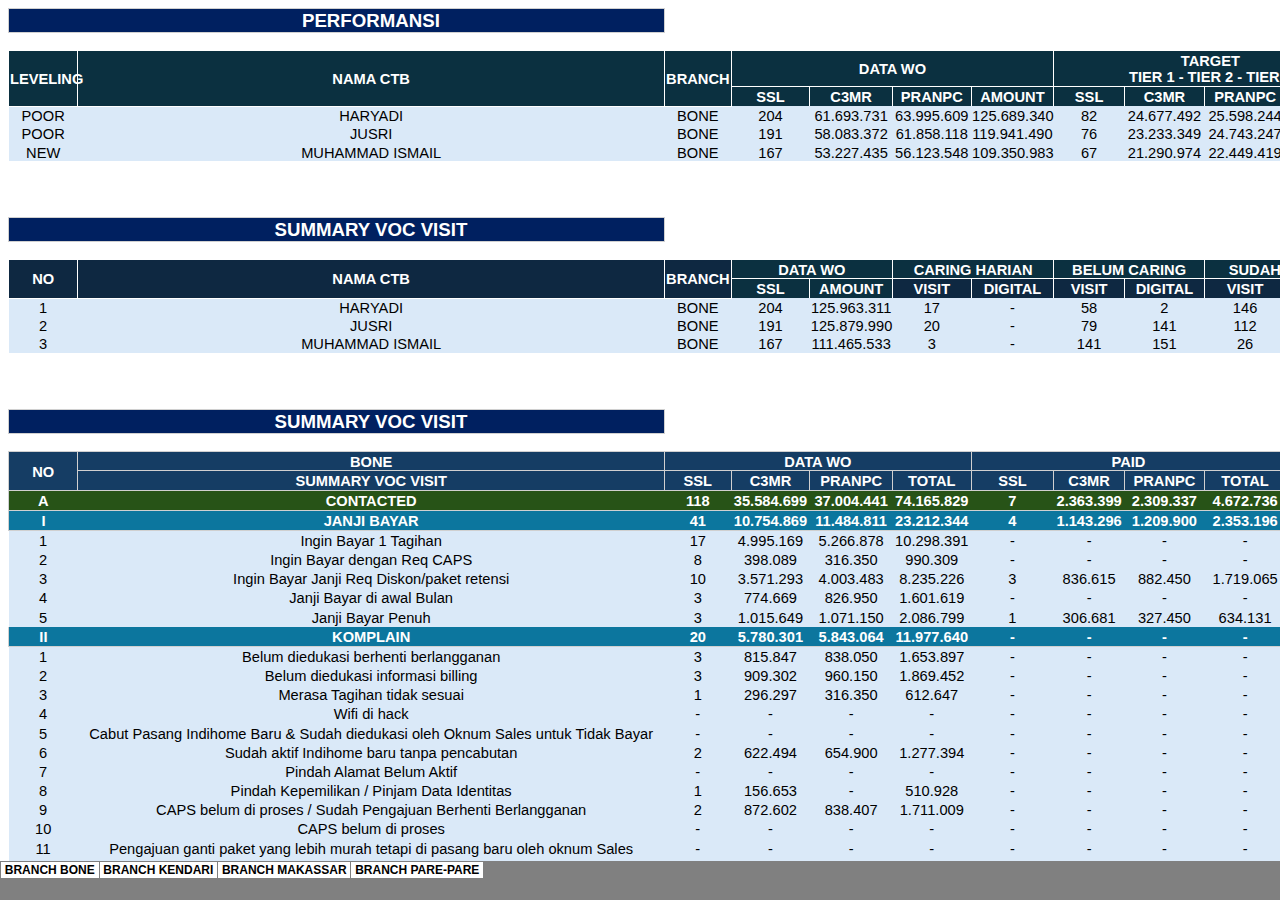
<file: index.html>
<html xmlns:v="urn:schemas-microsoft-com:vml"
xmlns:o="urn:schemas-microsoft-com:office:office"
xmlns:x="urn:schemas-microsoft-com:office:excel"
xmlns="http://www.w3.org/TR/REC-html40">

<head>
<meta name="Excel Workbook Frameset">
<meta http-equiv=Content-Type content="text/html; charset=windows-1252">
<meta name=ProgId content=Excel.Sheet>
<meta name=Generator content="Microsoft Excel 15">
<link rel=File-List href="REPORT%2520SULAWESI%25201_files/filelist.xml">
<![if !supportTabStrip]>
<link id="shLink" href="REPORT%2520SULAWESI%25201_files/sheet001.htm">
<link id="shLink" href="REPORT%2520SULAWESI%25201_files/sheet002.htm">
<link id="shLink" href="REPORT%2520SULAWESI%25201_files/sheet003.htm">
<link id="shLink" href="REPORT%2520SULAWESI%25201_files/sheet004.htm">

<link id="shLink">

<script language="JavaScript">
<!--
 var c_lTabs=4;

 var c_rgszSh=new Array(c_lTabs);
 c_rgszSh[0] = "BRANCH BONE";
 c_rgszSh[1] = "BRANCH KENDARI";
 c_rgszSh[2] = "BRANCH MAKASSAR";
 c_rgszSh[3] = "BRANCH PARE-PARE";



 var c_rgszClr=new Array(8);
 c_rgszClr[0]="window";
 c_rgszClr[1]="buttonface";
 c_rgszClr[2]="windowframe";
 c_rgszClr[3]="windowtext";
 c_rgszClr[4]="threedlightshadow";
 c_rgszClr[5]="threedhighlight";
 c_rgszClr[6]="threeddarkshadow";
 c_rgszClr[7]="threedshadow";

 var g_iShCur;
 var g_rglTabX=new Array(c_lTabs);

function fnGetIEVer()
{
 var ua=window.navigator.userAgent
 var msie=ua.indexOf("MSIE")
 if (msie>0 && window.navigator.platform=="Win32")
  return parseInt(ua.substring(msie+5,ua.indexOf(".", msie)));
 else
  return 0;
}

function fnBuildFrameset()
{
 var szHTML="<frameset rows=\"*,18\" border=0 width=0 frameborder=no framespacing=0>"+
  "<frame src=\""+document.all.item("shLink")[0].href+"\" name=\"frSheet\" noresize>"+
  "<frameset cols=\"54,*\" border=0 width=0 frameborder=no framespacing=0>"+
  "<frame src=\"\" name=\"frScroll\" marginwidth=0 marginheight=0 scrolling=no>"+
  "<frame src=\"\" name=\"frTabs\" marginwidth=0 marginheight=0 scrolling=no>"+
  "</frameset></frameset><plaintext>";

 with (document) {
  open("text/html","replace");
  write(szHTML);
  close();
 }

 fnBuildTabStrip();
}

function fnBuildTabStrip()
{
 var szHTML=
  "<html><head><style>.clScroll {font:8pt Courier New;color:"+c_rgszClr[6]+";cursor:default;line-height:10pt;}"+
  ".clScroll2 {font:10pt Arial;color:"+c_rgszClr[6]+";cursor:default;line-height:11pt;}</style></head>"+
  "<body onclick=\"event.returnValue=false;\" ondragstart=\"event.returnValue=false;\" onselectstart=\"event.returnValue=false;\" bgcolor="+c_rgszClr[4]+" topmargin=0 leftmargin=0><table cellpadding=0 cellspacing=0 width=100%>"+
  "<tr><td colspan=6 height=1 bgcolor="+c_rgszClr[2]+"></td></tr>"+
  "<tr><td style=\"font:1pt\">&nbsp;<td>"+
  "<td valign=top id=tdScroll class=\"clScroll\" onclick=\"parent.fnFastScrollTabs(0);\" onmouseover=\"parent.fnMouseOverScroll(0);\" onmouseout=\"parent.fnMouseOutScroll(0);\"><a>&#171;</a></td>"+
  "<td valign=top id=tdScroll class=\"clScroll2\" onclick=\"parent.fnScrollTabs(0);\" ondblclick=\"parent.fnScrollTabs(0);\" onmouseover=\"parent.fnMouseOverScroll(1);\" onmouseout=\"parent.fnMouseOutScroll(1);\"><a>&lt</a></td>"+
  "<td valign=top id=tdScroll class=\"clScroll2\" onclick=\"parent.fnScrollTabs(1);\" ondblclick=\"parent.fnScrollTabs(1);\" onmouseover=\"parent.fnMouseOverScroll(2);\" onmouseout=\"parent.fnMouseOutScroll(2);\"><a>&gt</a></td>"+
  "<td valign=top id=tdScroll class=\"clScroll\" onclick=\"parent.fnFastScrollTabs(1);\" onmouseover=\"parent.fnMouseOverScroll(3);\" onmouseout=\"parent.fnMouseOutScroll(3);\"><a>&#187;</a></td>"+
  "<td style=\"font:1pt\">&nbsp;<td></tr></table></body></html>";

 with (frames['frScroll'].document) {
  open("text/html","replace");
  write(szHTML);
  close();
 }

 szHTML =
  "<html><head>"+
  "<style>A:link,A:visited,A:active {text-decoration:none;"+"color:"+c_rgszClr[3]+";}"+
  ".clTab {cursor:hand;background:"+c_rgszClr[1]+";font:9pt Arial;padding-left:3px;padding-right:3px;text-align:center;}"+
  ".clBorder {background:"+c_rgszClr[2]+";font:1pt;}"+
  "</style></head><body onload=\"parent.fnInit();\" onselectstart=\"event.returnValue=false;\" ondragstart=\"event.returnValue=false;\" bgcolor="+c_rgszClr[4]+
  " topmargin=0 leftmargin=0><table id=tbTabs cellpadding=0 cellspacing=0>";

 var iCellCount=(c_lTabs+1)*2;

 var i;
 for (i=0;i<iCellCount;i+=2)
  szHTML+="<col width=1><col>";

 var iRow;
 for (iRow=0;iRow<6;iRow++) {

  szHTML+="<tr>";

  if (iRow==5)
   szHTML+="<td colspan="+iCellCount+"></td>";
  else {
   if (iRow==0) {
    for(i=0;i<iCellCount;i++)
     szHTML+="<td height=1 class=\"clBorder\"></td>";
   } else if (iRow==1) {
    for(i=0;i<c_lTabs;i++) {
     szHTML+="<td height=1 nowrap class=\"clBorder\">&nbsp;</td>";
     szHTML+=
      "<td id=tdTab height=1 nowrap class=\"clTab\" onmouseover=\"parent.fnMouseOverTab("+i+");\" onmouseout=\"parent.fnMouseOutTab("+i+");\">"+
      "<a href=\""+document.all.item("shLink")[i].href+"\" target=\"frSheet\" id=aTab>&nbsp;"+c_rgszSh[i]+"&nbsp;</a></td>";
    }
    szHTML+="<td id=tdTab height=1 nowrap class=\"clBorder\"><a id=aTab>&nbsp;</a></td><td width=100%></td>";
   } else if (iRow==2) {
    for (i=0;i<c_lTabs;i++)
     szHTML+="<td height=1></td><td height=1 class=\"clBorder\"></td>";
    szHTML+="<td height=1></td><td height=1></td>";
   } else if (iRow==3) {
    for (i=0;i<iCellCount;i++)
     szHTML+="<td height=1></td>";
   } else if (iRow==4) {
    for (i=0;i<c_lTabs;i++)
     szHTML+="<td height=1 width=1></td><td height=1></td>";
    szHTML+="<td height=1 width=1></td><td></td>";
   }
  }
  szHTML+="</tr>";
 }

 szHTML+="</table></body></html>";
 with (frames['frTabs'].document) {
  open("text/html","replace");
  charset=document.charset;
  write(szHTML);
  close();
 }
}

function fnInit()
{
 g_rglTabX[0]=0;
 var i;
 for (i=1;i<=c_lTabs;i++)
  with (frames['frTabs'].document.all.tbTabs.rows[1].cells[fnTabToCol(i-1)])
   g_rglTabX[i]=offsetLeft+offsetWidth-6;
}

function fnTabToCol(iTab)
{
 return 2*iTab+1;
}

function fnNextTab(fDir)
{
 var iNextTab=-1;
 var i;

 with (frames['frTabs'].document.body) {
  if (fDir==0) {
   if (scrollLeft>0) {
    for (i=0;i<c_lTabs&&g_rglTabX[i]<scrollLeft;i++);
    if (i<c_lTabs)
     iNextTab=i-1;
   }
  } else {
   if (g_rglTabX[c_lTabs]+6>offsetWidth+scrollLeft) {
    for (i=0;i<c_lTabs&&g_rglTabX[i]<=scrollLeft;i++);
    if (i<c_lTabs)
     iNextTab=i;
   }
  }
 }
 return iNextTab;
}

function fnScrollTabs(fDir)
{
 var iNextTab=fnNextTab(fDir);

 if (iNextTab>=0) {
  frames['frTabs'].scroll(g_rglTabX[iNextTab],0);
  return true;
 } else
  return false;
}

function fnFastScrollTabs(fDir)
{
 if (c_lTabs>16)
  frames['frTabs'].scroll(g_rglTabX[fDir?c_lTabs-1:0],0);
 else
  if (fnScrollTabs(fDir)>0) window.setTimeout("fnFastScrollTabs("+fDir+");",5);
}

function fnSetTabProps(iTab,fActive)
{
 var iCol=fnTabToCol(iTab);
 var i;

 if (iTab>=0) {
  with (frames['frTabs'].document.all) {
   with (tbTabs) {
    for (i=0;i<=4;i++) {
     with (rows[i]) {
      if (i==0)
       cells[iCol].style.background=c_rgszClr[fActive?0:2];
      else if (i>0 && i<4) {
       if (fActive) {
        cells[iCol-1].style.background=c_rgszClr[2];
        cells[iCol].style.background=c_rgszClr[0];
        cells[iCol+1].style.background=c_rgszClr[2];
       } else {
        if (i==1) {
         cells[iCol-1].style.background=c_rgszClr[2];
         cells[iCol].style.background=c_rgszClr[1];
         cells[iCol+1].style.background=c_rgszClr[2];
        } else {
         cells[iCol-1].style.background=c_rgszClr[4];
         cells[iCol].style.background=c_rgszClr[(i==2)?2:4];
         cells[iCol+1].style.background=c_rgszClr[4];
        }
       }
      } else
       cells[iCol].style.background=c_rgszClr[fActive?2:4];
     }
    }
   }
   with (aTab[iTab].style) {
    cursor=(fActive?"default":"hand");
    color=c_rgszClr[3];
   }
  }
 }
}

function fnMouseOverScroll(iCtl)
{
 frames['frScroll'].document.all.tdScroll[iCtl].style.color=c_rgszClr[7];
}

function fnMouseOutScroll(iCtl)
{
 frames['frScroll'].document.all.tdScroll[iCtl].style.color=c_rgszClr[6];
}

function fnMouseOverTab(iTab)
{
 if (iTab!=g_iShCur) {
  var iCol=fnTabToCol(iTab);
  with (frames['frTabs'].document.all) {
   tdTab[iTab].style.background=c_rgszClr[5];
  }
 }
}

function fnMouseOutTab(iTab)
{
 if (iTab>=0) {
  var elFrom=frames['frTabs'].event.srcElement;
  var elTo=frames['frTabs'].event.toElement;

  if ((!elTo) ||
   (elFrom.tagName==elTo.tagName) ||
   (elTo.tagName=="A" && elTo.parentElement!=elFrom) ||
   (elFrom.tagName=="A" && elFrom.parentElement!=elTo)) {

   if (iTab!=g_iShCur) {
    with (frames['frTabs'].document.all) {
     tdTab[iTab].style.background=c_rgszClr[1];
    }
   }
  }
 }
}

function fnSetActiveSheet(iSh)
{
 if (iSh!=g_iShCur) {
  fnSetTabProps(g_iShCur,false);
  fnSetTabProps(iSh,true);
  g_iShCur=iSh;
 }
}

 window.g_iIEVer=fnGetIEVer();
 if (window.g_iIEVer>=4)
  fnBuildFrameset();
//-->
</script>
<![endif]><!--[if gte mso 9]><xml>
 <x:ExcelWorkbook>
  <x:ExcelWorksheets>
   <x:ExcelWorksheet>
    <x:Name>BRANCH BONE</x:Name>
    <x:WorksheetSource HRef="REPORT%2520SULAWESI%25201_files/sheet001.htm"/>
   </x:ExcelWorksheet>
   <x:ExcelWorksheet>
    <x:Name>BRANCH KENDARI</x:Name>
    <x:WorksheetSource HRef="REPORT%2520SULAWESI%25201_files/sheet002.htm"/>
   </x:ExcelWorksheet>
   <x:ExcelWorksheet>
    <x:Name>BRANCH MAKASSAR</x:Name>
    <x:WorksheetSource HRef="REPORT%2520SULAWESI%25201_files/sheet003.htm"/>
   </x:ExcelWorksheet>
   <x:ExcelWorksheet>
    <x:Name>BRANCH PARE-PARE</x:Name>
    <x:WorksheetSource HRef="REPORT%2520SULAWESI%25201_files/sheet004.htm"/>
   </x:ExcelWorksheet>
  </x:ExcelWorksheets>
  <x:Stylesheet HRef="REPORT%2520SULAWESI%25201_files/stylesheet.css"/>
  <x:WindowHeight>13896</x:WindowHeight>
  <x:WindowWidth>23256</x:WindowWidth>
  <x:WindowTopX>32767</x:WindowTopX>
  <x:WindowTopY>32767</x:WindowTopY>
  <x:StartupPrompt>True</x:StartupPrompt>
  <x:ProtectStructure>False</x:ProtectStructure>
  <x:ProtectWindows>False</x:ProtectWindows>
 </x:ExcelWorkbook>
</xml><![endif]-->
</head>

<frameset rows="*,39" border=0 width=0 frameborder=no framespacing=0>
 <frame src="REPORT%2520SULAWESI%25201_files/sheet001.htm" name="frSheet">
 <frame src="REPORT%2520SULAWESI%25201_files/tabstrip.htm" name="frTabs" marginwidth=0 marginheight=0>
 <noframes>
  <body>
   <p>This page uses frames, but your browser doesn't support them.</p>
  </body>
 </noframes>
</frameset>
</html>
</file>
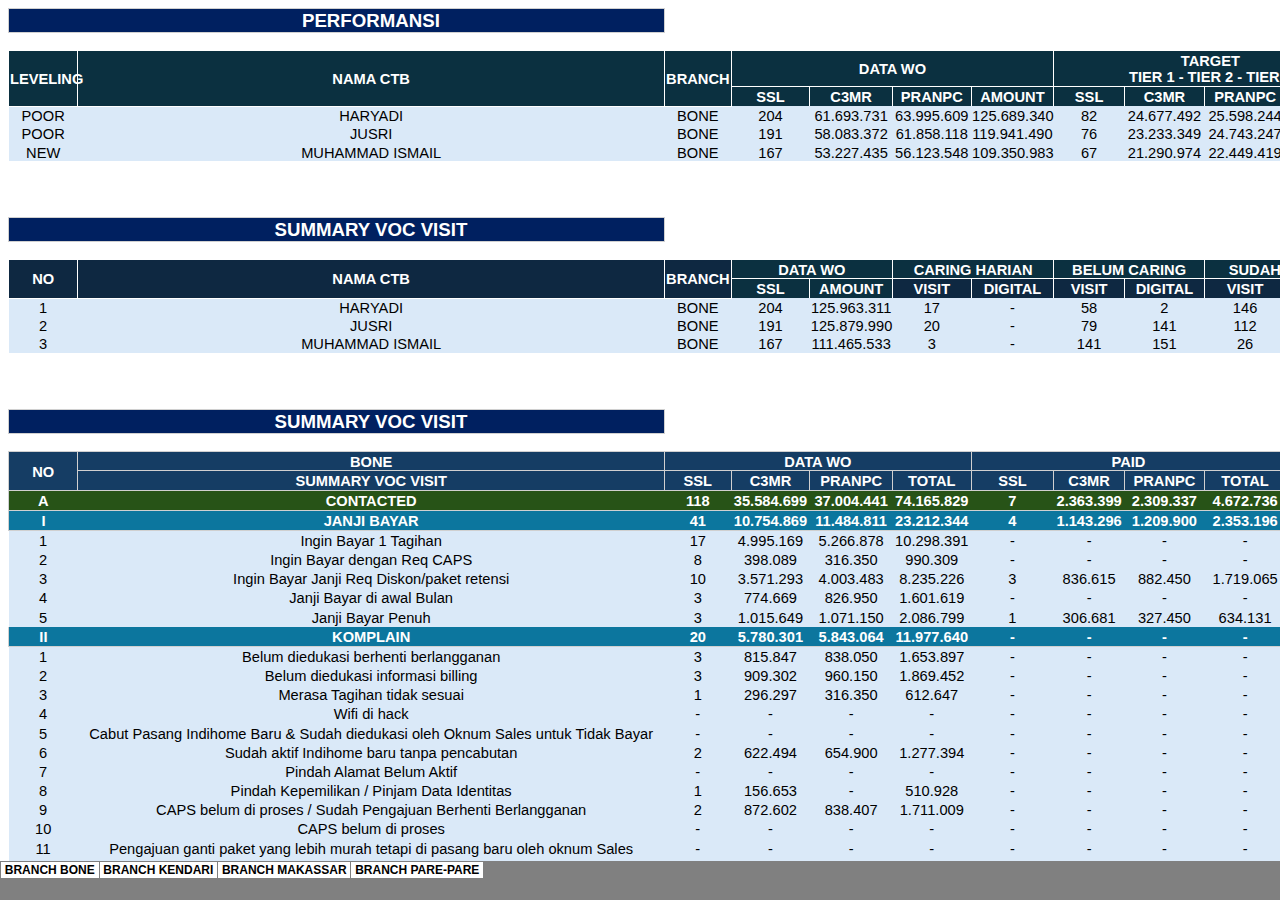
<file: REPORT%20SULAWESI%201.htm>
<html xmlns:v="urn:schemas-microsoft-com:vml"
xmlns:o="urn:schemas-microsoft-com:office:office"
xmlns:x="urn:schemas-microsoft-com:office:excel"
xmlns="http://www.w3.org/TR/REC-html40">

<head>
<meta name="Excel Workbook Frameset">
<meta http-equiv=Content-Type content="text/html; charset=windows-1252">
<meta name=ProgId content=Excel.Sheet>
<meta name=Generator content="Microsoft Excel 15">
<link rel=File-List href="REPORT%2520SULAWESI%25201_files/filelist.xml">
<![if !supportTabStrip]>
<link id="shLink" href="REPORT%2520SULAWESI%25201_files/sheet001.htm">
<link id="shLink" href="REPORT%2520SULAWESI%25201_files/sheet002.htm">
<link id="shLink" href="REPORT%2520SULAWESI%25201_files/sheet003.htm">
<link id="shLink" href="REPORT%2520SULAWESI%25201_files/sheet004.htm">

<link id="shLink">

<script language="JavaScript">
<!--
 var c_lTabs=4;

 var c_rgszSh=new Array(c_lTabs);
 c_rgszSh[0] = "BRANCH�BONE";
 c_rgszSh[1] = "BRANCH�KENDARI";
 c_rgszSh[2] = "BRANCH�MAKASSAR";
 c_rgszSh[3] = "BRANCH�PARE-PARE";



 var c_rgszClr=new Array(8);
 c_rgszClr[0]="window";
 c_rgszClr[1]="buttonface";
 c_rgszClr[2]="windowframe";
 c_rgszClr[3]="windowtext";
 c_rgszClr[4]="threedlightshadow";
 c_rgszClr[5]="threedhighlight";
 c_rgszClr[6]="threeddarkshadow";
 c_rgszClr[7]="threedshadow";

 var g_iShCur;
 var g_rglTabX=new Array(c_lTabs);

function fnGetIEVer()
{
 var ua=window.navigator.userAgent
 var msie=ua.indexOf("MSIE")
 if (msie>0 && window.navigator.platform=="Win32")
  return parseInt(ua.substring(msie+5,ua.indexOf(".", msie)));
 else
  return 0;
}

function fnBuildFrameset()
{
 var szHTML="<frameset rows=\"*,18\" border=0 width=0 frameborder=no framespacing=0>"+
  "<frame src=\""+document.all.item("shLink")[0].href+"\" name=\"frSheet\" noresize>"+
  "<frameset cols=\"54,*\" border=0 width=0 frameborder=no framespacing=0>"+
  "<frame src=\"\" name=\"frScroll\" marginwidth=0 marginheight=0 scrolling=no>"+
  "<frame src=\"\" name=\"frTabs\" marginwidth=0 marginheight=0 scrolling=no>"+
  "</frameset></frameset><plaintext>";

 with (document) {
  open("text/html","replace");
  write(szHTML);
  close();
 }

 fnBuildTabStrip();
}

function fnBuildTabStrip()
{
 var szHTML=
  "<html><head><style>.clScroll {font:8pt Courier New;color:"+c_rgszClr[6]+";cursor:default;line-height:10pt;}"+
  ".clScroll2 {font:10pt Arial;color:"+c_rgszClr[6]+";cursor:default;line-height:11pt;}</style></head>"+
  "<body onclick=\"event.returnValue=false;\" ondragstart=\"event.returnValue=false;\" onselectstart=\"event.returnValue=false;\" bgcolor="+c_rgszClr[4]+" topmargin=0 leftmargin=0><table cellpadding=0 cellspacing=0 width=100%>"+
  "<tr><td colspan=6 height=1 bgcolor="+c_rgszClr[2]+"></td></tr>"+
  "<tr><td style=\"font:1pt\">&nbsp;<td>"+
  "<td valign=top id=tdScroll class=\"clScroll\" onclick=\"parent.fnFastScrollTabs(0);\" onmouseover=\"parent.fnMouseOverScroll(0);\" onmouseout=\"parent.fnMouseOutScroll(0);\"><a>&#171;</a></td>"+
  "<td valign=top id=tdScroll class=\"clScroll2\" onclick=\"parent.fnScrollTabs(0);\" ondblclick=\"parent.fnScrollTabs(0);\" onmouseover=\"parent.fnMouseOverScroll(1);\" onmouseout=\"parent.fnMouseOutScroll(1);\"><a>&lt</a></td>"+
  "<td valign=top id=tdScroll class=\"clScroll2\" onclick=\"parent.fnScrollTabs(1);\" ondblclick=\"parent.fnScrollTabs(1);\" onmouseover=\"parent.fnMouseOverScroll(2);\" onmouseout=\"parent.fnMouseOutScroll(2);\"><a>&gt</a></td>"+
  "<td valign=top id=tdScroll class=\"clScroll\" onclick=\"parent.fnFastScrollTabs(1);\" onmouseover=\"parent.fnMouseOverScroll(3);\" onmouseout=\"parent.fnMouseOutScroll(3);\"><a>&#187;</a></td>"+
  "<td style=\"font:1pt\">&nbsp;<td></tr></table></body></html>";

 with (frames['frScroll'].document) {
  open("text/html","replace");
  write(szHTML);
  close();
 }

 szHTML =
  "<html><head>"+
  "<style>A:link,A:visited,A:active {text-decoration:none;"+"color:"+c_rgszClr[3]+";}"+
  ".clTab {cursor:hand;background:"+c_rgszClr[1]+";font:9pt Arial;padding-left:3px;padding-right:3px;text-align:center;}"+
  ".clBorder {background:"+c_rgszClr[2]+";font:1pt;}"+
  "</style></head><body onload=\"parent.fnInit();\" onselectstart=\"event.returnValue=false;\" ondragstart=\"event.returnValue=false;\" bgcolor="+c_rgszClr[4]+
  " topmargin=0 leftmargin=0><table id=tbTabs cellpadding=0 cellspacing=0>";

 var iCellCount=(c_lTabs+1)*2;

 var i;
 for (i=0;i<iCellCount;i+=2)
  szHTML+="<col width=1><col>";

 var iRow;
 for (iRow=0;iRow<6;iRow++) {

  szHTML+="<tr>";

  if (iRow==5)
   szHTML+="<td colspan="+iCellCount+"></td>";
  else {
   if (iRow==0) {
    for(i=0;i<iCellCount;i++)
     szHTML+="<td height=1 class=\"clBorder\"></td>";
   } else if (iRow==1) {
    for(i=0;i<c_lTabs;i++) {
     szHTML+="<td height=1 nowrap class=\"clBorder\">&nbsp;</td>";
     szHTML+=
      "<td id=tdTab height=1 nowrap class=\"clTab\" onmouseover=\"parent.fnMouseOverTab("+i+");\" onmouseout=\"parent.fnMouseOutTab("+i+");\">"+
      "<a href=\""+document.all.item("shLink")[i].href+"\" target=\"frSheet\" id=aTab>&nbsp;"+c_rgszSh[i]+"&nbsp;</a></td>";
    }
    szHTML+="<td id=tdTab height=1 nowrap class=\"clBorder\"><a id=aTab>&nbsp;</a></td><td width=100%></td>";
   } else if (iRow==2) {
    for (i=0;i<c_lTabs;i++)
     szHTML+="<td height=1></td><td height=1 class=\"clBorder\"></td>";
    szHTML+="<td height=1></td><td height=1></td>";
   } else if (iRow==3) {
    for (i=0;i<iCellCount;i++)
     szHTML+="<td height=1></td>";
   } else if (iRow==4) {
    for (i=0;i<c_lTabs;i++)
     szHTML+="<td height=1 width=1></td><td height=1></td>";
    szHTML+="<td height=1 width=1></td><td></td>";
   }
  }
  szHTML+="</tr>";
 }

 szHTML+="</table></body></html>";
 with (frames['frTabs'].document) {
  open("text/html","replace");
  charset=document.charset;
  write(szHTML);
  close();
 }
}

function fnInit()
{
 g_rglTabX[0]=0;
 var i;
 for (i=1;i<=c_lTabs;i++)
  with (frames['frTabs'].document.all.tbTabs.rows[1].cells[fnTabToCol(i-1)])
   g_rglTabX[i]=offsetLeft+offsetWidth-6;
}

function fnTabToCol(iTab)
{
 return 2*iTab+1;
}

function fnNextTab(fDir)
{
 var iNextTab=-1;
 var i;

 with (frames['frTabs'].document.body) {
  if (fDir==0) {
   if (scrollLeft>0) {
    for (i=0;i<c_lTabs&&g_rglTabX[i]<scrollLeft;i++);
    if (i<c_lTabs)
     iNextTab=i-1;
   }
  } else {
   if (g_rglTabX[c_lTabs]+6>offsetWidth+scrollLeft) {
    for (i=0;i<c_lTabs&&g_rglTabX[i]<=scrollLeft;i++);
    if (i<c_lTabs)
     iNextTab=i;
   }
  }
 }
 return iNextTab;
}

function fnScrollTabs(fDir)
{
 var iNextTab=fnNextTab(fDir);

 if (iNextTab>=0) {
  frames['frTabs'].scroll(g_rglTabX[iNextTab],0);
  return true;
 } else
  return false;
}

function fnFastScrollTabs(fDir)
{
 if (c_lTabs>16)
  frames['frTabs'].scroll(g_rglTabX[fDir?c_lTabs-1:0],0);
 else
  if (fnScrollTabs(fDir)>0) window.setTimeout("fnFastScrollTabs("+fDir+");",5);
}

function fnSetTabProps(iTab,fActive)
{
 var iCol=fnTabToCol(iTab);
 var i;

 if (iTab>=0) {
  with (frames['frTabs'].document.all) {
   with (tbTabs) {
    for (i=0;i<=4;i++) {
     with (rows[i]) {
      if (i==0)
       cells[iCol].style.background=c_rgszClr[fActive?0:2];
      else if (i>0 && i<4) {
       if (fActive) {
        cells[iCol-1].style.background=c_rgszClr[2];
        cells[iCol].style.background=c_rgszClr[0];
        cells[iCol+1].style.background=c_rgszClr[2];
       } else {
        if (i==1) {
         cells[iCol-1].style.background=c_rgszClr[2];
         cells[iCol].style.background=c_rgszClr[1];
         cells[iCol+1].style.background=c_rgszClr[2];
        } else {
         cells[iCol-1].style.background=c_rgszClr[4];
         cells[iCol].style.background=c_rgszClr[(i==2)?2:4];
         cells[iCol+1].style.background=c_rgszClr[4];
        }
       }
      } else
       cells[iCol].style.background=c_rgszClr[fActive?2:4];
     }
    }
   }
   with (aTab[iTab].style) {
    cursor=(fActive?"default":"hand");
    color=c_rgszClr[3];
   }
  }
 }
}

function fnMouseOverScroll(iCtl)
{
 frames['frScroll'].document.all.tdScroll[iCtl].style.color=c_rgszClr[7];
}

function fnMouseOutScroll(iCtl)
{
 frames['frScroll'].document.all.tdScroll[iCtl].style.color=c_rgszClr[6];
}

function fnMouseOverTab(iTab)
{
 if (iTab!=g_iShCur) {
  var iCol=fnTabToCol(iTab);
  with (frames['frTabs'].document.all) {
   tdTab[iTab].style.background=c_rgszClr[5];
  }
 }
}

function fnMouseOutTab(iTab)
{
 if (iTab>=0) {
  var elFrom=frames['frTabs'].event.srcElement;
  var elTo=frames['frTabs'].event.toElement;

  if ((!elTo) ||
   (elFrom.tagName==elTo.tagName) ||
   (elTo.tagName=="A" && elTo.parentElement!=elFrom) ||
   (elFrom.tagName=="A" && elFrom.parentElement!=elTo)) {

   if (iTab!=g_iShCur) {
    with (frames['frTabs'].document.all) {
     tdTab[iTab].style.background=c_rgszClr[1];
    }
   }
  }
 }
}

function fnSetActiveSheet(iSh)
{
 if (iSh!=g_iShCur) {
  fnSetTabProps(g_iShCur,false);
  fnSetTabProps(iSh,true);
  g_iShCur=iSh;
 }
}

 window.g_iIEVer=fnGetIEVer();
 if (window.g_iIEVer>=4)
  fnBuildFrameset();
//-->
</script>
<![endif]><!--[if gte mso 9]><xml>
 <x:ExcelWorkbook>
  <x:ExcelWorksheets>
   <x:ExcelWorksheet>
    <x:Name>BRANCH BONE</x:Name>
    <x:WorksheetSource HRef="REPORT%2520SULAWESI%25201_files/sheet001.htm"/>
   </x:ExcelWorksheet>
   <x:ExcelWorksheet>
    <x:Name>BRANCH KENDARI</x:Name>
    <x:WorksheetSource HRef="REPORT%2520SULAWESI%25201_files/sheet002.htm"/>
   </x:ExcelWorksheet>
   <x:ExcelWorksheet>
    <x:Name>BRANCH MAKASSAR</x:Name>
    <x:WorksheetSource HRef="REPORT%2520SULAWESI%25201_files/sheet003.htm"/>
   </x:ExcelWorksheet>
   <x:ExcelWorksheet>
    <x:Name>BRANCH PARE-PARE</x:Name>
    <x:WorksheetSource HRef="REPORT%2520SULAWESI%25201_files/sheet004.htm"/>
   </x:ExcelWorksheet>
  </x:ExcelWorksheets>
  <x:Stylesheet HRef="REPORT%2520SULAWESI%25201_files/stylesheet.css"/>
  <x:WindowHeight>13896</x:WindowHeight>
  <x:WindowWidth>23256</x:WindowWidth>
  <x:WindowTopX>32767</x:WindowTopX>
  <x:WindowTopY>32767</x:WindowTopY>
  <x:StartupPrompt>True</x:StartupPrompt>
  <x:ProtectStructure>False</x:ProtectStructure>
  <x:ProtectWindows>False</x:ProtectWindows>
 </x:ExcelWorkbook>
</xml><![endif]-->
</head>

<frameset rows="*,39" border=0 width=0 frameborder=no framespacing=0>
 <frame src="REPORT%2520SULAWESI%25201_files/sheet001.htm" name="frSheet">
 <frame src="REPORT%2520SULAWESI%25201_files/tabstrip.htm" name="frTabs" marginwidth=0 marginheight=0>
 <noframes>
  <body>
   <p>This page uses frames, but your browser doesn't support them.</p>
  </body>
 </noframes>
</frameset>
</html>
</file>
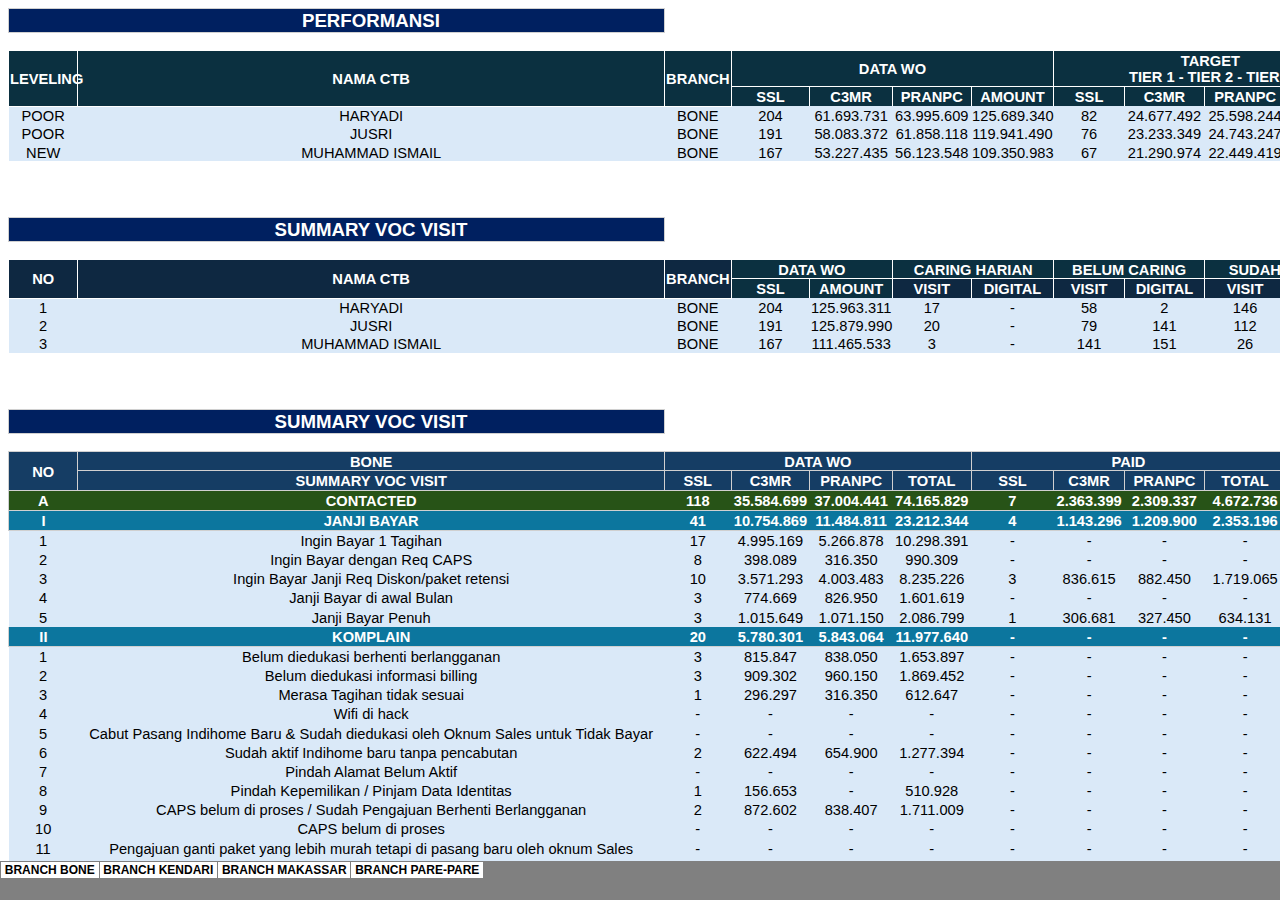
<file: REPORT%20SULAWESI%201_files/sheet001.htm>
<html xmlns:v="urn:schemas-microsoft-com:vml"
xmlns:o="urn:schemas-microsoft-com:office:office"
xmlns:x="urn:schemas-microsoft-com:office:excel"
xmlns="http://www.w3.org/TR/REC-html40">

<head>
<meta http-equiv=Content-Type content="text/html; charset=windows-1252">
<meta name=ProgId content=Excel.Sheet>
<meta name=Generator content="Microsoft Excel 15">
<link id=Main-File rel=Main-File href="../REPORT%2520SULAWESI%25201.htm">
<link rel=File-List href=filelist.xml>
<link rel=Stylesheet href=stylesheet.css>
<style>
<!--table
	{mso-displayed-decimal-separator:"\,";
	mso-displayed-thousand-separator:"\.";}
@page
	{margin:.75in .7in .75in .7in;
	mso-header-margin:.3in;
	mso-footer-margin:.3in;}
-->
</style>
<![if !supportTabStrip]><script language="JavaScript">
<!--
function fnUpdateTabs()
 {
  if (parent.window.g_iIEVer>=4) {
   if (parent.document.readyState=="complete"
    && parent.frames['frTabs'].document.readyState=="complete")
   parent.fnSetActiveSheet(0);
  else
   window.setTimeout("fnUpdateTabs();",150);
 }
}

if (window.name!="frSheet")
 window.location.replace("../REPORT%2520SULAWESI%25201.htm");
else
 fnUpdateTabs();
//-->
</script>
<![endif]>
</head>

<body link="#467886" vlink="#96607D" class=xl89>

<table border=0 cellpadding=0 cellspacing=0 width=2794 style='border-collapse:
 collapse;table-layout:fixed;width:2098pt'>
 <col class=xl89 width=70 style='mso-width-source:userset;mso-width-alt:2227;
 width:52pt'>
 <col class=xl89 width=586 style='mso-width-source:userset;mso-width-alt:18764;
 width:440pt'>
 <col class=xl89 width=66 style='mso-width-source:userset;mso-width-alt:2124;
 width:50pt'>
 <col class=xl89 width=79 style='mso-width-source:userset;mso-width-alt:2534;
 width:59pt'>
 <col class=xl89 width=82 style='mso-width-source:userset;mso-width-alt:2636;
 width:62pt'>
 <col class=xl89 width=79 style='mso-width-source:userset;mso-width-alt:2534;
 width:59pt'>
 <col class=xl89 width=82 style='mso-width-source:userset;mso-width-alt:2636;
 width:62pt'>
 <col class=xl89 width=71 style='mso-width-source:userset;mso-width-alt:2278;
 width:53pt'>
 <col class=xl89 width=80 style='mso-width-source:userset;mso-width-alt:2560;
 width:60pt'>
 <col class=xl89 width=82 style='mso-width-source:userset;mso-width-alt:2611;
 width:61pt'>
 <col class=xl89 width=81 style='mso-width-source:userset;mso-width-alt:2585;
 width:61pt'>
 <col class=xl89 width=96 span=4 style='mso-width-source:userset;mso-width-alt:
 3072;width:72pt'>
 <col class=xl89 width=79 span=3 style='mso-width-source:userset;mso-width-alt:
 2534;width:59pt'>
 <col class=xl89 width=82 style='mso-width-source:userset;mso-width-alt:2636;
 width:62pt'>
 <col class=xl89 width=32 style='mso-width-source:userset;mso-width-alt:1024;
 width:24pt'>
 <col class=xl89 width=88 style='mso-width-source:userset;mso-width-alt:2816;
 width:66pt'>
 <col class=xl89 width=86 style='mso-width-source:userset;mso-width-alt:2764;
 width:65pt'>
 <col class=xl89 width=88 style='mso-width-source:userset;mso-width-alt:2816;
 width:66pt'>
 <col class=xl89 width=47 span=2 style='mso-width-source:userset;mso-width-alt:
 1510;width:35pt'>
 <col class=xl89 width=58 style='mso-width-source:userset;mso-width-alt:1868;
 width:44pt'>
 <col class=xl89 width=62 style='mso-width-source:userset;mso-width-alt:1996;
 width:47pt'>
 <col class=xl89 width=55 style='mso-width-source:userset;mso-width-alt:1766;
 width:41pt'>
 <col class=xl89 width=50 style='mso-width-source:userset;mso-width-alt:1612;
 width:38pt'>
 <col class=xl89 width=58 style='mso-width-source:userset;mso-width-alt:1868;
 width:44pt'>
 <col class=xl89 width=62 style='mso-width-source:userset;mso-width-alt:1996;
 width:47pt'>
 <col class=xl89 width=106 style='mso-width-source:userset;mso-width-alt:3404;
 width:80pt'>
 <tr height=24 style='height:18.0pt'>
  <td height=24 class=xl88 width=70 style='height:18.0pt;width:52pt'>&nbsp;</td>
  <td class=xl87 width=586 style='width:440pt'>PERFORMANSI</td>
  <td class=xl89 width=66 style='width:50pt'></td>
  <td class=xl89 width=79 style='width:59pt'></td>
  <td class=xl89 width=82 style='width:62pt'></td>
  <td class=xl89 width=79 style='width:59pt'></td>
  <td class=xl89 width=82 style='width:62pt'></td>
  <td class=xl89 width=71 style='width:53pt'></td>
  <td class=xl89 width=80 style='width:60pt'></td>
  <td class=xl89 width=82 style='width:61pt'></td>
  <td class=xl89 width=81 style='width:61pt'></td>
  <td class=xl89 width=96 style='width:72pt'></td>
  <td class=xl89 width=96 style='width:72pt'></td>
  <td class=xl89 width=96 style='width:72pt'></td>
  <td class=xl89 width=96 style='width:72pt'></td>
  <td class=xl89 width=79 style='width:59pt'></td>
  <td class=xl89 width=79 style='width:59pt'></td>
  <td class=xl89 width=79 style='width:59pt'></td>
  <td class=xl89 width=82 style='width:62pt'></td>
  <td class=xl89 width=32 style='width:24pt'></td>
  <td class=xl89 width=88 style='width:66pt'></td>
  <td class=xl89 width=86 style='width:65pt'></td>
  <td class=xl89 width=88 style='width:66pt'></td>
  <td class=xl89 width=47 style='width:35pt'></td>
  <td class=xl89 width=47 style='width:35pt'></td>
  <td class=xl89 width=58 style='width:44pt'></td>
  <td class=xl89 width=62 style='width:47pt'></td>
  <td class=xl89 width=55 style='width:41pt'></td>
  <td class=xl89 width=50 style='width:38pt'></td>
  <td class=xl89 width=58 style='width:44pt'></td>
  <td class=xl89 width=62 style='width:47pt'></td>
 </tr>
 <tr height=18 style='height:13.8pt'>
  <td height=18 class=xl89 style='height:13.8pt'></td>
  <td class=xl89></td>
  <td class=xl89></td>
  <td class=xl89></td>
  <td class=xl89></td>
  <td class=xl89></td>
  <td class=xl89></td>
  <td class=xl89></td>
  <td class=xl89></td>
  <td class=xl89></td>
  <td class=xl89></td>
  <td class=xl89></td>
  <td class=xl89></td>
  <td class=xl89></td>
  <td class=xl89></td>
  <td class=xl89></td>
  <td class=xl89></td>
  <td class=xl89></td>
  <td class=xl89></td>
  <td class=xl89></td>
  <td class=xl89></td>
  <td class=xl89></td>
  <td class=xl89></td>
  <td class=xl89></td>
  <td class=xl89></td>
  <td class=xl89></td>
  <td class=xl89></td>
  <td class=xl89></td>
  <td class=xl89></td>
  <td class=xl89></td>
  <td class=xl89></td>
 </tr>
 <tr height=19 style='height:14.4pt'>
  <td rowspan=2 height=38 class=xl99 width=70 style='height:28.8pt;width:52pt'>LEVELING</td>
  <td rowspan=2 class=xl99 width=586 style='width:440pt'>NAMA CTB</td>
  <td rowspan=2 class=xl99 width=66 style='width:50pt'>BRANCH</td>
  <td colspan=4 class=xl101 style='border-left:none'>DATA WO</td>
  <td colspan=4 class=xl102 width=314 style='border-right:.5pt solid white;
  border-left:none;width:235pt'>TARGET<br>
    TIER 1 - TIER 2 - TIER 3</td>
  <td colspan=4 class=xl101 style='border-left:none'>COLLECTED</td>
  <td colspan=4 class=xl101 style='border-left:none'>NOT COLLECTED</td>
  <td colspan=4 class=xl102 width=294 style='border-right:.5pt solid white;
  border-left:none;width:221pt'>GAP TO TARGET<br>
    TIER 1<span style='mso-spacerun:yes'>� </span>&#10145;&#65039; TIER 2
  &#10145;&#65039; TIER 3</td>
  <td colspan=4 class=xl105 style='border-left:none'>RECOVERY RATE</td>
  <td colspan=4 class=xl93 style='border-right:.5pt solid white;border-left:
  none'>ACH TARGET</td>
 </tr>
 <tr height=19 style='height:14.4pt'>
  <td height=19 class=xl83 style='height:14.4pt;border-top:none;border-left:
  none'>SSL</td>
  <td class=xl83 style='border-top:none;border-left:none'>C3MR</td>
  <td class=xl83 style='border-top:none;border-left:none'>PRANPC</td>
  <td class=xl83 style='border-top:none;border-left:none'>AMOUNT</td>
  <td class=xl83 style='border-top:none;border-left:none'>SSL</td>
  <td class=xl83 style='border-top:none;border-left:none'>C3MR</td>
  <td class=xl83 style='border-top:none;border-left:none'>PRANPC</td>
  <td class=xl83 style='border-top:none;border-left:none'>AMOUNT</td>
  <td class=xl83 style='border-top:none;border-left:none'>SSL</td>
  <td class=xl83 style='border-top:none;border-left:none'>C3MR</td>
  <td class=xl83 style='border-top:none;border-left:none'>PRANPC</td>
  <td class=xl83 style='border-top:none;border-left:none'>AMOUNT</td>
  <td class=xl83 style='border-top:none;border-left:none'>SSL</td>
  <td class=xl83 style='border-top:none;border-left:none'>C3MR</td>
  <td class=xl83 style='border-top:none;border-left:none'>PRANPC</td>
  <td class=xl83 style='border-top:none;border-left:none'>AMOUNT</td>
  <td class=xl83 style='border-top:none;border-left:none'>SSL</td>
  <td class=xl83 style='border-top:none;border-left:none'>C3MR</td>
  <td class=xl83 style='border-top:none;border-left:none'>PRANPC</td>
  <td class=xl83 style='border-top:none;border-left:none'>AMOUNT</td>
  <td class=xl84 style='border-top:none;border-left:none'>SSL</td>
  <td class=xl83 style='border-top:none;border-left:none'>C3MR</td>
  <td class=xl84 style='border-top:none;border-left:none'>PRANPC</td>
  <td class=xl84 style='border-top:none;border-left:none'>AMOUNT</td>
  <td class=xl84 style='border-top:none;border-left:none'>SSL</td>
  <td class=xl83 style='border-top:none;border-left:none'>C3MR</td>
  <td class=xl84 style='border-top:none;border-left:none'>PRANPC</td>
  <td class=xl84 style='border-top:none;border-left:none'>AMOUNT</td>
 </tr>
 <tr height=18 style='height:13.8pt'>
  <td height=18 class=xl80 style='height:13.8pt'>POOR</td>
  <td class=xl80>HARYADI</td>
  <td class=xl80>BONE</td>
  <td class=xl85>204</td>
  <td class=xl85>61.693.731</td>
  <td class=xl85>63.995.609</td>
  <td class=xl85>125.689.340</td>
  <td class=xl85>82</td>
  <td class=xl85>24.677.492</td>
  <td class=xl85>25.598.244</td>
  <td class=xl85>50.275.736</td>
  <td class=xl85>21</td>
  <td class=xl85>6.830.821</td>
  <td class=xl85>6.959.054</td>
  <td class=xl85>12.660.146</td>
  <td class=xl85>183</td>
  <td class=xl85>55.012.546</td>
  <td class=xl85>57.036.555</td>
  <td class=xl85>112.049.101</td>
  <td class=xl85>-61</td>
  <td class=xl85>-24.677.471</td>
  <td class=xl85>-18.767.423</td>
  <td class=xl85>-43.316.682</td>
  <td class=xl86>10,29%</td>
  <td class=xl86>11,07%</td>
  <td class=xl86>10,87%</td>
  <td class=xl86>10,07%</td>
  <td class=xl86>25,74%</td>
  <td class=xl86>27,68%</td>
  <td class=xl86>27,19%</td>
  <td class=xl86>25,18%</td>
 </tr>
 <tr height=18 style='height:13.8pt'>
  <td height=18 class=xl80 style='height:13.8pt'>POOR</td>
  <td class=xl80>JUSRI</td>
  <td class=xl80>BONE</td>
  <td class=xl85>191</td>
  <td class=xl85>58.083.372</td>
  <td class=xl85>61.858.118</td>
  <td class=xl85>119.941.490</td>
  <td class=xl85>76</td>
  <td class=xl85>23.233.349</td>
  <td class=xl85>24.743.247</td>
  <td class=xl85>47.976.596</td>
  <td class=xl85>18</td>
  <td class=xl85>5.015.688</td>
  <td class=xl85>5.082.295</td>
  <td class=xl85>7.913.860</td>
  <td class=xl85>173</td>
  <td class=xl85>53.061.532</td>
  <td class=xl85>56.775.823</td>
  <td class=xl85>109.837.355</td>
  <td class=xl85>-58</td>
  <td class=xl85>-23.233.331</td>
  <td class=xl85>-19.727.559</td>
  <td class=xl85>-42.894.301</td>
  <td class=xl86>9,42%</td>
  <td class=xl86>8,64%</td>
  <td class=xl86>8,22%</td>
  <td class=xl86>6,60%</td>
  <td class=xl86>23,56%</td>
  <td class=xl86>21,59%</td>
  <td class=xl86>20,54%</td>
  <td class=xl86>16,50%</td>
 </tr>
 <tr height=18 style='height:13.8pt'>
  <td height=18 class=xl80 style='height:13.8pt'>NEW</td>
  <td class=xl80>MUHAMMAD ISMAIL</td>
  <td class=xl80>BONE</td>
  <td class=xl85>167</td>
  <td class=xl85>53.227.435</td>
  <td class=xl85>56.123.548</td>
  <td class=xl85>109.350.983</td>
  <td class=xl85>67</td>
  <td class=xl85>21.290.974</td>
  <td class=xl85>22.449.419</td>
  <td class=xl85>43.740.393</td>
  <td class=xl85>8</td>
  <td class=xl85>2.183.117</td>
  <td class=xl85>2.331.000</td>
  <td class=xl85>4.514.117</td>
  <td class=xl85>159</td>
  <td class=xl85>51.044.318</td>
  <td class=xl85>53.558.195</td>
  <td class=xl85>104.602.513</td>
  <td class=xl85>-59</td>
  <td class=xl85>-21.290.966</td>
  <td class=xl85>-20.266.302</td>
  <td class=xl85>-41.409.393</td>
  <td class=xl86>4,79%</td>
  <td class=xl86>4,10%</td>
  <td class=xl86>4,15%</td>
  <td class=xl86>4,13%</td>
  <td class=xl86>11,98%</td>
  <td class=xl86>10,25%</td>
  <td class=xl86>10,38%</td>
  <td class=xl86>10,32%</td>
 </tr>
 <tr height=18 style='height:13.8pt'>
  <td height=18 class=xl89 style='height:13.8pt'></td>
  <td class=xl89></td>
  <td class=xl89></td>
  <td class=xl89></td>
  <td class=xl89></td>
  <td class=xl89></td>
  <td class=xl89></td>
  <td class=xl89></td>
  <td class=xl89></td>
  <td class=xl89></td>
  <td class=xl89></td>
  <td class=xl89></td>
  <td class=xl89></td>
  <td class=xl89></td>
  <td class=xl89></td>
  <td class=xl89></td>
  <td class=xl89></td>
  <td class=xl89></td>
  <td class=xl89></td>
  <td class=xl89></td>
  <td class=xl89></td>
  <td class=xl89></td>
  <td class=xl89></td>
  <td class=xl89></td>
  <td class=xl89></td>
  <td class=xl89></td>
  <td class=xl89></td>
  <td class=xl89></td>
  <td class=xl89></td>
  <td class=xl89></td>
  <td class=xl89></td>
 </tr>
 <tr height=18 style='height:13.8pt'>
  <td height=18 class=xl89 style='height:13.8pt'></td>
  <td class=xl89></td>
  <td class=xl89></td>
  <td class=xl89></td>
  <td class=xl89></td>
  <td class=xl89></td>
  <td class=xl89></td>
  <td class=xl89></td>
  <td class=xl89></td>
  <td class=xl89></td>
  <td class=xl89></td>
  <td class=xl89></td>
  <td class=xl89></td>
  <td class=xl89></td>
  <td class=xl89></td>
  <td class=xl89></td>
  <td class=xl89></td>
  <td class=xl89></td>
  <td class=xl89></td>
  <td class=xl89></td>
  <td class=xl89></td>
  <td class=xl89></td>
  <td class=xl89></td>
  <td class=xl89></td>
  <td class=xl89></td>
  <td class=xl89></td>
  <td class=xl89></td>
  <td class=xl89></td>
  <td class=xl89></td>
  <td class=xl89></td>
  <td class=xl89></td>
 </tr>
 <tr height=19 style='height:14.4pt'>
  <td height=19 class=xl89 style='height:14.4pt'></td>
  <td class=xl89></td>
  <td class=xl89></td>
  <td class=xl89></td>
  <td class=xl89></td>
  <td class=xl89></td>
  <td class=xl89></td>
  <td class=xl89></td>
  <td class=xl89></td>
  <td class=xl89></td>
  <td class=xl89></td>
  <td class=xl89></td>
  <td class=xl89></td>
  <td class=xl89></td>
  <td class=xl89></td>
  <td class=xl89></td>
  <td class=xl89></td>
  <td class=xl89></td>
  <td class=xl89></td>
  <td class=xl89></td>
  <td class=xl89></td>
  <td class=xl89></td>
  <td class=xl89></td>
  <td class=xl89></td>
  <td class=xl89></td>
  <td class=xl89></td>
  <td class=xl89></td>
  <td class=xl89></td>
  <td class=xl89></td>
  <td class=xl89></td>
  <td class=xl89></td>
 </tr>
 <tr height=24 style='height:18.0pt'>
  <td height=24 class=xl88 style='height:18.0pt'>&nbsp;</td>
  <td class=xl87>SUMMARY VOC VISIT</td>
  <td class=xl89></td>
  <td class=xl89></td>
  <td class=xl89></td>
  <td class=xl89></td>
  <td class=xl89></td>
  <td class=xl89></td>
  <td class=xl89></td>
  <td class=xl89></td>
  <td class=xl89></td>
  <td class=xl89></td>
  <td class=xl89></td>
  <td class=xl89></td>
  <td class=xl89></td>
  <td class=xl89></td>
  <td class=xl89></td>
  <td class=xl89></td>
  <td class=xl89></td>
  <td class=xl89></td>
  <td class=xl89></td>
  <td class=xl89></td>
  <td class=xl89></td>
  <td class=xl89></td>
  <td class=xl89></td>
  <td class=xl89></td>
  <td class=xl89></td>
  <td class=xl89></td>
  <td class=xl89></td>
  <td class=xl89></td>
  <td class=xl89></td>
 </tr>
 <tr height=18 style='height:13.8pt'>
  <td height=18 colspan=31 style='height:13.8pt;mso-ignore:colspan'></td>
 </tr>
 <tr height=19 style='height:14.4pt'>
  <td rowspan=2 height=38 class=xl106 style='height:28.8pt'>NO</td>
  <td rowspan=2 class=xl106>NAMA CTB</td>
  <td rowspan=2 class=xl106>BRANCH</td>
  <td colspan=2 class=xl108 width=161 style='border-left:none;width:121pt'>DATA
  WO</td>
  <td colspan=2 class=xl109 width=161 style='border-left:none;width:121pt'>CARING
  HARIAN</td>
  <td colspan=2 class=xl109 width=151 style='width:113pt'>BELUM CARING</td>
  <td colspan=2 class=xl109 width=163 style='border-right:.5pt solid white;
  width:122pt'>SUDAH CARING</td>
  <td rowspan=2 class=xl114 width=96 style='border-bottom:.5pt solid black;
  width:72pt'>%CARING VISIT</td>
  <td rowspan=2 class=xl114 width=96 style='border-bottom:.5pt solid black;
  width:72pt'>%CARING DIGITAL</td>
  <td rowspan=2 class=xl114 width=96 style='border-bottom:.5pt solid black;
  width:72pt'>%CARING VIONA</td>
  <td rowspan=2 class=xl111 width=96 style='border-bottom:.5pt solid black;
  width:72pt'>DAILY PAID</td>
  <td rowspan=2 class=xl111 width=79 style='border-bottom:.5pt solid black;
  width:59pt'>KET</td>
  <td class=xl89></td>
  <td class=xl89></td>
  <td class=xl89></td>
  <td class=xl89></td>
  <td class=xl89></td>
  <td class=xl89></td>
  <td class=xl89></td>
  <td class=xl89></td>
  <td class=xl89></td>
  <td class=xl89></td>
  <td class=xl89></td>
  <td class=xl89></td>
  <td class=xl89></td>
  <td class=xl89></td>
  <td class=xl89></td>
 </tr>
 <tr height=19 style='height:14.4pt'>
  <td height=19 class=xl91 width=79 style='height:14.4pt;border-top:none;
  border-left:none;width:59pt'>SSL</td>
  <td class=xl91 width=82 style='border-top:none;border-left:none;width:62pt'>AMOUNT</td>
  <td class=xl92 width=79 style='border-top:none;border-left:none;width:59pt'>VISIT</td>
  <td class=xl92 width=82 style='border-top:none;border-left:none;width:62pt'>DIGITAL</td>
  <td class=xl92 width=71 style='border-top:none;border-left:none;width:53pt'>VISIT</td>
  <td class=xl92 width=80 style='border-top:none;border-left:none;width:60pt'>DIGITAL</td>
  <td class=xl92 width=82 style='border-top:none;border-left:none;width:61pt'>VISIT</td>
  <td class=xl92 width=81 style='border-top:none;border-left:none;width:61pt'>DIGITAL</td>
  <td class=xl89></td>
  <td class=xl89></td>
  <td class=xl89></td>
  <td class=xl89></td>
  <td class=xl89></td>
  <td class=xl89></td>
  <td class=xl89></td>
  <td class=xl89></td>
  <td class=xl89></td>
  <td class=xl89></td>
  <td class=xl89></td>
  <td class=xl89></td>
  <td class=xl89></td>
  <td class=xl89></td>
  <td class=xl89></td>
 </tr>
 <tr height=18 style='height:13.8pt'>
  <td height=18 class=xl80 style='height:13.8pt'>1</td>
  <td class=xl80>HARYADI</td>
  <td class=xl80>BONE</td>
  <td class=xl85>204</td>
  <td class=xl85>125.963.311</td>
  <td class=xl85>17</td>
  <td class=xl85>-</td>
  <td class=xl85>58</td>
  <td class=xl85>2</td>
  <td class=xl85>146</td>
  <td class=xl85>202</td>
  <td class=xl86>71,57%</td>
  <td class=xl86>99,02%</td>
  <td class=xl86>99,02%</td>
  <td class=xl85>437.000</td>
  <td class=xl85>HADIR</td>
  <td class=xl90></td>
  <td class=xl89></td>
  <td class=xl89></td>
  <td class=xl89></td>
  <td class=xl89></td>
  <td class=xl89></td>
  <td class=xl89></td>
  <td class=xl89></td>
  <td class=xl89></td>
  <td class=xl89></td>
  <td class=xl89></td>
  <td class=xl89></td>
  <td class=xl89></td>
  <td class=xl89></td>
  <td class=xl89></td>
 </tr>
 <tr height=18 style='height:13.8pt'>
  <td height=18 class=xl80 style='height:13.8pt'>2</td>
  <td class=xl80>JUSRI</td>
  <td class=xl80>BONE</td>
  <td class=xl85>191</td>
  <td class=xl85>125.879.990</td>
  <td class=xl85>20</td>
  <td class=xl85>-</td>
  <td class=xl85>79</td>
  <td class=xl85>141</td>
  <td class=xl85>112</td>
  <td class=xl85>50</td>
  <td class=xl86>58,64%</td>
  <td class=xl86>26,18%</td>
  <td class=xl86>63,87%</td>
  <td class=xl85>-</td>
  <td class=xl85>HADIR</td>
  <td class=xl90></td>
  <td class=xl89></td>
  <td class=xl89></td>
  <td class=xl89></td>
  <td class=xl89></td>
  <td class=xl89></td>
  <td class=xl89></td>
  <td class=xl89></td>
  <td class=xl89></td>
  <td class=xl89></td>
  <td class=xl89></td>
  <td class=xl89></td>
  <td class=xl89></td>
  <td class=xl89></td>
  <td class=xl89></td>
 </tr>
 <tr height=18 style='height:13.8pt'>
  <td height=18 class=xl80 style='height:13.8pt'>3</td>
  <td class=xl80>MUHAMMAD ISMAIL</td>
  <td class=xl80>BONE</td>
  <td class=xl85>167</td>
  <td class=xl85>111.465.533</td>
  <td class=xl85>3</td>
  <td class=xl85>-</td>
  <td class=xl85>141</td>
  <td class=xl85>151</td>
  <td class=xl85>26</td>
  <td class=xl85>16</td>
  <td class=xl86>15,57%</td>
  <td class=xl86>9,58%</td>
  <td class=xl86>19,76%</td>
  <td class=xl85>-</td>
  <td class=xl85>HADIR</td>
  <td class=xl90></td>
  <td class=xl89></td>
  <td class=xl89></td>
  <td class=xl89></td>
  <td class=xl89></td>
  <td class=xl89></td>
  <td class=xl89></td>
  <td class=xl89></td>
  <td class=xl89></td>
  <td class=xl89></td>
  <td class=xl89></td>
  <td class=xl89></td>
  <td class=xl89></td>
  <td class=xl89></td>
  <td class=xl89></td>
 </tr>
 <tr height=18 style='height:13.8pt'>
  <td height=18 class=xl89 style='height:13.8pt'></td>
  <td class=xl89></td>
  <td class=xl89></td>
  <td class=xl89></td>
  <td class=xl89></td>
  <td class=xl89></td>
  <td class=xl89></td>
  <td class=xl89></td>
  <td class=xl89></td>
  <td class=xl89></td>
  <td class=xl89></td>
  <td class=xl89></td>
  <td class=xl89></td>
  <td class=xl89></td>
  <td class=xl89></td>
  <td class=xl89></td>
  <td class=xl89></td>
  <td class=xl89></td>
  <td class=xl89></td>
  <td class=xl89></td>
  <td class=xl89></td>
  <td class=xl89></td>
  <td class=xl89></td>
  <td class=xl89></td>
  <td class=xl89></td>
  <td class=xl89></td>
  <td class=xl89></td>
  <td class=xl89></td>
  <td class=xl89></td>
  <td class=xl89></td>
  <td class=xl89></td>
 </tr>
 <tr height=18 style='height:13.8pt'>
  <td height=18 class=xl89 style='height:13.8pt'></td>
  <td class=xl89></td>
  <td class=xl89></td>
  <td class=xl89></td>
  <td class=xl89></td>
  <td class=xl89></td>
  <td class=xl89></td>
  <td class=xl89></td>
  <td class=xl89></td>
  <td class=xl89></td>
  <td class=xl89></td>
  <td class=xl89></td>
  <td class=xl89></td>
  <td class=xl89></td>
  <td class=xl89></td>
  <td class=xl89></td>
  <td class=xl89></td>
  <td class=xl89></td>
  <td class=xl89></td>
  <td class=xl89></td>
  <td class=xl89></td>
  <td class=xl89></td>
  <td class=xl89></td>
  <td class=xl89></td>
  <td class=xl89></td>
  <td class=xl89></td>
  <td class=xl89></td>
  <td class=xl89></td>
  <td class=xl89></td>
  <td class=xl89></td>
  <td class=xl89></td>
 </tr>
 <tr height=19 style='height:14.4pt'>
  <td height=19 class=xl89 style='height:14.4pt'></td>
  <td class=xl89></td>
  <td class=xl89></td>
  <td class=xl89></td>
  <td class=xl89></td>
  <td class=xl89></td>
  <td class=xl89></td>
  <td class=xl89></td>
  <td class=xl89></td>
  <td class=xl89></td>
  <td class=xl89></td>
  <td class=xl89></td>
  <td class=xl89></td>
  <td class=xl89></td>
  <td class=xl89></td>
  <td class=xl89></td>
  <td class=xl89></td>
  <td class=xl89></td>
  <td class=xl89></td>
  <td class=xl89></td>
  <td class=xl89></td>
  <td class=xl89></td>
  <td class=xl89></td>
  <td class=xl89></td>
  <td class=xl89></td>
  <td class=xl89></td>
  <td class=xl89></td>
  <td class=xl89></td>
  <td class=xl89></td>
  <td class=xl89></td>
  <td class=xl89></td>
 </tr>
 <tr height=24 style='height:18.0pt'>
  <td height=24 class=xl88 style='height:18.0pt'>&nbsp;</td>
  <td class=xl87>SUMMARY VOC VISIT</td>
  <td class=xl89></td>
  <td class=xl89></td>
  <td class=xl89></td>
  <td class=xl89></td>
  <td class=xl89></td>
  <td class=xl89></td>
  <td class=xl89></td>
  <td class=xl89></td>
  <td class=xl89></td>
  <td class=xl89></td>
  <td class=xl89></td>
  <td class=xl89></td>
  <td class=xl89></td>
  <td class=xl89></td>
  <td class=xl89></td>
  <td class=xl89></td>
  <td class=xl89></td>
  <td class=xl89></td>
  <td class=xl89></td>
  <td class=xl89></td>
  <td class=xl89></td>
  <td class=xl89></td>
  <td class=xl89></td>
  <td class=xl89></td>
  <td class=xl89></td>
  <td class=xl89></td>
  <td class=xl89></td>
  <td class=xl89></td>
  <td class=xl89></td>
 </tr>
 <tr height=18 style='height:13.8pt'>
  <td height=18 class=xl89 style='height:13.8pt'></td>
  <td class=xl89></td>
  <td class=xl89></td>
  <td class=xl89></td>
  <td class=xl89></td>
  <td class=xl89></td>
  <td class=xl89></td>
  <td class=xl89></td>
  <td class=xl89></td>
  <td class=xl89></td>
  <td class=xl89></td>
  <td class=xl89></td>
  <td class=xl89></td>
  <td class=xl89></td>
  <td class=xl89></td>
  <td class=xl89></td>
  <td class=xl89></td>
  <td class=xl89></td>
  <td class=xl89></td>
  <td class=xl89></td>
  <td class=xl89></td>
  <td class=xl89></td>
  <td class=xl89></td>
  <td class=xl89></td>
  <td class=xl89></td>
  <td class=xl89></td>
  <td class=xl89></td>
  <td class=xl89></td>
  <td class=xl89></td>
  <td class=xl89></td>
  <td class=xl89></td>
 </tr>
 <tr height=19 style='height:14.4pt'>
  <td rowspan=2 height=39 class=xl65 style='height:29.4pt'>NO</td>
  <td class=xl65 style='border-left:none'>BONE</td>
  <td colspan=4 class=xl96 style='border-left:none'>DATA WO</td>
  <td colspan=4 class=xl97 style='border-left:none'>PAID</td>
  <td colspan=4 class=xl97 style='border-left:none'>RECOVERY RATE</td>
  <td colspan=4 class=xl98 style='border-left:none'>UNPAID</td>
  <td class=xl89></td>
  <td class=xl89></td>
  <td class=xl89></td>
  <td class=xl89></td>
  <td class=xl89></td>
  <td class=xl89></td>
  <td class=xl89></td>
  <td class=xl89></td>
  <td class=xl89></td>
  <td class=xl89></td>
  <td class=xl89></td>
  <td class=xl89></td>
  <td class=xl89></td>
 </tr>
 <tr height=20 style='height:15.0pt'>
  <td height=20 class=xl66 style='height:15.0pt;border-top:none;border-left:
  none'>SUMMARY VOC VISIT</td>
  <td class=xl67 style='border-top:none;border-left:none'>SSL</td>
  <td class=xl67 style='border-top:none;border-left:none'>C3MR</td>
  <td class=xl67 style='border-top:none;border-left:none'>PRANPC</td>
  <td class=xl68 style='border-top:none;border-left:none'>TOTAL</td>
  <td class=xl68 style='border-top:none;border-left:none'>SSL</td>
  <td class=xl68 style='border-top:none;border-left:none'>C3MR</td>
  <td class=xl68 style='border-top:none;border-left:none'>PRANPC</td>
  <td class=xl68 style='border-top:none;border-left:none'>TOTAL</td>
  <td class=xl68 style='border-top:none;border-left:none'>SSL</td>
  <td class=xl69 style='border-top:none;border-left:none'>C3MR</td>
  <td class=xl70 style='border-top:none;border-left:none'>PRANPC</td>
  <td class=xl70 style='border-top:none;border-left:none'>TOTAL</td>
  <td class=xl70 style='border-top:none;border-left:none'>SSL</td>
  <td class=xl70 style='border-top:none;border-left:none'>C3MR</td>
  <td class=xl70 style='border-top:none;border-left:none'>PRANPC</td>
  <td class=xl70 style='border-top:none;border-left:none'>TOTAL</td>
  <td class=xl89></td>
  <td class=xl89></td>
  <td class=xl89></td>
  <td class=xl89></td>
  <td class=xl89></td>
  <td class=xl89></td>
  <td class=xl89></td>
  <td class=xl89></td>
  <td class=xl89></td>
  <td class=xl89></td>
  <td class=xl89></td>
  <td class=xl89></td>
  <td class=xl89></td>
 </tr>
 <tr height=20 style='height:15.0pt'>
  <td height=20 class=xl71 style='height:15.0pt'>A</td>
  <td class=xl72>CONTACTED</td>
  <td class=xl73>118</td>
  <td class=xl73>35.584.699</td>
  <td class=xl73>37.004.441</td>
  <td class=xl73>74.165.829</td>
  <td class=xl73>7</td>
  <td class=xl73>2.363.399</td>
  <td class=xl73>2.309.337</td>
  <td class=xl73>4.672.736</td>
  <td class=xl74>5,93%</td>
  <td class=xl74>6,64%</td>
  <td class=xl74>6,24%</td>
  <td class=xl74>6,30%</td>
  <td class=xl73>100</td>
  <td class=xl73>32.482.225</td>
  <td class=xl73>34.091.410</td>
  <td class=xl73>67.483.835</td>
  <td class=xl89></td>
  <td class=xl89></td>
  <td class=xl89></td>
  <td class=xl89></td>
  <td class=xl89></td>
  <td class=xl89></td>
  <td class=xl89></td>
  <td class=xl89></td>
  <td class=xl89></td>
  <td class=xl89></td>
  <td class=xl89></td>
  <td class=xl89></td>
  <td class=xl89></td>
 </tr>
 <tr height=20 style='height:15.0pt'>
  <td height=20 class=xl75 style='height:15.0pt'>I</td>
  <td class=xl76>JANJI BAYAR</td>
  <td class=xl77>41</td>
  <td class=xl77>10.754.869</td>
  <td class=xl77>11.484.811</td>
  <td class=xl77>23.212.344</td>
  <td class=xl77>4</td>
  <td class=xl77>1.143.296</td>
  <td class=xl77>1.209.900</td>
  <td class=xl77>2.353.196</td>
  <td class=xl78>9,76%</td>
  <td class=xl78>10,63%</td>
  <td class=xl78>10,53%</td>
  <td class=xl78>10,14%</td>
  <td class=xl77>28</td>
  <td class=xl77>9.200.126</td>
  <td class=xl77>9.967.514</td>
  <td class=xl77>19.828.090</td>
  <td class=xl89></td>
  <td class=xl89></td>
  <td class=xl89></td>
  <td class=xl89></td>
  <td class=xl89></td>
  <td class=xl89></td>
  <td class=xl89></td>
  <td class=xl89></td>
  <td class=xl89></td>
  <td class=xl89></td>
  <td class=xl89></td>
  <td class=xl89></td>
  <td class=xl89></td>
 </tr>
 <tr height=19 style='height:14.4pt'>
  <td height=19 class=xl79 style='height:14.4pt'>1</td>
  <td class=xl80>Ingin Bayar 1 Tagihan</td>
  <td class=xl81>17</td>
  <td class=xl81>4.995.169</td>
  <td class=xl81>5.266.878</td>
  <td class=xl81>10.298.391</td>
  <td class=xl81>-</td>
  <td class=xl81>-</td>
  <td class=xl81>-</td>
  <td class=xl81>-</td>
  <td class=xl82>0,00%</td>
  <td class=xl82>0,00%</td>
  <td class=xl82>0,00%</td>
  <td class=xl82>0,00%</td>
  <td class=xl81>15</td>
  <td class=xl81>4.685.514</td>
  <td class=xl81>4.959.481</td>
  <td class=xl81>9.644.995</td>
  <td class=xl89></td>
  <td class=xl89></td>
  <td class=xl89></td>
  <td class=xl89></td>
  <td class=xl89></td>
  <td class=xl89></td>
  <td class=xl89></td>
  <td class=xl89></td>
  <td class=xl89></td>
  <td class=xl89></td>
  <td class=xl89></td>
  <td class=xl89></td>
  <td class=xl89></td>
 </tr>
 <tr height=19 style='height:14.4pt'>
  <td height=19 class=xl79 style='height:14.4pt'>2</td>
  <td class=xl80>Ingin Bayar dengan Req CAPS</td>
  <td class=xl81>8</td>
  <td class=xl81>398.089</td>
  <td class=xl81>316.350</td>
  <td class=xl81>990.309</td>
  <td class=xl81>-</td>
  <td class=xl81>-</td>
  <td class=xl81>-</td>
  <td class=xl81>-</td>
  <td class=xl82>0,00%</td>
  <td class=xl82>0,00%</td>
  <td class=xl82>0,00%</td>
  <td class=xl82>0,00%</td>
  <td class=xl81>1</td>
  <td class=xl81>296.297</td>
  <td class=xl81>316.350</td>
  <td class=xl81>612.647</td>
  <td class=xl89></td>
  <td class=xl89></td>
  <td class=xl89></td>
  <td class=xl89></td>
  <td class=xl89></td>
  <td class=xl89></td>
  <td class=xl89></td>
  <td class=xl89></td>
  <td class=xl89></td>
  <td class=xl89></td>
  <td class=xl89></td>
  <td class=xl89></td>
  <td class=xl89></td>
 </tr>
 <tr height=19 style='height:14.4pt'>
  <td height=19 class=xl79 style='height:14.4pt'>3</td>
  <td class=xl80>Ingin Bayar Janji Req Diskon/paket retensi</td>
  <td class=xl81>10</td>
  <td class=xl81>3.571.293</td>
  <td class=xl81>4.003.483</td>
  <td class=xl81>8.235.226</td>
  <td class=xl81>3</td>
  <td class=xl81>836.615</td>
  <td class=xl81>882.450</td>
  <td class=xl81>1.719.065</td>
  <td class=xl82>30,00%</td>
  <td class=xl82>23,43%</td>
  <td class=xl82>22,04%</td>
  <td class=xl82>20,87%</td>
  <td class=xl81>7</td>
  <td class=xl81>2.734.678</td>
  <td class=xl81>3.121.033</td>
  <td class=xl81>6.516.161</td>
  <td class=xl89></td>
  <td class=xl89></td>
  <td class=xl89></td>
  <td class=xl89></td>
  <td class=xl89></td>
  <td class=xl89></td>
  <td class=xl89></td>
  <td class=xl89></td>
  <td class=xl89></td>
  <td class=xl89></td>
  <td class=xl89></td>
  <td class=xl89></td>
  <td class=xl89></td>
 </tr>
 <tr height=19 style='height:14.4pt'>
  <td height=19 class=xl79 style='height:14.4pt'>4</td>
  <td class=xl80>Janji Bayar di awal Bulan</td>
  <td class=xl81>3</td>
  <td class=xl81>774.669</td>
  <td class=xl81>826.950</td>
  <td class=xl81>1.601.619</td>
  <td class=xl81>-</td>
  <td class=xl81>-</td>
  <td class=xl81>-</td>
  <td class=xl81>-</td>
  <td class=xl82>0,00%</td>
  <td class=xl82>0,00%</td>
  <td class=xl82>0,00%</td>
  <td class=xl82>0,00%</td>
  <td class=xl81>3</td>
  <td class=xl81>774.669</td>
  <td class=xl81>826.950</td>
  <td class=xl81>1.601.619</td>
  <td class=xl89></td>
  <td class=xl89></td>
  <td class=xl89></td>
  <td class=xl89></td>
  <td class=xl89></td>
  <td class=xl89></td>
  <td class=xl89></td>
  <td class=xl89></td>
  <td class=xl89></td>
  <td class=xl89></td>
  <td class=xl89></td>
  <td class=xl89></td>
  <td class=xl89></td>
 </tr>
 <tr height=19 style='height:14.4pt'>
  <td height=19 class=xl79 style='height:14.4pt'>5</td>
  <td class=xl80>Janji Bayar Penuh</td>
  <td class=xl81>3</td>
  <td class=xl81>1.015.649</td>
  <td class=xl81>1.071.150</td>
  <td class=xl81>2.086.799</td>
  <td class=xl81>1</td>
  <td class=xl81>306.681</td>
  <td class=xl81>327.450</td>
  <td class=xl81>634.131</td>
  <td class=xl82>33,33%</td>
  <td class=xl82>30,20%</td>
  <td class=xl82>30,57%</td>
  <td class=xl82>30,39%</td>
  <td class=xl81>2</td>
  <td class=xl81>708.968</td>
  <td class=xl81>743.700</td>
  <td class=xl81>1.452.668</td>
  <td class=xl89></td>
  <td class=xl89></td>
  <td class=xl89></td>
  <td class=xl89></td>
  <td class=xl89></td>
  <td class=xl89></td>
  <td class=xl89></td>
  <td class=xl89></td>
  <td class=xl89></td>
  <td class=xl89></td>
  <td class=xl89></td>
  <td class=xl89></td>
  <td class=xl89></td>
 </tr>
 <tr height=20 style='height:15.0pt'>
  <td height=20 class=xl75 style='height:15.0pt'>II</td>
  <td class=xl76>KOMPLAIN</td>
  <td class=xl77>20</td>
  <td class=xl77>5.780.301</td>
  <td class=xl77>5.843.064</td>
  <td class=xl77>11.977.640</td>
  <td class=xl77>-</td>
  <td class=xl77>-</td>
  <td class=xl77>-</td>
  <td class=xl77>-</td>
  <td class=xl78>0,00%</td>
  <td class=xl78>0,00%</td>
  <td class=xl78>0,00%</td>
  <td class=xl78>0,00%</td>
  <td class=xl77>19</td>
  <td class=xl77>5.623.648</td>
  <td class=xl77>5.843.064</td>
  <td class=xl77>11.466.712</td>
  <td class=xl89></td>
  <td class=xl89></td>
  <td class=xl89></td>
  <td class=xl89></td>
  <td class=xl89></td>
  <td class=xl89></td>
  <td class=xl89></td>
  <td class=xl89></td>
  <td class=xl89></td>
  <td class=xl89></td>
  <td class=xl89></td>
  <td class=xl89></td>
  <td class=xl89></td>
 </tr>
 <tr height=19 style='height:14.4pt'>
  <td height=19 class=xl79 style='height:14.4pt'>1</td>
  <td class=xl80>Belum diedukasi berhenti berlangganan</td>
  <td class=xl81>3</td>
  <td class=xl81>815.847</td>
  <td class=xl81>838.050</td>
  <td class=xl81>1.653.897</td>
  <td class=xl81>-</td>
  <td class=xl81>-</td>
  <td class=xl81>-</td>
  <td class=xl81>-</td>
  <td class=xl82>0,00%</td>
  <td class=xl82>0,00%</td>
  <td class=xl82>0,00%</td>
  <td class=xl82>0,00%</td>
  <td class=xl81>3</td>
  <td class=xl81>815.847</td>
  <td class=xl81>838.050</td>
  <td class=xl81>1.653.897</td>
  <td class=xl89></td>
  <td class=xl89></td>
  <td class=xl89></td>
  <td class=xl89></td>
  <td class=xl89></td>
  <td class=xl89></td>
  <td class=xl89></td>
  <td class=xl89></td>
  <td class=xl89></td>
  <td class=xl89></td>
  <td class=xl89></td>
  <td class=xl89></td>
  <td class=xl89></td>
 </tr>
 <tr height=19 style='height:14.4pt'>
  <td height=19 class=xl79 style='height:14.4pt'>2</td>
  <td class=xl80>Belum diedukasi informasi billing</td>
  <td class=xl81>3</td>
  <td class=xl81>909.302</td>
  <td class=xl81>960.150</td>
  <td class=xl81>1.869.452</td>
  <td class=xl81>-</td>
  <td class=xl81>-</td>
  <td class=xl81>-</td>
  <td class=xl81>-</td>
  <td class=xl82>0,00%</td>
  <td class=xl82>0,00%</td>
  <td class=xl82>0,00%</td>
  <td class=xl82>0,00%</td>
  <td class=xl81>3</td>
  <td class=xl81>909.302</td>
  <td class=xl81>960.150</td>
  <td class=xl81>1.869.452</td>
  <td class=xl89></td>
  <td class=xl89></td>
  <td class=xl89></td>
  <td class=xl89></td>
  <td class=xl89></td>
  <td class=xl89></td>
  <td class=xl89></td>
  <td class=xl89></td>
  <td class=xl89></td>
  <td class=xl89></td>
  <td class=xl89></td>
  <td class=xl89></td>
  <td class=xl89></td>
 </tr>
 <tr height=19 style='height:14.4pt'>
  <td height=19 class=xl79 style='height:14.4pt'>3</td>
  <td class=xl80>Merasa Tagihan tidak sesuai</td>
  <td class=xl81>1</td>
  <td class=xl81>296.297</td>
  <td class=xl81>316.350</td>
  <td class=xl81>612.647</td>
  <td class=xl81>-</td>
  <td class=xl81>-</td>
  <td class=xl81>-</td>
  <td class=xl81>-</td>
  <td class=xl82>0,00%</td>
  <td class=xl82>0,00%</td>
  <td class=xl82>0,00%</td>
  <td class=xl82>0,00%</td>
  <td class=xl81>1</td>
  <td class=xl81>296.297</td>
  <td class=xl81>316.350</td>
  <td class=xl81>612.647</td>
  <td class=xl89></td>
  <td class=xl89></td>
  <td class=xl89></td>
  <td class=xl89></td>
  <td class=xl89></td>
  <td class=xl89></td>
  <td class=xl89></td>
  <td class=xl89></td>
  <td class=xl89></td>
  <td class=xl89></td>
  <td class=xl89></td>
  <td class=xl89></td>
  <td class=xl89></td>
 </tr>
 <tr height=19 style='height:14.4pt'>
  <td height=19 class=xl79 style='height:14.4pt'>4</td>
  <td class=xl80>Wifi di hack</td>
  <td class=xl81>-</td>
  <td class=xl81>-</td>
  <td class=xl81>-</td>
  <td class=xl81>-</td>
  <td class=xl81>-</td>
  <td class=xl81>-</td>
  <td class=xl81>-</td>
  <td class=xl81>-</td>
  <td class=xl82>0,00%</td>
  <td class=xl82>0,00%</td>
  <td class=xl82>0,00%</td>
  <td class=xl82>0,00%</td>
  <td class=xl81>-</td>
  <td class=xl81>-</td>
  <td class=xl81>-</td>
  <td class=xl81>-</td>
  <td class=xl89></td>
  <td class=xl89></td>
  <td class=xl89></td>
  <td class=xl89></td>
  <td class=xl89></td>
  <td class=xl89></td>
  <td class=xl89></td>
  <td class=xl89></td>
  <td class=xl89></td>
  <td class=xl89></td>
  <td class=xl89></td>
  <td class=xl89></td>
  <td class=xl89></td>
 </tr>
 <tr height=19 style='height:14.4pt'>
  <td height=19 class=xl79 style='height:14.4pt'>5</td>
  <td class=xl80>Cabut Pasang Indihome Baru &amp; Sudah diedukasi oleh Oknum
  Sales untuk Tidak Bayar</td>
  <td class=xl81>-</td>
  <td class=xl81>-</td>
  <td class=xl81>-</td>
  <td class=xl81>-</td>
  <td class=xl81>-</td>
  <td class=xl81>-</td>
  <td class=xl81>-</td>
  <td class=xl81>-</td>
  <td class=xl82>0,00%</td>
  <td class=xl82>0,00%</td>
  <td class=xl82>0,00%</td>
  <td class=xl82>0,00%</td>
  <td class=xl81>-</td>
  <td class=xl81>-</td>
  <td class=xl81>-</td>
  <td class=xl81>-</td>
  <td class=xl89></td>
  <td class=xl89></td>
  <td class=xl89></td>
  <td class=xl89></td>
  <td class=xl89></td>
  <td class=xl89></td>
  <td class=xl89></td>
  <td class=xl89></td>
  <td class=xl89></td>
  <td class=xl89></td>
  <td class=xl89></td>
  <td class=xl89></td>
  <td class=xl89></td>
 </tr>
 <tr height=19 style='height:14.4pt'>
  <td height=19 class=xl79 style='height:14.4pt'>6</td>
  <td class=xl80>Sudah aktif Indihome baru tanpa pencabutan</td>
  <td class=xl81>2</td>
  <td class=xl81>622.494</td>
  <td class=xl81>654.900</td>
  <td class=xl81>1.277.394</td>
  <td class=xl81>-</td>
  <td class=xl81>-</td>
  <td class=xl81>-</td>
  <td class=xl81>-</td>
  <td class=xl82>0,00%</td>
  <td class=xl82>0,00%</td>
  <td class=xl82>0,00%</td>
  <td class=xl82>0,00%</td>
  <td class=xl81>2</td>
  <td class=xl81>622.494</td>
  <td class=xl81>654.900</td>
  <td class=xl81>1.277.394</td>
  <td class=xl89></td>
  <td class=xl89></td>
  <td class=xl89></td>
  <td class=xl89></td>
  <td class=xl89></td>
  <td class=xl89></td>
  <td class=xl89></td>
  <td class=xl89></td>
  <td class=xl89></td>
  <td class=xl89></td>
  <td class=xl89></td>
  <td class=xl89></td>
  <td class=xl89></td>
 </tr>
 <tr height=19 style='height:14.4pt'>
  <td height=19 class=xl79 style='height:14.4pt'>7</td>
  <td class=xl80>Pindah Alamat Belum Aktif</td>
  <td class=xl81>-</td>
  <td class=xl81>-</td>
  <td class=xl81>-</td>
  <td class=xl81>-</td>
  <td class=xl81>-</td>
  <td class=xl81>-</td>
  <td class=xl81>-</td>
  <td class=xl81>-</td>
  <td class=xl82>0,00%</td>
  <td class=xl82>0,00%</td>
  <td class=xl82>0,00%</td>
  <td class=xl82>0,00%</td>
  <td class=xl81>-</td>
  <td class=xl81>-</td>
  <td class=xl81>-</td>
  <td class=xl81>-</td>
  <td class=xl89></td>
  <td class=xl89></td>
  <td class=xl89></td>
  <td class=xl89></td>
  <td class=xl89></td>
  <td class=xl89></td>
  <td class=xl89></td>
  <td class=xl89></td>
  <td class=xl89></td>
  <td class=xl89></td>
  <td class=xl89></td>
  <td class=xl89></td>
  <td class=xl89></td>
 </tr>
 <tr height=19 style='height:14.4pt'>
  <td height=19 class=xl79 style='height:14.4pt'>8</td>
  <td class=xl80>Pindah Kepemilikan / Pinjam Data Identitas</td>
  <td class=xl81>1</td>
  <td class=xl81>156.653</td>
  <td class=xl81>-</td>
  <td class=xl81>510.928</td>
  <td class=xl81>-</td>
  <td class=xl81>-</td>
  <td class=xl81>-</td>
  <td class=xl81>-</td>
  <td class=xl82>0,00%</td>
  <td class=xl82>0,00%</td>
  <td class=xl82>0,00%</td>
  <td class=xl82>0,00%</td>
  <td class=xl81>-</td>
  <td class=xl81>-</td>
  <td class=xl81>-</td>
  <td class=xl81>-</td>
  <td class=xl89></td>
  <td class=xl89></td>
  <td class=xl89></td>
  <td class=xl89></td>
  <td class=xl89></td>
  <td class=xl89></td>
  <td class=xl89></td>
  <td class=xl89></td>
  <td class=xl89></td>
  <td class=xl89></td>
  <td class=xl89></td>
  <td class=xl89></td>
  <td class=xl89></td>
 </tr>
 <tr height=19 style='height:14.4pt'>
  <td height=19 class=xl79 style='height:14.4pt'>9</td>
  <td class=xl80>CAPS belum di proses / Sudah Pengajuan Berhenti Berlangganan</td>
  <td class=xl81>2</td>
  <td class=xl81>872.602</td>
  <td class=xl81>838.407</td>
  <td class=xl81>1.711.009</td>
  <td class=xl81>-</td>
  <td class=xl81>-</td>
  <td class=xl81>-</td>
  <td class=xl81>-</td>
  <td class=xl82>0,00%</td>
  <td class=xl82>0,00%</td>
  <td class=xl82>0,00%</td>
  <td class=xl82>0,00%</td>
  <td class=xl81>2</td>
  <td class=xl81>872.602</td>
  <td class=xl81>838.407</td>
  <td class=xl81>1.711.009</td>
  <td class=xl89></td>
  <td class=xl89></td>
  <td class=xl89></td>
  <td class=xl89></td>
  <td class=xl89></td>
  <td class=xl89></td>
  <td class=xl89></td>
  <td class=xl89></td>
  <td class=xl89></td>
  <td class=xl89></td>
  <td class=xl89></td>
  <td class=xl89></td>
  <td class=xl89></td>
 </tr>
 <tr height=19 style='height:14.4pt'>
  <td height=19 class=xl79 style='height:14.4pt'>10</td>
  <td class=xl80>CAPS belum di proses</td>
  <td class=xl81>-</td>
  <td class=xl81>-</td>
  <td class=xl81>-</td>
  <td class=xl81>-</td>
  <td class=xl81>-</td>
  <td class=xl81>-</td>
  <td class=xl81>-</td>
  <td class=xl81>-</td>
  <td class=xl82>0,00%</td>
  <td class=xl82>0,00%</td>
  <td class=xl82>0,00%</td>
  <td class=xl82>0,00%</td>
  <td class=xl81>-</td>
  <td class=xl81>-</td>
  <td class=xl81>-</td>
  <td class=xl81>-</td>
  <td class=xl89></td>
  <td class=xl89></td>
  <td class=xl89></td>
  <td class=xl89></td>
  <td class=xl89></td>
  <td class=xl89></td>
  <td class=xl89></td>
  <td class=xl89></td>
  <td class=xl89></td>
  <td class=xl89></td>
  <td class=xl89></td>
  <td class=xl89></td>
  <td class=xl89></td>
 </tr>
 <tr height=19 style='height:14.4pt'>
  <td height=19 class=xl79 style='height:14.4pt'>11</td>
  <td class=xl80>Pengajuan ganti paket yang lebih murah tetapi di pasang baru
  oleh oknum Sales</td>
  <td class=xl81>-</td>
  <td class=xl81>-</td>
  <td class=xl81>-</td>
  <td class=xl81>-</td>
  <td class=xl81>-</td>
  <td class=xl81>-</td>
  <td class=xl81>-</td>
  <td class=xl81>-</td>
  <td class=xl82>0,00%</td>
  <td class=xl82>0,00%</td>
  <td class=xl82>0,00%</td>
  <td class=xl82>0,00%</td>
  <td class=xl81>-</td>
  <td class=xl81>-</td>
  <td class=xl81>-</td>
  <td class=xl81>-</td>
  <td class=xl89></td>
  <td class=xl89></td>
  <td class=xl89></td>
  <td class=xl89></td>
  <td class=xl89></td>
  <td class=xl89></td>
  <td class=xl89></td>
  <td class=xl89></td>
  <td class=xl89></td>
  <td class=xl89></td>
  <td class=xl89></td>
  <td class=xl89></td>
  <td class=xl89></td>
 </tr>
 <tr height=19 style='height:14.4pt'>
  <td height=19 class=xl79 style='height:14.4pt'>12</td>
  <td class=xl80>Sudah Lapor gangguan belum ada solusi</td>
  <td class=xl81>-</td>
  <td class=xl81>-</td>
  <td class=xl81>-</td>
  <td class=xl81>-</td>
  <td class=xl81>-</td>
  <td class=xl81>-</td>
  <td class=xl81>-</td>
  <td class=xl81>-</td>
  <td class=xl82>0,00%</td>
  <td class=xl82>0,00%</td>
  <td class=xl82>0,00%</td>
  <td class=xl82>0,00%</td>
  <td class=xl81>-</td>
  <td class=xl81>-</td>
  <td class=xl81>-</td>
  <td class=xl81>-</td>
  <td class=xl89></td>
  <td class=xl89></td>
  <td class=xl89></td>
  <td class=xl89></td>
  <td class=xl89></td>
  <td class=xl89></td>
  <td class=xl89></td>
  <td class=xl89></td>
  <td class=xl89></td>
  <td class=xl89></td>
  <td class=xl89></td>
  <td class=xl89></td>
  <td class=xl89></td>
 </tr>
 <tr height=19 style='height:14.4pt'>
  <td height=19 class=xl79 style='height:14.4pt'>13</td>
  <td class=xl80>Perangkat sudah dicabut</td>
  <td class=xl81>3</td>
  <td class=xl81>576.026</td>
  <td class=xl81>614.607</td>
  <td class=xl81>1.190.633</td>
  <td class=xl81>-</td>
  <td class=xl81>-</td>
  <td class=xl81>-</td>
  <td class=xl81>-</td>
  <td class=xl82>0,00%</td>
  <td class=xl82>0,00%</td>
  <td class=xl82>0,00%</td>
  <td class=xl82>0,00%</td>
  <td class=xl81>3</td>
  <td class=xl81>576.026</td>
  <td class=xl81>614.607</td>
  <td class=xl81>1.190.633</td>
  <td class=xl89></td>
  <td class=xl89></td>
  <td class=xl89></td>
  <td class=xl89></td>
  <td class=xl89></td>
  <td class=xl89></td>
  <td class=xl89></td>
  <td class=xl89></td>
  <td class=xl89></td>
  <td class=xl89></td>
  <td class=xl89></td>
  <td class=xl89></td>
  <td class=xl89></td>
 </tr>
 <tr height=19 style='height:14.4pt'>
  <td height=19 class=xl79 style='height:14.4pt'>14</td>
  <td class=xl80>Gangguan Jaringan</td>
  <td class=xl81>3</td>
  <td class=xl81>883.700</td>
  <td class=xl81>943.500</td>
  <td class=xl81>1.827.200</td>
  <td class=xl81>-</td>
  <td class=xl81>-</td>
  <td class=xl81>-</td>
  <td class=xl81>-</td>
  <td class=xl82>0,00%</td>
  <td class=xl82>0,00%</td>
  <td class=xl82>0,00%</td>
  <td class=xl82>0,00%</td>
  <td class=xl81>3</td>
  <td class=xl81>883.700</td>
  <td class=xl81>943.500</td>
  <td class=xl81>1.827.200</td>
  <td class=xl89></td>
  <td class=xl89></td>
  <td class=xl89></td>
  <td class=xl89></td>
  <td class=xl89></td>
  <td class=xl89></td>
  <td class=xl89></td>
  <td class=xl89></td>
  <td class=xl89></td>
  <td class=xl89></td>
  <td class=xl89></td>
  <td class=xl89></td>
  <td class=xl89></td>
 </tr>
 <tr height=19 style='height:14.4pt'>
  <td height=19 class=xl79 style='height:14.4pt'>15</td>
  <td class=xl80>Gangguan Perangkat</td>
  <td class=xl81>2</td>
  <td class=xl81>647.380</td>
  <td class=xl81>677.100</td>
  <td class=xl81>1.324.480</td>
  <td class=xl81>-</td>
  <td class=xl81>-</td>
  <td class=xl81>-</td>
  <td class=xl81>-</td>
  <td class=xl82>0,00%</td>
  <td class=xl82>0,00%</td>
  <td class=xl82>0,00%</td>
  <td class=xl82>0,00%</td>
  <td class=xl81>2</td>
  <td class=xl81>647.380</td>
  <td class=xl81>677.100</td>
  <td class=xl81>1.324.480</td>
  <td class=xl89></td>
  <td class=xl89></td>
  <td class=xl89></td>
  <td class=xl89></td>
  <td class=xl89></td>
  <td class=xl89></td>
  <td class=xl89></td>
  <td class=xl89></td>
  <td class=xl89></td>
  <td class=xl89></td>
  <td class=xl89></td>
  <td class=xl89></td>
  <td class=xl89></td>
 </tr>
 <tr height=20 style='height:15.0pt'>
  <td height=20 class=xl75 style='height:15.0pt'>III</td>
  <td class=xl76>KESULITAN KEUANGAN</td>
  <td class=xl77>44</td>
  <td class=xl77>14.900.786</td>
  <td class=xl77>15.645.052</td>
  <td class=xl77>30.795.588</td>
  <td class=xl77>1</td>
  <td class=xl77>332.641</td>
  <td class=xl77>355.200</td>
  <td class=xl77>687.841</td>
  <td class=xl78>2,27%</td>
  <td class=xl78>2,23%</td>
  <td class=xl78>2,27%</td>
  <td class=xl78>2,23%</td>
  <td class=xl77>42</td>
  <td class=xl77>14.397.170</td>
  <td class=xl77>14.993.555</td>
  <td class=xl77>29.640.475</td>
  <td class=xl89></td>
  <td class=xl89></td>
  <td class=xl89></td>
  <td class=xl89></td>
  <td class=xl89></td>
  <td class=xl89></td>
  <td class=xl89></td>
  <td class=xl89></td>
  <td class=xl89></td>
  <td class=xl89></td>
  <td class=xl89></td>
  <td class=xl89></td>
  <td class=xl89></td>
 </tr>
 <tr height=19 style='height:14.4pt'>
  <td height=19 class=xl79 style='height:14.4pt'>1</td>
  <td class=xl80>Biaya pendidikan</td>
  <td class=xl81>-</td>
  <td class=xl81>-</td>
  <td class=xl81>-</td>
  <td class=xl81>-</td>
  <td class=xl81>-</td>
  <td class=xl81>-</td>
  <td class=xl81>-</td>
  <td class=xl81>-</td>
  <td class=xl82>0,00%</td>
  <td class=xl82>0,00%</td>
  <td class=xl82>0,00%</td>
  <td class=xl82>0,00%</td>
  <td class=xl81>-</td>
  <td class=xl81>-</td>
  <td class=xl81>-</td>
  <td class=xl81>-</td>
  <td class=xl89></td>
  <td class=xl89></td>
  <td class=xl89></td>
  <td class=xl89></td>
  <td class=xl89></td>
  <td class=xl89></td>
  <td class=xl89></td>
  <td class=xl89></td>
  <td class=xl89></td>
  <td class=xl89></td>
  <td class=xl89></td>
  <td class=xl89></td>
  <td class=xl89></td>
 </tr>
 <tr height=19 style='height:14.4pt'>
  <td height=19 class=xl79 style='height:14.4pt'>2</td>
  <td class=xl80>Biaya pengobatan</td>
  <td class=xl81>-</td>
  <td class=xl81>-</td>
  <td class=xl81>-</td>
  <td class=xl81>-</td>
  <td class=xl81>-</td>
  <td class=xl81>-</td>
  <td class=xl81>-</td>
  <td class=xl81>-</td>
  <td class=xl82>0,00%</td>
  <td class=xl82>0,00%</td>
  <td class=xl82>0,00%</td>
  <td class=xl82>0,00%</td>
  <td class=xl81>-</td>
  <td class=xl81>-</td>
  <td class=xl81>-</td>
  <td class=xl81>-</td>
  <td class=xl89></td>
  <td class=xl89></td>
  <td class=xl89></td>
  <td class=xl89></td>
  <td class=xl89></td>
  <td class=xl89></td>
  <td class=xl89></td>
  <td class=xl89></td>
  <td class=xl89></td>
  <td class=xl89></td>
  <td class=xl89></td>
  <td class=xl89></td>
  <td class=xl89></td>
 </tr>
 <tr height=19 style='height:14.4pt'>
  <td height=19 class=xl79 style='height:14.4pt'>3</td>
  <td class=xl80>Kebutuhan hari besar</td>
  <td class=xl81>6</td>
  <td class=xl81>2.343.350</td>
  <td class=xl81>2.418.009</td>
  <td class=xl81>4.761.359</td>
  <td class=xl81>-</td>
  <td class=xl81>-</td>
  <td class=xl81>-</td>
  <td class=xl81>-</td>
  <td class=xl82>0,00%</td>
  <td class=xl82>0,00%</td>
  <td class=xl82>0,00%</td>
  <td class=xl82>0,00%</td>
  <td class=xl81>6</td>
  <td class=xl81>2.343.350</td>
  <td class=xl81>2.418.009</td>
  <td class=xl81>4.761.359</td>
  <td class=xl89></td>
  <td class=xl89></td>
  <td class=xl89></td>
  <td class=xl89></td>
  <td class=xl89></td>
  <td class=xl89></td>
  <td class=xl89></td>
  <td class=xl89></td>
  <td class=xl89></td>
  <td class=xl89></td>
  <td class=xl89></td>
  <td class=xl89></td>
  <td class=xl89></td>
 </tr>
 <tr height=19 style='height:14.4pt'>
  <td height=19 class=xl79 style='height:14.4pt'>4</td>
  <td class=xl80>Kebutuhan Keluarga</td>
  <td class=xl81>37</td>
  <td class=xl81>12.213.695</td>
  <td class=xl81>12.860.743</td>
  <td class=xl81>25.324.188</td>
  <td class=xl81>1</td>
  <td class=xl81>332.641</td>
  <td class=xl81>355.200</td>
  <td class=xl81>687.841</td>
  <td class=xl82>2,70%</td>
  <td class=xl82>2,72%</td>
  <td class=xl82>2,76%</td>
  <td class=xl82>2,72%</td>
  <td class=xl81>35</td>
  <td class=xl81>11.710.079</td>
  <td class=xl81>12.209.246</td>
  <td class=xl81>24.169.075</td>
  <td class=xl89></td>
  <td class=xl89></td>
  <td class=xl89></td>
  <td class=xl89></td>
  <td class=xl89></td>
  <td class=xl89></td>
  <td class=xl89></td>
  <td class=xl89></td>
  <td class=xl89></td>
  <td class=xl89></td>
  <td class=xl89></td>
  <td class=xl89></td>
  <td class=xl89></td>
 </tr>
 <tr height=19 style='height:14.4pt'>
  <td height=19 class=xl79 style='height:14.4pt'>5</td>
  <td class=xl80>Kesulitan pekerjaan/usaha</td>
  <td class=xl81>-</td>
  <td class=xl81>-</td>
  <td class=xl81>-</td>
  <td class=xl81>-</td>
  <td class=xl81>-</td>
  <td class=xl81>-</td>
  <td class=xl81>-</td>
  <td class=xl81>-</td>
  <td class=xl82>0,00%</td>
  <td class=xl82>0,00%</td>
  <td class=xl82>0,00%</td>
  <td class=xl82>0,00%</td>
  <td class=xl81>-</td>
  <td class=xl81>-</td>
  <td class=xl81>-</td>
  <td class=xl81>-</td>
  <td class=xl89></td>
  <td class=xl89></td>
  <td class=xl89></td>
  <td class=xl89></td>
  <td class=xl89></td>
  <td class=xl89></td>
  <td class=xl89></td>
  <td class=xl89></td>
  <td class=xl89></td>
  <td class=xl89></td>
  <td class=xl89></td>
  <td class=xl89></td>
  <td class=xl89></td>
 </tr>
 <tr height=19 style='height:14.4pt'>
  <td height=19 class=xl79 style='height:14.4pt'>6</td>
  <td class=xl80>Kesulitan Pekerjaan/Usaha Sepi/PHK</td>
  <td class=xl81>1</td>
  <td class=xl81>343.741</td>
  <td class=xl81>366.300</td>
  <td class=xl81>710.041</td>
  <td class=xl81>-</td>
  <td class=xl81>-</td>
  <td class=xl81>-</td>
  <td class=xl81>-</td>
  <td class=xl82>0,00%</td>
  <td class=xl82>0,00%</td>
  <td class=xl82>0,00%</td>
  <td class=xl82>0,00%</td>
  <td class=xl81>1</td>
  <td class=xl81>343.741</td>
  <td class=xl81>366.300</td>
  <td class=xl81>710.041</td>
  <td class=xl89></td>
  <td class=xl89></td>
  <td class=xl89></td>
  <td class=xl89></td>
  <td class=xl89></td>
  <td class=xl89></td>
  <td class=xl89></td>
  <td class=xl89></td>
  <td class=xl89></td>
  <td class=xl89></td>
  <td class=xl89></td>
  <td class=xl89></td>
  <td class=xl89></td>
 </tr>
 <tr height=20 style='height:15.0pt'>
  <td height=20 class=xl75 style='height:15.0pt'>IV</td>
  <td class=xl76>JARANG/TIDAK DIPAKAI</td>
  <td class=xl77>9</td>
  <td class=xl77>2.927.209</td>
  <td class=xl77>2.727.264</td>
  <td class=xl77>5.654.473</td>
  <td class=xl77>1</td>
  <td class=xl77>596.356</td>
  <td class=xl77>433.437</td>
  <td class=xl77>1.029.793</td>
  <td class=xl78>11,11%</td>
  <td class=xl78>20,37%</td>
  <td class=xl78>15,89%</td>
  <td class=xl78>18,21%</td>
  <td class=xl77>8</td>
  <td class=xl77>2.330.853</td>
  <td class=xl77>2.293.827</td>
  <td class=xl77>4.624.680</td>
  <td class=xl89></td>
  <td class=xl89></td>
  <td class=xl89></td>
  <td class=xl89></td>
  <td class=xl89></td>
  <td class=xl89></td>
  <td class=xl89></td>
  <td class=xl89></td>
  <td class=xl89></td>
  <td class=xl89></td>
  <td class=xl89></td>
  <td class=xl89></td>
  <td class=xl89></td>
 </tr>
 <tr height=19 style='height:14.4pt'>
  <td height=19 class=xl79 style='height:14.4pt'>1</td>
  <td class=xl80>Menggunakan Tethering</td>
  <td class=xl81>2</td>
  <td class=xl81>778.431</td>
  <td class=xl81>469.524</td>
  <td class=xl81>1.247.955</td>
  <td class=xl81>1</td>
  <td class=xl81>596.356</td>
  <td class=xl81>433.437</td>
  <td class=xl81>1.029.793</td>
  <td class=xl82>50,00%</td>
  <td class=xl82>76,61%</td>
  <td class=xl82>92,31%</td>
  <td class=xl82>82,52%</td>
  <td class=xl81>1</td>
  <td class=xl81>182.075</td>
  <td class=xl81>36.087</td>
  <td class=xl81>218.162</td>
  <td class=xl89></td>
  <td class=xl89></td>
  <td class=xl89></td>
  <td class=xl89></td>
  <td class=xl89></td>
  <td class=xl89></td>
  <td class=xl89></td>
  <td class=xl89></td>
  <td class=xl89></td>
  <td class=xl89></td>
  <td class=xl89></td>
  <td class=xl89></td>
  <td class=xl89></td>
 </tr>
 <tr height=19 style='height:14.4pt'>
  <td height=19 class=xl79 style='height:14.4pt'>2</td>
  <td class=xl80>Meninggal Dunia</td>
  <td class=xl81>-</td>
  <td class=xl81>-</td>
  <td class=xl81>-</td>
  <td class=xl81>-</td>
  <td class=xl81>-</td>
  <td class=xl81>-</td>
  <td class=xl81>-</td>
  <td class=xl81>-</td>
  <td class=xl82>0,00%</td>
  <td class=xl82>0,00%</td>
  <td class=xl82>0,00%</td>
  <td class=xl82>0,00%</td>
  <td class=xl81>-</td>
  <td class=xl81>-</td>
  <td class=xl81>-</td>
  <td class=xl81>-</td>
  <td class=xl89></td>
  <td class=xl89></td>
  <td class=xl89></td>
  <td class=xl89></td>
  <td class=xl89></td>
  <td class=xl89></td>
  <td class=xl89></td>
  <td class=xl89></td>
  <td class=xl89></td>
  <td class=xl89></td>
  <td class=xl89></td>
  <td class=xl89></td>
  <td class=xl89></td>
 </tr>
 <tr height=19 style='height:14.4pt'>
  <td height=19 class=xl79 style='height:14.4pt'>3</td>
  <td class=xl80>Rumah sering kosong</td>
  <td class=xl81>7</td>
  <td class=xl81>2.148.778</td>
  <td class=xl81>2.257.740</td>
  <td class=xl81>4.406.518</td>
  <td class=xl81>-</td>
  <td class=xl81>-</td>
  <td class=xl81>-</td>
  <td class=xl81>-</td>
  <td class=xl82>0,00%</td>
  <td class=xl82>0,00%</td>
  <td class=xl82>0,00%</td>
  <td class=xl82>0,00%</td>
  <td class=xl81>7</td>
  <td class=xl81>2.148.778</td>
  <td class=xl81>2.257.740</td>
  <td class=xl81>4.406.518</td>
  <td class=xl89></td>
  <td class=xl89></td>
  <td class=xl89></td>
  <td class=xl89></td>
  <td class=xl89></td>
  <td class=xl89></td>
  <td class=xl89></td>
  <td class=xl89></td>
  <td class=xl89></td>
  <td class=xl89></td>
  <td class=xl89></td>
  <td class=xl89></td>
  <td class=xl89></td>
 </tr>
 <tr height=20 style='height:15.0pt'>
  <td height=20 class=xl75 style='height:15.0pt'>V</td>
  <td class=xl76>PINDAH KOMPETITOR</td>
  <td class=xl77>4</td>
  <td class=xl77>1.221.534</td>
  <td class=xl77>1.304.250</td>
  <td class=xl77>2.525.784</td>
  <td class=xl77>1</td>
  <td class=xl77>291.106</td>
  <td class=xl77>310.800</td>
  <td class=xl77>601.906</td>
  <td class=xl78>25,00%</td>
  <td class=xl78>23,83%</td>
  <td class=xl78>23,83%</td>
  <td class=xl78>23,83%</td>
  <td class=xl77>3</td>
  <td class=xl77>930.428</td>
  <td class=xl77>993.450</td>
  <td class=xl77>1.923.878</td>
  <td class=xl89></td>
  <td class=xl89></td>
  <td class=xl89></td>
  <td class=xl89></td>
  <td class=xl89></td>
  <td class=xl89></td>
  <td class=xl89></td>
  <td class=xl89></td>
  <td class=xl89></td>
  <td class=xl89></td>
  <td class=xl89></td>
  <td class=xl89></td>
  <td class=xl89></td>
 </tr>
 <tr height=19 style='height:14.4pt'>
  <td height=19 class=xl79 style='height:14.4pt'>1</td>
  <td class=xl80>My republik</td>
  <td class=xl81>-</td>
  <td class=xl81>-</td>
  <td class=xl81>-</td>
  <td class=xl81>-</td>
  <td class=xl81>-</td>
  <td class=xl81>-</td>
  <td class=xl81>-</td>
  <td class=xl81>-</td>
  <td class=xl82>0,00%</td>
  <td class=xl82>0,00%</td>
  <td class=xl82>0,00%</td>
  <td class=xl82>0,00%</td>
  <td class=xl81>-</td>
  <td class=xl81>-</td>
  <td class=xl81>-</td>
  <td class=xl81>-</td>
  <td class=xl89></td>
  <td class=xl89></td>
  <td class=xl89></td>
  <td class=xl89></td>
  <td class=xl89></td>
  <td class=xl89></td>
  <td class=xl89></td>
  <td class=xl89></td>
  <td class=xl89></td>
  <td class=xl89></td>
  <td class=xl89></td>
  <td class=xl89></td>
  <td class=xl89></td>
 </tr>
 <tr height=19 style='height:14.4pt'>
  <td height=19 class=xl79 style='height:14.4pt'>2</td>
  <td class=xl80>Biznet</td>
  <td class=xl81>-</td>
  <td class=xl81>-</td>
  <td class=xl81>-</td>
  <td class=xl81>-</td>
  <td class=xl81>-</td>
  <td class=xl81>-</td>
  <td class=xl81>-</td>
  <td class=xl81>-</td>
  <td class=xl82>0,00%</td>
  <td class=xl82>0,00%</td>
  <td class=xl82>0,00%</td>
  <td class=xl82>0,00%</td>
  <td class=xl81>-</td>
  <td class=xl81>-</td>
  <td class=xl81>-</td>
  <td class=xl81>-</td>
  <td class=xl89></td>
  <td class=xl89></td>
  <td class=xl89></td>
  <td class=xl89></td>
  <td class=xl89></td>
  <td class=xl89></td>
  <td class=xl89></td>
  <td class=xl89></td>
  <td class=xl89></td>
  <td class=xl89></td>
  <td class=xl89></td>
  <td class=xl89></td>
  <td class=xl89></td>
 </tr>
 <tr height=19 style='height:14.4pt'>
  <td height=19 class=xl79 style='height:14.4pt'>3</td>
  <td class=xl80>XL</td>
  <td class=xl81>-</td>
  <td class=xl81>-</td>
  <td class=xl81>-</td>
  <td class=xl81>-</td>
  <td class=xl81>-</td>
  <td class=xl81>-</td>
  <td class=xl81>-</td>
  <td class=xl81>-</td>
  <td class=xl82>0,00%</td>
  <td class=xl82>0,00%</td>
  <td class=xl82>0,00%</td>
  <td class=xl82>0,00%</td>
  <td class=xl81>-</td>
  <td class=xl81>-</td>
  <td class=xl81>-</td>
  <td class=xl81>-</td>
  <td class=xl89></td>
  <td class=xl89></td>
  <td class=xl89></td>
  <td class=xl89></td>
  <td class=xl89></td>
  <td class=xl89></td>
  <td class=xl89></td>
  <td class=xl89></td>
  <td class=xl89></td>
  <td class=xl89></td>
  <td class=xl89></td>
  <td class=xl89></td>
  <td class=xl89></td>
 </tr>
 <tr height=19 style='height:14.4pt'>
  <td height=19 class=xl79 style='height:14.4pt'>4</td>
  <td class=xl80>Indibiz</td>
  <td class=xl81>-</td>
  <td class=xl81>-</td>
  <td class=xl81>-</td>
  <td class=xl81>-</td>
  <td class=xl81>-</td>
  <td class=xl81>-</td>
  <td class=xl81>-</td>
  <td class=xl81>-</td>
  <td class=xl82>0,00%</td>
  <td class=xl82>0,00%</td>
  <td class=xl82>0,00%</td>
  <td class=xl82>0,00%</td>
  <td class=xl81>-</td>
  <td class=xl81>-</td>
  <td class=xl81>-</td>
  <td class=xl81>-</td>
  <td class=xl89></td>
  <td class=xl89></td>
  <td class=xl89></td>
  <td class=xl89></td>
  <td class=xl89></td>
  <td class=xl89></td>
  <td class=xl89></td>
  <td class=xl89></td>
  <td class=xl89></td>
  <td class=xl89></td>
  <td class=xl89></td>
  <td class=xl89></td>
  <td class=xl89></td>
 </tr>
 <tr height=19 style='height:14.4pt'>
  <td height=19 class=xl79 style='height:14.4pt'>5</td>
  <td class=xl80>First&nbsp;media</td>
  <td class=xl81>-</td>
  <td class=xl81>-</td>
  <td class=xl81>-</td>
  <td class=xl81>-</td>
  <td class=xl81>-</td>
  <td class=xl81>-</td>
  <td class=xl81>-</td>
  <td class=xl81>-</td>
  <td class=xl82>0,00%</td>
  <td class=xl82>0,00%</td>
  <td class=xl82>0,00%</td>
  <td class=xl82>0,00%</td>
  <td class=xl81>-</td>
  <td class=xl81>-</td>
  <td class=xl81>-</td>
  <td class=xl81>-</td>
  <td class=xl89></td>
  <td class=xl89></td>
  <td class=xl89></td>
  <td class=xl89></td>
  <td class=xl89></td>
  <td class=xl89></td>
  <td class=xl89></td>
  <td class=xl89></td>
  <td class=xl89></td>
  <td class=xl89></td>
  <td class=xl89></td>
  <td class=xl89></td>
  <td class=xl89></td>
 </tr>
 <tr height=19 style='height:14.4pt'>
  <td height=19 class=xl79 style='height:14.4pt'>6</td>
  <td class=xl80>Mnc</td>
  <td class=xl81>-</td>
  <td class=xl81>-</td>
  <td class=xl81>-</td>
  <td class=xl81>-</td>
  <td class=xl81>-</td>
  <td class=xl81>-</td>
  <td class=xl81>-</td>
  <td class=xl81>-</td>
  <td class=xl82>0,00%</td>
  <td class=xl82>0,00%</td>
  <td class=xl82>0,00%</td>
  <td class=xl82>0,00%</td>
  <td class=xl81>-</td>
  <td class=xl81>-</td>
  <td class=xl81>-</td>
  <td class=xl81>-</td>
  <td class=xl89></td>
  <td class=xl89></td>
  <td class=xl89></td>
  <td class=xl89></td>
  <td class=xl89></td>
  <td class=xl89></td>
  <td class=xl89></td>
  <td class=xl89></td>
  <td class=xl89></td>
  <td class=xl89></td>
  <td class=xl89></td>
  <td class=xl89></td>
  <td class=xl89></td>
 </tr>
 <tr height=19 style='height:14.4pt'>
  <td height=19 class=xl79 style='height:14.4pt'>7</td>
  <td class=xl80>RT-RW</td>
  <td class=xl81>-</td>
  <td class=xl81>-</td>
  <td class=xl81>-</td>
  <td class=xl81>-</td>
  <td class=xl81>-</td>
  <td class=xl81>-</td>
  <td class=xl81>-</td>
  <td class=xl81>-</td>
  <td class=xl82>0,00%</td>
  <td class=xl82>0,00%</td>
  <td class=xl82>0,00%</td>
  <td class=xl82>0,00%</td>
  <td class=xl81>-</td>
  <td class=xl81>-</td>
  <td class=xl81>-</td>
  <td class=xl81>-</td>
  <td class=xl89></td>
  <td class=xl89></td>
  <td class=xl89></td>
  <td class=xl89></td>
  <td class=xl89></td>
  <td class=xl89></td>
  <td class=xl89></td>
  <td class=xl89></td>
  <td class=xl89></td>
  <td class=xl89></td>
  <td class=xl89></td>
  <td class=xl89></td>
  <td class=xl89></td>
 </tr>
 <tr height=19 style='height:14.4pt'>
  <td height=19 class=xl79 style='height:14.4pt'>8</td>
  <td class=xl80>Others</td>
  <td class=xl81>4</td>
  <td class=xl81>1.221.534</td>
  <td class=xl81>1.304.250</td>
  <td class=xl81>2.525.784</td>
  <td class=xl81>1</td>
  <td class=xl81>291.106</td>
  <td class=xl81>310.800</td>
  <td class=xl81>601.906</td>
  <td class=xl82>25,00%</td>
  <td class=xl82>23,83%</td>
  <td class=xl82>23,83%</td>
  <td class=xl82>23,83%</td>
  <td class=xl81>3</td>
  <td class=xl81>930.428</td>
  <td class=xl81>993.450</td>
  <td class=xl81>1.923.878</td>
  <td class=xl89></td>
  <td class=xl89></td>
  <td class=xl89></td>
  <td class=xl89></td>
  <td class=xl89></td>
  <td class=xl89></td>
  <td class=xl89></td>
  <td class=xl89></td>
  <td class=xl89></td>
  <td class=xl89></td>
  <td class=xl89></td>
  <td class=xl89></td>
  <td class=xl89></td>
 </tr>
 <tr height=20 style='height:15.0pt'>
  <td height=20 class=xl75 style='height:15.0pt'>VI</td>
  <td class=xl76>SUDAH BAYAR</td>
  <td class=xl77>-</td>
  <td class=xl77>-</td>
  <td class=xl77>-</td>
  <td class=xl77>-</td>
  <td class=xl77>-</td>
  <td class=xl77>-</td>
  <td class=xl77>-</td>
  <td class=xl77>-</td>
  <td class=xl78>0,00%</td>
  <td class=xl78>0,00%</td>
  <td class=xl78>0,00%</td>
  <td class=xl78>0,00%</td>
  <td class=xl77>-</td>
  <td class=xl77>-</td>
  <td class=xl77>-</td>
  <td class=xl77>-</td>
  <td class=xl89></td>
  <td class=xl89></td>
  <td class=xl89></td>
  <td class=xl89></td>
  <td class=xl89></td>
  <td class=xl89></td>
  <td class=xl89></td>
  <td class=xl89></td>
  <td class=xl89></td>
  <td class=xl89></td>
  <td class=xl89></td>
  <td class=xl89></td>
  <td class=xl89></td>
 </tr>
 <tr height=19 style='height:14.4pt'>
  <td height=19 class=xl79 style='height:14.4pt'>1</td>
  <td class=xl80>Sudah Bayar Full</td>
  <td class=xl81>-</td>
  <td class=xl81>-</td>
  <td class=xl81>-</td>
  <td class=xl81>-</td>
  <td class=xl81>-</td>
  <td class=xl81>-</td>
  <td class=xl81>-</td>
  <td class=xl81>-</td>
  <td class=xl82>0,00%</td>
  <td class=xl82>0,00%</td>
  <td class=xl82>0,00%</td>
  <td class=xl82>0,00%</td>
  <td class=xl81>-</td>
  <td class=xl81>-</td>
  <td class=xl81>-</td>
  <td class=xl81>-</td>
  <td class=xl89></td>
  <td class=xl89></td>
  <td class=xl89></td>
  <td class=xl89></td>
  <td class=xl89></td>
  <td class=xl89></td>
  <td class=xl89></td>
  <td class=xl89></td>
  <td class=xl89></td>
  <td class=xl89></td>
  <td class=xl89></td>
  <td class=xl89></td>
  <td class=xl89></td>
 </tr>
 <tr height=20 style='height:15.0pt'>
  <td height=20 class=xl79 style='height:15.0pt'>2</td>
  <td class=xl80>Sudah Bayar 1 Bulan</td>
  <td class=xl81>-</td>
  <td class=xl81>-</td>
  <td class=xl81>-</td>
  <td class=xl81>-</td>
  <td class=xl81>-</td>
  <td class=xl81>-</td>
  <td class=xl81>-</td>
  <td class=xl81>-</td>
  <td class=xl82>0,00%</td>
  <td class=xl82>0,00%</td>
  <td class=xl82>0,00%</td>
  <td class=xl82>0,00%</td>
  <td class=xl81>-</td>
  <td class=xl81>-</td>
  <td class=xl81>-</td>
  <td class=xl81>-</td>
  <td class=xl89></td>
  <td class=xl89></td>
  <td class=xl89></td>
  <td class=xl89></td>
  <td class=xl89></td>
  <td class=xl89></td>
  <td class=xl89></td>
  <td class=xl89></td>
  <td class=xl89></td>
  <td class=xl89></td>
  <td class=xl89></td>
  <td class=xl89></td>
  <td class=xl89></td>
 </tr>
 <tr height=20 style='height:15.0pt'>
  <td height=20 class=xl71 style='height:15.0pt'>B</td>
  <td class=xl72>NOT CONTACTED</td>
  <td class=xl73>147</td>
  <td class=xl73>45.121.291</td>
  <td class=xl73>47.792.446</td>
  <td class=xl73>97.759.426</td>
  <td class=xl73>7</td>
  <td class=xl73>1.357.955</td>
  <td class=xl73>1.420.800</td>
  <td class=xl73>2.778.755</td>
  <td class=xl74>4,76%</td>
  <td class=xl74>3,01%</td>
  <td class=xl74>2,97%</td>
  <td class=xl74>2,84%</td>
  <td class=xl73>75</td>
  <td class=xl73>23.427.508</td>
  <td class=xl73>24.769.579</td>
  <td class=xl73>50.036.158</td>
  <td class=xl89></td>
  <td class=xl89></td>
  <td class=xl89></td>
  <td class=xl89></td>
  <td class=xl89></td>
  <td class=xl89></td>
  <td class=xl89></td>
  <td class=xl89></td>
  <td class=xl89></td>
  <td class=xl89></td>
  <td class=xl89></td>
  <td class=xl89></td>
  <td class=xl89></td>
 </tr>
 <tr height=20 style='height:15.0pt'>
  <td height=20 class=xl75 style='height:15.0pt'>I</td>
  <td class=xl76>ALAMAT TIDAK DITEMUKAN/TIDAK DIKENAL</td>
  <td class=xl77>12</td>
  <td class=xl77>4.019.624</td>
  <td class=xl77>4.234.650</td>
  <td class=xl77>8.254.274</td>
  <td class=xl77>2</td>
  <td class=xl77>295.581</td>
  <td class=xl77>305.250</td>
  <td class=xl77>600.831</td>
  <td class=xl78>16,67%</td>
  <td class=xl78>7,35%</td>
  <td class=xl78>7,21%</td>
  <td class=xl78>7,28%</td>
  <td class=xl77>10</td>
  <td class=xl77>3.427.746</td>
  <td class=xl77>3.613.050</td>
  <td class=xl77>7.040.796</td>
  <td class=xl89></td>
  <td class=xl89></td>
  <td class=xl89></td>
  <td class=xl89></td>
  <td class=xl89></td>
  <td class=xl89></td>
  <td class=xl89></td>
  <td class=xl89></td>
  <td class=xl89></td>
  <td class=xl89></td>
  <td class=xl89></td>
  <td class=xl89></td>
  <td class=xl89></td>
 </tr>
 <tr height=19 style='height:14.4pt'>
  <td height=19 class=xl79 style='height:14.4pt'>1</td>
  <td class=xl80>Alamat ditemukan tetapi nama tidak dikenal</td>
  <td class=xl81>2</td>
  <td class=xl81>742.445</td>
  <td class=xl81>782.550</td>
  <td class=xl81>1.524.995</td>
  <td class=xl81>1</td>
  <td class=xl81>295.581</td>
  <td class=xl81>305.250</td>
  <td class=xl81>600.831</td>
  <td class=xl82>50,00%</td>
  <td class=xl82>39,81%</td>
  <td class=xl82>39,01%</td>
  <td class=xl82>39,40%</td>
  <td class=xl81>1</td>
  <td class=xl81>446.864</td>
  <td class=xl81>477.300</td>
  <td class=xl81>924.164</td>
  <td class=xl89></td>
  <td class=xl89></td>
  <td class=xl89></td>
  <td class=xl89></td>
  <td class=xl89></td>
  <td class=xl89></td>
  <td class=xl89></td>
  <td class=xl89></td>
  <td class=xl89></td>
  <td class=xl89></td>
  <td class=xl89></td>
  <td class=xl89></td>
  <td class=xl89></td>
 </tr>
 <tr height=19 style='height:14.4pt'>
  <td height=19 class=xl79 style='height:14.4pt'>2</td>
  <td class=xl80>Alamat tidak lengkap</td>
  <td class=xl81>3</td>
  <td class=xl81>1.019.767</td>
  <td class=xl81>1.076.700</td>
  <td class=xl81>2.096.467</td>
  <td class=xl81>-</td>
  <td class=xl81>-</td>
  <td class=xl81>-</td>
  <td class=xl81>-</td>
  <td class=xl82>0,00%</td>
  <td class=xl82>0,00%</td>
  <td class=xl82>0,00%</td>
  <td class=xl82>0,00%</td>
  <td class=xl81>3</td>
  <td class=xl81>1.019.767</td>
  <td class=xl81>1.076.700</td>
  <td class=xl81>2.096.467</td>
  <td class=xl89></td>
  <td class=xl89></td>
  <td class=xl89></td>
  <td class=xl89></td>
  <td class=xl89></td>
  <td class=xl89></td>
  <td class=xl89></td>
  <td class=xl89></td>
  <td class=xl89></td>
  <td class=xl89></td>
  <td class=xl89></td>
  <td class=xl89></td>
  <td class=xl89></td>
 </tr>
 <tr height=19 style='height:14.4pt'>
  <td height=19 class=xl79 style='height:14.4pt'>3</td>
  <td class=xl80>Alamat tidak sesuai dengan Tikor</td>
  <td class=xl81>7</td>
  <td class=xl81>2.257.412</td>
  <td class=xl81>2.375.400</td>
  <td class=xl81>4.632.812</td>
  <td class=xl81>1</td>
  <td class=xl81>-</td>
  <td class=xl81>-</td>
  <td class=xl81>-</td>
  <td class=xl82>14,29%</td>
  <td class=xl82>0,00%</td>
  <td class=xl82>0,00%</td>
  <td class=xl82>0,00%</td>
  <td class=xl81>6</td>
  <td class=xl81>1.961.115</td>
  <td class=xl81>2.059.050</td>
  <td class=xl81>4.020.165</td>
  <td class=xl89></td>
  <td class=xl89></td>
  <td class=xl89></td>
  <td class=xl89></td>
  <td class=xl89></td>
  <td class=xl89></td>
  <td class=xl89></td>
  <td class=xl89></td>
  <td class=xl89></td>
  <td class=xl89></td>
  <td class=xl89></td>
  <td class=xl89></td>
  <td class=xl89></td>
 </tr>
 <tr height=20 style='height:15.0pt'>
  <td height=20 class=xl75 style='height:15.0pt'>II</td>
  <td class=xl76>TIDAK BERTEMU YBS</td>
  <td class=xl77>135</td>
  <td class=xl77>41.101.667</td>
  <td class=xl77>43.557.796</td>
  <td class=xl77>89.505.152</td>
  <td class=xl77>5</td>
  <td class=xl77>1.062.374</td>
  <td class=xl77>1.115.550</td>
  <td class=xl77>2.177.924</td>
  <td class=xl78>3,70%</td>
  <td class=xl78>2,58%</td>
  <td class=xl78>2,56%</td>
  <td class=xl78>2,43%</td>
  <td class=xl77>127</td>
  <td class=xl77>39.258.176</td>
  <td class=xl77>41.705.206</td>
  <td class=xl77>85.433.153</td>
  <td class=xl89></td>
  <td class=xl89></td>
  <td class=xl89></td>
  <td class=xl89></td>
  <td class=xl89></td>
  <td class=xl89></td>
  <td class=xl89></td>
  <td class=xl89></td>
  <td class=xl89></td>
  <td class=xl89></td>
  <td class=xl89></td>
  <td class=xl89></td>
  <td class=xl89></td>
 </tr>
 <tr height=19 style='height:14.4pt'>
  <td height=19 class=xl79 style='height:14.4pt'>1</td>
  <td class=xl80>Rumah kosong tidak dihuni</td>
  <td class=xl81>10</td>
  <td class=xl81>3.245.847</td>
  <td class=xl81>3.407.700</td>
  <td class=xl81>6.653.547</td>
  <td class=xl81>1</td>
  <td class=xl81>233.994</td>
  <td class=xl81>249.750</td>
  <td class=xl81>483.744</td>
  <td class=xl82>10,00%</td>
  <td class=xl82>7,21%</td>
  <td class=xl82>7,33%</td>
  <td class=xl82>7,27%</td>
  <td class=xl81>9</td>
  <td class=xl81>3.011.853</td>
  <td class=xl81>3.157.950</td>
  <td class=xl81>6.169.803</td>
  <td class=xl89></td>
  <td class=xl89></td>
  <td class=xl89></td>
  <td class=xl89></td>
  <td class=xl89></td>
  <td class=xl89></td>
  <td class=xl89></td>
  <td class=xl89></td>
  <td class=xl89></td>
  <td class=xl89></td>
  <td class=xl89></td>
  <td class=xl89></td>
  <td class=xl89></td>
 </tr>
 <tr height=19 style='height:14.4pt'>
  <td height=19 class=xl79 style='height:14.4pt'>2</td>
  <td class=xl80>Pelanggan/penghuni sedang keluar rumah</td>
  <td class=xl81>63</td>
  <td class=xl81>19.064.499</td>
  <td class=xl81>20.139.769</td>
  <td class=xl81>41.231.298</td>
  <td class=xl81>4</td>
  <td class=xl81>828.380</td>
  <td class=xl81>865.800</td>
  <td class=xl81>1.694.180</td>
  <td class=xl82>6,35%</td>
  <td class=xl82>4,35%</td>
  <td class=xl82>4,30%</td>
  <td class=xl82>4,11%</td>
  <td class=xl81>58</td>
  <td class=xl81>17.894.884</td>
  <td class=xl81>18.919.879</td>
  <td class=xl81>38.653.834</td>
  <td class=xl89></td>
  <td class=xl89></td>
  <td class=xl89></td>
  <td class=xl89></td>
  <td class=xl89></td>
  <td class=xl89></td>
  <td class=xl89></td>
  <td class=xl89></td>
  <td class=xl89></td>
  <td class=xl89></td>
  <td class=xl89></td>
  <td class=xl89></td>
  <td class=xl89></td>
 </tr>
 <tr height=19 style='height:14.4pt'>
  <td height=19 class=xl79 style='height:14.4pt'>3</td>
  <td class=xl80>Titip pesan ke Orang yg ada dilokasi</td>
  <td class=xl81>54</td>
  <td class=xl81>15.927.708</td>
  <td class=xl81>16.952.277</td>
  <td class=xl81>35.698.644</td>
  <td class=xl81>-</td>
  <td class=xl81>-</td>
  <td class=xl81>-</td>
  <td class=xl81>-</td>
  <td class=xl82>0,00%</td>
  <td class=xl82>0,00%</td>
  <td class=xl82>0,00%</td>
  <td class=xl82>0,00%</td>
  <td class=xl81>52</td>
  <td class=xl81>15.487.826</td>
  <td class=xl81>16.569.327</td>
  <td class=xl81>34.687.853</td>
  <td class=xl89></td>
  <td class=xl89></td>
  <td class=xl89></td>
  <td class=xl89></td>
  <td class=xl89></td>
  <td class=xl89></td>
  <td class=xl89></td>
  <td class=xl89></td>
  <td class=xl89></td>
  <td class=xl89></td>
  <td class=xl89></td>
  <td class=xl89></td>
  <td class=xl89></td>
 </tr>
 <tr height=19 style='height:14.4pt'>
  <td height=19 class=xl79 style='height:14.4pt'>4</td>
  <td class=xl80>Pelanggan Pindah rumah/kost/kontrak</td>
  <td class=xl81>8</td>
  <td class=xl81>2.863.613</td>
  <td class=xl81>3.058.050</td>
  <td class=xl81>5.921.663</td>
  <td class=xl81>-</td>
  <td class=xl81>-</td>
  <td class=xl81>-</td>
  <td class=xl81>-</td>
  <td class=xl82>0,00%</td>
  <td class=xl82>0,00%</td>
  <td class=xl82>0,00%</td>
  <td class=xl82>0,00%</td>
  <td class=xl81>8</td>
  <td class=xl81>2.863.613</td>
  <td class=xl81>3.058.050</td>
  <td class=xl81>5.921.663</td>
  <td class=xl89></td>
  <td class=xl89></td>
  <td class=xl89></td>
  <td class=xl89></td>
  <td class=xl89></td>
  <td class=xl89></td>
  <td class=xl89></td>
  <td class=xl89></td>
  <td class=xl89></td>
  <td class=xl89></td>
  <td class=xl89></td>
  <td class=xl89></td>
  <td class=xl89></td>
 </tr>
 <![if supportMisalignedColumns]>
 <tr height=0 style='display:none'>
  <td width=70 style='width:52pt'></td>
  <td width=586 style='width:440pt'></td>
  <td width=66 style='width:50pt'></td>
  <td width=79 style='width:59pt'></td>
  <td width=82 style='width:62pt'></td>
  <td width=79 style='width:59pt'></td>
  <td width=82 style='width:62pt'></td>
  <td width=71 style='width:53pt'></td>
  <td width=80 style='width:60pt'></td>
  <td width=82 style='width:61pt'></td>
  <td width=81 style='width:61pt'></td>
  <td width=96 style='width:72pt'></td>
  <td width=96 style='width:72pt'></td>
  <td width=96 style='width:72pt'></td>
  <td width=96 style='width:72pt'></td>
  <td width=79 style='width:59pt'></td>
  <td width=79 style='width:59pt'></td>
  <td width=79 style='width:59pt'></td>
  <td width=82 style='width:62pt'></td>
  <td width=32 style='width:24pt'></td>
  <td width=88 style='width:66pt'></td>
  <td width=86 style='width:65pt'></td>
  <td width=88 style='width:66pt'></td>
  <td width=47 style='width:35pt'></td>
  <td width=47 style='width:35pt'></td>
  <td width=58 style='width:44pt'></td>
  <td width=62 style='width:47pt'></td>
  <td width=55 style='width:41pt'></td>
  <td width=50 style='width:38pt'></td>
  <td width=58 style='width:44pt'></td>
  <td width=62 style='width:47pt'></td>
 </tr>
 <![endif]>
</table>

</body>

</html>
</file>
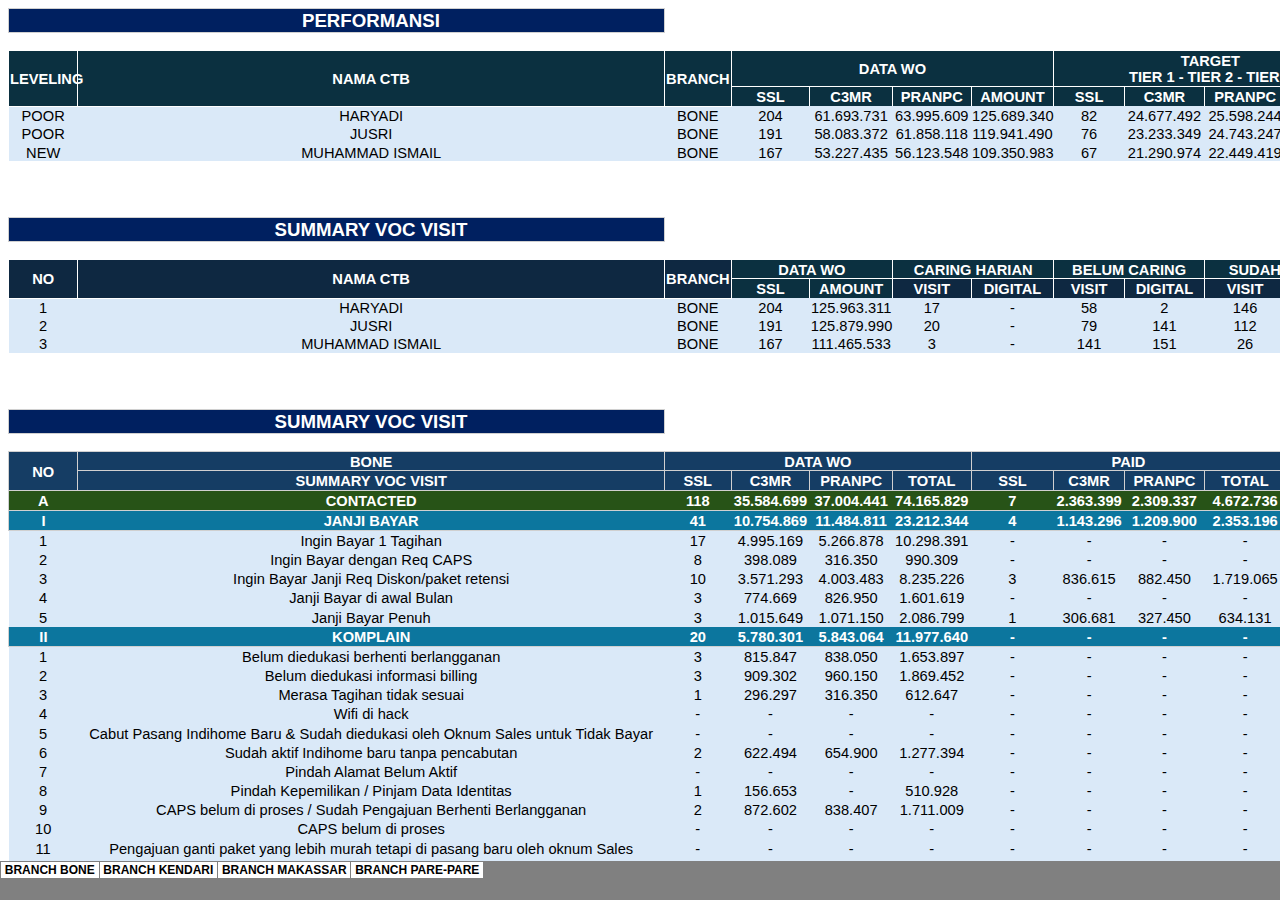
<file: REPORT%20SULAWESI%201_files/sheet002.htm>
<html xmlns:v="urn:schemas-microsoft-com:vml"
xmlns:o="urn:schemas-microsoft-com:office:office"
xmlns:x="urn:schemas-microsoft-com:office:excel"
xmlns="http://www.w3.org/TR/REC-html40">

<head>
<meta http-equiv=Content-Type content="text/html; charset=windows-1252">
<meta name=ProgId content=Excel.Sheet>
<meta name=Generator content="Microsoft Excel 15">
<link id=Main-File rel=Main-File href="../REPORT%2520SULAWESI%25201.htm">
<link rel=File-List href=filelist.xml>
<link rel=Stylesheet href=stylesheet.css>
<style>
<!--table
	{mso-displayed-decimal-separator:"\,";
	mso-displayed-thousand-separator:"\.";}
@page
	{margin:.75in .7in .75in .7in;
	mso-header-margin:.3in;
	mso-footer-margin:.3in;}
-->
</style>
<![if !supportTabStrip]><script language="JavaScript">
<!--
function fnUpdateTabs()
 {
  if (parent.window.g_iIEVer>=4) {
   if (parent.document.readyState=="complete"
    && parent.frames['frTabs'].document.readyState=="complete")
   parent.fnSetActiveSheet(1);
  else
   window.setTimeout("fnUpdateTabs();",150);
 }
}

if (window.name!="frSheet")
 window.location.replace("../REPORT%2520SULAWESI%25201.htm");
else
 fnUpdateTabs();
//-->
</script>
<![endif]>
</head>

<body link="#467886" vlink="#96607D" class=xl89>

<table border=0 cellpadding=0 cellspacing=0 width=2814 style='border-collapse:
 collapse;table-layout:fixed;width:2112pt'>
 <col class=xl89 width=70 style='mso-width-source:userset;mso-width-alt:2227;
 width:52pt'>
 <col class=xl89 width=586 style='mso-width-source:userset;mso-width-alt:18764;
 width:440pt'>
 <col class=xl89 width=66 style='mso-width-source:userset;mso-width-alt:2124;
 width:50pt'>
 <col class=xl89 width=79 style='mso-width-source:userset;mso-width-alt:2534;
 width:59pt'>
 <col class=xl89 width=87 span=2 style='mso-width-source:userset;mso-width-alt:
 2790;width:65pt'>
 <col class=xl89 width=89 style='mso-width-source:userset;mso-width-alt:2841;
 width:67pt'>
 <col class=xl89 width=71 style='mso-width-source:userset;mso-width-alt:2278;
 width:53pt'>
 <col class=xl89 width=80 style='mso-width-source:userset;mso-width-alt:2560;
 width:60pt'>
 <col class=xl89 width=82 style='mso-width-source:userset;mso-width-alt:2611;
 width:61pt'>
 <col class=xl89 width=81 style='mso-width-source:userset;mso-width-alt:2585;
 width:61pt'>
 <col class=xl89 width=96 span=4 style='mso-width-source:userset;mso-width-alt:
 3072;width:72pt'>
 <col class=xl89 width=79 span=3 style='mso-width-source:userset;mso-width-alt:
 2534;width:59pt'>
 <col class=xl89 width=82 style='mso-width-source:userset;mso-width-alt:2636;
 width:62pt'>
 <col class=xl89 width=32 style='mso-width-source:userset;mso-width-alt:1024;
 width:24pt'>
 <col class=xl89 width=88 style='mso-width-source:userset;mso-width-alt:2816;
 width:66pt'>
 <col class=xl89 width=86 style='mso-width-source:userset;mso-width-alt:2764;
 width:65pt'>
 <col class=xl89 width=88 style='mso-width-source:userset;mso-width-alt:2816;
 width:66pt'>
 <col class=xl89 width=47 span=2 style='mso-width-source:userset;mso-width-alt:
 1510;width:35pt'>
 <col class=xl89 width=58 style='mso-width-source:userset;mso-width-alt:1868;
 width:44pt'>
 <col class=xl89 width=62 style='mso-width-source:userset;mso-width-alt:1996;
 width:47pt'>
 <col class=xl89 width=55 style='mso-width-source:userset;mso-width-alt:1766;
 width:41pt'>
 <col class=xl89 width=50 style='mso-width-source:userset;mso-width-alt:1612;
 width:38pt'>
 <col class=xl89 width=58 style='mso-width-source:userset;mso-width-alt:1868;
 width:44pt'>
 <col class=xl89 width=62 style='mso-width-source:userset;mso-width-alt:1996;
 width:47pt'>
 <col class=xl89 width=106 style='mso-width-source:userset;mso-width-alt:3404;
 width:80pt'>
 <tr height=24 style='height:18.0pt'>
  <td height=24 class=xl88 width=70 style='height:18.0pt;width:52pt'>&nbsp;</td>
  <td class=xl87 width=586 style='width:440pt'>PERFORMANSI</td>
  <td class=xl89 width=66 style='width:50pt'></td>
  <td class=xl89 width=79 style='width:59pt'></td>
  <td class=xl89 width=87 style='width:65pt'></td>
  <td class=xl89 width=87 style='width:65pt'></td>
  <td class=xl89 width=89 style='width:67pt'></td>
  <td class=xl89 width=71 style='width:53pt'></td>
  <td class=xl89 width=80 style='width:60pt'></td>
  <td class=xl89 width=82 style='width:61pt'></td>
  <td class=xl89 width=81 style='width:61pt'></td>
  <td class=xl89 width=96 style='width:72pt'></td>
  <td class=xl89 width=96 style='width:72pt'></td>
  <td class=xl89 width=96 style='width:72pt'></td>
  <td class=xl89 width=96 style='width:72pt'></td>
  <td class=xl89 width=79 style='width:59pt'></td>
  <td class=xl89 width=79 style='width:59pt'></td>
  <td class=xl89 width=79 style='width:59pt'></td>
  <td class=xl89 width=82 style='width:62pt'></td>
  <td class=xl89 width=32 style='width:24pt'></td>
  <td class=xl89 width=88 style='width:66pt'></td>
  <td class=xl89 width=86 style='width:65pt'></td>
  <td class=xl89 width=88 style='width:66pt'></td>
  <td class=xl89 width=47 style='width:35pt'></td>
  <td class=xl89 width=47 style='width:35pt'></td>
  <td class=xl89 width=58 style='width:44pt'></td>
  <td class=xl89 width=62 style='width:47pt'></td>
  <td class=xl89 width=55 style='width:41pt'></td>
  <td class=xl89 width=50 style='width:38pt'></td>
  <td class=xl89 width=58 style='width:44pt'></td>
  <td class=xl89 width=62 style='width:47pt'></td>
 </tr>
 <tr height=18 style='height:13.8pt'>
  <td height=18 class=xl89 style='height:13.8pt'></td>
  <td class=xl89></td>
  <td class=xl89></td>
  <td class=xl89></td>
  <td class=xl89></td>
  <td class=xl89></td>
  <td class=xl89></td>
  <td class=xl89></td>
  <td class=xl89></td>
  <td class=xl89></td>
  <td class=xl89></td>
  <td class=xl89></td>
  <td class=xl89></td>
  <td class=xl89></td>
  <td class=xl89></td>
  <td class=xl89></td>
  <td class=xl89></td>
  <td class=xl89></td>
  <td class=xl89></td>
  <td class=xl89></td>
  <td class=xl89></td>
  <td class=xl89></td>
  <td class=xl89></td>
  <td class=xl89></td>
  <td class=xl89></td>
  <td class=xl89></td>
  <td class=xl89></td>
  <td class=xl89></td>
  <td class=xl89></td>
  <td class=xl89></td>
  <td class=xl89></td>
 </tr>
 <tr height=19 style='height:14.4pt'>
  <td rowspan=2 height=38 class=xl99 width=70 style='height:28.8pt;width:52pt'>LEVELING</td>
  <td rowspan=2 class=xl99 width=586 style='width:440pt'>NAMA CTB</td>
  <td rowspan=2 class=xl99 width=66 style='width:50pt'>BRANCH</td>
  <td colspan=4 class=xl101 style='border-left:none'>DATA WO</td>
  <td colspan=4 class=xl102 width=314 style='border-right:.5pt solid white;
  border-left:none;width:235pt'>TARGET<br>
    TIER 1 - TIER 2 - TIER 3</td>
  <td colspan=4 class=xl101 style='border-left:none'>COLLECTED</td>
  <td colspan=4 class=xl101 style='border-left:none'>NOT COLLECTED</td>
  <td colspan=4 class=xl102 width=294 style='border-right:.5pt solid white;
  border-left:none;width:221pt'>GAP TO TARGET<br>
    TIER 1<span style='mso-spacerun:yes'>� </span>&#10145;&#65039; TIER 2
  &#10145;&#65039; TIER 3</td>
  <td colspan=4 class=xl105 style='border-left:none'>RECOVERY RATE</td>
  <td colspan=4 class=xl93 style='border-right:.5pt solid white;border-left:
  none'>ACH TARGET</td>
 </tr>
 <tr height=19 style='height:14.4pt'>
  <td height=19 class=xl83 style='height:14.4pt;border-top:none;border-left:
  none'>SSL</td>
  <td class=xl83 style='border-top:none;border-left:none'>C3MR</td>
  <td class=xl83 style='border-top:none;border-left:none'>PRANPC</td>
  <td class=xl83 style='border-top:none;border-left:none'>AMOUNT</td>
  <td class=xl83 style='border-top:none;border-left:none'>SSL</td>
  <td class=xl83 style='border-top:none;border-left:none'>C3MR</td>
  <td class=xl83 style='border-top:none;border-left:none'>PRANPC</td>
  <td class=xl83 style='border-top:none;border-left:none'>AMOUNT</td>
  <td class=xl83 style='border-top:none;border-left:none'>SSL</td>
  <td class=xl83 style='border-top:none;border-left:none'>C3MR</td>
  <td class=xl83 style='border-top:none;border-left:none'>PRANPC</td>
  <td class=xl83 style='border-top:none;border-left:none'>AMOUNT</td>
  <td class=xl83 style='border-top:none;border-left:none'>SSL</td>
  <td class=xl83 style='border-top:none;border-left:none'>C3MR</td>
  <td class=xl83 style='border-top:none;border-left:none'>PRANPC</td>
  <td class=xl83 style='border-top:none;border-left:none'>AMOUNT</td>
  <td class=xl83 style='border-top:none;border-left:none'>SSL</td>
  <td class=xl83 style='border-top:none;border-left:none'>C3MR</td>
  <td class=xl83 style='border-top:none;border-left:none'>PRANPC</td>
  <td class=xl83 style='border-top:none;border-left:none'>AMOUNT</td>
  <td class=xl84 style='border-top:none;border-left:none'>SSL</td>
  <td class=xl83 style='border-top:none;border-left:none'>C3MR</td>
  <td class=xl84 style='border-top:none;border-left:none'>PRANPC</td>
  <td class=xl84 style='border-top:none;border-left:none'>AMOUNT</td>
  <td class=xl84 style='border-top:none;border-left:none'>SSL</td>
  <td class=xl83 style='border-top:none;border-left:none'>C3MR</td>
  <td class=xl84 style='border-top:none;border-left:none'>PRANPC</td>
  <td class=xl84 style='border-top:none;border-left:none'>AMOUNT</td>
 </tr>
 <tr height=18 style='height:13.8pt'>
  <td height=18 class=xl80 style='height:13.8pt'>POOR</td>
  <td class=xl80>MUH RIJAL ABDULLAH</td>
  <td class=xl80>KENDARI</td>
  <td class=xl85>194</td>
  <td class=xl85>59.393.980</td>
  <td class=xl85>62.475.214</td>
  <td class=xl85>121.869.194</td>
  <td class=xl85>78</td>
  <td class=xl85>23.757.592</td>
  <td class=xl85>24.990.086</td>
  <td class=xl85>48.747.678</td>
  <td class=xl85>16</td>
  <td class=xl85>4.576.237</td>
  <td class=xl85>4.649.366</td>
  <td class=xl85>8.329.204</td>
  <td class=xl85>178</td>
  <td class=xl85>54.845.316</td>
  <td class=xl85>57.715.386</td>
  <td class=xl85>112.560.702</td>
  <td class=xl85>-62</td>
  <td class=xl85>-23.757.576</td>
  <td class=xl85>-20.413.849</td>
  <td class=xl85>-44.098.312</td>
  <td class=xl86>8,25%</td>
  <td class=xl86>7,70%</td>
  <td class=xl86>7,44%</td>
  <td class=xl86>6,83%</td>
  <td class=xl86>20,62%</td>
  <td class=xl86>19,26%</td>
  <td class=xl86>18,60%</td>
  <td class=xl86>17,09%</td>
 </tr>
 <tr height=18 style='height:13.8pt'>
  <td height=18 class=xl80 style='height:13.8pt'>POOR</td>
  <td class=xl80>FADLY WARDANA</td>
  <td class=xl80>KENDARI</td>
  <td class=xl85>208</td>
  <td class=xl85>70.183.201</td>
  <td class=xl85>74.164.248</td>
  <td class=xl85>144.347.449</td>
  <td class=xl85>83</td>
  <td class=xl85>28.073.280</td>
  <td class=xl85>29.665.699</td>
  <td class=xl85>57.738.980</td>
  <td class=xl85>20</td>
  <td class=xl85>7.047.777</td>
  <td class=xl85>7.007.678</td>
  <td class=xl85>12.448.084</td>
  <td class=xl85>188</td>
  <td class=xl85>63.270.955</td>
  <td class=xl85>67.156.570</td>
  <td class=xl85>130.427.525</td>
  <td class=xl85>-63</td>
  <td class=xl85>-28.073.260</td>
  <td class=xl85>-22.617.922</td>
  <td class=xl85>-50.731.302</td>
  <td class=xl86>9,62%</td>
  <td class=xl86>10,04%</td>
  <td class=xl86>9,45%</td>
  <td class=xl86>8,62%</td>
  <td class=xl86>24,04%</td>
  <td class=xl86>25,10%</td>
  <td class=xl86>23,62%</td>
  <td class=xl86>21,56%</td>
 </tr>
 <tr height=18 style='height:13.8pt'>
  <td height=18 class=xl80 style='height:13.8pt'>POOR</td>
  <td class=xl80>FAHRUL AMIN</td>
  <td class=xl80>KENDARI</td>
  <td class=xl85>202</td>
  <td class=xl85>62.996.246</td>
  <td class=xl85>66.082.865</td>
  <td class=xl85>129.079.111</td>
  <td class=xl85>81</td>
  <td class=xl85>25.198.498</td>
  <td class=xl85>26.433.146</td>
  <td class=xl85>51.631.644</td>
  <td class=xl85>21</td>
  <td class=xl85>6.160.843</td>
  <td class=xl85>6.289.727</td>
  <td class=xl85>12.211.983</td>
  <td class=xl85>181</td>
  <td class=xl85>56.823.046</td>
  <td class=xl85>59.793.138</td>
  <td class=xl85>116.616.184</td>
  <td class=xl85>-60</td>
  <td class=xl85>-25.198.477</td>
  <td class=xl85>-20.272.303</td>
  <td class=xl85>-45.341.917</td>
  <td class=xl86>10,40%</td>
  <td class=xl86>9,78%</td>
  <td class=xl86>9,52%</td>
  <td class=xl86>9,46%</td>
  <td class=xl86>25,99%</td>
  <td class=xl86>24,45%</td>
  <td class=xl86>23,79%</td>
  <td class=xl86>23,65%</td>
 </tr>
 <tr height=18 style='height:13.8pt'>
  <td height=18 class=xl80 style='height:13.8pt'>POOR</td>
  <td class=xl80>MUHAMMAD KHUSNUZAN</td>
  <td class=xl80>KENDARI</td>
  <td class=xl85>203</td>
  <td class=xl85>63.009.689</td>
  <td class=xl85>66.019.011</td>
  <td class=xl85>129.028.700</td>
  <td class=xl85>81</td>
  <td class=xl85>25.203.876</td>
  <td class=xl85>26.407.604</td>
  <td class=xl85>51.611.480</td>
  <td class=xl85>17</td>
  <td class=xl85>5.213.048</td>
  <td class=xl85>5.289.685</td>
  <td class=xl85>10.502.733</td>
  <td class=xl85>186</td>
  <td class=xl85>57.796.641</td>
  <td class=xl85>60.538.299</td>
  <td class=xl85>118.334.940</td>
  <td class=xl85>-64</td>
  <td class=xl85>-25.203.859</td>
  <td class=xl85>-21.194.556</td>
  <td class=xl85>-46.321.795</td>
  <td class=xl86>8,37%</td>
  <td class=xl86>8,27%</td>
  <td class=xl86>8,01%</td>
  <td class=xl86>8,14%</td>
  <td class=xl86>20,94%</td>
  <td class=xl86>20,68%</td>
  <td class=xl86>20,03%</td>
  <td class=xl86>20,35%</td>
 </tr>
 <tr height=18 style='height:13.8pt'>
  <td height=18 class=xl80 style='height:13.8pt'>NEW</td>
  <td class=xl80>NOVALIA NURHADIANTI</td>
  <td class=xl80>KENDARI</td>
  <td class=xl85>175</td>
  <td class=xl85>54.083.149</td>
  <td class=xl85>57.092.051</td>
  <td class=xl85>111.175.200</td>
  <td class=xl85>70</td>
  <td class=xl85>21.633.260</td>
  <td class=xl85>22.836.820</td>
  <td class=xl85>44.470.080</td>
  <td class=xl85>14</td>
  <td class=xl85>3.443.855</td>
  <td class=xl85>3.796.844</td>
  <td class=xl85>6.924.349</td>
  <td class=xl85>161</td>
  <td class=xl85>50.659.347</td>
  <td class=xl85>52.979.574</td>
  <td class=xl85>103.638.921</td>
  <td class=xl85>-56</td>
  <td class=xl85>-21.633.246</td>
  <td class=xl85>-19.392.965</td>
  <td class=xl85>-40.673.236</td>
  <td class=xl86>8,00%</td>
  <td class=xl86>6,37%</td>
  <td class=xl86>6,65%</td>
  <td class=xl86>6,23%</td>
  <td class=xl86>20,00%</td>
  <td class=xl86>15,92%</td>
  <td class=xl86>16,63%</td>
  <td class=xl86>15,57%</td>
 </tr>
 <tr height=18 style='height:13.8pt'>
  <td height=18 class=xl80 style='height:13.8pt'>POOR</td>
  <td class=xl80>WIWI ARFIANI FARMAN</td>
  <td class=xl80>KENDARI</td>
  <td class=xl85>196</td>
  <td class=xl85>60.518.186</td>
  <td class=xl85>62.712.957</td>
  <td class=xl85>123.231.143</td>
  <td class=xl85>78</td>
  <td class=xl85>24.207.274</td>
  <td class=xl85>25.085.183</td>
  <td class=xl85>49.292.457</td>
  <td class=xl85>22</td>
  <td class=xl85>6.573.873</td>
  <td class=xl85>6.931.946</td>
  <td class=xl85>12.647.628</td>
  <td class=xl85>174</td>
  <td class=xl85>53.998.023</td>
  <td class=xl85>55.308.189</td>
  <td class=xl85>109.306.212</td>
  <td class=xl85>-56</td>
  <td class=xl85>-24.207.252</td>
  <td class=xl85>-18.511.310</td>
  <td class=xl85>-42.360.511</td>
  <td class=xl86>11,22%</td>
  <td class=xl86>10,86%</td>
  <td class=xl86>11,05%</td>
  <td class=xl86>10,26%</td>
  <td class=xl86>28,06%</td>
  <td class=xl86>27,16%</td>
  <td class=xl86>27,63%</td>
  <td class=xl86>25,66%</td>
 </tr>
 <tr height=18 style='height:13.8pt'>
  <td height=18 class=xl89 style='height:13.8pt'></td>
  <td class=xl89></td>
  <td class=xl89></td>
  <td class=xl89></td>
  <td class=xl89></td>
  <td class=xl89></td>
  <td class=xl89></td>
  <td class=xl89></td>
  <td class=xl89></td>
  <td class=xl89></td>
  <td class=xl89></td>
  <td class=xl89></td>
  <td class=xl89></td>
  <td class=xl89></td>
  <td class=xl89></td>
  <td class=xl89></td>
  <td class=xl89></td>
  <td class=xl89></td>
  <td class=xl89></td>
  <td class=xl89></td>
  <td class=xl89></td>
  <td class=xl89></td>
  <td class=xl89></td>
  <td class=xl89></td>
  <td class=xl89></td>
  <td class=xl89></td>
  <td class=xl89></td>
  <td class=xl89></td>
  <td class=xl89></td>
  <td class=xl89></td>
  <td class=xl89></td>
 </tr>
 <tr height=18 style='height:13.8pt'>
  <td height=18 class=xl89 style='height:13.8pt'></td>
  <td class=xl89></td>
  <td class=xl89></td>
  <td class=xl89></td>
  <td class=xl89></td>
  <td class=xl89></td>
  <td class=xl89></td>
  <td class=xl89></td>
  <td class=xl89></td>
  <td class=xl89></td>
  <td class=xl89></td>
  <td class=xl89></td>
  <td class=xl89></td>
  <td class=xl89></td>
  <td class=xl89></td>
  <td class=xl89></td>
  <td class=xl89></td>
  <td class=xl89></td>
  <td class=xl89></td>
  <td class=xl89></td>
  <td class=xl89></td>
  <td class=xl89></td>
  <td class=xl89></td>
  <td class=xl89></td>
  <td class=xl89></td>
  <td class=xl89></td>
  <td class=xl89></td>
  <td class=xl89></td>
  <td class=xl89></td>
  <td class=xl89></td>
  <td class=xl89></td>
 </tr>
 <tr height=18 style='height:13.8pt'>
  <td height=18 class=xl89 style='height:13.8pt'></td>
  <td class=xl89></td>
  <td class=xl89></td>
  <td class=xl89></td>
  <td class=xl89></td>
  <td class=xl89></td>
  <td class=xl89></td>
  <td class=xl89></td>
  <td class=xl89></td>
  <td class=xl89></td>
  <td class=xl89></td>
  <td class=xl89></td>
  <td class=xl89></td>
  <td class=xl89></td>
  <td class=xl89></td>
  <td class=xl89></td>
  <td class=xl89></td>
  <td class=xl89></td>
  <td class=xl89></td>
  <td class=xl89></td>
  <td class=xl89></td>
  <td class=xl89></td>
  <td class=xl89></td>
  <td class=xl89></td>
  <td class=xl89></td>
  <td class=xl89></td>
  <td class=xl89></td>
  <td class=xl89></td>
  <td class=xl89></td>
  <td class=xl89></td>
  <td class=xl89></td>
 </tr>
 <tr height=19 style='height:14.4pt'>
  <td height=19 class=xl89 style='height:14.4pt'></td>
  <td class=xl89></td>
  <td class=xl89></td>
  <td class=xl89></td>
  <td class=xl89></td>
  <td class=xl89></td>
  <td class=xl89></td>
  <td class=xl89></td>
  <td class=xl89></td>
  <td class=xl89></td>
  <td class=xl89></td>
  <td class=xl89></td>
  <td class=xl89></td>
  <td class=xl89></td>
  <td class=xl89></td>
  <td class=xl89></td>
  <td class=xl89></td>
  <td class=xl89></td>
  <td class=xl89></td>
  <td class=xl89></td>
  <td class=xl89></td>
  <td class=xl89></td>
  <td class=xl89></td>
  <td class=xl89></td>
  <td class=xl89></td>
  <td class=xl89></td>
  <td class=xl89></td>
  <td class=xl89></td>
  <td class=xl89></td>
  <td class=xl89></td>
  <td class=xl89></td>
 </tr>
 <tr height=24 style='height:18.0pt'>
  <td height=24 class=xl88 style='height:18.0pt'>&nbsp;</td>
  <td class=xl87>SUMMARY VOC VISIT</td>
  <td class=xl89></td>
  <td class=xl89></td>
  <td class=xl89></td>
  <td class=xl89></td>
  <td class=xl89></td>
  <td class=xl89></td>
  <td class=xl89></td>
  <td class=xl89></td>
  <td class=xl89></td>
  <td class=xl89></td>
  <td class=xl89></td>
  <td class=xl89></td>
  <td class=xl89></td>
  <td class=xl89></td>
  <td class=xl89></td>
  <td class=xl89></td>
  <td class=xl89></td>
  <td class=xl89></td>
  <td class=xl89></td>
  <td class=xl89></td>
  <td class=xl89></td>
  <td class=xl89></td>
  <td class=xl89></td>
  <td class=xl89></td>
  <td class=xl89></td>
  <td class=xl89></td>
  <td class=xl89></td>
  <td class=xl89></td>
  <td class=xl89></td>
 </tr>
 <tr height=18 style='height:13.8pt'>
  <td height=18 colspan=31 style='height:13.8pt;mso-ignore:colspan'></td>
 </tr>
 <tr height=19 style='height:14.4pt'>
  <td rowspan=2 height=38 class=xl106 style='height:28.8pt'>NO</td>
  <td rowspan=2 class=xl106>NAMA CTB</td>
  <td rowspan=2 class=xl106>BRANCH</td>
  <td colspan=2 class=xl108 width=166 style='border-left:none;width:124pt'>DATA
  WO</td>
  <td colspan=2 class=xl109 width=176 style='border-left:none;width:132pt'>CARING
  HARIAN</td>
  <td colspan=2 class=xl109 width=151 style='width:113pt'>BELUM CARING</td>
  <td colspan=2 class=xl109 width=163 style='border-right:.5pt solid white;
  width:122pt'>SUDAH CARING</td>
  <td rowspan=2 class=xl114 width=96 style='border-bottom:.5pt solid black;
  width:72pt'>%CARING VISIT</td>
  <td rowspan=2 class=xl114 width=96 style='border-bottom:.5pt solid black;
  width:72pt'>%CARING DIGITAL</td>
  <td rowspan=2 class=xl114 width=96 style='border-bottom:.5pt solid black;
  width:72pt'>%CARING VIONA</td>
  <td rowspan=2 class=xl111 width=96 style='border-bottom:.5pt solid black;
  width:72pt'>DAILY PAID</td>
  <td rowspan=2 class=xl111 width=79 style='border-bottom:.5pt solid black;
  width:59pt'>KET</td>
  <td class=xl89></td>
  <td class=xl89></td>
  <td class=xl89></td>
  <td class=xl89></td>
  <td class=xl89></td>
  <td class=xl89></td>
  <td class=xl89></td>
  <td class=xl89></td>
  <td class=xl89></td>
  <td class=xl89></td>
  <td class=xl89></td>
  <td class=xl89></td>
  <td class=xl89></td>
  <td class=xl89></td>
  <td class=xl89></td>
 </tr>
 <tr height=19 style='height:14.4pt'>
  <td height=19 class=xl91 width=79 style='height:14.4pt;border-top:none;
  border-left:none;width:59pt'>SSL</td>
  <td class=xl91 width=87 style='border-top:none;border-left:none;width:65pt'>AMOUNT</td>
  <td class=xl92 width=87 style='border-top:none;border-left:none;width:65pt'>VISIT</td>
  <td class=xl92 width=89 style='border-top:none;border-left:none;width:67pt'>DIGITAL</td>
  <td class=xl92 width=71 style='border-top:none;border-left:none;width:53pt'>VISIT</td>
  <td class=xl92 width=80 style='border-top:none;border-left:none;width:60pt'>DIGITAL</td>
  <td class=xl92 width=82 style='border-top:none;border-left:none;width:61pt'>VISIT</td>
  <td class=xl92 width=81 style='border-top:none;border-left:none;width:61pt'>DIGITAL</td>
  <td class=xl89></td>
  <td class=xl89></td>
  <td class=xl89></td>
  <td class=xl89></td>
  <td class=xl89></td>
  <td class=xl89></td>
  <td class=xl89></td>
  <td class=xl89></td>
  <td class=xl89></td>
  <td class=xl89></td>
  <td class=xl89></td>
  <td class=xl89></td>
  <td class=xl89></td>
  <td class=xl89></td>
  <td class=xl89></td>
 </tr>
 <tr height=18 style='height:13.8pt'>
  <td height=18 class=xl80 style='height:13.8pt'>1</td>
  <td class=xl80>MUH RIJAL ABDULLAH</td>
  <td class=xl80>KENDARI</td>
  <td class=xl85>194</td>
  <td class=xl85>128.967.644</td>
  <td class=xl85>6</td>
  <td class=xl85>-</td>
  <td class=xl85>33</td>
  <td class=xl85>150</td>
  <td class=xl85>161</td>
  <td class=xl85>44</td>
  <td class=xl86>82,99%</td>
  <td class=xl86>22,68%</td>
  <td class=xl86>87,63%</td>
  <td class=xl85>469.512</td>
  <td class=xl85>HADIR</td>
  <td class=xl90></td>
  <td class=xl89></td>
  <td class=xl89></td>
  <td class=xl89></td>
  <td class=xl89></td>
  <td class=xl89></td>
  <td class=xl89></td>
  <td class=xl89></td>
  <td class=xl89></td>
  <td class=xl89></td>
  <td class=xl89></td>
  <td class=xl89></td>
  <td class=xl89></td>
  <td class=xl89></td>
  <td class=xl89></td>
 </tr>
 <tr height=18 style='height:13.8pt'>
  <td height=18 class=xl80 style='height:13.8pt'>2</td>
  <td class=xl80>FADLY WARDANA</td>
  <td class=xl80>KENDARI</td>
  <td class=xl85>208</td>
  <td class=xl85>147.737.424</td>
  <td class=xl85>4</td>
  <td class=xl85>-</td>
  <td class=xl85>85</td>
  <td class=xl85>164</td>
  <td class=xl85>123</td>
  <td class=xl85>44</td>
  <td class=xl86>59,13%</td>
  <td class=xl86>21,15%</td>
  <td class=xl86>59,13%</td>
  <td class=xl85>1.223.665</td>
  <td class=xl85>HADIR</td>
  <td class=xl90></td>
  <td class=xl89></td>
  <td class=xl89></td>
  <td class=xl89></td>
  <td class=xl89></td>
  <td class=xl89></td>
  <td class=xl89></td>
  <td class=xl89></td>
  <td class=xl89></td>
  <td class=xl89></td>
  <td class=xl89></td>
  <td class=xl89></td>
  <td class=xl89></td>
  <td class=xl89></td>
  <td class=xl89></td>
 </tr>
 <tr height=18 style='height:13.8pt'>
  <td height=18 class=xl80 style='height:13.8pt'>3</td>
  <td class=xl80>FAHRUL AMIN</td>
  <td class=xl80>KENDARI</td>
  <td class=xl85>202</td>
  <td class=xl85>136.594.921</td>
  <td class=xl85>4</td>
  <td class=xl85>5</td>
  <td class=xl85>107</td>
  <td class=xl85>79</td>
  <td class=xl85>95</td>
  <td class=xl85>123</td>
  <td class=xl86>47,03%</td>
  <td class=xl86>60,89%</td>
  <td class=xl86>83,17%</td>
  <td class=xl85>-</td>
  <td class=xl85>HADIR</td>
  <td class=xl90></td>
  <td class=xl89></td>
  <td class=xl89></td>
  <td class=xl89></td>
  <td class=xl89></td>
  <td class=xl89></td>
  <td class=xl89></td>
  <td class=xl89></td>
  <td class=xl89></td>
  <td class=xl89></td>
  <td class=xl89></td>
  <td class=xl89></td>
  <td class=xl89></td>
  <td class=xl89></td>
  <td class=xl89></td>
 </tr>
 <tr height=18 style='height:13.8pt'>
  <td height=18 class=xl80 style='height:13.8pt'>4</td>
  <td class=xl80>MUHAMMAD KHUSNUZAN</td>
  <td class=xl80>KENDARI</td>
  <td class=xl85>203</td>
  <td class=xl85>134.826.623</td>
  <td class=xl85>-</td>
  <td class=xl85>-</td>
  <td class=xl85>66</td>
  <td class=xl85>185</td>
  <td class=xl85>137</td>
  <td class=xl85>18</td>
  <td class=xl86>67,49%</td>
  <td class=xl86>8,87%</td>
  <td class=xl86>67,98%</td>
  <td class=xl85>-</td>
  <td class=xl85>HADIR</td>
  <td class=xl90></td>
  <td class=xl89></td>
  <td class=xl89></td>
  <td class=xl89></td>
  <td class=xl89></td>
  <td class=xl89></td>
  <td class=xl89></td>
  <td class=xl89></td>
  <td class=xl89></td>
  <td class=xl89></td>
  <td class=xl89></td>
  <td class=xl89></td>
  <td class=xl89></td>
  <td class=xl89></td>
  <td class=xl89></td>
 </tr>
 <tr height=18 style='height:13.8pt'>
  <td height=18 class=xl80 style='height:13.8pt'>5</td>
  <td class=xl80>NOVALIA NURHADIANTI</td>
  <td class=xl80>KENDARI</td>
  <td class=xl85>175</td>
  <td class=xl85>125.820.879</td>
  <td class=xl85>-</td>
  <td class=xl85>-</td>
  <td class=xl85>35</td>
  <td class=xl85>1</td>
  <td class=xl85>140</td>
  <td class=xl85>174</td>
  <td class=xl86>80,00%</td>
  <td class=xl86>99,43%</td>
  <td class=xl86>100,00%</td>
  <td class=xl85>-</td>
  <td class=xl85>SAKIT</td>
  <td class=xl90></td>
  <td class=xl89></td>
  <td class=xl89></td>
  <td class=xl89></td>
  <td class=xl89></td>
  <td class=xl89></td>
  <td class=xl89></td>
  <td class=xl89></td>
  <td class=xl89></td>
  <td class=xl89></td>
  <td class=xl89></td>
  <td class=xl89></td>
  <td class=xl89></td>
  <td class=xl89></td>
  <td class=xl89></td>
 </tr>
 <tr height=18 style='height:13.8pt'>
  <td height=18 class=xl80 style='height:13.8pt'>6</td>
  <td class=xl80>WIWI ARFIANI FARMAN</td>
  <td class=xl80>KENDARI</td>
  <td class=xl85>196</td>
  <td class=xl85>135.557.888</td>
  <td class=xl85>21</td>
  <td class=xl85>1</td>
  <td class=xl85>81</td>
  <td class=xl85>136</td>
  <td class=xl85>115</td>
  <td class=xl85>60</td>
  <td class=xl86>58,67%</td>
  <td class=xl86>30,61%</td>
  <td class=xl86>61,73%</td>
  <td class=xl85>508.944</td>
  <td class=xl85>HADIR</td>
  <td class=xl90></td>
  <td class=xl89></td>
  <td class=xl89></td>
  <td class=xl89></td>
  <td class=xl89></td>
  <td class=xl89></td>
  <td class=xl89></td>
  <td class=xl89></td>
  <td class=xl89></td>
  <td class=xl89></td>
  <td class=xl89></td>
  <td class=xl89></td>
  <td class=xl89></td>
  <td class=xl89></td>
  <td class=xl89></td>
 </tr>
 <tr height=18 style='height:13.8pt'>
  <td height=18 colspan=31 style='height:13.8pt;mso-ignore:colspan'></td>
 </tr>
 <tr height=18 style='height:13.8pt'>
  <td height=18 class=xl89 style='height:13.8pt'></td>
  <td class=xl89></td>
  <td class=xl89></td>
  <td class=xl89></td>
  <td class=xl89></td>
  <td class=xl89></td>
  <td class=xl89></td>
  <td class=xl89></td>
  <td class=xl89></td>
  <td class=xl89></td>
  <td class=xl89></td>
  <td class=xl89></td>
  <td class=xl89></td>
  <td class=xl89></td>
  <td class=xl89></td>
  <td class=xl89></td>
  <td class=xl89></td>
  <td class=xl89></td>
  <td class=xl89></td>
  <td class=xl89></td>
  <td class=xl89></td>
  <td class=xl89></td>
  <td class=xl89></td>
  <td class=xl89></td>
  <td class=xl89></td>
  <td class=xl89></td>
  <td class=xl89></td>
  <td class=xl89></td>
  <td class=xl89></td>
  <td class=xl89></td>
  <td class=xl89></td>
 </tr>
 <tr height=18 style='height:13.8pt'>
  <td height=18 class=xl89 style='height:13.8pt'></td>
  <td class=xl89></td>
  <td class=xl89></td>
  <td class=xl89></td>
  <td class=xl89></td>
  <td class=xl89></td>
  <td class=xl89></td>
  <td class=xl89></td>
  <td class=xl89></td>
  <td class=xl89></td>
  <td class=xl89></td>
  <td class=xl89></td>
  <td class=xl89></td>
  <td class=xl89></td>
  <td class=xl89></td>
  <td class=xl89></td>
  <td class=xl89></td>
  <td class=xl89></td>
  <td class=xl89></td>
  <td class=xl89></td>
  <td class=xl89></td>
  <td class=xl89></td>
  <td class=xl89></td>
  <td class=xl89></td>
  <td class=xl89></td>
  <td class=xl89></td>
  <td class=xl89></td>
  <td class=xl89></td>
  <td class=xl89></td>
  <td class=xl89></td>
  <td class=xl89></td>
 </tr>
 <tr height=19 style='height:14.4pt'>
  <td height=19 class=xl89 style='height:14.4pt'></td>
  <td class=xl89></td>
  <td class=xl89></td>
  <td class=xl89></td>
  <td class=xl89></td>
  <td class=xl89></td>
  <td class=xl89></td>
  <td class=xl89></td>
  <td class=xl89></td>
  <td class=xl89></td>
  <td class=xl89></td>
  <td class=xl89></td>
  <td class=xl89></td>
  <td class=xl89></td>
  <td class=xl89></td>
  <td class=xl89></td>
  <td class=xl89></td>
  <td class=xl89></td>
  <td class=xl89></td>
  <td class=xl89></td>
  <td class=xl89></td>
  <td class=xl89></td>
  <td class=xl89></td>
  <td class=xl89></td>
  <td class=xl89></td>
  <td class=xl89></td>
  <td class=xl89></td>
  <td class=xl89></td>
  <td class=xl89></td>
  <td class=xl89></td>
  <td class=xl89></td>
 </tr>
 <tr height=24 style='height:18.0pt'>
  <td height=24 class=xl88 style='height:18.0pt'>&nbsp;</td>
  <td class=xl87>SUMMARY VOC VISIT</td>
  <td class=xl89></td>
  <td class=xl89></td>
  <td class=xl89></td>
  <td class=xl89></td>
  <td class=xl89></td>
  <td class=xl89></td>
  <td class=xl89></td>
  <td class=xl89></td>
  <td class=xl89></td>
  <td class=xl89></td>
  <td class=xl89></td>
  <td class=xl89></td>
  <td class=xl89></td>
  <td class=xl89></td>
  <td class=xl89></td>
  <td class=xl89></td>
  <td class=xl89></td>
  <td class=xl89></td>
  <td class=xl89></td>
  <td class=xl89></td>
  <td class=xl89></td>
  <td class=xl89></td>
  <td class=xl89></td>
  <td class=xl89></td>
  <td class=xl89></td>
  <td class=xl89></td>
  <td class=xl89></td>
  <td class=xl89></td>
  <td class=xl89></td>
 </tr>
 <tr height=18 style='height:13.8pt'>
  <td height=18 class=xl89 style='height:13.8pt'></td>
  <td class=xl89></td>
  <td class=xl89></td>
  <td class=xl89></td>
  <td class=xl89></td>
  <td class=xl89></td>
  <td class=xl89></td>
  <td class=xl89></td>
  <td class=xl89></td>
  <td class=xl89></td>
  <td class=xl89></td>
  <td class=xl89></td>
  <td class=xl89></td>
  <td class=xl89></td>
  <td class=xl89></td>
  <td class=xl89></td>
  <td class=xl89></td>
  <td class=xl89></td>
  <td class=xl89></td>
  <td class=xl89></td>
  <td class=xl89></td>
  <td class=xl89></td>
  <td class=xl89></td>
  <td class=xl89></td>
  <td class=xl89></td>
  <td class=xl89></td>
  <td class=xl89></td>
  <td class=xl89></td>
  <td class=xl89></td>
  <td class=xl89></td>
  <td class=xl89></td>
 </tr>
 <tr height=19 style='height:14.4pt'>
  <td rowspan=2 height=39 class=xl65 style='height:29.4pt'>NO</td>
  <td class=xl65 style='border-left:none'>KENDARI</td>
  <td colspan=4 class=xl96 style='border-left:none'>DATA WO</td>
  <td colspan=4 class=xl97 style='border-left:none'>PAID</td>
  <td colspan=4 class=xl97 style='border-left:none'>RECOVERY RATE</td>
  <td colspan=4 class=xl98 style='border-left:none'>UNPAID</td>
  <td class=xl89></td>
  <td class=xl89></td>
  <td class=xl89></td>
  <td class=xl89></td>
  <td class=xl89></td>
  <td class=xl89></td>
  <td class=xl89></td>
  <td class=xl89></td>
  <td class=xl89></td>
  <td class=xl89></td>
  <td class=xl89></td>
  <td class=xl89></td>
  <td class=xl89></td>
 </tr>
 <tr height=20 style='height:15.0pt'>
  <td height=20 class=xl66 style='height:15.0pt;border-top:none;border-left:
  none'>SUMMARY VOC VISIT</td>
  <td class=xl67 style='border-top:none;border-left:none'>SSL</td>
  <td class=xl67 style='border-top:none;border-left:none'>C3MR</td>
  <td class=xl67 style='border-top:none;border-left:none'>PRANPC</td>
  <td class=xl68 style='border-top:none;border-left:none'>TOTAL</td>
  <td class=xl68 style='border-top:none;border-left:none'>SSL</td>
  <td class=xl68 style='border-top:none;border-left:none'>C3MR</td>
  <td class=xl68 style='border-top:none;border-left:none'>PRANPC</td>
  <td class=xl68 style='border-top:none;border-left:none'>TOTAL</td>
  <td class=xl68 style='border-top:none;border-left:none'>SSL</td>
  <td class=xl69 style='border-top:none;border-left:none'>C3MR</td>
  <td class=xl70 style='border-top:none;border-left:none'>PRANPC</td>
  <td class=xl70 style='border-top:none;border-left:none'>TOTAL</td>
  <td class=xl70 style='border-top:none;border-left:none'>SSL</td>
  <td class=xl70 style='border-top:none;border-left:none'>C3MR</td>
  <td class=xl70 style='border-top:none;border-left:none'>PRANPC</td>
  <td class=xl70 style='border-top:none;border-left:none'>TOTAL</td>
  <td class=xl89></td>
  <td class=xl89></td>
  <td class=xl89></td>
  <td class=xl89></td>
  <td class=xl89></td>
  <td class=xl89></td>
  <td class=xl89></td>
  <td class=xl89></td>
  <td class=xl89></td>
  <td class=xl89></td>
  <td class=xl89></td>
  <td class=xl89></td>
  <td class=xl89></td>
 </tr>
 <tr height=20 style='height:15.0pt'>
  <td height=20 class=xl71 style='height:15.0pt'>A</td>
  <td class=xl72>CONTACTED</td>
  <td class=xl73>307</td>
  <td class=xl73>92.549.952</td>
  <td class=xl73>95.185.199</td>
  <td class=xl73>204.749.226</td>
  <td class=xl73>20</td>
  <td class=xl73>4.608.457</td>
  <td class=xl73>4.514.621</td>
  <td class=xl73>9.123.078</td>
  <td class=xl74>6,51%</td>
  <td class=xl74>4,98%</td>
  <td class=xl74>4,74%</td>
  <td class=xl74>4,46%</td>
  <td class=xl73>268</td>
  <td class=xl73>84.125.776</td>
  <td class=xl73>89.007.190</td>
  <td class=xl73>#########</td>
  <td class=xl89></td>
  <td class=xl89></td>
  <td class=xl89></td>
  <td class=xl89></td>
  <td class=xl89></td>
  <td class=xl89></td>
  <td class=xl89></td>
  <td class=xl89></td>
  <td class=xl89></td>
  <td class=xl89></td>
  <td class=xl89></td>
  <td class=xl89></td>
  <td class=xl89></td>
 </tr>
 <tr height=20 style='height:15.0pt'>
  <td height=20 class=xl75 style='height:15.0pt'>I</td>
  <td class=xl76>JANJI BAYAR</td>
  <td class=xl77>60</td>
  <td class=xl77>19.291.214</td>
  <td class=xl77>19.518.314</td>
  <td class=xl77>39.421.508</td>
  <td class=xl77>8</td>
  <td class=xl77>1.784.948</td>
  <td class=xl77>1.813.238</td>
  <td class=xl77>3.598.186</td>
  <td class=xl78>13,33%</td>
  <td class=xl78>9,25%</td>
  <td class=xl78>9,29%</td>
  <td class=xl78>9,13%</td>
  <td class=xl77>50</td>
  <td class=xl77>16.596.963</td>
  <td class=xl77>17.044.626</td>
  <td class=xl77>33.641.589</td>
  <td class=xl89></td>
  <td class=xl89></td>
  <td class=xl89></td>
  <td class=xl89></td>
  <td class=xl89></td>
  <td class=xl89></td>
  <td class=xl89></td>
  <td class=xl89></td>
  <td class=xl89></td>
  <td class=xl89></td>
  <td class=xl89></td>
  <td class=xl89></td>
  <td class=xl89></td>
 </tr>
 <tr height=19 style='height:14.4pt'>
  <td height=19 class=xl79 style='height:14.4pt'>1</td>
  <td class=xl80>Ingin Bayar 1 Tagihan</td>
  <td class=xl81>2</td>
  <td class=xl81>822.472</td>
  <td class=xl81>854.700</td>
  <td class=xl81>1.677.172</td>
  <td class=xl81>1</td>
  <td class=xl81>-</td>
  <td class=xl81>-</td>
  <td class=xl81>-</td>
  <td class=xl82>50,00%</td>
  <td class=xl82>0,00%</td>
  <td class=xl82>0,00%</td>
  <td class=xl82>0,00%</td>
  <td class=xl81>1</td>
  <td class=xl81>566.278</td>
  <td class=xl81>604.950</td>
  <td class=xl81>1.171.228</td>
  <td class=xl89></td>
  <td class=xl89></td>
  <td class=xl89></td>
  <td class=xl89></td>
  <td class=xl89></td>
  <td class=xl89></td>
  <td class=xl89></td>
  <td class=xl89></td>
  <td class=xl89></td>
  <td class=xl89></td>
  <td class=xl89></td>
  <td class=xl89></td>
  <td class=xl89></td>
 </tr>
 <tr height=19 style='height:14.4pt'>
  <td height=19 class=xl79 style='height:14.4pt'>2</td>
  <td class=xl80>Ingin Bayar dengan Req CAPS</td>
  <td class=xl81>3</td>
  <td class=xl81>692.935</td>
  <td class=xl81>731.157</td>
  <td class=xl81>1.424.092</td>
  <td class=xl81>1</td>
  <td class=xl81>241.872</td>
  <td class=xl81>249.750</td>
  <td class=xl81>491.622</td>
  <td class=xl82>33,33%</td>
  <td class=xl82>34,91%</td>
  <td class=xl82>34,16%</td>
  <td class=xl82>34,52%</td>
  <td class=xl81>2</td>
  <td class=xl81>451.063</td>
  <td class=xl81>481.407</td>
  <td class=xl81>932.470</td>
  <td class=xl89></td>
  <td class=xl89></td>
  <td class=xl89></td>
  <td class=xl89></td>
  <td class=xl89></td>
  <td class=xl89></td>
  <td class=xl89></td>
  <td class=xl89></td>
  <td class=xl89></td>
  <td class=xl89></td>
  <td class=xl89></td>
  <td class=xl89></td>
  <td class=xl89></td>
 </tr>
 <tr height=19 style='height:14.4pt'>
  <td height=19 class=xl79 style='height:14.4pt'>3</td>
  <td class=xl80>Ingin Bayar Janji Req Diskon/paket retensi</td>
  <td class=xl81>53</td>
  <td class=xl81>17.184.645</td>
  <td class=xl81>17.330.551</td>
  <td class=xl81>35.127.176</td>
  <td class=xl81>6</td>
  <td class=xl81>1.543.076</td>
  <td class=xl81>1.563.488</td>
  <td class=xl81>3.106.564</td>
  <td class=xl82>11,32%</td>
  <td class=xl82>8,98%</td>
  <td class=xl82>9,02%</td>
  <td class=xl82>8,84%</td>
  <td class=xl81>45</td>
  <td class=xl81>14.988.460</td>
  <td class=xl81>15.356.363</td>
  <td class=xl81>30.344.823</td>
  <td class=xl89></td>
  <td class=xl89></td>
  <td class=xl89></td>
  <td class=xl89></td>
  <td class=xl89></td>
  <td class=xl89></td>
  <td class=xl89></td>
  <td class=xl89></td>
  <td class=xl89></td>
  <td class=xl89></td>
  <td class=xl89></td>
  <td class=xl89></td>
  <td class=xl89></td>
 </tr>
 <tr height=19 style='height:14.4pt'>
  <td height=19 class=xl79 style='height:14.4pt'>4</td>
  <td class=xl80>Janji Bayar di awal Bulan</td>
  <td class=xl81>-</td>
  <td class=xl81>-</td>
  <td class=xl81>-</td>
  <td class=xl81>-</td>
  <td class=xl81>-</td>
  <td class=xl81>-</td>
  <td class=xl81>-</td>
  <td class=xl81>-</td>
  <td class=xl82>0,00%</td>
  <td class=xl82>0,00%</td>
  <td class=xl82>0,00%</td>
  <td class=xl82>0,00%</td>
  <td class=xl81>-</td>
  <td class=xl81>-</td>
  <td class=xl81>-</td>
  <td class=xl81>-</td>
  <td class=xl89></td>
  <td class=xl89></td>
  <td class=xl89></td>
  <td class=xl89></td>
  <td class=xl89></td>
  <td class=xl89></td>
  <td class=xl89></td>
  <td class=xl89></td>
  <td class=xl89></td>
  <td class=xl89></td>
  <td class=xl89></td>
  <td class=xl89></td>
  <td class=xl89></td>
 </tr>
 <tr height=19 style='height:14.4pt'>
  <td height=19 class=xl79 style='height:14.4pt'>5</td>
  <td class=xl80>Janji Bayar Penuh</td>
  <td class=xl81>2</td>
  <td class=xl81>591.162</td>
  <td class=xl81>601.906</td>
  <td class=xl81>1.193.068</td>
  <td class=xl81>-</td>
  <td class=xl81>-</td>
  <td class=xl81>-</td>
  <td class=xl81>-</td>
  <td class=xl82>0,00%</td>
  <td class=xl82>0,00%</td>
  <td class=xl82>0,00%</td>
  <td class=xl82>0,00%</td>
  <td class=xl81>2</td>
  <td class=xl81>591.162</td>
  <td class=xl81>601.906</td>
  <td class=xl81>1.193.068</td>
  <td class=xl89></td>
  <td class=xl89></td>
  <td class=xl89></td>
  <td class=xl89></td>
  <td class=xl89></td>
  <td class=xl89></td>
  <td class=xl89></td>
  <td class=xl89></td>
  <td class=xl89></td>
  <td class=xl89></td>
  <td class=xl89></td>
  <td class=xl89></td>
  <td class=xl89></td>
 </tr>
 <tr height=20 style='height:15.0pt'>
  <td height=20 class=xl75 style='height:15.0pt'>II</td>
  <td class=xl76>KOMPLAIN</td>
  <td class=xl77>136</td>
  <td class=xl77>41.525.128</td>
  <td class=xl77>43.620.833</td>
  <td class=xl77>95.537.961</td>
  <td class=xl77>4</td>
  <td class=xl77>660.090</td>
  <td class=xl77>617.808</td>
  <td class=xl77>1.277.898</td>
  <td class=xl78>2,94%</td>
  <td class=xl78>1,59%</td>
  <td class=xl78>1,42%</td>
  <td class=xl78>1,34%</td>
  <td class=xl77>125</td>
  <td class=xl77>39.610.909</td>
  <td class=xl77>42.559.025</td>
  <td class=xl77>90.602.604</td>
  <td class=xl89></td>
  <td class=xl89></td>
  <td class=xl89></td>
  <td class=xl89></td>
  <td class=xl89></td>
  <td class=xl89></td>
  <td class=xl89></td>
  <td class=xl89></td>
  <td class=xl89></td>
  <td class=xl89></td>
  <td class=xl89></td>
  <td class=xl89></td>
  <td class=xl89></td>
 </tr>
 <tr height=19 style='height:14.4pt'>
  <td height=19 class=xl79 style='height:14.4pt'>1</td>
  <td class=xl80>Belum diedukasi berhenti berlangganan</td>
  <td class=xl81>4</td>
  <td class=xl81>1.145.447</td>
  <td class=xl81>1.065.600</td>
  <td class=xl81>2.517.037</td>
  <td class=xl81>-</td>
  <td class=xl81>-</td>
  <td class=xl81>-</td>
  <td class=xl81>-</td>
  <td class=xl82>0,00%</td>
  <td class=xl82>0,00%</td>
  <td class=xl82>0,00%</td>
  <td class=xl82>0,00%</td>
  <td class=xl81>3</td>
  <td class=xl81>1.011.889</td>
  <td class=xl81>1.065.600</td>
  <td class=xl81>2.077.489</td>
  <td class=xl89></td>
  <td class=xl89></td>
  <td class=xl89></td>
  <td class=xl89></td>
  <td class=xl89></td>
  <td class=xl89></td>
  <td class=xl89></td>
  <td class=xl89></td>
  <td class=xl89></td>
  <td class=xl89></td>
  <td class=xl89></td>
  <td class=xl89></td>
  <td class=xl89></td>
 </tr>
 <tr height=19 style='height:14.4pt'>
  <td height=19 class=xl79 style='height:14.4pt'>2</td>
  <td class=xl80>Belum diedukasi informasi billing</td>
  <td class=xl81>10</td>
  <td class=xl81>3.287.024</td>
  <td class=xl81>3.442.790</td>
  <td class=xl81>6.729.814</td>
  <td class=xl81>-</td>
  <td class=xl81>-</td>
  <td class=xl81>-</td>
  <td class=xl81>-</td>
  <td class=xl82>0,00%</td>
  <td class=xl82>0,00%</td>
  <td class=xl82>0,00%</td>
  <td class=xl82>0,00%</td>
  <td class=xl81>10</td>
  <td class=xl81>3.287.024</td>
  <td class=xl81>3.442.790</td>
  <td class=xl81>6.729.814</td>
  <td class=xl89></td>
  <td class=xl89></td>
  <td class=xl89></td>
  <td class=xl89></td>
  <td class=xl89></td>
  <td class=xl89></td>
  <td class=xl89></td>
  <td class=xl89></td>
  <td class=xl89></td>
  <td class=xl89></td>
  <td class=xl89></td>
  <td class=xl89></td>
  <td class=xl89></td>
 </tr>
 <tr height=19 style='height:14.4pt'>
  <td height=19 class=xl79 style='height:14.4pt'>3</td>
  <td class=xl80>Merasa Tagihan tidak sesuai</td>
  <td class=xl81>102</td>
  <td class=xl81>31.347.302</td>
  <td class=xl81>32.862.677</td>
  <td class=xl81>73.381.908</td>
  <td class=xl81>4</td>
  <td class=xl81>660.090</td>
  <td class=xl81>617.808</td>
  <td class=xl81>1.277.898</td>
  <td class=xl82>3,92%</td>
  <td class=xl82>2,11%</td>
  <td class=xl82>1,88%</td>
  <td class=xl82>1,74%</td>
  <td class=xl81>93</td>
  <td class=xl81>29.589.030</td>
  <td class=xl81>31.800.869</td>
  <td class=xl81>68.965.649</td>
  <td class=xl89></td>
  <td class=xl89></td>
  <td class=xl89></td>
  <td class=xl89></td>
  <td class=xl89></td>
  <td class=xl89></td>
  <td class=xl89></td>
  <td class=xl89></td>
  <td class=xl89></td>
  <td class=xl89></td>
  <td class=xl89></td>
  <td class=xl89></td>
  <td class=xl89></td>
 </tr>
 <tr height=19 style='height:14.4pt'>
  <td height=19 class=xl79 style='height:14.4pt'>4</td>
  <td class=xl80>Wifi di hack</td>
  <td class=xl81>-</td>
  <td class=xl81>-</td>
  <td class=xl81>-</td>
  <td class=xl81>-</td>
  <td class=xl81>-</td>
  <td class=xl81>-</td>
  <td class=xl81>-</td>
  <td class=xl81>-</td>
  <td class=xl82>0,00%</td>
  <td class=xl82>0,00%</td>
  <td class=xl82>0,00%</td>
  <td class=xl82>0,00%</td>
  <td class=xl81>-</td>
  <td class=xl81>-</td>
  <td class=xl81>-</td>
  <td class=xl81>-</td>
  <td class=xl89></td>
  <td class=xl89></td>
  <td class=xl89></td>
  <td class=xl89></td>
  <td class=xl89></td>
  <td class=xl89></td>
  <td class=xl89></td>
  <td class=xl89></td>
  <td class=xl89></td>
  <td class=xl89></td>
  <td class=xl89></td>
  <td class=xl89></td>
  <td class=xl89></td>
 </tr>
 <tr height=19 style='height:14.4pt'>
  <td height=19 class=xl79 style='height:14.4pt'>5</td>
  <td class=xl80>Cabut Pasang Indihome Baru &amp; Sudah diedukasi oleh Oknum
  Sales untuk Tidak Bayar</td>
  <td class=xl81>-</td>
  <td class=xl81>-</td>
  <td class=xl81>-</td>
  <td class=xl81>-</td>
  <td class=xl81>-</td>
  <td class=xl81>-</td>
  <td class=xl81>-</td>
  <td class=xl81>-</td>
  <td class=xl82>0,00%</td>
  <td class=xl82>0,00%</td>
  <td class=xl82>0,00%</td>
  <td class=xl82>0,00%</td>
  <td class=xl81>-</td>
  <td class=xl81>-</td>
  <td class=xl81>-</td>
  <td class=xl81>-</td>
  <td class=xl89></td>
  <td class=xl89></td>
  <td class=xl89></td>
  <td class=xl89></td>
  <td class=xl89></td>
  <td class=xl89></td>
  <td class=xl89></td>
  <td class=xl89></td>
  <td class=xl89></td>
  <td class=xl89></td>
  <td class=xl89></td>
  <td class=xl89></td>
  <td class=xl89></td>
 </tr>
 <tr height=19 style='height:14.4pt'>
  <td height=19 class=xl79 style='height:14.4pt'>6</td>
  <td class=xl80>Sudah aktif Indihome baru tanpa pencabutan</td>
  <td class=xl81>2</td>
  <td class=xl81>592.594</td>
  <td class=xl81>632.700</td>
  <td class=xl81>1.225.294</td>
  <td class=xl81>-</td>
  <td class=xl81>-</td>
  <td class=xl81>-</td>
  <td class=xl81>-</td>
  <td class=xl82>0,00%</td>
  <td class=xl82>0,00%</td>
  <td class=xl82>0,00%</td>
  <td class=xl82>0,00%</td>
  <td class=xl81>2</td>
  <td class=xl81>592.594</td>
  <td class=xl81>632.700</td>
  <td class=xl81>1.225.294</td>
  <td class=xl89></td>
  <td class=xl89></td>
  <td class=xl89></td>
  <td class=xl89></td>
  <td class=xl89></td>
  <td class=xl89></td>
  <td class=xl89></td>
  <td class=xl89></td>
  <td class=xl89></td>
  <td class=xl89></td>
  <td class=xl89></td>
  <td class=xl89></td>
  <td class=xl89></td>
 </tr>
 <tr height=19 style='height:14.4pt'>
  <td height=19 class=xl79 style='height:14.4pt'>7</td>
  <td class=xl80>Pindah Alamat Belum Aktif</td>
  <td class=xl81>1</td>
  <td class=xl81>280.722</td>
  <td class=xl81>299.700</td>
  <td class=xl81>580.422</td>
  <td class=xl81>-</td>
  <td class=xl81>-</td>
  <td class=xl81>-</td>
  <td class=xl81>-</td>
  <td class=xl82>0,00%</td>
  <td class=xl82>0,00%</td>
  <td class=xl82>0,00%</td>
  <td class=xl82>0,00%</td>
  <td class=xl81>1</td>
  <td class=xl81>280.722</td>
  <td class=xl81>299.700</td>
  <td class=xl81>580.422</td>
  <td class=xl89></td>
  <td class=xl89></td>
  <td class=xl89></td>
  <td class=xl89></td>
  <td class=xl89></td>
  <td class=xl89></td>
  <td class=xl89></td>
  <td class=xl89></td>
  <td class=xl89></td>
  <td class=xl89></td>
  <td class=xl89></td>
  <td class=xl89></td>
  <td class=xl89></td>
 </tr>
 <tr height=19 style='height:14.4pt'>
  <td height=19 class=xl79 style='height:14.4pt'>8</td>
  <td class=xl80>Pindah Kepemilikan / Pinjam Data Identitas</td>
  <td class=xl81>-</td>
  <td class=xl81>-</td>
  <td class=xl81>-</td>
  <td class=xl81>-</td>
  <td class=xl81>-</td>
  <td class=xl81>-</td>
  <td class=xl81>-</td>
  <td class=xl81>-</td>
  <td class=xl82>0,00%</td>
  <td class=xl82>0,00%</td>
  <td class=xl82>0,00%</td>
  <td class=xl82>0,00%</td>
  <td class=xl81>-</td>
  <td class=xl81>-</td>
  <td class=xl81>-</td>
  <td class=xl81>-</td>
  <td class=xl89></td>
  <td class=xl89></td>
  <td class=xl89></td>
  <td class=xl89></td>
  <td class=xl89></td>
  <td class=xl89></td>
  <td class=xl89></td>
  <td class=xl89></td>
  <td class=xl89></td>
  <td class=xl89></td>
  <td class=xl89></td>
  <td class=xl89></td>
  <td class=xl89></td>
 </tr>
 <tr height=19 style='height:14.4pt'>
  <td height=19 class=xl79 style='height:14.4pt'>9</td>
  <td class=xl80>CAPS belum di proses / Sudah Pengajuan Berhenti Berlangganan</td>
  <td class=xl81>-</td>
  <td class=xl81>-</td>
  <td class=xl81>-</td>
  <td class=xl81>-</td>
  <td class=xl81>-</td>
  <td class=xl81>-</td>
  <td class=xl81>-</td>
  <td class=xl81>-</td>
  <td class=xl82>0,00%</td>
  <td class=xl82>0,00%</td>
  <td class=xl82>0,00%</td>
  <td class=xl82>0,00%</td>
  <td class=xl81>-</td>
  <td class=xl81>-</td>
  <td class=xl81>-</td>
  <td class=xl81>-</td>
  <td class=xl89></td>
  <td class=xl89></td>
  <td class=xl89></td>
  <td class=xl89></td>
  <td class=xl89></td>
  <td class=xl89></td>
  <td class=xl89></td>
  <td class=xl89></td>
  <td class=xl89></td>
  <td class=xl89></td>
  <td class=xl89></td>
  <td class=xl89></td>
  <td class=xl89></td>
 </tr>
 <tr height=19 style='height:14.4pt'>
  <td height=19 class=xl79 style='height:14.4pt'>10</td>
  <td class=xl80>CAPS belum di proses</td>
  <td class=xl81>-</td>
  <td class=xl81>-</td>
  <td class=xl81>-</td>
  <td class=xl81>-</td>
  <td class=xl81>-</td>
  <td class=xl81>-</td>
  <td class=xl81>-</td>
  <td class=xl81>-</td>
  <td class=xl82>0,00%</td>
  <td class=xl82>0,00%</td>
  <td class=xl82>0,00%</td>
  <td class=xl82>0,00%</td>
  <td class=xl81>-</td>
  <td class=xl81>-</td>
  <td class=xl81>-</td>
  <td class=xl81>-</td>
  <td class=xl89></td>
  <td class=xl89></td>
  <td class=xl89></td>
  <td class=xl89></td>
  <td class=xl89></td>
  <td class=xl89></td>
  <td class=xl89></td>
  <td class=xl89></td>
  <td class=xl89></td>
  <td class=xl89></td>
  <td class=xl89></td>
  <td class=xl89></td>
  <td class=xl89></td>
 </tr>
 <tr height=19 style='height:14.4pt'>
  <td height=19 class=xl79 style='height:14.4pt'>11</td>
  <td class=xl80>Pengajuan ganti paket yang lebih murah tetapi di pasang baru
  oleh oknum Sales</td>
  <td class=xl81>-</td>
  <td class=xl81>-</td>
  <td class=xl81>-</td>
  <td class=xl81>-</td>
  <td class=xl81>-</td>
  <td class=xl81>-</td>
  <td class=xl81>-</td>
  <td class=xl81>-</td>
  <td class=xl82>0,00%</td>
  <td class=xl82>0,00%</td>
  <td class=xl82>0,00%</td>
  <td class=xl82>0,00%</td>
  <td class=xl81>-</td>
  <td class=xl81>-</td>
  <td class=xl81>-</td>
  <td class=xl81>-</td>
  <td class=xl89></td>
  <td class=xl89></td>
  <td class=xl89></td>
  <td class=xl89></td>
  <td class=xl89></td>
  <td class=xl89></td>
  <td class=xl89></td>
  <td class=xl89></td>
  <td class=xl89></td>
  <td class=xl89></td>
  <td class=xl89></td>
  <td class=xl89></td>
  <td class=xl89></td>
 </tr>
 <tr height=19 style='height:14.4pt'>
  <td height=19 class=xl79 style='height:14.4pt'>12</td>
  <td class=xl80>Sudah Lapor gangguan belum ada solusi</td>
  <td class=xl81>-</td>
  <td class=xl81>-</td>
  <td class=xl81>-</td>
  <td class=xl81>-</td>
  <td class=xl81>-</td>
  <td class=xl81>-</td>
  <td class=xl81>-</td>
  <td class=xl81>-</td>
  <td class=xl82>0,00%</td>
  <td class=xl82>0,00%</td>
  <td class=xl82>0,00%</td>
  <td class=xl82>0,00%</td>
  <td class=xl81>-</td>
  <td class=xl81>-</td>
  <td class=xl81>-</td>
  <td class=xl81>-</td>
  <td class=xl89></td>
  <td class=xl89></td>
  <td class=xl89></td>
  <td class=xl89></td>
  <td class=xl89></td>
  <td class=xl89></td>
  <td class=xl89></td>
  <td class=xl89></td>
  <td class=xl89></td>
  <td class=xl89></td>
  <td class=xl89></td>
  <td class=xl89></td>
  <td class=xl89></td>
 </tr>
 <tr height=19 style='height:14.4pt'>
  <td height=19 class=xl79 style='height:14.4pt'>13</td>
  <td class=xl80>Perangkat sudah dicabut</td>
  <td class=xl81>4</td>
  <td class=xl81>1.143.845</td>
  <td class=xl81>1.198.801</td>
  <td class=xl81>2.804.957</td>
  <td class=xl81>-</td>
  <td class=xl81>-</td>
  <td class=xl81>-</td>
  <td class=xl81>-</td>
  <td class=xl82>0,00%</td>
  <td class=xl82>0,00%</td>
  <td class=xl82>0,00%</td>
  <td class=xl82>0,00%</td>
  <td class=xl81>3</td>
  <td class=xl81>1.121.456</td>
  <td class=xl81>1.198.801</td>
  <td class=xl81>2.725.407</td>
  <td class=xl89></td>
  <td class=xl89></td>
  <td class=xl89></td>
  <td class=xl89></td>
  <td class=xl89></td>
  <td class=xl89></td>
  <td class=xl89></td>
  <td class=xl89></td>
  <td class=xl89></td>
  <td class=xl89></td>
  <td class=xl89></td>
  <td class=xl89></td>
  <td class=xl89></td>
 </tr>
 <tr height=19 style='height:14.4pt'>
  <td height=19 class=xl79 style='height:14.4pt'>14</td>
  <td class=xl80>Gangguan Jaringan</td>
  <td class=xl81>8</td>
  <td class=xl81>2.174.018</td>
  <td class=xl81>2.459.115</td>
  <td class=xl81>5.084.903</td>
  <td class=xl81>-</td>
  <td class=xl81>-</td>
  <td class=xl81>-</td>
  <td class=xl81>-</td>
  <td class=xl82>0,00%</td>
  <td class=xl82>0,00%</td>
  <td class=xl82>0,00%</td>
  <td class=xl82>0,00%</td>
  <td class=xl81>8</td>
  <td class=xl81>2.174.018</td>
  <td class=xl81>2.459.115</td>
  <td class=xl81>5.084.903</td>
  <td class=xl89></td>
  <td class=xl89></td>
  <td class=xl89></td>
  <td class=xl89></td>
  <td class=xl89></td>
  <td class=xl89></td>
  <td class=xl89></td>
  <td class=xl89></td>
  <td class=xl89></td>
  <td class=xl89></td>
  <td class=xl89></td>
  <td class=xl89></td>
  <td class=xl89></td>
 </tr>
 <tr height=19 style='height:14.4pt'>
  <td height=19 class=xl79 style='height:14.4pt'>15</td>
  <td class=xl80>Gangguan Perangkat</td>
  <td class=xl81>5</td>
  <td class=xl81>1.554.176</td>
  <td class=xl81>1.659.450</td>
  <td class=xl81>3.213.626</td>
  <td class=xl81>-</td>
  <td class=xl81>-</td>
  <td class=xl81>-</td>
  <td class=xl81>-</td>
  <td class=xl82>0,00%</td>
  <td class=xl82>0,00%</td>
  <td class=xl82>0,00%</td>
  <td class=xl82>0,00%</td>
  <td class=xl81>5</td>
  <td class=xl81>1.554.176</td>
  <td class=xl81>1.659.450</td>
  <td class=xl81>3.213.626</td>
  <td class=xl89></td>
  <td class=xl89></td>
  <td class=xl89></td>
  <td class=xl89></td>
  <td class=xl89></td>
  <td class=xl89></td>
  <td class=xl89></td>
  <td class=xl89></td>
  <td class=xl89></td>
  <td class=xl89></td>
  <td class=xl89></td>
  <td class=xl89></td>
  <td class=xl89></td>
 </tr>
 <tr height=20 style='height:15.0pt'>
  <td height=20 class=xl75 style='height:15.0pt'>III</td>
  <td class=xl76>KESULITAN KEUANGAN</td>
  <td class=xl77>91</td>
  <td class=xl77>26.463.095</td>
  <td class=xl77>26.352.290</td>
  <td class=xl77>55.755.590</td>
  <td class=xl77>6</td>
  <td class=xl77>1.409.875</td>
  <td class=xl77>1.395.197</td>
  <td class=xl77>2.805.072</td>
  <td class=xl78>6,59%</td>
  <td class=xl78>5,33%</td>
  <td class=xl78>5,29%</td>
  <td class=xl78>5,03%</td>
  <td class=xl77>76</td>
  <td class=xl77>23.534.491</td>
  <td class=xl77>24.398.155</td>
  <td class=xl77>48.643.786</td>
  <td class=xl89></td>
  <td class=xl89></td>
  <td class=xl89></td>
  <td class=xl89></td>
  <td class=xl89></td>
  <td class=xl89></td>
  <td class=xl89></td>
  <td class=xl89></td>
  <td class=xl89></td>
  <td class=xl89></td>
  <td class=xl89></td>
  <td class=xl89></td>
  <td class=xl89></td>
 </tr>
 <tr height=19 style='height:14.4pt'>
  <td height=19 class=xl79 style='height:14.4pt'>1</td>
  <td class=xl80>Biaya pendidikan</td>
  <td class=xl81>7</td>
  <td class=xl81>1.968.632</td>
  <td class=xl81>2.086.800</td>
  <td class=xl81>4.055.432</td>
  <td class=xl81>-</td>
  <td class=xl81>-</td>
  <td class=xl81>-</td>
  <td class=xl81>-</td>
  <td class=xl82>0,00%</td>
  <td class=xl82>0,00%</td>
  <td class=xl82>0,00%</td>
  <td class=xl82>0,00%</td>
  <td class=xl81>7</td>
  <td class=xl81>1.968.632</td>
  <td class=xl81>2.086.800</td>
  <td class=xl81>4.055.432</td>
  <td class=xl89></td>
  <td class=xl89></td>
  <td class=xl89></td>
  <td class=xl89></td>
  <td class=xl89></td>
  <td class=xl89></td>
  <td class=xl89></td>
  <td class=xl89></td>
  <td class=xl89></td>
  <td class=xl89></td>
  <td class=xl89></td>
  <td class=xl89></td>
  <td class=xl89></td>
 </tr>
 <tr height=19 style='height:14.4pt'>
  <td height=19 class=xl79 style='height:14.4pt'>2</td>
  <td class=xl80>Biaya pengobatan</td>
  <td class=xl81>2</td>
  <td class=xl81>654.899</td>
  <td class=xl81>699.300</td>
  <td class=xl81>1.354.199</td>
  <td class=xl81>-</td>
  <td class=xl81>-</td>
  <td class=xl81>-</td>
  <td class=xl81>-</td>
  <td class=xl82>0,00%</td>
  <td class=xl82>0,00%</td>
  <td class=xl82>0,00%</td>
  <td class=xl82>0,00%</td>
  <td class=xl81>2</td>
  <td class=xl81>654.899</td>
  <td class=xl81>699.300</td>
  <td class=xl81>1.354.199</td>
  <td class=xl89></td>
  <td class=xl89></td>
  <td class=xl89></td>
  <td class=xl89></td>
  <td class=xl89></td>
  <td class=xl89></td>
  <td class=xl89></td>
  <td class=xl89></td>
  <td class=xl89></td>
  <td class=xl89></td>
  <td class=xl89></td>
  <td class=xl89></td>
  <td class=xl89></td>
 </tr>
 <tr height=19 style='height:14.4pt'>
  <td height=19 class=xl79 style='height:14.4pt'>3</td>
  <td class=xl80>Kebutuhan hari besar</td>
  <td class=xl81>1</td>
  <td class=xl81>358.602</td>
  <td class=xl81>382.950</td>
  <td class=xl81>741.552</td>
  <td class=xl81>-</td>
  <td class=xl81>-</td>
  <td class=xl81>-</td>
  <td class=xl81>-</td>
  <td class=xl82>0,00%</td>
  <td class=xl82>0,00%</td>
  <td class=xl82>0,00%</td>
  <td class=xl82>0,00%</td>
  <td class=xl81>1</td>
  <td class=xl81>358.602</td>
  <td class=xl81>382.950</td>
  <td class=xl81>741.552</td>
  <td class=xl89></td>
  <td class=xl89></td>
  <td class=xl89></td>
  <td class=xl89></td>
  <td class=xl89></td>
  <td class=xl89></td>
  <td class=xl89></td>
  <td class=xl89></td>
  <td class=xl89></td>
  <td class=xl89></td>
  <td class=xl89></td>
  <td class=xl89></td>
  <td class=xl89></td>
 </tr>
 <tr height=19 style='height:14.4pt'>
  <td height=19 class=xl79 style='height:14.4pt'>4</td>
  <td class=xl80>Kebutuhan Keluarga</td>
  <td class=xl81>58</td>
  <td class=xl81>16.236.797</td>
  <td class=xl81>15.968.707</td>
  <td class=xl81>34.839.719</td>
  <td class=xl81>3</td>
  <td class=xl81>764.285</td>
  <td class=xl81>751.397</td>
  <td class=xl81>1.515.682</td>
  <td class=xl82>5,17%</td>
  <td class=xl82>4,71%</td>
  <td class=xl82>4,71%</td>
  <td class=xl82>4,35%</td>
  <td class=xl81>46</td>
  <td class=xl81>14.187.777</td>
  <td class=xl81>14.900.960</td>
  <td class=xl81>29.493.887</td>
  <td class=xl89></td>
  <td class=xl89></td>
  <td class=xl89></td>
  <td class=xl89></td>
  <td class=xl89></td>
  <td class=xl89></td>
  <td class=xl89></td>
  <td class=xl89></td>
  <td class=xl89></td>
  <td class=xl89></td>
  <td class=xl89></td>
  <td class=xl89></td>
  <td class=xl89></td>
 </tr>
 <tr height=19 style='height:14.4pt'>
  <td height=19 class=xl79 style='height:14.4pt'>5</td>
  <td class=xl80>Kesulitan pekerjaan/usaha</td>
  <td class=xl81>-</td>
  <td class=xl81>-</td>
  <td class=xl81>-</td>
  <td class=xl81>-</td>
  <td class=xl81>-</td>
  <td class=xl81>-</td>
  <td class=xl81>-</td>
  <td class=xl81>-</td>
  <td class=xl82>0,00%</td>
  <td class=xl82>0,00%</td>
  <td class=xl82>0,00%</td>
  <td class=xl82>0,00%</td>
  <td class=xl81>-</td>
  <td class=xl81>-</td>
  <td class=xl81>-</td>
  <td class=xl81>-</td>
  <td class=xl89></td>
  <td class=xl89></td>
  <td class=xl89></td>
  <td class=xl89></td>
  <td class=xl89></td>
  <td class=xl89></td>
  <td class=xl89></td>
  <td class=xl89></td>
  <td class=xl89></td>
  <td class=xl89></td>
  <td class=xl89></td>
  <td class=xl89></td>
  <td class=xl89></td>
 </tr>
 <tr height=19 style='height:14.4pt'>
  <td height=19 class=xl79 style='height:14.4pt'>6</td>
  <td class=xl80>Kesulitan Pekerjaan/Usaha Sepi/PHK</td>
  <td class=xl81>23</td>
  <td class=xl81>7.244.165</td>
  <td class=xl81>7.214.533</td>
  <td class=xl81>14.764.688</td>
  <td class=xl81>3</td>
  <td class=xl81>645.590</td>
  <td class=xl81>643.800</td>
  <td class=xl81>1.289.390</td>
  <td class=xl82>13,04%</td>
  <td class=xl82>8,91%</td>
  <td class=xl82>8,92%</td>
  <td class=xl82>8,73%</td>
  <td class=xl81>20</td>
  <td class=xl81>6.364.581</td>
  <td class=xl81>6.328.145</td>
  <td class=xl81>12.998.716</td>
  <td class=xl89></td>
  <td class=xl89></td>
  <td class=xl89></td>
  <td class=xl89></td>
  <td class=xl89></td>
  <td class=xl89></td>
  <td class=xl89></td>
  <td class=xl89></td>
  <td class=xl89></td>
  <td class=xl89></td>
  <td class=xl89></td>
  <td class=xl89></td>
  <td class=xl89></td>
 </tr>
 <tr height=20 style='height:15.0pt'>
  <td height=20 class=xl75 style='height:15.0pt'>IV</td>
  <td class=xl76>JARANG/TIDAK DIPAKAI</td>
  <td class=xl77>18</td>
  <td class=xl77>4.516.971</td>
  <td class=xl77>5.005.384</td>
  <td class=xl77>12.592.245</td>
  <td class=xl77>-</td>
  <td class=xl77>-</td>
  <td class=xl77>-</td>
  <td class=xl77>-</td>
  <td class=xl78>0,00%</td>
  <td class=xl78>0,00%</td>
  <td class=xl78>0,00%</td>
  <td class=xl78>0,00%</td>
  <td class=xl77>17</td>
  <td class=xl77>4.383.413</td>
  <td class=xl77>5.005.384</td>
  <td class=xl77>12.152.697</td>
  <td class=xl89></td>
  <td class=xl89></td>
  <td class=xl89></td>
  <td class=xl89></td>
  <td class=xl89></td>
  <td class=xl89></td>
  <td class=xl89></td>
  <td class=xl89></td>
  <td class=xl89></td>
  <td class=xl89></td>
  <td class=xl89></td>
  <td class=xl89></td>
  <td class=xl89></td>
 </tr>
 <tr height=19 style='height:14.4pt'>
  <td height=19 class=xl79 style='height:14.4pt'>1</td>
  <td class=xl80>Menggunakan Tethering</td>
  <td class=xl81>3</td>
  <td class=xl81>684.260</td>
  <td class=xl81>577.200</td>
  <td class=xl81>1.567.450</td>
  <td class=xl81>-</td>
  <td class=xl81>-</td>
  <td class=xl81>-</td>
  <td class=xl81>-</td>
  <td class=xl82>0,00%</td>
  <td class=xl82>0,00%</td>
  <td class=xl82>0,00%</td>
  <td class=xl82>0,00%</td>
  <td class=xl81>2</td>
  <td class=xl81>550.702</td>
  <td class=xl81>577.200</td>
  <td class=xl81>1.127.902</td>
  <td class=xl89></td>
  <td class=xl89></td>
  <td class=xl89></td>
  <td class=xl89></td>
  <td class=xl89></td>
  <td class=xl89></td>
  <td class=xl89></td>
  <td class=xl89></td>
  <td class=xl89></td>
  <td class=xl89></td>
  <td class=xl89></td>
  <td class=xl89></td>
  <td class=xl89></td>
 </tr>
 <tr height=19 style='height:14.4pt'>
  <td height=19 class=xl79 style='height:14.4pt'>2</td>
  <td class=xl80>Meninggal Dunia</td>
  <td class=xl81>-</td>
  <td class=xl81>-</td>
  <td class=xl81>-</td>
  <td class=xl81>-</td>
  <td class=xl81>-</td>
  <td class=xl81>-</td>
  <td class=xl81>-</td>
  <td class=xl81>-</td>
  <td class=xl82>0,00%</td>
  <td class=xl82>0,00%</td>
  <td class=xl82>0,00%</td>
  <td class=xl82>0,00%</td>
  <td class=xl81>-</td>
  <td class=xl81>-</td>
  <td class=xl81>-</td>
  <td class=xl81>-</td>
  <td class=xl89></td>
  <td class=xl89></td>
  <td class=xl89></td>
  <td class=xl89></td>
  <td class=xl89></td>
  <td class=xl89></td>
  <td class=xl89></td>
  <td class=xl89></td>
  <td class=xl89></td>
  <td class=xl89></td>
  <td class=xl89></td>
  <td class=xl89></td>
  <td class=xl89></td>
 </tr>
 <tr height=19 style='height:14.4pt'>
  <td height=19 class=xl79 style='height:14.4pt'>3</td>
  <td class=xl80>Rumah sering kosong</td>
  <td class=xl81>15</td>
  <td class=xl81>3.832.711</td>
  <td class=xl81>4.428.184</td>
  <td class=xl81>11.024.795</td>
  <td class=xl81>-</td>
  <td class=xl81>-</td>
  <td class=xl81>-</td>
  <td class=xl81>-</td>
  <td class=xl82>0,00%</td>
  <td class=xl82>0,00%</td>
  <td class=xl82>0,00%</td>
  <td class=xl82>0,00%</td>
  <td class=xl81>15</td>
  <td class=xl81>3.832.711</td>
  <td class=xl81>4.428.184</td>
  <td class=xl81>11.024.795</td>
  <td class=xl89></td>
  <td class=xl89></td>
  <td class=xl89></td>
  <td class=xl89></td>
  <td class=xl89></td>
  <td class=xl89></td>
  <td class=xl89></td>
  <td class=xl89></td>
  <td class=xl89></td>
  <td class=xl89></td>
  <td class=xl89></td>
  <td class=xl89></td>
  <td class=xl89></td>
 </tr>
 <tr height=20 style='height:15.0pt'>
  <td height=20 class=xl75 style='height:15.0pt'>V</td>
  <td class=xl76>PINDAH KOMPETITOR</td>
  <td class=xl77>-</td>
  <td class=xl77>-</td>
  <td class=xl77>-</td>
  <td class=xl77>-</td>
  <td class=xl77>-</td>
  <td class=xl77>-</td>
  <td class=xl77>-</td>
  <td class=xl77>-</td>
  <td class=xl78>0,00%</td>
  <td class=xl78>0,00%</td>
  <td class=xl78>0,00%</td>
  <td class=xl78>0,00%</td>
  <td class=xl77>-</td>
  <td class=xl77>-</td>
  <td class=xl77>-</td>
  <td class=xl77>-</td>
  <td class=xl89></td>
  <td class=xl89></td>
  <td class=xl89></td>
  <td class=xl89></td>
  <td class=xl89></td>
  <td class=xl89></td>
  <td class=xl89></td>
  <td class=xl89></td>
  <td class=xl89></td>
  <td class=xl89></td>
  <td class=xl89></td>
  <td class=xl89></td>
  <td class=xl89></td>
 </tr>
 <tr height=19 style='height:14.4pt'>
  <td height=19 class=xl79 style='height:14.4pt'>1</td>
  <td class=xl80>My republik</td>
  <td class=xl81>-</td>
  <td class=xl81>-</td>
  <td class=xl81>-</td>
  <td class=xl81>-</td>
  <td class=xl81>-</td>
  <td class=xl81>-</td>
  <td class=xl81>-</td>
  <td class=xl81>-</td>
  <td class=xl82>0,00%</td>
  <td class=xl82>0,00%</td>
  <td class=xl82>0,00%</td>
  <td class=xl82>0,00%</td>
  <td class=xl81>-</td>
  <td class=xl81>-</td>
  <td class=xl81>-</td>
  <td class=xl81>-</td>
  <td class=xl89></td>
  <td class=xl89></td>
  <td class=xl89></td>
  <td class=xl89></td>
  <td class=xl89></td>
  <td class=xl89></td>
  <td class=xl89></td>
  <td class=xl89></td>
  <td class=xl89></td>
  <td class=xl89></td>
  <td class=xl89></td>
  <td class=xl89></td>
  <td class=xl89></td>
 </tr>
 <tr height=19 style='height:14.4pt'>
  <td height=19 class=xl79 style='height:14.4pt'>2</td>
  <td class=xl80>Biznet</td>
  <td class=xl81>-</td>
  <td class=xl81>-</td>
  <td class=xl81>-</td>
  <td class=xl81>-</td>
  <td class=xl81>-</td>
  <td class=xl81>-</td>
  <td class=xl81>-</td>
  <td class=xl81>-</td>
  <td class=xl82>0,00%</td>
  <td class=xl82>0,00%</td>
  <td class=xl82>0,00%</td>
  <td class=xl82>0,00%</td>
  <td class=xl81>-</td>
  <td class=xl81>-</td>
  <td class=xl81>-</td>
  <td class=xl81>-</td>
  <td class=xl89></td>
  <td class=xl89></td>
  <td class=xl89></td>
  <td class=xl89></td>
  <td class=xl89></td>
  <td class=xl89></td>
  <td class=xl89></td>
  <td class=xl89></td>
  <td class=xl89></td>
  <td class=xl89></td>
  <td class=xl89></td>
  <td class=xl89></td>
  <td class=xl89></td>
 </tr>
 <tr height=19 style='height:14.4pt'>
  <td height=19 class=xl79 style='height:14.4pt'>3</td>
  <td class=xl80>XL</td>
  <td class=xl81>-</td>
  <td class=xl81>-</td>
  <td class=xl81>-</td>
  <td class=xl81>-</td>
  <td class=xl81>-</td>
  <td class=xl81>-</td>
  <td class=xl81>-</td>
  <td class=xl81>-</td>
  <td class=xl82>0,00%</td>
  <td class=xl82>0,00%</td>
  <td class=xl82>0,00%</td>
  <td class=xl82>0,00%</td>
  <td class=xl81>-</td>
  <td class=xl81>-</td>
  <td class=xl81>-</td>
  <td class=xl81>-</td>
  <td class=xl89></td>
  <td class=xl89></td>
  <td class=xl89></td>
  <td class=xl89></td>
  <td class=xl89></td>
  <td class=xl89></td>
  <td class=xl89></td>
  <td class=xl89></td>
  <td class=xl89></td>
  <td class=xl89></td>
  <td class=xl89></td>
  <td class=xl89></td>
  <td class=xl89></td>
 </tr>
 <tr height=19 style='height:14.4pt'>
  <td height=19 class=xl79 style='height:14.4pt'>4</td>
  <td class=xl80>Indibiz</td>
  <td class=xl81>-</td>
  <td class=xl81>-</td>
  <td class=xl81>-</td>
  <td class=xl81>-</td>
  <td class=xl81>-</td>
  <td class=xl81>-</td>
  <td class=xl81>-</td>
  <td class=xl81>-</td>
  <td class=xl82>0,00%</td>
  <td class=xl82>0,00%</td>
  <td class=xl82>0,00%</td>
  <td class=xl82>0,00%</td>
  <td class=xl81>-</td>
  <td class=xl81>-</td>
  <td class=xl81>-</td>
  <td class=xl81>-</td>
  <td class=xl89></td>
  <td class=xl89></td>
  <td class=xl89></td>
  <td class=xl89></td>
  <td class=xl89></td>
  <td class=xl89></td>
  <td class=xl89></td>
  <td class=xl89></td>
  <td class=xl89></td>
  <td class=xl89></td>
  <td class=xl89></td>
  <td class=xl89></td>
  <td class=xl89></td>
 </tr>
 <tr height=19 style='height:14.4pt'>
  <td height=19 class=xl79 style='height:14.4pt'>5</td>
  <td class=xl80>First&nbsp;media</td>
  <td class=xl81>-</td>
  <td class=xl81>-</td>
  <td class=xl81>-</td>
  <td class=xl81>-</td>
  <td class=xl81>-</td>
  <td class=xl81>-</td>
  <td class=xl81>-</td>
  <td class=xl81>-</td>
  <td class=xl82>0,00%</td>
  <td class=xl82>0,00%</td>
  <td class=xl82>0,00%</td>
  <td class=xl82>0,00%</td>
  <td class=xl81>-</td>
  <td class=xl81>-</td>
  <td class=xl81>-</td>
  <td class=xl81>-</td>
  <td class=xl89></td>
  <td class=xl89></td>
  <td class=xl89></td>
  <td class=xl89></td>
  <td class=xl89></td>
  <td class=xl89></td>
  <td class=xl89></td>
  <td class=xl89></td>
  <td class=xl89></td>
  <td class=xl89></td>
  <td class=xl89></td>
  <td class=xl89></td>
  <td class=xl89></td>
 </tr>
 <tr height=19 style='height:14.4pt'>
  <td height=19 class=xl79 style='height:14.4pt'>6</td>
  <td class=xl80>Mnc</td>
  <td class=xl81>-</td>
  <td class=xl81>-</td>
  <td class=xl81>-</td>
  <td class=xl81>-</td>
  <td class=xl81>-</td>
  <td class=xl81>-</td>
  <td class=xl81>-</td>
  <td class=xl81>-</td>
  <td class=xl82>0,00%</td>
  <td class=xl82>0,00%</td>
  <td class=xl82>0,00%</td>
  <td class=xl82>0,00%</td>
  <td class=xl81>-</td>
  <td class=xl81>-</td>
  <td class=xl81>-</td>
  <td class=xl81>-</td>
  <td class=xl89></td>
  <td class=xl89></td>
  <td class=xl89></td>
  <td class=xl89></td>
  <td class=xl89></td>
  <td class=xl89></td>
  <td class=xl89></td>
  <td class=xl89></td>
  <td class=xl89></td>
  <td class=xl89></td>
  <td class=xl89></td>
  <td class=xl89></td>
  <td class=xl89></td>
 </tr>
 <tr height=19 style='height:14.4pt'>
  <td height=19 class=xl79 style='height:14.4pt'>7</td>
  <td class=xl80>RT-RW</td>
  <td class=xl81>-</td>
  <td class=xl81>-</td>
  <td class=xl81>-</td>
  <td class=xl81>-</td>
  <td class=xl81>-</td>
  <td class=xl81>-</td>
  <td class=xl81>-</td>
  <td class=xl81>-</td>
  <td class=xl82>0,00%</td>
  <td class=xl82>0,00%</td>
  <td class=xl82>0,00%</td>
  <td class=xl82>0,00%</td>
  <td class=xl81>-</td>
  <td class=xl81>-</td>
  <td class=xl81>-</td>
  <td class=xl81>-</td>
  <td class=xl89></td>
  <td class=xl89></td>
  <td class=xl89></td>
  <td class=xl89></td>
  <td class=xl89></td>
  <td class=xl89></td>
  <td class=xl89></td>
  <td class=xl89></td>
  <td class=xl89></td>
  <td class=xl89></td>
  <td class=xl89></td>
  <td class=xl89></td>
  <td class=xl89></td>
 </tr>
 <tr height=19 style='height:14.4pt'>
  <td height=19 class=xl79 style='height:14.4pt'>8</td>
  <td class=xl80>Others</td>
  <td class=xl81>-</td>
  <td class=xl81>-</td>
  <td class=xl81>-</td>
  <td class=xl81>-</td>
  <td class=xl81>-</td>
  <td class=xl81>-</td>
  <td class=xl81>-</td>
  <td class=xl81>-</td>
  <td class=xl82>0,00%</td>
  <td class=xl82>0,00%</td>
  <td class=xl82>0,00%</td>
  <td class=xl82>0,00%</td>
  <td class=xl81>-</td>
  <td class=xl81>-</td>
  <td class=xl81>-</td>
  <td class=xl81>-</td>
  <td class=xl89></td>
  <td class=xl89></td>
  <td class=xl89></td>
  <td class=xl89></td>
  <td class=xl89></td>
  <td class=xl89></td>
  <td class=xl89></td>
  <td class=xl89></td>
  <td class=xl89></td>
  <td class=xl89></td>
  <td class=xl89></td>
  <td class=xl89></td>
  <td class=xl89></td>
 </tr>
 <tr height=20 style='height:15.0pt'>
  <td height=20 class=xl75 style='height:15.0pt'>VI</td>
  <td class=xl76>SUDAH BAYAR</td>
  <td class=xl77>2</td>
  <td class=xl77>753.544</td>
  <td class=xl77>688.378</td>
  <td class=xl77>1.441.922</td>
  <td class=xl77>2</td>
  <td class=xl77>753.544</td>
  <td class=xl77>688.378</td>
  <td class=xl77>1.441.922</td>
  <td class=xl78>100,00%</td>
  <td class=xl78>100,00%</td>
  <td class=xl78>100,00%</td>
  <td class=xl78>100,00%</td>
  <td class=xl77>-</td>
  <td class=xl77>-</td>
  <td class=xl77>-</td>
  <td class=xl77>-</td>
  <td class=xl89></td>
  <td class=xl89></td>
  <td class=xl89></td>
  <td class=xl89></td>
  <td class=xl89></td>
  <td class=xl89></td>
  <td class=xl89></td>
  <td class=xl89></td>
  <td class=xl89></td>
  <td class=xl89></td>
  <td class=xl89></td>
  <td class=xl89></td>
  <td class=xl89></td>
 </tr>
 <tr height=19 style='height:14.4pt'>
  <td height=19 class=xl79 style='height:14.4pt'>1</td>
  <td class=xl80>Sudah Bayar Full</td>
  <td class=xl81>2</td>
  <td class=xl81>753.544</td>
  <td class=xl81>688.378</td>
  <td class=xl81>1.441.922</td>
  <td class=xl81>2</td>
  <td class=xl81>753.544</td>
  <td class=xl81>688.378</td>
  <td class=xl81>1.441.922</td>
  <td class=xl82>100,00%</td>
  <td class=xl82>100,00%</td>
  <td class=xl82>100,00%</td>
  <td class=xl82>100,00%</td>
  <td class=xl81>-</td>
  <td class=xl81>-</td>
  <td class=xl81>-</td>
  <td class=xl81>-</td>
  <td class=xl89></td>
  <td class=xl89></td>
  <td class=xl89></td>
  <td class=xl89></td>
  <td class=xl89></td>
  <td class=xl89></td>
  <td class=xl89></td>
  <td class=xl89></td>
  <td class=xl89></td>
  <td class=xl89></td>
  <td class=xl89></td>
  <td class=xl89></td>
  <td class=xl89></td>
 </tr>
 <tr height=20 style='height:15.0pt'>
  <td height=20 class=xl79 style='height:15.0pt'>2</td>
  <td class=xl80>Sudah Bayar 1 Bulan</td>
  <td class=xl81>-</td>
  <td class=xl81>-</td>
  <td class=xl81>-</td>
  <td class=xl81>-</td>
  <td class=xl81>-</td>
  <td class=xl81>-</td>
  <td class=xl81>-</td>
  <td class=xl81>-</td>
  <td class=xl82>0,00%</td>
  <td class=xl82>0,00%</td>
  <td class=xl82>0,00%</td>
  <td class=xl82>0,00%</td>
  <td class=xl81>-</td>
  <td class=xl81>-</td>
  <td class=xl81>-</td>
  <td class=xl81>-</td>
  <td class=xl89></td>
  <td class=xl89></td>
  <td class=xl89></td>
  <td class=xl89></td>
  <td class=xl89></td>
  <td class=xl89></td>
  <td class=xl89></td>
  <td class=xl89></td>
  <td class=xl89></td>
  <td class=xl89></td>
  <td class=xl89></td>
  <td class=xl89></td>
  <td class=xl89></td>
 </tr>
 <tr height=20 style='height:15.0pt'>
  <td height=20 class=xl71 style='height:15.0pt'>B</td>
  <td class=xl72>NOT CONTACTED</td>
  <td class=xl73>456</td>
  <td class=xl73>#########</td>
  <td class=xl73>138.561.821</td>
  <td class=xl73>306.991.995</td>
  <td class=xl73>15</td>
  <td class=xl73>4.692.067</td>
  <td class=xl73>4.662.434</td>
  <td class=xl73>9.354.501</td>
  <td class=xl74>3,29%</td>
  <td class=xl74>3,47%</td>
  <td class=xl74>3,36%</td>
  <td class=xl74>3,05%</td>
  <td class=xl73>316</td>
  <td class=xl73>99.171.434</td>
  <td class=xl73>#########</td>
  <td class=xl73>#########</td>
  <td class=xl89></td>
  <td class=xl89></td>
  <td class=xl89></td>
  <td class=xl89></td>
  <td class=xl89></td>
  <td class=xl89></td>
  <td class=xl89></td>
  <td class=xl89></td>
  <td class=xl89></td>
  <td class=xl89></td>
  <td class=xl89></td>
  <td class=xl89></td>
  <td class=xl89></td>
 </tr>
 <tr height=20 style='height:15.0pt'>
  <td height=20 class=xl75 style='height:15.0pt'>I</td>
  <td class=xl76>ALAMAT TIDAK DITEMUKAN/TIDAK DIKENAL</td>
  <td class=xl77>51</td>
  <td class=xl77>16.321.693</td>
  <td class=xl77>17.130.041</td>
  <td class=xl77>36.188.624</td>
  <td class=xl77>-</td>
  <td class=xl77>-</td>
  <td class=xl77>-</td>
  <td class=xl77>-</td>
  <td class=xl78>0,00%</td>
  <td class=xl78>0,00%</td>
  <td class=xl78>0,00%</td>
  <td class=xl78>0,00%</td>
  <td class=xl77>49</td>
  <td class=xl77>16.188.135</td>
  <td class=xl77>17.051.088</td>
  <td class=xl77>35.670.123</td>
  <td class=xl89></td>
  <td class=xl89></td>
  <td class=xl89></td>
  <td class=xl89></td>
  <td class=xl89></td>
  <td class=xl89></td>
  <td class=xl89></td>
  <td class=xl89></td>
  <td class=xl89></td>
  <td class=xl89></td>
  <td class=xl89></td>
  <td class=xl89></td>
  <td class=xl89></td>
 </tr>
 <tr height=19 style='height:14.4pt'>
  <td height=19 class=xl79 style='height:14.4pt'>1</td>
  <td class=xl80>Alamat ditemukan tetapi nama tidak dikenal</td>
  <td class=xl81>20</td>
  <td class=xl81>6.064.845</td>
  <td class=xl81>6.345.925</td>
  <td class=xl81>12.410.770</td>
  <td class=xl81>-</td>
  <td class=xl81>-</td>
  <td class=xl81>-</td>
  <td class=xl81>-</td>
  <td class=xl82>0,00%</td>
  <td class=xl82>0,00%</td>
  <td class=xl82>0,00%</td>
  <td class=xl82>0,00%</td>
  <td class=xl81>19</td>
  <td class=xl81>6.064.845</td>
  <td class=xl81>6.266.972</td>
  <td class=xl81>12.331.817</td>
  <td class=xl89></td>
  <td class=xl89></td>
  <td class=xl89></td>
  <td class=xl89></td>
  <td class=xl89></td>
  <td class=xl89></td>
  <td class=xl89></td>
  <td class=xl89></td>
  <td class=xl89></td>
  <td class=xl89></td>
  <td class=xl89></td>
  <td class=xl89></td>
  <td class=xl89></td>
 </tr>
 <tr height=19 style='height:14.4pt'>
  <td height=19 class=xl79 style='height:14.4pt'>2</td>
  <td class=xl80>Alamat tidak lengkap</td>
  <td class=xl81>23</td>
  <td class=xl81>8.081.647</td>
  <td class=xl81>8.527.808</td>
  <td class=xl81>16.609.455</td>
  <td class=xl81>-</td>
  <td class=xl81>-</td>
  <td class=xl81>-</td>
  <td class=xl81>-</td>
  <td class=xl82>0,00%</td>
  <td class=xl82>0,00%</td>
  <td class=xl82>0,00%</td>
  <td class=xl82>0,00%</td>
  <td class=xl81>23</td>
  <td class=xl81>8.081.647</td>
  <td class=xl81>8.527.808</td>
  <td class=xl81>16.609.455</td>
  <td class=xl89></td>
  <td class=xl89></td>
  <td class=xl89></td>
  <td class=xl89></td>
  <td class=xl89></td>
  <td class=xl89></td>
  <td class=xl89></td>
  <td class=xl89></td>
  <td class=xl89></td>
  <td class=xl89></td>
  <td class=xl89></td>
  <td class=xl89></td>
  <td class=xl89></td>
 </tr>
 <tr height=19 style='height:14.4pt'>
  <td height=19 class=xl79 style='height:14.4pt'>3</td>
  <td class=xl80>Alamat tidak sesuai dengan Tikor</td>
  <td class=xl81>8</td>
  <td class=xl81>2.175.201</td>
  <td class=xl81>2.256.308</td>
  <td class=xl81>7.168.399</td>
  <td class=xl81>-</td>
  <td class=xl81>-</td>
  <td class=xl81>-</td>
  <td class=xl81>-</td>
  <td class=xl82>0,00%</td>
  <td class=xl82>0,00%</td>
  <td class=xl82>0,00%</td>
  <td class=xl82>0,00%</td>
  <td class=xl81>7</td>
  <td class=xl81>2.041.643</td>
  <td class=xl81>2.256.308</td>
  <td class=xl81>6.728.851</td>
  <td class=xl89></td>
  <td class=xl89></td>
  <td class=xl89></td>
  <td class=xl89></td>
  <td class=xl89></td>
  <td class=xl89></td>
  <td class=xl89></td>
  <td class=xl89></td>
  <td class=xl89></td>
  <td class=xl89></td>
  <td class=xl89></td>
  <td class=xl89></td>
  <td class=xl89></td>
 </tr>
 <tr height=20 style='height:15.0pt'>
  <td height=20 class=xl75 style='height:15.0pt'>II</td>
  <td class=xl76>TIDAK BERTEMU YBS</td>
  <td class=xl77>405</td>
  <td class=xl77>#########</td>
  <td class=xl77>121.431.780</td>
  <td class=xl77>270.803.371</td>
  <td class=xl77>15</td>
  <td class=xl77>4.692.067</td>
  <td class=xl77>4.662.434</td>
  <td class=xl77>9.354.501</td>
  <td class=xl78>3,70%</td>
  <td class=xl78>3,94%</td>
  <td class=xl78>3,84%</td>
  <td class=xl78>3,45%</td>
  <td class=xl77>352</td>
  <td class=xl77>#########</td>
  <td class=xl77>#########</td>
  <td class=xl77>#########</td>
  <td class=xl89></td>
  <td class=xl89></td>
  <td class=xl89></td>
  <td class=xl89></td>
  <td class=xl89></td>
  <td class=xl89></td>
  <td class=xl89></td>
  <td class=xl89></td>
  <td class=xl89></td>
  <td class=xl89></td>
  <td class=xl89></td>
  <td class=xl89></td>
  <td class=xl89></td>
 </tr>
 <tr height=19 style='height:14.4pt'>
  <td height=19 class=xl79 style='height:14.4pt'>1</td>
  <td class=xl80>Rumah kosong tidak dihuni</td>
  <td class=xl81>19</td>
  <td class=xl81>5.348.935</td>
  <td class=xl81>4.670.628</td>
  <td class=xl81>11.861.833</td>
  <td class=xl81>3</td>
  <td class=xl81>1.074.370</td>
  <td class=xl81>941.529</td>
  <td class=xl81>2.015.899</td>
  <td class=xl82>15,79%</td>
  <td class=xl82>20,09%</td>
  <td class=xl82>20,16%</td>
  <td class=xl82>16,99%</td>
  <td class=xl81>14</td>
  <td class=xl81>4.065.455</td>
  <td class=xl81>3.729.099</td>
  <td class=xl81>9.153.604</td>
  <td class=xl89></td>
  <td class=xl89></td>
  <td class=xl89></td>
  <td class=xl89></td>
  <td class=xl89></td>
  <td class=xl89></td>
  <td class=xl89></td>
  <td class=xl89></td>
  <td class=xl89></td>
  <td class=xl89></td>
  <td class=xl89></td>
  <td class=xl89></td>
  <td class=xl89></td>
 </tr>
 <tr height=19 style='height:14.4pt'>
  <td height=19 class=xl79 style='height:14.4pt'>2</td>
  <td class=xl80>Pelanggan/penghuni sedang keluar rumah</td>
  <td class=xl81>298</td>
  <td class=xl81>87.609.103</td>
  <td class=xl81>89.325.014</td>
  <td class=xl81>200.172.208</td>
  <td class=xl81>10</td>
  <td class=xl81>2.874.536</td>
  <td class=xl81>2.927.255</td>
  <td class=xl81>5.801.791</td>
  <td class=xl82>3,36%</td>
  <td class=xl82>3,28%</td>
  <td class=xl82>3,28%</td>
  <td class=xl82>2,90%</td>
  <td class=xl81>257</td>
  <td class=xl81>80.280.637</td>
  <td class=xl81>85.228.321</td>
  <td class=xl81>#########</td>
  <td class=xl89></td>
  <td class=xl89></td>
  <td class=xl89></td>
  <td class=xl89></td>
  <td class=xl89></td>
  <td class=xl89></td>
  <td class=xl89></td>
  <td class=xl89></td>
  <td class=xl89></td>
  <td class=xl89></td>
  <td class=xl89></td>
  <td class=xl89></td>
  <td class=xl89></td>
 </tr>
 <tr height=19 style='height:14.4pt'>
  <td height=19 class=xl79 style='height:14.4pt'>3</td>
  <td class=xl80>Titip pesan ke Orang yg ada dilokasi</td>
  <td class=xl81>74</td>
  <td class=xl81>21.966.096</td>
  <td class=xl81>23.204.711</td>
  <td class=xl81>49.623.201</td>
  <td class=xl81>2</td>
  <td class=xl81>743.161</td>
  <td class=xl81>793.650</td>
  <td class=xl81>1.536.811</td>
  <td class=xl82>2,70%</td>
  <td class=xl82>3,38%</td>
  <td class=xl82>3,42%</td>
  <td class=xl82>3,10%</td>
  <td class=xl81>68</td>
  <td class=xl81>20.881.163</td>
  <td class=xl81>22.174.381</td>
  <td class=xl81>46.724.094</td>
  <td class=xl89></td>
  <td class=xl89></td>
  <td class=xl89></td>
  <td class=xl89></td>
  <td class=xl89></td>
  <td class=xl89></td>
  <td class=xl89></td>
  <td class=xl89></td>
  <td class=xl89></td>
  <td class=xl89></td>
  <td class=xl89></td>
  <td class=xl89></td>
  <td class=xl89></td>
 </tr>
 <tr height=19 style='height:14.4pt'>
  <td height=19 class=xl79 style='height:14.4pt'>4</td>
  <td class=xl80>Pelanggan Pindah rumah/kost/kontrak</td>
  <td class=xl81>14</td>
  <td class=xl81>4.040.392</td>
  <td class=xl81>4.231.427</td>
  <td class=xl81>9.146.129</td>
  <td class=xl81>-</td>
  <td class=xl81>-</td>
  <td class=xl81>-</td>
  <td class=xl81>-</td>
  <td class=xl82>0,00%</td>
  <td class=xl82>0,00%</td>
  <td class=xl82>0,00%</td>
  <td class=xl82>0,00%</td>
  <td class=xl81>13</td>
  <td class=xl81>3.935.837</td>
  <td class=xl81>4.231.427</td>
  <td class=xl81>8.799.964</td>
  <td class=xl89></td>
  <td class=xl89></td>
  <td class=xl89></td>
  <td class=xl89></td>
  <td class=xl89></td>
  <td class=xl89></td>
  <td class=xl89></td>
  <td class=xl89></td>
  <td class=xl89></td>
  <td class=xl89></td>
  <td class=xl89></td>
  <td class=xl89></td>
  <td class=xl89></td>
 </tr>
 <![if supportMisalignedColumns]>
 <tr height=0 style='display:none'>
  <td width=70 style='width:52pt'></td>
  <td width=586 style='width:440pt'></td>
  <td width=66 style='width:50pt'></td>
  <td width=79 style='width:59pt'></td>
  <td width=87 style='width:65pt'></td>
  <td width=87 style='width:65pt'></td>
  <td width=89 style='width:67pt'></td>
  <td width=71 style='width:53pt'></td>
  <td width=80 style='width:60pt'></td>
  <td width=82 style='width:61pt'></td>
  <td width=81 style='width:61pt'></td>
  <td width=96 style='width:72pt'></td>
  <td width=96 style='width:72pt'></td>
  <td width=96 style='width:72pt'></td>
  <td width=96 style='width:72pt'></td>
  <td width=79 style='width:59pt'></td>
  <td width=79 style='width:59pt'></td>
  <td width=79 style='width:59pt'></td>
  <td width=82 style='width:62pt'></td>
  <td width=32 style='width:24pt'></td>
  <td width=88 style='width:66pt'></td>
  <td width=86 style='width:65pt'></td>
  <td width=88 style='width:66pt'></td>
  <td width=47 style='width:35pt'></td>
  <td width=47 style='width:35pt'></td>
  <td width=58 style='width:44pt'></td>
  <td width=62 style='width:47pt'></td>
  <td width=55 style='width:41pt'></td>
  <td width=50 style='width:38pt'></td>
  <td width=58 style='width:44pt'></td>
  <td width=62 style='width:47pt'></td>
 </tr>
 <![endif]>
</table>

</body>

</html>
</file>
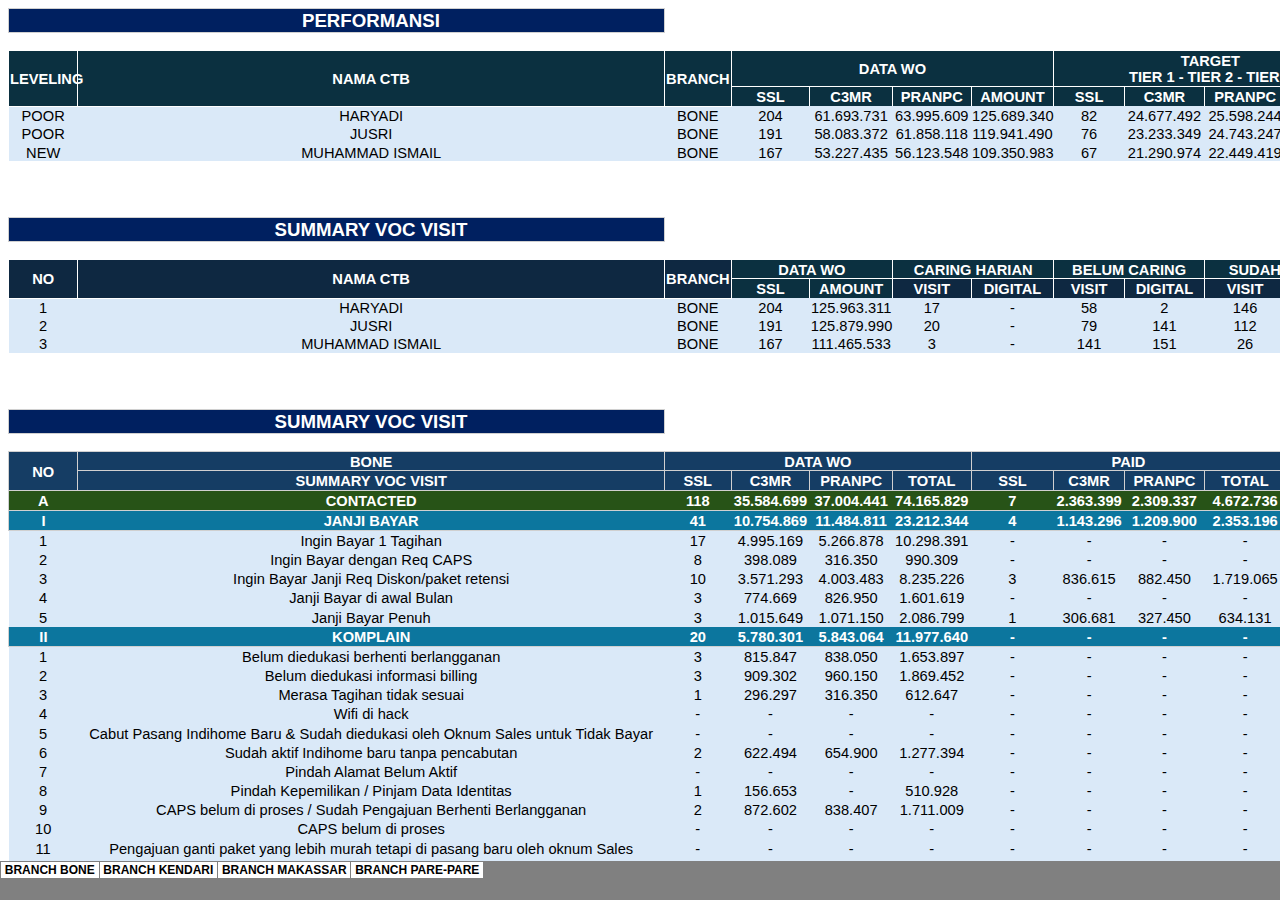
<file: REPORT%20SULAWESI%201_files/sheet003.htm>
<html xmlns:v="urn:schemas-microsoft-com:vml"
xmlns:o="urn:schemas-microsoft-com:office:office"
xmlns:x="urn:schemas-microsoft-com:office:excel"
xmlns="http://www.w3.org/TR/REC-html40">

<head>
<meta http-equiv=Content-Type content="text/html; charset=windows-1252">
<meta name=ProgId content=Excel.Sheet>
<meta name=Generator content="Microsoft Excel 15">
<link id=Main-File rel=Main-File href="../REPORT%2520SULAWESI%25201.htm">
<link rel=File-List href=filelist.xml>
<link rel=Stylesheet href=stylesheet.css>
<style>
<!--table
	{mso-displayed-decimal-separator:"\,";
	mso-displayed-thousand-separator:"\.";}
@page
	{margin:.75in .7in .75in .7in;
	mso-header-margin:.3in;
	mso-footer-margin:.3in;}
-->
</style>
<![if !supportTabStrip]><script language="JavaScript">
<!--
function fnUpdateTabs()
 {
  if (parent.window.g_iIEVer>=4) {
   if (parent.document.readyState=="complete"
    && parent.frames['frTabs'].document.readyState=="complete")
   parent.fnSetActiveSheet(2);
  else
   window.setTimeout("fnUpdateTabs();",150);
 }
}

if (window.name!="frSheet")
 window.location.replace("../REPORT%2520SULAWESI%25201.htm");
else
 fnUpdateTabs();
//-->
</script>
<![endif]>
</head>

<body link="#467886" vlink="#96607D" class=xl89>

<table border=0 cellpadding=0 cellspacing=0 width=2947 style='border-collapse:
 collapse;table-layout:fixed;width:2213pt'>
 <col class=xl89 width=70 style='mso-width-source:userset;mso-width-alt:2227;
 width:52pt'>
 <col class=xl89 width=586 style='mso-width-source:userset;mso-width-alt:18764;
 width:440pt'>
 <col class=xl89 width=89 style='mso-width-source:userset;mso-width-alt:2841;
 width:67pt'>
 <col class=xl89 width=87 span=3 style='mso-width-source:userset;mso-width-alt:
 2790;width:65pt'>
 <col class=xl89 width=86 style='mso-width-source:userset;mso-width-alt:2739;
 width:64pt'>
 <col class=xl89 width=71 style='mso-width-source:userset;mso-width-alt:2278;
 width:53pt'>
 <col class=xl89 width=81 span=2 style='mso-width-source:userset;mso-width-alt:
 2585;width:61pt'>
 <col class=xl89 width=82 style='mso-width-source:userset;mso-width-alt:2611;
 width:61pt'>
 <col class=xl89 width=113 style='mso-width-source:userset;mso-width-alt:3609;
 width:85pt'>
 <col class=xl89 width=135 style='mso-width-source:userset;mso-width-alt:4326;
 width:101pt'>
 <col class=xl89 width=122 style='mso-width-source:userset;mso-width-alt:3916;
 width:92pt'>
 <col class=xl89 width=82 style='mso-width-source:userset;mso-width-alt:2636;
 width:62pt'>
 <col class=xl89 width=87 span=4 style='mso-width-source:userset;mso-width-alt:
 2790;width:65pt'>
 <col class=xl89 width=33 style='mso-width-source:userset;mso-width-alt:1049;
 width:25pt'>
 <col class=xl89 width=87 style='mso-width-source:userset;mso-width-alt:2790;
 width:65pt'>
 <col class=xl89 width=86 style='mso-width-source:userset;mso-width-alt:2764;
 width:65pt'>
 <col class=xl89 width=89 style='mso-width-source:userset;mso-width-alt:2841;
 width:67pt'>
 <col class=xl89 width=50 span=2 style='mso-width-source:userset;mso-width-alt:
 1612;width:38pt'>
 <col class=xl89 width=58 style='mso-width-source:userset;mso-width-alt:1868;
 width:44pt'>
 <col class=xl89 width=62 style='mso-width-source:userset;mso-width-alt:1996;
 width:47pt'>
 <col class=xl89 width=55 style='mso-width-source:userset;mso-width-alt:1766;
 width:41pt'>
 <col class=xl89 width=50 style='mso-width-source:userset;mso-width-alt:1612;
 width:38pt'>
 <col class=xl89 width=58 style='mso-width-source:userset;mso-width-alt:1868;
 width:44pt'>
 <col class=xl89 width=62 style='mso-width-source:userset;mso-width-alt:1996;
 width:47pt'>
 <col class=xl89 width=106 style='mso-width-source:userset;mso-width-alt:3404;
 width:80pt'>
 <tr height=24 style='height:18.0pt'>
  <td height=24 class=xl88 width=70 style='height:18.0pt;width:52pt'>&nbsp;</td>
  <td class=xl87 width=586 style='width:440pt'>PERFORMANSI</td>
  <td class=xl89 width=89 style='width:67pt'></td>
  <td class=xl89 width=87 style='width:65pt'></td>
  <td class=xl89 width=87 style='width:65pt'></td>
  <td class=xl89 width=87 style='width:65pt'></td>
  <td class=xl89 width=86 style='width:64pt'></td>
  <td class=xl89 width=71 style='width:53pt'></td>
  <td class=xl89 width=81 style='width:61pt'></td>
  <td class=xl89 width=81 style='width:61pt'></td>
  <td class=xl89 width=82 style='width:61pt'></td>
  <td class=xl89 width=113 style='width:85pt'></td>
  <td class=xl89 width=135 style='width:101pt'></td>
  <td class=xl89 width=122 style='width:92pt'></td>
  <td class=xl89 width=82 style='width:62pt'></td>
  <td class=xl89 width=87 style='width:65pt'></td>
  <td class=xl89 width=87 style='width:65pt'></td>
  <td class=xl89 width=87 style='width:65pt'></td>
  <td class=xl89 width=87 style='width:65pt'></td>
  <td class=xl89 width=33 style='width:25pt'></td>
  <td class=xl89 width=87 style='width:65pt'></td>
  <td class=xl89 width=86 style='width:65pt'></td>
  <td class=xl89 width=89 style='width:67pt'></td>
  <td class=xl89 width=50 style='width:38pt'></td>
  <td class=xl89 width=50 style='width:38pt'></td>
  <td class=xl89 width=58 style='width:44pt'></td>
  <td class=xl89 width=62 style='width:47pt'></td>
  <td class=xl89 width=55 style='width:41pt'></td>
  <td class=xl89 width=50 style='width:38pt'></td>
  <td class=xl89 width=58 style='width:44pt'></td>
  <td class=xl89 width=62 style='width:47pt'></td>
 </tr>
 <tr height=18 style='height:13.8pt'>
  <td height=18 class=xl89 style='height:13.8pt'></td>
  <td class=xl89></td>
  <td class=xl89></td>
  <td class=xl89></td>
  <td class=xl89></td>
  <td class=xl89></td>
  <td class=xl89></td>
  <td class=xl89></td>
  <td class=xl89></td>
  <td class=xl89></td>
  <td class=xl89></td>
  <td class=xl89></td>
  <td class=xl89></td>
  <td class=xl89></td>
  <td class=xl89></td>
  <td class=xl89></td>
  <td class=xl89></td>
  <td class=xl89></td>
  <td class=xl89></td>
  <td class=xl89></td>
  <td class=xl89></td>
  <td class=xl89></td>
  <td class=xl89></td>
  <td class=xl89></td>
  <td class=xl89></td>
  <td class=xl89></td>
  <td class=xl89></td>
  <td class=xl89></td>
  <td class=xl89></td>
  <td class=xl89></td>
  <td class=xl89></td>
 </tr>
 <tr height=19 style='height:14.4pt'>
  <td rowspan=2 height=38 class=xl99 width=70 style='height:28.8pt;width:52pt'>LEVELING</td>
  <td rowspan=2 class=xl99 width=586 style='width:440pt'>NAMA CTB</td>
  <td rowspan=2 class=xl99 width=89 style='width:67pt'>BRANCH</td>
  <td colspan=4 class=xl101 style='border-left:none'>DATA WO</td>
  <td colspan=4 class=xl102 width=315 style='border-right:.5pt solid white;
  border-left:none;width:236pt'>TARGET<br>
    TIER 1 - TIER 2 - TIER 3</td>
  <td colspan=4 class=xl101 style='border-left:none'>COLLECTED</td>
  <td colspan=4 class=xl101 style='border-left:none'>NOT COLLECTED</td>
  <td colspan=4 class=xl102 width=295 style='border-right:.5pt solid white;
  border-left:none;width:222pt'>GAP TO TARGET<br>
    TIER 1<span style='mso-spacerun:yes'>� </span>&#10145;&#65039; TIER 2
  &#10145;&#65039; TIER 3</td>
  <td colspan=4 class=xl105 style='border-left:none'>RECOVERY RATE</td>
  <td colspan=4 class=xl93 style='border-right:.5pt solid white;border-left:
  none'>ACH TARGET</td>
 </tr>
 <tr height=19 style='height:14.4pt'>
  <td height=19 class=xl83 style='height:14.4pt;border-top:none;border-left:
  none'>SSL</td>
  <td class=xl83 style='border-top:none;border-left:none'>C3MR</td>
  <td class=xl83 style='border-top:none;border-left:none'>PRANPC</td>
  <td class=xl83 style='border-top:none;border-left:none'>AMOUNT</td>
  <td class=xl83 style='border-top:none;border-left:none'>SSL</td>
  <td class=xl83 style='border-top:none;border-left:none'>C3MR</td>
  <td class=xl83 style='border-top:none;border-left:none'>PRANPC</td>
  <td class=xl83 style='border-top:none;border-left:none'>AMOUNT</td>
  <td class=xl83 style='border-top:none;border-left:none'>SSL</td>
  <td class=xl83 style='border-top:none;border-left:none'>C3MR</td>
  <td class=xl83 style='border-top:none;border-left:none'>PRANPC</td>
  <td class=xl83 style='border-top:none;border-left:none'>AMOUNT</td>
  <td class=xl83 style='border-top:none;border-left:none'>SSL</td>
  <td class=xl83 style='border-top:none;border-left:none'>C3MR</td>
  <td class=xl83 style='border-top:none;border-left:none'>PRANPC</td>
  <td class=xl83 style='border-top:none;border-left:none'>AMOUNT</td>
  <td class=xl83 style='border-top:none;border-left:none'>SSL</td>
  <td class=xl83 style='border-top:none;border-left:none'>C3MR</td>
  <td class=xl83 style='border-top:none;border-left:none'>PRANPC</td>
  <td class=xl83 style='border-top:none;border-left:none'>AMOUNT</td>
  <td class=xl84 style='border-top:none;border-left:none'>SSL</td>
  <td class=xl83 style='border-top:none;border-left:none'>C3MR</td>
  <td class=xl84 style='border-top:none;border-left:none'>PRANPC</td>
  <td class=xl84 style='border-top:none;border-left:none'>AMOUNT</td>
  <td class=xl84 style='border-top:none;border-left:none'>SSL</td>
  <td class=xl83 style='border-top:none;border-left:none'>C3MR</td>
  <td class=xl84 style='border-top:none;border-left:none'>PRANPC</td>
  <td class=xl84 style='border-top:none;border-left:none'>AMOUNT</td>
 </tr>
 <tr height=18 style='height:13.8pt'>
  <td height=18 class=xl80 style='height:13.8pt'>POOR</td>
  <td class=xl80>ABBAS</td>
  <td class=xl80>MAKASSAR</td>
  <td class=xl85>216</td>
  <td class=xl85>66.332.854</td>
  <td class=xl85>67.896.476</td>
  <td class=xl85>134.229.330</td>
  <td class=xl85>86</td>
  <td class=xl85>26.533.142</td>
  <td class=xl85>27.158.590</td>
  <td class=xl85>53.691.732</td>
  <td class=xl85>27</td>
  <td class=xl85>8.439.027</td>
  <td class=xl85>8.761.473</td>
  <td class=xl85>15.602.638</td>
  <td class=xl85>189</td>
  <td class=xl85>57.967.054</td>
  <td class=xl85>59.042.444</td>
  <td class=xl85>117.009.498</td>
  <td class=xl85>-59</td>
  <td class=xl85>-26.533.115</td>
  <td class=xl85>-18.719.563</td>
  <td class=xl85>-44.930.259</td>
  <td class=xl86>12,50%</td>
  <td class=xl86>12,72%</td>
  <td class=xl86>12,90%</td>
  <td class=xl86>11,62%</td>
  <td class=xl86>31,25%</td>
  <td class=xl86>31,81%</td>
  <td class=xl86>32,26%</td>
  <td class=xl86>29,06%</td>
 </tr>
 <tr height=18 style='height:13.8pt'>
  <td height=18 class=xl80 style='height:13.8pt'>POOR</td>
  <td class=xl80>ADRI EKA PUTRA</td>
  <td class=xl80>MAKASSAR</td>
  <td class=xl85>148</td>
  <td class=xl85>42.915.551</td>
  <td class=xl85>45.120.628</td>
  <td class=xl85>88.036.179</td>
  <td class=xl85>59</td>
  <td class=xl85>17.166.220</td>
  <td class=xl85>18.048.251</td>
  <td class=xl85>35.214.472</td>
  <td class=xl85>7</td>
  <td class=xl85>1.797.299</td>
  <td class=xl85>1.767.227</td>
  <td class=xl85>3.564.526</td>
  <td class=xl85>141</td>
  <td class=xl85>41.118.252</td>
  <td class=xl85>43.117.974</td>
  <td class=xl85>84.236.226</td>
  <td class=xl85>-52</td>
  <td class=xl85>-17.166.213</td>
  <td class=xl85>-16.250.952</td>
  <td class=xl85>-33.447.245</td>
  <td class=xl86>4,73%</td>
  <td class=xl86>4,19%</td>
  <td class=xl86>3,92%</td>
  <td class=xl86>4,05%</td>
  <td class=xl86>11,82%</td>
  <td class=xl86>10,47%</td>
  <td class=xl86>9,79%</td>
  <td class=xl86>10,12%</td>
 </tr>
 <tr height=18 style='height:13.8pt'>
  <td height=18 class=xl80 style='height:13.8pt'>POOR</td>
  <td class=xl80>ANDI FUAD ADNAN</td>
  <td class=xl80>MAKASSAR</td>
  <td class=xl85>177</td>
  <td class=xl85>51.573.411</td>
  <td class=xl85>53.952.022</td>
  <td class=xl85>105.525.433</td>
  <td class=xl85>71</td>
  <td class=xl85>20.629.364</td>
  <td class=xl85>21.580.809</td>
  <td class=xl85>42.210.173</td>
  <td class=xl85>6</td>
  <td class=xl85>1.829.922</td>
  <td class=xl85>1.670.622</td>
  <td class=xl85>3.239.694</td>
  <td class=xl85>171</td>
  <td class=xl85>49.759.961</td>
  <td class=xl85>52.132.339</td>
  <td class=xl85>101.892.300</td>
  <td class=xl85>-65</td>
  <td class=xl85>-20.629.358</td>
  <td class=xl85>-19.750.887</td>
  <td class=xl85>-40.539.551</td>
  <td class=xl86>3,39%</td>
  <td class=xl86>3,55%</td>
  <td class=xl86>3,10%</td>
  <td class=xl86>3,07%</td>
  <td class=xl86>8,47%</td>
  <td class=xl86>8,87%</td>
  <td class=xl86>7,74%</td>
  <td class=xl86>7,68%</td>
 </tr>
 <tr height=18 style='height:13.8pt'>
  <td height=18 class=xl80 style='height:13.8pt'>POOR</td>
  <td class=xl80>MUH ARYA TRI PUTRA</td>
  <td class=xl80>MAKASSAR</td>
  <td class=xl85>185</td>
  <td class=xl85>57.068.585</td>
  <td class=xl85>59.468.139</td>
  <td class=xl85>116.536.724</td>
  <td class=xl85>74</td>
  <td class=xl85>22.827.434</td>
  <td class=xl85>23.787.256</td>
  <td class=xl85>46.614.690</td>
  <td class=xl85>21</td>
  <td class=xl85>6.199.490</td>
  <td class=xl85>6.028.722</td>
  <td class=xl85>11.288.571</td>
  <td class=xl85>164</td>
  <td class=xl85>50.540.432</td>
  <td class=xl85>53.439.417</td>
  <td class=xl85>103.979.849</td>
  <td class=xl85>-53</td>
  <td class=xl85>-22.827.413</td>
  <td class=xl85>-17.587.766</td>
  <td class=xl85>-40.585.968</td>
  <td class=xl86>11,35%</td>
  <td class=xl86>10,86%</td>
  <td class=xl86>10,14%</td>
  <td class=xl86>9,69%</td>
  <td class=xl86>28,38%</td>
  <td class=xl86>27,16%</td>
  <td class=xl86>25,34%</td>
  <td class=xl86>24,22%</td>
 </tr>
 <tr height=18 style='height:13.8pt'>
  <td height=18 class=xl80 style='height:13.8pt'>POOR</td>
  <td class=xl80>RAHMAT PEBRIANTO</td>
  <td class=xl80>MAKASSAR</td>
  <td class=xl85>183</td>
  <td class=xl85>53.767.171</td>
  <td class=xl85>55.571.092</td>
  <td class=xl85>109.338.263</td>
  <td class=xl85>73</td>
  <td class=xl85>21.506.868</td>
  <td class=xl85>22.228.437</td>
  <td class=xl85>43.735.305</td>
  <td class=xl85>10</td>
  <td class=xl85>2.882.589</td>
  <td class=xl85>2.463.304</td>
  <td class=xl85>5.031.193</td>
  <td class=xl85>173</td>
  <td class=xl85>50.904.276</td>
  <td class=xl85>53.107.788</td>
  <td class=xl85>104.012.064</td>
  <td class=xl85>-63</td>
  <td class=xl85>-21.506.858</td>
  <td class=xl85>-19.345.848</td>
  <td class=xl85>-41.272.001</td>
  <td class=xl86>5,46%</td>
  <td class=xl86>5,36%</td>
  <td class=xl86>4,43%</td>
  <td class=xl86>4,60%</td>
  <td class=xl86>13,66%</td>
  <td class=xl86>13,40%</td>
  <td class=xl86>11,08%</td>
  <td class=xl86>11,50%</td>
 </tr>
 <tr height=18 style='height:13.8pt'>
  <td height=18 class=xl80 style='height:13.8pt'>POOR</td>
  <td class=xl80>SUKRI</td>
  <td class=xl80>MAKASSAR</td>
  <td class=xl85>221</td>
  <td class=xl85>66.554.895</td>
  <td class=xl85>69.030.590</td>
  <td class=xl85>135.585.485</td>
  <td class=xl85>88</td>
  <td class=xl85>26.621.958</td>
  <td class=xl85>27.612.236</td>
  <td class=xl85>54.234.194</td>
  <td class=xl85>19</td>
  <td class=xl85>4.882.966</td>
  <td class=xl85>4.730.699</td>
  <td class=xl85>8.460.521</td>
  <td class=xl85>202</td>
  <td class=xl85>61.733.158</td>
  <td class=xl85>64.252.089</td>
  <td class=xl85>125.985.247</td>
  <td class=xl85>-69</td>
  <td class=xl85>-26.621.939</td>
  <td class=xl85>-22.729.270</td>
  <td class=xl85>-49.503.495</td>
  <td class=xl86>8,60%</td>
  <td class=xl86>7,34%</td>
  <td class=xl86>6,85%</td>
  <td class=xl86>6,24%</td>
  <td class=xl86>21,49%</td>
  <td class=xl86>18,34%</td>
  <td class=xl86>17,13%</td>
  <td class=xl86>15,60%</td>
 </tr>
 <tr height=18 style='height:13.8pt'>
  <td height=18 class=xl80 style='height:13.8pt'>POOR</td>
  <td class=xl80>TAKBIR</td>
  <td class=xl80>MAKASSAR</td>
  <td class=xl85>205</td>
  <td class=xl85>60.728.346</td>
  <td class=xl85>63.580.315</td>
  <td class=xl85>124.308.661</td>
  <td class=xl85>82</td>
  <td class=xl85>24.291.338</td>
  <td class=xl85>25.432.126</td>
  <td class=xl85>49.723.464</td>
  <td class=xl85>10</td>
  <td class=xl85>3.140.810</td>
  <td class=xl85>3.314.752</td>
  <td class=xl85>6.216.114</td>
  <td class=xl85>195</td>
  <td class=xl85>57.537.049</td>
  <td class=xl85>60.237.813</td>
  <td class=xl85>117.774.862</td>
  <td class=xl85>-72</td>
  <td class=xl85>-24.291.328</td>
  <td class=xl85>-22.291.316</td>
  <td class=xl85>-46.408.712</td>
  <td class=xl86>4,88%</td>
  <td class=xl86>5,17%</td>
  <td class=xl86>5,21%</td>
  <td class=xl86>5,00%</td>
  <td class=xl86>12,20%</td>
  <td class=xl86>12,93%</td>
  <td class=xl86>13,03%</td>
  <td class=xl86>12,50%</td>
 </tr>
 <tr height=18 style='height:13.8pt'>
  <td height=18 class=xl80 style='height:13.8pt'>POOR</td>
  <td class=xl80>ZAINUDDIN</td>
  <td class=xl80>MAKASSAR</td>
  <td class=xl85>183</td>
  <td class=xl85>51.840.975</td>
  <td class=xl85>54.228.555</td>
  <td class=xl85>106.069.530</td>
  <td class=xl85>73</td>
  <td class=xl85>20.736.390</td>
  <td class=xl85>21.691.422</td>
  <td class=xl85>42.427.812</td>
  <td class=xl85>15</td>
  <td class=xl85>3.937.562</td>
  <td class=xl85>3.739.669</td>
  <td class=xl85>7.416.381</td>
  <td class=xl85>168</td>
  <td class=xl85>47.911.649</td>
  <td class=xl85>50.433.923</td>
  <td class=xl85>98.345.572</td>
  <td class=xl85>-58</td>
  <td class=xl85>-20.736.375</td>
  <td class=xl85>-17.753.860</td>
  <td class=xl85>-38.688.143</td>
  <td class=xl86>8,20%</td>
  <td class=xl86>7,60%</td>
  <td class=xl86>6,90%</td>
  <td class=xl86>6,99%</td>
  <td class=xl86>20,49%</td>
  <td class=xl86>18,99%</td>
  <td class=xl86>17,24%</td>
  <td class=xl86>17,48%</td>
 </tr>
 <tr height=18 style='height:13.8pt'>
  <td height=18 class=xl80 style='height:13.8pt'>NEW</td>
  <td class=xl80>ADRY WIJATNARKO</td>
  <td class=xl80>MAKASSAR</td>
  <td class=xl85>187</td>
  <td class=xl85>55.738.795</td>
  <td class=xl85>59.143.559</td>
  <td class=xl85>114.882.354</td>
  <td class=xl85>75</td>
  <td class=xl85>22.295.518</td>
  <td class=xl85>23.657.424</td>
  <td class=xl85>45.952.942</td>
  <td class=xl85>19</td>
  <td class=xl85>4.843.610</td>
  <td class=xl85>4.885.598</td>
  <td class=xl85>9.346.617</td>
  <td class=xl85>168</td>
  <td class=xl85>50.908.791</td>
  <td class=xl85>53.938.211</td>
  <td class=xl85>104.847.002</td>
  <td class=xl85>-56</td>
  <td class=xl85>-22.295.499</td>
  <td class=xl85>-18.813.814</td>
  <td class=xl85>-41.067.344</td>
  <td class=xl86>10,16%</td>
  <td class=xl86>8,69%</td>
  <td class=xl86>8,26%</td>
  <td class=xl86>8,14%</td>
  <td class=xl86>25,40%</td>
  <td class=xl86>21,72%</td>
  <td class=xl86>20,65%</td>
  <td class=xl86>20,34%</td>
 </tr>
 <tr height=18 style='height:13.8pt'>
  <td height=18 class=xl80 style='height:13.8pt'>POOR</td>
  <td class=xl80>RASIDA J</td>
  <td class=xl80>MAKASSAR</td>
  <td class=xl85>149</td>
  <td class=xl85>46.289.820</td>
  <td class=xl85>47.943.559</td>
  <td class=xl85>94.233.379</td>
  <td class=xl85>60</td>
  <td class=xl85>18.515.928</td>
  <td class=xl85>19.177.424</td>
  <td class=xl85>37.693.352</td>
  <td class=xl85>13</td>
  <td class=xl85>3.301.780</td>
  <td class=xl85>3.480.136</td>
  <td class=xl85>6.781.916</td>
  <td class=xl85>136</td>
  <td class=xl85>42.988.040</td>
  <td class=xl85>44.413.115</td>
  <td class=xl85>87.401.155</td>
  <td class=xl85>-47</td>
  <td class=xl85>-18.515.915</td>
  <td class=xl85>-15.875.644</td>
  <td class=xl85>-34.213.216</td>
  <td class=xl86>8,72%</td>
  <td class=xl86>7,13%</td>
  <td class=xl86>7,26%</td>
  <td class=xl86>7,20%</td>
  <td class=xl86>21,81%</td>
  <td class=xl86>17,83%</td>
  <td class=xl86>18,15%</td>
  <td class=xl86>17,99%</td>
 </tr>
 <tr height=18 style='height:13.8pt'>
  <td height=18 class=xl80 style='height:13.8pt'>POOR</td>
  <td class=xl80>ICHZAN MURSADI</td>
  <td class=xl80>MAKASSAR</td>
  <td class=xl85>178</td>
  <td class=xl85>53.588.469</td>
  <td class=xl85>55.726.867</td>
  <td class=xl85>109.315.336</td>
  <td class=xl85>71</td>
  <td class=xl85>21.435.388</td>
  <td class=xl85>22.290.747</td>
  <td class=xl85>43.726.134</td>
  <td class=xl85>11</td>
  <td class=xl85>3.079.708</td>
  <td class=xl85>3.376.683</td>
  <td class=xl85>5.926.529</td>
  <td class=xl85>167</td>
  <td class=xl85>50.485.308</td>
  <td class=xl85>52.009.127</td>
  <td class=xl85>102.494.435</td>
  <td class=xl85>-60</td>
  <td class=xl85>-21.435.377</td>
  <td class=xl85>-19.211.039</td>
  <td class=xl85>-40.349.451</td>
  <td class=xl86>6,18%</td>
  <td class=xl86>5,75%</td>
  <td class=xl86>6,06%</td>
  <td class=xl86>5,42%</td>
  <td class=xl86>15,45%</td>
  <td class=xl86>14,37%</td>
  <td class=xl86>15,15%</td>
  <td class=xl86>13,55%</td>
 </tr>
 <tr height=18 style='height:13.8pt'>
  <td height=18 class=xl89 style='height:13.8pt'></td>
  <td class=xl89></td>
  <td class=xl89></td>
  <td class=xl89></td>
  <td class=xl89></td>
  <td class=xl89></td>
  <td class=xl89></td>
  <td class=xl89></td>
  <td class=xl89></td>
  <td class=xl89></td>
  <td class=xl89></td>
  <td class=xl89></td>
  <td class=xl89></td>
  <td class=xl89></td>
  <td class=xl89></td>
  <td class=xl89></td>
  <td class=xl89></td>
  <td class=xl89></td>
  <td class=xl89></td>
  <td class=xl89></td>
  <td class=xl89></td>
  <td class=xl89></td>
  <td class=xl89></td>
  <td class=xl89></td>
  <td class=xl89></td>
  <td class=xl89></td>
  <td class=xl89></td>
  <td class=xl89></td>
  <td class=xl89></td>
  <td class=xl89></td>
  <td class=xl89></td>
 </tr>
 <tr height=18 style='height:13.8pt'>
  <td height=18 class=xl89 style='height:13.8pt'></td>
  <td class=xl89></td>
  <td class=xl89></td>
  <td class=xl89></td>
  <td class=xl89></td>
  <td class=xl89></td>
  <td class=xl89></td>
  <td class=xl89></td>
  <td class=xl89></td>
  <td class=xl89></td>
  <td class=xl89></td>
  <td class=xl89></td>
  <td class=xl89></td>
  <td class=xl89></td>
  <td class=xl89></td>
  <td class=xl89></td>
  <td class=xl89></td>
  <td class=xl89></td>
  <td class=xl89></td>
  <td class=xl89></td>
  <td class=xl89></td>
  <td class=xl89></td>
  <td class=xl89></td>
  <td class=xl89></td>
  <td class=xl89></td>
  <td class=xl89></td>
  <td class=xl89></td>
  <td class=xl89></td>
  <td class=xl89></td>
  <td class=xl89></td>
  <td class=xl89></td>
 </tr>
 <tr height=18 style='height:13.8pt'>
  <td height=18 class=xl89 style='height:13.8pt'></td>
  <td class=xl89></td>
  <td class=xl89></td>
  <td class=xl89></td>
  <td class=xl89></td>
  <td class=xl89></td>
  <td class=xl89></td>
  <td class=xl89></td>
  <td class=xl89></td>
  <td class=xl89></td>
  <td class=xl89></td>
  <td class=xl89></td>
  <td class=xl89></td>
  <td class=xl89></td>
  <td class=xl89></td>
  <td class=xl89></td>
  <td class=xl89></td>
  <td class=xl89></td>
  <td class=xl89></td>
  <td class=xl89></td>
  <td class=xl89></td>
  <td class=xl89></td>
  <td class=xl89></td>
  <td class=xl89></td>
  <td class=xl89></td>
  <td class=xl89></td>
  <td class=xl89></td>
  <td class=xl89></td>
  <td class=xl89></td>
  <td class=xl89></td>
  <td class=xl89></td>
 </tr>
 <tr height=19 style='height:14.4pt'>
  <td height=19 class=xl89 style='height:14.4pt'></td>
  <td class=xl89></td>
  <td class=xl89></td>
  <td class=xl89></td>
  <td class=xl89></td>
  <td class=xl89></td>
  <td class=xl89></td>
  <td class=xl89></td>
  <td class=xl89></td>
  <td class=xl89></td>
  <td class=xl89></td>
  <td class=xl89></td>
  <td class=xl89></td>
  <td class=xl89></td>
  <td class=xl89></td>
  <td class=xl89></td>
  <td class=xl89></td>
  <td class=xl89></td>
  <td class=xl89></td>
  <td class=xl89></td>
  <td class=xl89></td>
  <td class=xl89></td>
  <td class=xl89></td>
  <td class=xl89></td>
  <td class=xl89></td>
  <td class=xl89></td>
  <td class=xl89></td>
  <td class=xl89></td>
  <td class=xl89></td>
  <td class=xl89></td>
  <td class=xl89></td>
 </tr>
 <tr height=24 style='height:18.0pt'>
  <td height=24 class=xl88 style='height:18.0pt'>&nbsp;</td>
  <td class=xl87>SUMMARY VOC VISIT</td>
  <td class=xl89></td>
  <td class=xl89></td>
  <td class=xl89></td>
  <td class=xl89></td>
  <td class=xl89></td>
  <td class=xl89></td>
  <td class=xl89></td>
  <td class=xl89></td>
  <td class=xl89></td>
  <td class=xl89></td>
  <td class=xl89></td>
  <td class=xl89></td>
  <td class=xl89></td>
  <td class=xl89></td>
  <td class=xl89></td>
  <td class=xl89></td>
  <td class=xl89></td>
  <td class=xl89></td>
  <td class=xl89></td>
  <td class=xl89></td>
  <td class=xl89></td>
  <td class=xl89></td>
  <td class=xl89></td>
  <td class=xl89></td>
  <td class=xl89></td>
  <td class=xl89></td>
  <td class=xl89></td>
  <td class=xl89></td>
  <td class=xl89></td>
 </tr>
 <tr height=18 style='height:13.8pt'>
  <td height=18 colspan=31 style='height:13.8pt;mso-ignore:colspan'></td>
 </tr>
 <tr height=19 style='height:14.4pt'>
  <td rowspan=2 height=38 class=xl106 style='height:28.8pt'>NO</td>
  <td rowspan=2 class=xl106>NAMA CTB</td>
  <td rowspan=2 class=xl106>BRANCH</td>
  <td colspan=2 class=xl108 width=174 style='border-left:none;width:130pt'>DATA
  WO</td>
  <td colspan=2 class=xl109 width=173 style='border-left:none;width:129pt'>CARING
  HARIAN</td>
  <td colspan=2 class=xl109 width=152 style='width:114pt'>BELUM CARING</td>
  <td colspan=2 class=xl109 width=163 style='border-right:.5pt solid white;
  width:122pt'>SUDAH CARING</td>
  <td rowspan=2 class=xl114 width=113 style='border-bottom:.5pt solid black;
  width:85pt'>%CARING VISIT</td>
  <td rowspan=2 class=xl114 width=135 style='border-bottom:.5pt solid black;
  width:101pt'>%CARING DIGITAL</td>
  <td rowspan=2 class=xl114 width=122 style='border-bottom:.5pt solid black;
  width:92pt'>%CARING VIONA</td>
  <td rowspan=2 class=xl111 width=82 style='border-bottom:.5pt solid black;
  width:62pt'>DAILY PAID</td>
  <td rowspan=2 class=xl111 width=87 style='border-bottom:.5pt solid black;
  width:65pt'>KET</td>
  <td class=xl89></td>
  <td class=xl89></td>
  <td class=xl89></td>
  <td class=xl89></td>
  <td class=xl89></td>
  <td class=xl89></td>
  <td class=xl89></td>
  <td class=xl89></td>
  <td class=xl89></td>
  <td class=xl89></td>
  <td class=xl89></td>
  <td class=xl89></td>
  <td class=xl89></td>
  <td class=xl89></td>
  <td class=xl89></td>
 </tr>
 <tr height=19 style='height:14.4pt'>
  <td height=19 class=xl91 width=87 style='height:14.4pt;border-top:none;
  border-left:none;width:65pt'>SSL</td>
  <td class=xl91 width=87 style='border-top:none;border-left:none;width:65pt'>AMOUNT</td>
  <td class=xl92 width=87 style='border-top:none;border-left:none;width:65pt'>VISIT</td>
  <td class=xl92 width=86 style='border-top:none;border-left:none;width:64pt'>DIGITAL</td>
  <td class=xl92 width=71 style='border-top:none;border-left:none;width:53pt'>VISIT</td>
  <td class=xl92 width=81 style='border-top:none;border-left:none;width:61pt'>DIGITAL</td>
  <td class=xl92 width=81 style='border-top:none;border-left:none;width:61pt'>VISIT</td>
  <td class=xl92 width=82 style='border-top:none;border-left:none;width:61pt'>DIGITAL</td>
  <td class=xl89></td>
  <td class=xl89></td>
  <td class=xl89></td>
  <td class=xl89></td>
  <td class=xl89></td>
  <td class=xl89></td>
  <td class=xl89></td>
  <td class=xl89></td>
  <td class=xl89></td>
  <td class=xl89></td>
  <td class=xl89></td>
  <td class=xl89></td>
  <td class=xl89></td>
  <td class=xl89></td>
  <td class=xl89></td>
 </tr>
 <tr height=18 style='height:13.8pt'>
  <td height=18 class=xl80 style='height:13.8pt'>1</td>
  <td class=xl80>ABBAS</td>
  <td class=xl80>MAKASSAR</td>
  <td class=xl85>216</td>
  <td class=xl85>137.675.880</td>
  <td class=xl85>23</td>
  <td class=xl85>-</td>
  <td class=xl85>32</td>
  <td class=xl85>189</td>
  <td class=xl85>184</td>
  <td class=xl85>27</td>
  <td class=xl86>85,19%</td>
  <td class=xl86>12,50%</td>
  <td class=xl86>85,19%</td>
  <td class=xl85>-</td>
  <td class=xl85>HADIR</td>
  <td class=xl90></td>
  <td class=xl89></td>
  <td class=xl89></td>
  <td class=xl89></td>
  <td class=xl89></td>
  <td class=xl89></td>
  <td class=xl89></td>
  <td class=xl89></td>
  <td class=xl89></td>
  <td class=xl89></td>
  <td class=xl89></td>
  <td class=xl89></td>
  <td class=xl89></td>
  <td class=xl89></td>
  <td class=xl89></td>
 </tr>
 <tr height=18 style='height:13.8pt'>
  <td height=18 class=xl80 style='height:13.8pt'>2</td>
  <td class=xl80>ADRI EKA PUTRA</td>
  <td class=xl80>MAKASSAR</td>
  <td class=xl85>148</td>
  <td class=xl85>90.796.379</td>
  <td class=xl85>9</td>
  <td class=xl85>-</td>
  <td class=xl85>49</td>
  <td class=xl85>114</td>
  <td class=xl85>99</td>
  <td class=xl85>34</td>
  <td class=xl86>66,89%</td>
  <td class=xl86>22,97%</td>
  <td class=xl86>74,32%</td>
  <td class=xl85>-</td>
  <td class=xl85>HADIR</td>
  <td class=xl90></td>
  <td class=xl89></td>
  <td class=xl89></td>
  <td class=xl89></td>
  <td class=xl89></td>
  <td class=xl89></td>
  <td class=xl89></td>
  <td class=xl89></td>
  <td class=xl89></td>
  <td class=xl89></td>
  <td class=xl89></td>
  <td class=xl89></td>
  <td class=xl89></td>
  <td class=xl89></td>
  <td class=xl89></td>
 </tr>
 <tr height=18 style='height:13.8pt'>
  <td height=18 class=xl80 style='height:13.8pt'>3</td>
  <td class=xl80>ANDI FUAD ADNAN</td>
  <td class=xl80>MAKASSAR</td>
  <td class=xl85>177</td>
  <td class=xl85>107.229.283</td>
  <td class=xl85>19</td>
  <td class=xl85>-</td>
  <td class=xl85>88</td>
  <td class=xl85>171</td>
  <td class=xl85>89</td>
  <td class=xl85>6</td>
  <td class=xl86>50,28%</td>
  <td class=xl86>3,39%</td>
  <td class=xl86>50,28%</td>
  <td class=xl85>-</td>
  <td class=xl85>HADIR</td>
  <td class=xl90></td>
  <td class=xl89></td>
  <td class=xl89></td>
  <td class=xl89></td>
  <td class=xl89></td>
  <td class=xl89></td>
  <td class=xl89></td>
  <td class=xl89></td>
  <td class=xl89></td>
  <td class=xl89></td>
  <td class=xl89></td>
  <td class=xl89></td>
  <td class=xl89></td>
  <td class=xl89></td>
  <td class=xl89></td>
 </tr>
 <tr height=18 style='height:13.8pt'>
  <td height=18 class=xl80 style='height:13.8pt'>4</td>
  <td class=xl80>MUH ARYA TRI PUTRA</td>
  <td class=xl80>MAKASSAR</td>
  <td class=xl85>185</td>
  <td class=xl85>123.836.378</td>
  <td class=xl85>9</td>
  <td class=xl85>-</td>
  <td class=xl85>67</td>
  <td class=xl85>149</td>
  <td class=xl85>118</td>
  <td class=xl85>36</td>
  <td class=xl86>63,78%</td>
  <td class=xl86>19,46%</td>
  <td class=xl86>68,11%</td>
  <td class=xl85>-</td>
  <td class=xl85>HADIR</td>
  <td class=xl90></td>
  <td class=xl89></td>
  <td class=xl89></td>
  <td class=xl89></td>
  <td class=xl89></td>
  <td class=xl89></td>
  <td class=xl89></td>
  <td class=xl89></td>
  <td class=xl89></td>
  <td class=xl89></td>
  <td class=xl89></td>
  <td class=xl89></td>
  <td class=xl89></td>
  <td class=xl89></td>
  <td class=xl89></td>
 </tr>
 <tr height=18 style='height:13.8pt'>
  <td height=18 class=xl80 style='height:13.8pt'>5</td>
  <td class=xl80>RAHMAT PEBRIANTO</td>
  <td class=xl80>MAKASSAR</td>
  <td class=xl85>183</td>
  <td class=xl85>117.484.126</td>
  <td class=xl85>-</td>
  <td class=xl85>-</td>
  <td class=xl85>70</td>
  <td class=xl85>-</td>
  <td class=xl85>113</td>
  <td class=xl85>183</td>
  <td class=xl86>61,75%</td>
  <td class=xl86>100,00%</td>
  <td class=xl86>100,00%</td>
  <td class=xl85>-</td>
  <td class=xl85>HADIR</td>
  <td class=xl90></td>
  <td class=xl89></td>
  <td class=xl89></td>
  <td class=xl89></td>
  <td class=xl89></td>
  <td class=xl89></td>
  <td class=xl89></td>
  <td class=xl89></td>
  <td class=xl89></td>
  <td class=xl89></td>
  <td class=xl89></td>
  <td class=xl89></td>
  <td class=xl89></td>
  <td class=xl89></td>
  <td class=xl89></td>
 </tr>
 <tr height=18 style='height:13.8pt'>
  <td height=18 class=xl80 style='height:13.8pt'>6</td>
  <td class=xl80>SUKRI</td>
  <td class=xl80>MAKASSAR</td>
  <td class=xl85>221</td>
  <td class=xl85>140.742.150</td>
  <td class=xl85>23</td>
  <td class=xl85>-</td>
  <td class=xl85>64</td>
  <td class=xl85>202</td>
  <td class=xl85>157</td>
  <td class=xl85>19</td>
  <td class=xl86>71,04%</td>
  <td class=xl86>8,60%</td>
  <td class=xl86>71,04%</td>
  <td class=xl85>-</td>
  <td class=xl85>HADIR</td>
  <td class=xl90></td>
  <td class=xl89></td>
  <td class=xl89></td>
  <td class=xl89></td>
  <td class=xl89></td>
  <td class=xl89></td>
  <td class=xl89></td>
  <td class=xl89></td>
  <td class=xl89></td>
  <td class=xl89></td>
  <td class=xl89></td>
  <td class=xl89></td>
  <td class=xl89></td>
  <td class=xl89></td>
  <td class=xl89></td>
 </tr>
 <tr height=18 style='height:13.8pt'>
  <td height=18 class=xl80 style='height:13.8pt'>7</td>
  <td class=xl80>TAKBIR</td>
  <td class=xl80>MAKASSAR</td>
  <td class=xl85>205</td>
  <td class=xl85>131.231.085</td>
  <td class=xl85>14</td>
  <td class=xl85>-</td>
  <td class=xl85>58</td>
  <td class=xl85>195</td>
  <td class=xl85>147</td>
  <td class=xl85>10</td>
  <td class=xl86>71,71%</td>
  <td class=xl86>4,88%</td>
  <td class=xl86>71,71%</td>
  <td class=xl85>-</td>
  <td class=xl85>HADIR</td>
  <td class=xl90></td>
  <td class=xl89></td>
  <td class=xl89></td>
  <td class=xl89></td>
  <td class=xl89></td>
  <td class=xl89></td>
  <td class=xl89></td>
  <td class=xl89></td>
  <td class=xl89></td>
  <td class=xl89></td>
  <td class=xl89></td>
  <td class=xl89></td>
  <td class=xl89></td>
  <td class=xl89></td>
  <td class=xl89></td>
 </tr>
 <tr height=18 style='height:13.8pt'>
  <td height=18 class=xl80 style='height:13.8pt'>8</td>
  <td class=xl80>RASIDA J</td>
  <td class=xl80>MAKASSAR</td>
  <td class=xl85>149</td>
  <td class=xl85>99.056.329</td>
  <td class=xl85>12</td>
  <td class=xl85>-</td>
  <td class=xl85>98</td>
  <td class=xl85>15</td>
  <td class=xl85>51</td>
  <td class=xl85>134</td>
  <td class=xl86>34,23%</td>
  <td class=xl86>89,93%</td>
  <td class=xl86>100,00%</td>
  <td class=xl85>-</td>
  <td class=xl85>HADIR</td>
  <td class=xl90></td>
  <td class=xl89></td>
  <td class=xl89></td>
  <td class=xl89></td>
  <td class=xl89></td>
  <td class=xl89></td>
  <td class=xl89></td>
  <td class=xl89></td>
  <td class=xl89></td>
  <td class=xl89></td>
  <td class=xl89></td>
  <td class=xl89></td>
  <td class=xl89></td>
  <td class=xl89></td>
  <td class=xl89></td>
 </tr>
 <tr height=18 style='height:13.8pt'>
  <td height=18 class=xl80 style='height:13.8pt'>9</td>
  <td class=xl80>ZAINUDDIN</td>
  <td class=xl80>MAKASSAR</td>
  <td class=xl85>183</td>
  <td class=xl85>109.353.664</td>
  <td class=xl85>2</td>
  <td class=xl85>-</td>
  <td class=xl85>92</td>
  <td class=xl85>153</td>
  <td class=xl85>91</td>
  <td class=xl85>30</td>
  <td class=xl86>49,73%</td>
  <td class=xl86>16,39%</td>
  <td class=xl86>55,74%</td>
  <td class=xl85>-</td>
  <td class=xl85>HADIR</td>
  <td class=xl90></td>
  <td class=xl89></td>
  <td class=xl89></td>
  <td class=xl89></td>
  <td class=xl89></td>
  <td class=xl89></td>
  <td class=xl89></td>
  <td class=xl89></td>
  <td class=xl89></td>
  <td class=xl89></td>
  <td class=xl89></td>
  <td class=xl89></td>
  <td class=xl89></td>
  <td class=xl89></td>
  <td class=xl89></td>
 </tr>
 <tr height=18 style='height:13.8pt'>
  <td height=18 class=xl80 style='height:13.8pt'>10</td>
  <td class=xl80>ADRY WIJATNARKO</td>
  <td class=xl80>MAKASSAR</td>
  <td class=xl85>187</td>
  <td class=xl85>120.645.872</td>
  <td class=xl85>-</td>
  <td class=xl85>10</td>
  <td class=xl85>121</td>
  <td class=xl85>51</td>
  <td class=xl85>66</td>
  <td class=xl85>136</td>
  <td class=xl86>35,29%</td>
  <td class=xl86>72,73%</td>
  <td class=xl86>80,21%</td>
  <td class=xl85>184.492</td>
  <td class=xl85>HADIR</td>
  <td class=xl90></td>
  <td class=xl89></td>
  <td class=xl89></td>
  <td class=xl89></td>
  <td class=xl89></td>
  <td class=xl89></td>
  <td class=xl89></td>
  <td class=xl89></td>
  <td class=xl89></td>
  <td class=xl89></td>
  <td class=xl89></td>
  <td class=xl89></td>
  <td class=xl89></td>
  <td class=xl89></td>
  <td class=xl89></td>
 </tr>
 <tr height=18 style='height:13.8pt'>
  <td height=18 class=xl80 style='height:13.8pt'>11</td>
  <td class=xl80>ICHZAN MURSADI</td>
  <td class=xl80>MAKASSAR</td>
  <td class=xl85>178</td>
  <td class=xl85>111.389.371</td>
  <td class=xl85>1</td>
  <td class=xl85>2</td>
  <td class=xl85>156</td>
  <td class=xl85>117</td>
  <td class=xl85>22</td>
  <td class=xl85>61</td>
  <td class=xl86>12,36%</td>
  <td class=xl86>34,27%</td>
  <td class=xl86>40,45%</td>
  <td class=xl85>-</td>
  <td class=xl85>HADIR</td>
  <td class=xl90></td>
  <td class=xl89></td>
  <td class=xl89></td>
  <td class=xl89></td>
  <td class=xl89></td>
  <td class=xl89></td>
  <td class=xl89></td>
  <td class=xl89></td>
  <td class=xl89></td>
  <td class=xl89></td>
  <td class=xl89></td>
  <td class=xl89></td>
  <td class=xl89></td>
  <td class=xl89></td>
  <td class=xl89></td>
 </tr>
 <tr height=18 style='height:13.8pt'>
  <td height=18 colspan=31 style='height:13.8pt;mso-ignore:colspan'></td>
 </tr>
 <tr height=18 style='height:13.8pt'>
  <td height=18 class=xl89 style='height:13.8pt'></td>
  <td class=xl89></td>
  <td class=xl89></td>
  <td class=xl89></td>
  <td class=xl89></td>
  <td class=xl89></td>
  <td class=xl89></td>
  <td class=xl89></td>
  <td class=xl89></td>
  <td class=xl89></td>
  <td class=xl89></td>
  <td class=xl89></td>
  <td class=xl89></td>
  <td class=xl89></td>
  <td class=xl89></td>
  <td class=xl89></td>
  <td class=xl89></td>
  <td class=xl89></td>
  <td class=xl89></td>
  <td class=xl89></td>
  <td class=xl89></td>
  <td class=xl89></td>
  <td class=xl89></td>
  <td class=xl89></td>
  <td class=xl89></td>
  <td class=xl89></td>
  <td class=xl89></td>
  <td class=xl89></td>
  <td class=xl89></td>
  <td class=xl89></td>
  <td class=xl89></td>
 </tr>
 <tr height=18 style='height:13.8pt'>
  <td height=18 class=xl89 style='height:13.8pt'></td>
  <td class=xl89></td>
  <td class=xl89></td>
  <td class=xl89></td>
  <td class=xl89></td>
  <td class=xl89></td>
  <td class=xl89></td>
  <td class=xl89></td>
  <td class=xl89></td>
  <td class=xl89></td>
  <td class=xl89></td>
  <td class=xl89></td>
  <td class=xl89></td>
  <td class=xl89></td>
  <td class=xl89></td>
  <td class=xl89></td>
  <td class=xl89></td>
  <td class=xl89></td>
  <td class=xl89></td>
  <td class=xl89></td>
  <td class=xl89></td>
  <td class=xl89></td>
  <td class=xl89></td>
  <td class=xl89></td>
  <td class=xl89></td>
  <td class=xl89></td>
  <td class=xl89></td>
  <td class=xl89></td>
  <td class=xl89></td>
  <td class=xl89></td>
  <td class=xl89></td>
 </tr>
 <tr height=19 style='height:14.4pt'>
  <td height=19 class=xl89 style='height:14.4pt'></td>
  <td class=xl89></td>
  <td class=xl89></td>
  <td class=xl89></td>
  <td class=xl89></td>
  <td class=xl89></td>
  <td class=xl89></td>
  <td class=xl89></td>
  <td class=xl89></td>
  <td class=xl89></td>
  <td class=xl89></td>
  <td class=xl89></td>
  <td class=xl89></td>
  <td class=xl89></td>
  <td class=xl89></td>
  <td class=xl89></td>
  <td class=xl89></td>
  <td class=xl89></td>
  <td class=xl89></td>
  <td class=xl89></td>
  <td class=xl89></td>
  <td class=xl89></td>
  <td class=xl89></td>
  <td class=xl89></td>
  <td class=xl89></td>
  <td class=xl89></td>
  <td class=xl89></td>
  <td class=xl89></td>
  <td class=xl89></td>
  <td class=xl89></td>
  <td class=xl89></td>
 </tr>
 <tr height=24 style='height:18.0pt'>
  <td height=24 class=xl88 style='height:18.0pt'>&nbsp;</td>
  <td class=xl87>SUMMARY VOC VISIT</td>
  <td class=xl89></td>
  <td class=xl89></td>
  <td class=xl89></td>
  <td class=xl89></td>
  <td class=xl89></td>
  <td class=xl89></td>
  <td class=xl89></td>
  <td class=xl89></td>
  <td class=xl89></td>
  <td class=xl89></td>
  <td class=xl89></td>
  <td class=xl89></td>
  <td class=xl89></td>
  <td class=xl89></td>
  <td class=xl89></td>
  <td class=xl89></td>
  <td class=xl89></td>
  <td class=xl89></td>
  <td class=xl89></td>
  <td class=xl89></td>
  <td class=xl89></td>
  <td class=xl89></td>
  <td class=xl89></td>
  <td class=xl89></td>
  <td class=xl89></td>
  <td class=xl89></td>
  <td class=xl89></td>
  <td class=xl89></td>
  <td class=xl89></td>
 </tr>
 <tr height=18 style='height:13.8pt'>
  <td height=18 class=xl89 style='height:13.8pt'></td>
  <td class=xl89></td>
  <td class=xl89></td>
  <td class=xl89></td>
  <td class=xl89></td>
  <td class=xl89></td>
  <td class=xl89></td>
  <td class=xl89></td>
  <td class=xl89></td>
  <td class=xl89></td>
  <td class=xl89></td>
  <td class=xl89></td>
  <td class=xl89></td>
  <td class=xl89></td>
  <td class=xl89></td>
  <td class=xl89></td>
  <td class=xl89></td>
  <td class=xl89></td>
  <td class=xl89></td>
  <td class=xl89></td>
  <td class=xl89></td>
  <td class=xl89></td>
  <td class=xl89></td>
  <td class=xl89></td>
  <td class=xl89></td>
  <td class=xl89></td>
  <td class=xl89></td>
  <td class=xl89></td>
  <td class=xl89></td>
  <td class=xl89></td>
  <td class=xl89></td>
 </tr>
 <tr height=19 style='height:14.4pt'>
  <td rowspan=2 height=39 class=xl65 style='height:29.4pt'>NO</td>
  <td class=xl65 style='border-left:none'>MAKASSAR</td>
  <td colspan=4 class=xl96 style='border-left:none'>DATA WO</td>
  <td colspan=4 class=xl97 style='border-left:none'>PAID</td>
  <td colspan=4 class=xl97 style='border-left:none'>RECOVERY RATE</td>
  <td colspan=4 class=xl98 style='border-left:none'>UNPAID</td>
  <td class=xl89></td>
  <td class=xl89></td>
  <td class=xl89></td>
  <td class=xl89></td>
  <td class=xl89></td>
  <td class=xl89></td>
  <td class=xl89></td>
  <td class=xl89></td>
  <td class=xl89></td>
  <td class=xl89></td>
  <td class=xl89></td>
  <td class=xl89></td>
  <td class=xl89></td>
 </tr>
 <tr height=20 style='height:15.0pt'>
  <td height=20 class=xl66 style='height:15.0pt;border-top:none;border-left:
  none'>SUMMARY VOC VISIT</td>
  <td class=xl67 style='border-top:none;border-left:none'>SSL</td>
  <td class=xl67 style='border-top:none;border-left:none'>C3MR</td>
  <td class=xl67 style='border-top:none;border-left:none'>PRANPC</td>
  <td class=xl68 style='border-top:none;border-left:none'>TOTAL</td>
  <td class=xl68 style='border-top:none;border-left:none'>SSL</td>
  <td class=xl68 style='border-top:none;border-left:none'>C3MR</td>
  <td class=xl68 style='border-top:none;border-left:none'>PRANPC</td>
  <td class=xl68 style='border-top:none;border-left:none'>TOTAL</td>
  <td class=xl68 style='border-top:none;border-left:none'>SSL</td>
  <td class=xl69 style='border-top:none;border-left:none'>C3MR</td>
  <td class=xl70 style='border-top:none;border-left:none'>PRANPC</td>
  <td class=xl70 style='border-top:none;border-left:none'>TOTAL</td>
  <td class=xl70 style='border-top:none;border-left:none'>SSL</td>
  <td class=xl70 style='border-top:none;border-left:none'>C3MR</td>
  <td class=xl70 style='border-top:none;border-left:none'>PRANPC</td>
  <td class=xl70 style='border-top:none;border-left:none'>TOTAL</td>
  <td class=xl89></td>
  <td class=xl89></td>
  <td class=xl89></td>
  <td class=xl89></td>
  <td class=xl89></td>
  <td class=xl89></td>
  <td class=xl89></td>
  <td class=xl89></td>
  <td class=xl89></td>
  <td class=xl89></td>
  <td class=xl89></td>
  <td class=xl89></td>
  <td class=xl89></td>
 </tr>
 <tr height=20 style='height:15.0pt'>
  <td height=20 class=xl71 style='height:15.0pt'>A</td>
  <td class=xl72>CONTACTED</td>
  <td class=xl73>400</td>
  <td class=xl73>117.464.416</td>
  <td class=xl73>120.302.592</td>
  <td class=xl73>254.685.393</td>
  <td class=xl73>22</td>
  <td class=xl73>6.890.840</td>
  <td class=xl73>7.073.194</td>
  <td class=xl73>13.964.034</td>
  <td class=xl74>5,50%</td>
  <td class=xl74>5,87%</td>
  <td class=xl74>5,88%</td>
  <td class=xl74>5,48%</td>
  <td class=xl73>357</td>
  <td class=xl73>107.123.701</td>
  <td class=xl73>111.669.134</td>
  <td class=xl73>231.442.634</td>
  <td class=xl89></td>
  <td class=xl89></td>
  <td class=xl89></td>
  <td class=xl89></td>
  <td class=xl89></td>
  <td class=xl89></td>
  <td class=xl89></td>
  <td class=xl89></td>
  <td class=xl89></td>
  <td class=xl89></td>
  <td class=xl89></td>
  <td class=xl89></td>
  <td class=xl89></td>
 </tr>
 <tr height=20 style='height:15.0pt'>
  <td height=20 class=xl75 style='height:15.0pt'>I</td>
  <td class=xl76>JANJI BAYAR</td>
  <td class=xl77>90</td>
  <td class=xl77>26.950.560</td>
  <td class=xl77>27.463.568</td>
  <td class=xl77>54.773.768</td>
  <td class=xl77>8</td>
  <td class=xl77>2.611.264</td>
  <td class=xl77>2.540.098</td>
  <td class=xl77>5.151.362</td>
  <td class=xl78>8,89%</td>
  <td class=xl78>9,69%</td>
  <td class=xl78>9,25%</td>
  <td class=xl78>9,40%</td>
  <td class=xl77>78</td>
  <td class=xl77>23.377.000</td>
  <td class=xl77>24.103.324</td>
  <td class=xl77>47.480.324</td>
  <td class=xl89></td>
  <td class=xl89></td>
  <td class=xl89></td>
  <td class=xl89></td>
  <td class=xl89></td>
  <td class=xl89></td>
  <td class=xl89></td>
  <td class=xl89></td>
  <td class=xl89></td>
  <td class=xl89></td>
  <td class=xl89></td>
  <td class=xl89></td>
  <td class=xl89></td>
 </tr>
 <tr height=19 style='height:14.4pt'>
  <td height=19 class=xl79 style='height:14.4pt'>1</td>
  <td class=xl80>Ingin Bayar 1 Tagihan</td>
  <td class=xl81>12</td>
  <td class=xl81>3.244.238</td>
  <td class=xl81>3.443.147</td>
  <td class=xl81>6.687.385</td>
  <td class=xl81>1</td>
  <td class=xl81>403.002</td>
  <td class=xl81>416.250</td>
  <td class=xl81>819.252</td>
  <td class=xl82>8,33%</td>
  <td class=xl82>12,42%</td>
  <td class=xl82>12,09%</td>
  <td class=xl82>12,25%</td>
  <td class=xl81>9</td>
  <td class=xl81>2.336.008</td>
  <td class=xl81>2.505.197</td>
  <td class=xl81>4.841.205</td>
  <td class=xl89></td>
  <td class=xl89></td>
  <td class=xl89></td>
  <td class=xl89></td>
  <td class=xl89></td>
  <td class=xl89></td>
  <td class=xl89></td>
  <td class=xl89></td>
  <td class=xl89></td>
  <td class=xl89></td>
  <td class=xl89></td>
  <td class=xl89></td>
  <td class=xl89></td>
 </tr>
 <tr height=19 style='height:14.4pt'>
  <td height=19 class=xl79 style='height:14.4pt'>2</td>
  <td class=xl80>Ingin Bayar dengan Req CAPS</td>
  <td class=xl81>5</td>
  <td class=xl81>1.536.451</td>
  <td class=xl81>1.615.228</td>
  <td class=xl81>3.151.679</td>
  <td class=xl81>1</td>
  <td class=xl81>363.793</td>
  <td class=xl81>388.500</td>
  <td class=xl81>752.293</td>
  <td class=xl82>20,00%</td>
  <td class=xl82>23,68%</td>
  <td class=xl82>24,05%</td>
  <td class=xl82>23,87%</td>
  <td class=xl81>4</td>
  <td class=xl81>1.172.658</td>
  <td class=xl81>1.226.728</td>
  <td class=xl81>2.399.386</td>
  <td class=xl89></td>
  <td class=xl89></td>
  <td class=xl89></td>
  <td class=xl89></td>
  <td class=xl89></td>
  <td class=xl89></td>
  <td class=xl89></td>
  <td class=xl89></td>
  <td class=xl89></td>
  <td class=xl89></td>
  <td class=xl89></td>
  <td class=xl89></td>
  <td class=xl89></td>
 </tr>
 <tr height=19 style='height:14.4pt'>
  <td height=19 class=xl79 style='height:14.4pt'>3</td>
  <td class=xl80>Ingin Bayar Janji Req Diskon/paket retensi</td>
  <td class=xl81>24</td>
  <td class=xl81>6.992.797</td>
  <td class=xl81>7.190.471</td>
  <td class=xl81>14.183.268</td>
  <td class=xl81>1</td>
  <td class=xl81>368.985</td>
  <td class=xl81>394.050</td>
  <td class=xl81>763.035</td>
  <td class=xl82>4,17%</td>
  <td class=xl82>5,28%</td>
  <td class=xl82>5,48%</td>
  <td class=xl82>5,38%</td>
  <td class=xl81>23</td>
  <td class=xl81>6.623.812</td>
  <td class=xl81>6.796.421</td>
  <td class=xl81>13.420.233</td>
  <td class=xl89></td>
  <td class=xl89></td>
  <td class=xl89></td>
  <td class=xl89></td>
  <td class=xl89></td>
  <td class=xl89></td>
  <td class=xl89></td>
  <td class=xl89></td>
  <td class=xl89></td>
  <td class=xl89></td>
  <td class=xl89></td>
  <td class=xl89></td>
  <td class=xl89></td>
 </tr>
 <tr height=19 style='height:14.4pt'>
  <td height=19 class=xl79 style='height:14.4pt'>4</td>
  <td class=xl80>Janji Bayar di awal Bulan</td>
  <td class=xl81>14</td>
  <td class=xl81>4.693.320</td>
  <td class=xl81>4.974.768</td>
  <td class=xl81>9.668.088</td>
  <td class=xl81>-</td>
  <td class=xl81>-</td>
  <td class=xl81>-</td>
  <td class=xl81>-</td>
  <td class=xl82>0,00%</td>
  <td class=xl82>0,00%</td>
  <td class=xl82>0,00%</td>
  <td class=xl82>0,00%</td>
  <td class=xl81>14</td>
  <td class=xl81>4.693.320</td>
  <td class=xl81>4.974.768</td>
  <td class=xl81>9.668.088</td>
  <td class=xl89></td>
  <td class=xl89></td>
  <td class=xl89></td>
  <td class=xl89></td>
  <td class=xl89></td>
  <td class=xl89></td>
  <td class=xl89></td>
  <td class=xl89></td>
  <td class=xl89></td>
  <td class=xl89></td>
  <td class=xl89></td>
  <td class=xl89></td>
  <td class=xl89></td>
 </tr>
 <tr height=19 style='height:14.4pt'>
  <td height=19 class=xl79 style='height:14.4pt'>5</td>
  <td class=xl80>Janji Bayar Penuh</td>
  <td class=xl81>35</td>
  <td class=xl81>10.483.754</td>
  <td class=xl81>10.239.954</td>
  <td class=xl81>21.083.348</td>
  <td class=xl81>5</td>
  <td class=xl81>1.475.484</td>
  <td class=xl81>1.341.298</td>
  <td class=xl81>2.816.782</td>
  <td class=xl82>14,29%</td>
  <td class=xl82>14,07%</td>
  <td class=xl82>13,10%</td>
  <td class=xl82>13,36%</td>
  <td class=xl81>28</td>
  <td class=xl81>8.551.202</td>
  <td class=xl81>8.600.210</td>
  <td class=xl81>17.151.412</td>
  <td class=xl89></td>
  <td class=xl89></td>
  <td class=xl89></td>
  <td class=xl89></td>
  <td class=xl89></td>
  <td class=xl89></td>
  <td class=xl89></td>
  <td class=xl89></td>
  <td class=xl89></td>
  <td class=xl89></td>
  <td class=xl89></td>
  <td class=xl89></td>
  <td class=xl89></td>
 </tr>
 <tr height=20 style='height:15.0pt'>
  <td height=20 class=xl75 style='height:15.0pt'>II</td>
  <td class=xl76>KOMPLAIN</td>
  <td class=xl77>102</td>
  <td class=xl77>30.274.565</td>
  <td class=xl77>31.078.958</td>
  <td class=xl77>65.545.658</td>
  <td class=xl77>1</td>
  <td class=xl77>296.297</td>
  <td class=xl77>316.350</td>
  <td class=xl77>612.647</td>
  <td class=xl78>0,98%</td>
  <td class=xl78>0,98%</td>
  <td class=xl78>1,02%</td>
  <td class=xl78>0,93%</td>
  <td class=xl77>99</td>
  <td class=xl77>29.860.355</td>
  <td class=xl77>30.762.608</td>
  <td class=xl77>64.537.144</td>
  <td class=xl89></td>
  <td class=xl89></td>
  <td class=xl89></td>
  <td class=xl89></td>
  <td class=xl89></td>
  <td class=xl89></td>
  <td class=xl89></td>
  <td class=xl89></td>
  <td class=xl89></td>
  <td class=xl89></td>
  <td class=xl89></td>
  <td class=xl89></td>
  <td class=xl89></td>
 </tr>
 <tr height=19 style='height:14.4pt'>
  <td height=19 class=xl79 style='height:14.4pt'>1</td>
  <td class=xl80>Belum diedukasi berhenti berlangganan</td>
  <td class=xl81>11</td>
  <td class=xl81>3.263.748</td>
  <td class=xl81>3.300.818</td>
  <td class=xl81>6.910.097</td>
  <td class=xl81>1</td>
  <td class=xl81>296.297</td>
  <td class=xl81>316.350</td>
  <td class=xl81>612.647</td>
  <td class=xl82>9,09%</td>
  <td class=xl82>9,08%</td>
  <td class=xl82>9,58%</td>
  <td class=xl82>8,87%</td>
  <td class=xl81>10</td>
  <td class=xl81>2.967.451</td>
  <td class=xl81>2.984.468</td>
  <td class=xl81>6.297.450</td>
  <td class=xl89></td>
  <td class=xl89></td>
  <td class=xl89></td>
  <td class=xl89></td>
  <td class=xl89></td>
  <td class=xl89></td>
  <td class=xl89></td>
  <td class=xl89></td>
  <td class=xl89></td>
  <td class=xl89></td>
  <td class=xl89></td>
  <td class=xl89></td>
  <td class=xl89></td>
 </tr>
 <tr height=19 style='height:14.4pt'>
  <td height=19 class=xl79 style='height:14.4pt'>2</td>
  <td class=xl80>Belum diedukasi informasi billing</td>
  <td class=xl81>12</td>
  <td class=xl81>3.241.727</td>
  <td class=xl81>3.339.846</td>
  <td class=xl81>6.581.573</td>
  <td class=xl81>-</td>
  <td class=xl81>-</td>
  <td class=xl81>-</td>
  <td class=xl81>-</td>
  <td class=xl82>0,00%</td>
  <td class=xl82>0,00%</td>
  <td class=xl82>0,00%</td>
  <td class=xl82>0,00%</td>
  <td class=xl81>12</td>
  <td class=xl81>3.241.727</td>
  <td class=xl81>3.339.846</td>
  <td class=xl81>6.581.573</td>
  <td class=xl89></td>
  <td class=xl89></td>
  <td class=xl89></td>
  <td class=xl89></td>
  <td class=xl89></td>
  <td class=xl89></td>
  <td class=xl89></td>
  <td class=xl89></td>
  <td class=xl89></td>
  <td class=xl89></td>
  <td class=xl89></td>
  <td class=xl89></td>
  <td class=xl89></td>
 </tr>
 <tr height=19 style='height:14.4pt'>
  <td height=19 class=xl79 style='height:14.4pt'>3</td>
  <td class=xl80>Merasa Tagihan tidak sesuai</td>
  <td class=xl81>31</td>
  <td class=xl81>8.988.799</td>
  <td class=xl81>9.034.970</td>
  <td class=xl81>20.049.973</td>
  <td class=xl81>-</td>
  <td class=xl81>-</td>
  <td class=xl81>-</td>
  <td class=xl81>-</td>
  <td class=xl82>0,00%</td>
  <td class=xl82>0,00%</td>
  <td class=xl82>0,00%</td>
  <td class=xl82>0,00%</td>
  <td class=xl81>29</td>
  <td class=xl81>8.870.886</td>
  <td class=xl81>9.034.970</td>
  <td class=xl81>19.654.106</td>
  <td class=xl89></td>
  <td class=xl89></td>
  <td class=xl89></td>
  <td class=xl89></td>
  <td class=xl89></td>
  <td class=xl89></td>
  <td class=xl89></td>
  <td class=xl89></td>
  <td class=xl89></td>
  <td class=xl89></td>
  <td class=xl89></td>
  <td class=xl89></td>
  <td class=xl89></td>
 </tr>
 <tr height=19 style='height:14.4pt'>
  <td height=19 class=xl79 style='height:14.4pt'>4</td>
  <td class=xl80>Wifi di hack</td>
  <td class=xl81>2</td>
  <td class=xl81>488.756</td>
  <td class=xl81>521.700</td>
  <td class=xl81>1.010.456</td>
  <td class=xl81>-</td>
  <td class=xl81>-</td>
  <td class=xl81>-</td>
  <td class=xl81>-</td>
  <td class=xl82>0,00%</td>
  <td class=xl82>0,00%</td>
  <td class=xl82>0,00%</td>
  <td class=xl82>0,00%</td>
  <td class=xl81>2</td>
  <td class=xl81>488.756</td>
  <td class=xl81>521.700</td>
  <td class=xl81>1.010.456</td>
  <td class=xl89></td>
  <td class=xl89></td>
  <td class=xl89></td>
  <td class=xl89></td>
  <td class=xl89></td>
  <td class=xl89></td>
  <td class=xl89></td>
  <td class=xl89></td>
  <td class=xl89></td>
  <td class=xl89></td>
  <td class=xl89></td>
  <td class=xl89></td>
  <td class=xl89></td>
 </tr>
 <tr height=19 style='height:14.4pt'>
  <td height=19 class=xl79 style='height:14.4pt'>5</td>
  <td class=xl80>Cabut Pasang Indihome Baru &amp; Sudah diedukasi oleh Oknum
  Sales untuk Tidak Bayar</td>
  <td class=xl81>11</td>
  <td class=xl81>3.112.288</td>
  <td class=xl81>3.657.808</td>
  <td class=xl81>8.068.796</td>
  <td class=xl81>-</td>
  <td class=xl81>-</td>
  <td class=xl81>-</td>
  <td class=xl81>-</td>
  <td class=xl82>0,00%</td>
  <td class=xl82>0,00%</td>
  <td class=xl82>0,00%</td>
  <td class=xl82>0,00%</td>
  <td class=xl81>11</td>
  <td class=xl81>3.112.288</td>
  <td class=xl81>3.657.808</td>
  <td class=xl81>8.068.796</td>
  <td class=xl89></td>
  <td class=xl89></td>
  <td class=xl89></td>
  <td class=xl89></td>
  <td class=xl89></td>
  <td class=xl89></td>
  <td class=xl89></td>
  <td class=xl89></td>
  <td class=xl89></td>
  <td class=xl89></td>
  <td class=xl89></td>
  <td class=xl89></td>
  <td class=xl89></td>
 </tr>
 <tr height=19 style='height:14.4pt'>
  <td height=19 class=xl79 style='height:14.4pt'>6</td>
  <td class=xl80>Sudah aktif Indihome baru tanpa pencabutan</td>
  <td class=xl81>8</td>
  <td class=xl81>2.407.440</td>
  <td class=xl81>2.509.315</td>
  <td class=xl81>4.916.755</td>
  <td class=xl81>-</td>
  <td class=xl81>-</td>
  <td class=xl81>-</td>
  <td class=xl81>-</td>
  <td class=xl82>0,00%</td>
  <td class=xl82>0,00%</td>
  <td class=xl82>0,00%</td>
  <td class=xl82>0,00%</td>
  <td class=xl81>8</td>
  <td class=xl81>2.407.440</td>
  <td class=xl81>2.509.315</td>
  <td class=xl81>4.916.755</td>
  <td class=xl89></td>
  <td class=xl89></td>
  <td class=xl89></td>
  <td class=xl89></td>
  <td class=xl89></td>
  <td class=xl89></td>
  <td class=xl89></td>
  <td class=xl89></td>
  <td class=xl89></td>
  <td class=xl89></td>
  <td class=xl89></td>
  <td class=xl89></td>
  <td class=xl89></td>
 </tr>
 <tr height=19 style='height:14.4pt'>
  <td height=19 class=xl79 style='height:14.4pt'>7</td>
  <td class=xl80>Pindah Alamat Belum Aktif</td>
  <td class=xl81>-</td>
  <td class=xl81>-</td>
  <td class=xl81>-</td>
  <td class=xl81>-</td>
  <td class=xl81>-</td>
  <td class=xl81>-</td>
  <td class=xl81>-</td>
  <td class=xl81>-</td>
  <td class=xl82>0,00%</td>
  <td class=xl82>0,00%</td>
  <td class=xl82>0,00%</td>
  <td class=xl82>0,00%</td>
  <td class=xl81>-</td>
  <td class=xl81>-</td>
  <td class=xl81>-</td>
  <td class=xl81>-</td>
  <td class=xl89></td>
  <td class=xl89></td>
  <td class=xl89></td>
  <td class=xl89></td>
  <td class=xl89></td>
  <td class=xl89></td>
  <td class=xl89></td>
  <td class=xl89></td>
  <td class=xl89></td>
  <td class=xl89></td>
  <td class=xl89></td>
  <td class=xl89></td>
  <td class=xl89></td>
 </tr>
 <tr height=19 style='height:14.4pt'>
  <td height=19 class=xl79 style='height:14.4pt'>8</td>
  <td class=xl80>Pindah Kepemilikan / Pinjam Data Identitas</td>
  <td class=xl81>1</td>
  <td class=xl81>466.378</td>
  <td class=xl81>481.740</td>
  <td class=xl81>948.118</td>
  <td class=xl81>-</td>
  <td class=xl81>-</td>
  <td class=xl81>-</td>
  <td class=xl81>-</td>
  <td class=xl82>0,00%</td>
  <td class=xl82>0,00%</td>
  <td class=xl82>0,00%</td>
  <td class=xl82>0,00%</td>
  <td class=xl81>1</td>
  <td class=xl81>466.378</td>
  <td class=xl81>481.740</td>
  <td class=xl81>948.118</td>
  <td class=xl89></td>
  <td class=xl89></td>
  <td class=xl89></td>
  <td class=xl89></td>
  <td class=xl89></td>
  <td class=xl89></td>
  <td class=xl89></td>
  <td class=xl89></td>
  <td class=xl89></td>
  <td class=xl89></td>
  <td class=xl89></td>
  <td class=xl89></td>
  <td class=xl89></td>
 </tr>
 <tr height=19 style='height:14.4pt'>
  <td height=19 class=xl79 style='height:14.4pt'>9</td>
  <td class=xl80>CAPS belum di proses / Sudah Pengajuan Berhenti Berlangganan</td>
  <td class=xl81>2</td>
  <td class=xl81>615.512</td>
  <td class=xl81>575.052</td>
  <td class=xl81>1.190.564</td>
  <td class=xl81>-</td>
  <td class=xl81>-</td>
  <td class=xl81>-</td>
  <td class=xl81>-</td>
  <td class=xl82>0,00%</td>
  <td class=xl82>0,00%</td>
  <td class=xl82>0,00%</td>
  <td class=xl82>0,00%</td>
  <td class=xl81>2</td>
  <td class=xl81>615.512</td>
  <td class=xl81>575.052</td>
  <td class=xl81>1.190.564</td>
  <td class=xl89></td>
  <td class=xl89></td>
  <td class=xl89></td>
  <td class=xl89></td>
  <td class=xl89></td>
  <td class=xl89></td>
  <td class=xl89></td>
  <td class=xl89></td>
  <td class=xl89></td>
  <td class=xl89></td>
  <td class=xl89></td>
  <td class=xl89></td>
  <td class=xl89></td>
 </tr>
 <tr height=19 style='height:14.4pt'>
  <td height=19 class=xl79 style='height:14.4pt'>10</td>
  <td class=xl80>CAPS belum di proses</td>
  <td class=xl81>-</td>
  <td class=xl81>-</td>
  <td class=xl81>-</td>
  <td class=xl81>-</td>
  <td class=xl81>-</td>
  <td class=xl81>-</td>
  <td class=xl81>-</td>
  <td class=xl81>-</td>
  <td class=xl82>0,00%</td>
  <td class=xl82>0,00%</td>
  <td class=xl82>0,00%</td>
  <td class=xl82>0,00%</td>
  <td class=xl81>-</td>
  <td class=xl81>-</td>
  <td class=xl81>-</td>
  <td class=xl81>-</td>
  <td class=xl89></td>
  <td class=xl89></td>
  <td class=xl89></td>
  <td class=xl89></td>
  <td class=xl89></td>
  <td class=xl89></td>
  <td class=xl89></td>
  <td class=xl89></td>
  <td class=xl89></td>
  <td class=xl89></td>
  <td class=xl89></td>
  <td class=xl89></td>
  <td class=xl89></td>
 </tr>
 <tr height=19 style='height:14.4pt'>
  <td height=19 class=xl79 style='height:14.4pt'>11</td>
  <td class=xl80>Pengajuan ganti paket yang lebih murah tetapi di pasang baru
  oleh oknum Sales</td>
  <td class=xl81>1</td>
  <td class=xl81>265.146</td>
  <td class=xl81>283.050</td>
  <td class=xl81>548.196</td>
  <td class=xl81>-</td>
  <td class=xl81>-</td>
  <td class=xl81>-</td>
  <td class=xl81>-</td>
  <td class=xl82>0,00%</td>
  <td class=xl82>0,00%</td>
  <td class=xl82>0,00%</td>
  <td class=xl82>0,00%</td>
  <td class=xl81>1</td>
  <td class=xl81>265.146</td>
  <td class=xl81>283.050</td>
  <td class=xl81>548.196</td>
  <td class=xl89></td>
  <td class=xl89></td>
  <td class=xl89></td>
  <td class=xl89></td>
  <td class=xl89></td>
  <td class=xl89></td>
  <td class=xl89></td>
  <td class=xl89></td>
  <td class=xl89></td>
  <td class=xl89></td>
  <td class=xl89></td>
  <td class=xl89></td>
  <td class=xl89></td>
 </tr>
 <tr height=19 style='height:14.4pt'>
  <td height=19 class=xl79 style='height:14.4pt'>12</td>
  <td class=xl80>Sudah Lapor gangguan belum ada solusi</td>
  <td class=xl81>2</td>
  <td class=xl81>665.282</td>
  <td class=xl81>697.868</td>
  <td class=xl81>1.363.150</td>
  <td class=xl81>-</td>
  <td class=xl81>-</td>
  <td class=xl81>-</td>
  <td class=xl81>-</td>
  <td class=xl82>0,00%</td>
  <td class=xl82>0,00%</td>
  <td class=xl82>0,00%</td>
  <td class=xl82>0,00%</td>
  <td class=xl81>2</td>
  <td class=xl81>665.282</td>
  <td class=xl81>697.868</td>
  <td class=xl81>1.363.150</td>
  <td class=xl89></td>
  <td class=xl89></td>
  <td class=xl89></td>
  <td class=xl89></td>
  <td class=xl89></td>
  <td class=xl89></td>
  <td class=xl89></td>
  <td class=xl89></td>
  <td class=xl89></td>
  <td class=xl89></td>
  <td class=xl89></td>
  <td class=xl89></td>
  <td class=xl89></td>
 </tr>
 <tr height=19 style='height:14.4pt'>
  <td height=19 class=xl79 style='height:14.4pt'>13</td>
  <td class=xl80>Perangkat sudah dicabut</td>
  <td class=xl81>1</td>
  <td class=xl81>265.146</td>
  <td class=xl81>283.050</td>
  <td class=xl81>548.196</td>
  <td class=xl81>-</td>
  <td class=xl81>-</td>
  <td class=xl81>-</td>
  <td class=xl81>-</td>
  <td class=xl82>0,00%</td>
  <td class=xl82>0,00%</td>
  <td class=xl82>0,00%</td>
  <td class=xl82>0,00%</td>
  <td class=xl81>1</td>
  <td class=xl81>265.146</td>
  <td class=xl81>283.050</td>
  <td class=xl81>548.196</td>
  <td class=xl89></td>
  <td class=xl89></td>
  <td class=xl89></td>
  <td class=xl89></td>
  <td class=xl89></td>
  <td class=xl89></td>
  <td class=xl89></td>
  <td class=xl89></td>
  <td class=xl89></td>
  <td class=xl89></td>
  <td class=xl89></td>
  <td class=xl89></td>
  <td class=xl89></td>
 </tr>
 <tr height=19 style='height:14.4pt'>
  <td height=19 class=xl79 style='height:14.4pt'>14</td>
  <td class=xl80>Gangguan Jaringan</td>
  <td class=xl81>14</td>
  <td class=xl81>4.787.455</td>
  <td class=xl81>4.737.873</td>
  <td class=xl81>9.919.378</td>
  <td class=xl81>-</td>
  <td class=xl81>-</td>
  <td class=xl81>-</td>
  <td class=xl81>-</td>
  <td class=xl82>0,00%</td>
  <td class=xl82>0,00%</td>
  <td class=xl82>0,00%</td>
  <td class=xl82>0,00%</td>
  <td class=xl81>14</td>
  <td class=xl81>4.787.455</td>
  <td class=xl81>4.737.873</td>
  <td class=xl81>9.919.378</td>
  <td class=xl89></td>
  <td class=xl89></td>
  <td class=xl89></td>
  <td class=xl89></td>
  <td class=xl89></td>
  <td class=xl89></td>
  <td class=xl89></td>
  <td class=xl89></td>
  <td class=xl89></td>
  <td class=xl89></td>
  <td class=xl89></td>
  <td class=xl89></td>
  <td class=xl89></td>
 </tr>
 <tr height=19 style='height:14.4pt'>
  <td height=19 class=xl79 style='height:14.4pt'>15</td>
  <td class=xl80>Gangguan Perangkat</td>
  <td class=xl81>6</td>
  <td class=xl81>1.706.888</td>
  <td class=xl81>1.655.868</td>
  <td class=xl81>3.490.406</td>
  <td class=xl81>-</td>
  <td class=xl81>-</td>
  <td class=xl81>-</td>
  <td class=xl81>-</td>
  <td class=xl82>0,00%</td>
  <td class=xl82>0,00%</td>
  <td class=xl82>0,00%</td>
  <td class=xl82>0,00%</td>
  <td class=xl81>6</td>
  <td class=xl81>1.706.888</td>
  <td class=xl81>1.655.868</td>
  <td class=xl81>3.490.406</td>
  <td class=xl89></td>
  <td class=xl89></td>
  <td class=xl89></td>
  <td class=xl89></td>
  <td class=xl89></td>
  <td class=xl89></td>
  <td class=xl89></td>
  <td class=xl89></td>
  <td class=xl89></td>
  <td class=xl89></td>
  <td class=xl89></td>
  <td class=xl89></td>
  <td class=xl89></td>
 </tr>
 <tr height=20 style='height:15.0pt'>
  <td height=20 class=xl75 style='height:15.0pt'>III</td>
  <td class=xl76>KESULITAN KEUANGAN</td>
  <td class=xl77>162</td>
  <td class=xl77>46.448.979</td>
  <td class=xl77>48.280.222</td>
  <td class=xl77>106.406.502</td>
  <td class=xl77>7</td>
  <td class=xl77>2.003.008</td>
  <td class=xl77>2.120.100</td>
  <td class=xl77>4.123.108</td>
  <td class=xl78>4,32%</td>
  <td class=xl78>4,31%</td>
  <td class=xl78>4,39%</td>
  <td class=xl78>3,87%</td>
  <td class=xl77>145</td>
  <td class=xl77>42.882.663</td>
  <td class=xl77>45.863.825</td>
  <td class=xl77>97.482.106</td>
  <td class=xl89></td>
  <td class=xl89></td>
  <td class=xl89></td>
  <td class=xl89></td>
  <td class=xl89></td>
  <td class=xl89></td>
  <td class=xl89></td>
  <td class=xl89></td>
  <td class=xl89></td>
  <td class=xl89></td>
  <td class=xl89></td>
  <td class=xl89></td>
  <td class=xl89></td>
 </tr>
 <tr height=19 style='height:14.4pt'>
  <td height=19 class=xl79 style='height:14.4pt'>1</td>
  <td class=xl80>Biaya pendidikan</td>
  <td class=xl81>4</td>
  <td class=xl81>992.732</td>
  <td class=xl81>937.950</td>
  <td class=xl81>2.172.292</td>
  <td class=xl81>-</td>
  <td class=xl81>-</td>
  <td class=xl81>-</td>
  <td class=xl81>-</td>
  <td class=xl82>0,00%</td>
  <td class=xl82>0,00%</td>
  <td class=xl82>0,00%</td>
  <td class=xl82>0,00%</td>
  <td class=xl81>3</td>
  <td class=xl81>886.745</td>
  <td class=xl81>937.950</td>
  <td class=xl81>1.824.695</td>
  <td class=xl89></td>
  <td class=xl89></td>
  <td class=xl89></td>
  <td class=xl89></td>
  <td class=xl89></td>
  <td class=xl89></td>
  <td class=xl89></td>
  <td class=xl89></td>
  <td class=xl89></td>
  <td class=xl89></td>
  <td class=xl89></td>
  <td class=xl89></td>
  <td class=xl89></td>
 </tr>
 <tr height=19 style='height:14.4pt'>
  <td height=19 class=xl79 style='height:14.4pt'>2</td>
  <td class=xl80>Biaya pengobatan</td>
  <td class=xl81>1</td>
  <td class=xl81>241.872</td>
  <td class=xl81>249.750</td>
  <td class=xl81>491.622</td>
  <td class=xl81>-</td>
  <td class=xl81>-</td>
  <td class=xl81>-</td>
  <td class=xl81>-</td>
  <td class=xl82>0,00%</td>
  <td class=xl82>0,00%</td>
  <td class=xl82>0,00%</td>
  <td class=xl82>0,00%</td>
  <td class=xl81>1</td>
  <td class=xl81>241.872</td>
  <td class=xl81>249.750</td>
  <td class=xl81>491.622</td>
  <td class=xl89></td>
  <td class=xl89></td>
  <td class=xl89></td>
  <td class=xl89></td>
  <td class=xl89></td>
  <td class=xl89></td>
  <td class=xl89></td>
  <td class=xl89></td>
  <td class=xl89></td>
  <td class=xl89></td>
  <td class=xl89></td>
  <td class=xl89></td>
  <td class=xl89></td>
 </tr>
 <tr height=19 style='height:14.4pt'>
  <td height=19 class=xl79 style='height:14.4pt'>3</td>
  <td class=xl80>Kebutuhan hari besar</td>
  <td class=xl81>-</td>
  <td class=xl81>-</td>
  <td class=xl81>-</td>
  <td class=xl81>-</td>
  <td class=xl81>-</td>
  <td class=xl81>-</td>
  <td class=xl81>-</td>
  <td class=xl81>-</td>
  <td class=xl82>0,00%</td>
  <td class=xl82>0,00%</td>
  <td class=xl82>0,00%</td>
  <td class=xl82>0,00%</td>
  <td class=xl81>-</td>
  <td class=xl81>-</td>
  <td class=xl81>-</td>
  <td class=xl81>-</td>
  <td class=xl89></td>
  <td class=xl89></td>
  <td class=xl89></td>
  <td class=xl89></td>
  <td class=xl89></td>
  <td class=xl89></td>
  <td class=xl89></td>
  <td class=xl89></td>
  <td class=xl89></td>
  <td class=xl89></td>
  <td class=xl89></td>
  <td class=xl89></td>
  <td class=xl89></td>
 </tr>
 <tr height=19 style='height:14.4pt'>
  <td height=19 class=xl79 style='height:14.4pt'>4</td>
  <td class=xl80>Kebutuhan Keluarga</td>
  <td class=xl81>112</td>
  <td class=xl81>32.130.518</td>
  <td class=xl81>33.464.450</td>
  <td class=xl81>76.343.570</td>
  <td class=xl81>5</td>
  <td class=xl81>1.477.192</td>
  <td class=xl81>1.570.650</td>
  <td class=xl81>3.047.842</td>
  <td class=xl82>4,46%</td>
  <td class=xl82>4,60%</td>
  <td class=xl82>4,69%</td>
  <td class=xl82>3,99%</td>
  <td class=xl81>100</td>
  <td class=xl81>29.495.704</td>
  <td class=xl81>31.597.503</td>
  <td class=xl81>69.828.825</td>
  <td class=xl89></td>
  <td class=xl89></td>
  <td class=xl89></td>
  <td class=xl89></td>
  <td class=xl89></td>
  <td class=xl89></td>
  <td class=xl89></td>
  <td class=xl89></td>
  <td class=xl89></td>
  <td class=xl89></td>
  <td class=xl89></td>
  <td class=xl89></td>
  <td class=xl89></td>
 </tr>
 <tr height=19 style='height:14.4pt'>
  <td height=19 class=xl79 style='height:14.4pt'>5</td>
  <td class=xl80>Kesulitan pekerjaan/usaha</td>
  <td class=xl81>-</td>
  <td class=xl81>-</td>
  <td class=xl81>-</td>
  <td class=xl81>-</td>
  <td class=xl81>-</td>
  <td class=xl81>-</td>
  <td class=xl81>-</td>
  <td class=xl81>-</td>
  <td class=xl82>0,00%</td>
  <td class=xl82>0,00%</td>
  <td class=xl82>0,00%</td>
  <td class=xl82>0,00%</td>
  <td class=xl81>-</td>
  <td class=xl81>-</td>
  <td class=xl81>-</td>
  <td class=xl81>-</td>
  <td class=xl89></td>
  <td class=xl89></td>
  <td class=xl89></td>
  <td class=xl89></td>
  <td class=xl89></td>
  <td class=xl89></td>
  <td class=xl89></td>
  <td class=xl89></td>
  <td class=xl89></td>
  <td class=xl89></td>
  <td class=xl89></td>
  <td class=xl89></td>
  <td class=xl89></td>
 </tr>
 <tr height=19 style='height:14.4pt'>
  <td height=19 class=xl79 style='height:14.4pt'>6</td>
  <td class=xl80>Kesulitan Pekerjaan/Usaha Sepi/PHK</td>
  <td class=xl81>45</td>
  <td class=xl81>13.083.857</td>
  <td class=xl81>13.628.072</td>
  <td class=xl81>27.399.018</td>
  <td class=xl81>2</td>
  <td class=xl81>525.816</td>
  <td class=xl81>549.450</td>
  <td class=xl81>1.075.266</td>
  <td class=xl82>4,44%</td>
  <td class=xl82>4,02%</td>
  <td class=xl82>4,03%</td>
  <td class=xl82>3,92%</td>
  <td class=xl81>41</td>
  <td class=xl81>12.258.342</td>
  <td class=xl81>13.078.622</td>
  <td class=xl81>25.336.964</td>
  <td class=xl89></td>
  <td class=xl89></td>
  <td class=xl89></td>
  <td class=xl89></td>
  <td class=xl89></td>
  <td class=xl89></td>
  <td class=xl89></td>
  <td class=xl89></td>
  <td class=xl89></td>
  <td class=xl89></td>
  <td class=xl89></td>
  <td class=xl89></td>
  <td class=xl89></td>
 </tr>
 <tr height=20 style='height:15.0pt'>
  <td height=20 class=xl75 style='height:15.0pt'>IV</td>
  <td class=xl76>JARANG/TIDAK DIPAKAI</td>
  <td class=xl77>24</td>
  <td class=xl77>6.535.018</td>
  <td class=xl77>6.220.295</td>
  <td class=xl77>13.444.622</td>
  <td class=xl77>2</td>
  <td class=xl77>577.019</td>
  <td class=xl77>598.146</td>
  <td class=xl77>1.175.165</td>
  <td class=xl78>8,33%</td>
  <td class=xl78>8,83%</td>
  <td class=xl78>9,62%</td>
  <td class=xl78>8,74%</td>
  <td class=xl77>19</td>
  <td class=xl77>5.681.932</td>
  <td class=xl77>5.574.347</td>
  <td class=xl77>11.256.279</td>
  <td class=xl89></td>
  <td class=xl89></td>
  <td class=xl89></td>
  <td class=xl89></td>
  <td class=xl89></td>
  <td class=xl89></td>
  <td class=xl89></td>
  <td class=xl89></td>
  <td class=xl89></td>
  <td class=xl89></td>
  <td class=xl89></td>
  <td class=xl89></td>
  <td class=xl89></td>
 </tr>
 <tr height=19 style='height:14.4pt'>
  <td height=19 class=xl79 style='height:14.4pt'>1</td>
  <td class=xl80>Menggunakan Tethering</td>
  <td class=xl81>1</td>
  <td class=xl81>241.872</td>
  <td class=xl81>249.750</td>
  <td class=xl81>491.622</td>
  <td class=xl81>-</td>
  <td class=xl81>-</td>
  <td class=xl81>-</td>
  <td class=xl81>-</td>
  <td class=xl82>0,00%</td>
  <td class=xl82>0,00%</td>
  <td class=xl82>0,00%</td>
  <td class=xl82>0,00%</td>
  <td class=xl81>1</td>
  <td class=xl81>241.872</td>
  <td class=xl81>249.750</td>
  <td class=xl81>491.622</td>
  <td class=xl89></td>
  <td class=xl89></td>
  <td class=xl89></td>
  <td class=xl89></td>
  <td class=xl89></td>
  <td class=xl89></td>
  <td class=xl89></td>
  <td class=xl89></td>
  <td class=xl89></td>
  <td class=xl89></td>
  <td class=xl89></td>
  <td class=xl89></td>
  <td class=xl89></td>
 </tr>
 <tr height=19 style='height:14.4pt'>
  <td height=19 class=xl79 style='height:14.4pt'>2</td>
  <td class=xl80>Meninggal Dunia</td>
  <td class=xl81>1</td>
  <td class=xl81>384.561</td>
  <td class=xl81>410.700</td>
  <td class=xl81>795.261</td>
  <td class=xl81>-</td>
  <td class=xl81>-</td>
  <td class=xl81>-</td>
  <td class=xl81>-</td>
  <td class=xl82>0,00%</td>
  <td class=xl82>0,00%</td>
  <td class=xl82>0,00%</td>
  <td class=xl82>0,00%</td>
  <td class=xl81>1</td>
  <td class=xl81>384.561</td>
  <td class=xl81>410.700</td>
  <td class=xl81>795.261</td>
  <td class=xl89></td>
  <td class=xl89></td>
  <td class=xl89></td>
  <td class=xl89></td>
  <td class=xl89></td>
  <td class=xl89></td>
  <td class=xl89></td>
  <td class=xl89></td>
  <td class=xl89></td>
  <td class=xl89></td>
  <td class=xl89></td>
  <td class=xl89></td>
  <td class=xl89></td>
 </tr>
 <tr height=19 style='height:14.4pt'>
  <td height=19 class=xl79 style='height:14.4pt'>3</td>
  <td class=xl80>Rumah sering kosong</td>
  <td class=xl81>22</td>
  <td class=xl81>5.908.585</td>
  <td class=xl81>5.559.845</td>
  <td class=xl81>12.157.739</td>
  <td class=xl81>2</td>
  <td class=xl81>577.019</td>
  <td class=xl81>598.146</td>
  <td class=xl81>1.175.165</td>
  <td class=xl82>9,09%</td>
  <td class=xl82>9,77%</td>
  <td class=xl82>10,76%</td>
  <td class=xl82>9,67%</td>
  <td class=xl81>17</td>
  <td class=xl81>5.055.499</td>
  <td class=xl81>4.913.897</td>
  <td class=xl81>9.969.396</td>
  <td class=xl89></td>
  <td class=xl89></td>
  <td class=xl89></td>
  <td class=xl89></td>
  <td class=xl89></td>
  <td class=xl89></td>
  <td class=xl89></td>
  <td class=xl89></td>
  <td class=xl89></td>
  <td class=xl89></td>
  <td class=xl89></td>
  <td class=xl89></td>
  <td class=xl89></td>
 </tr>
 <tr height=20 style='height:15.0pt'>
  <td height=20 class=xl75 style='height:15.0pt'>V</td>
  <td class=xl76>PINDAH KOMPETITOR</td>
  <td class=xl77>16</td>
  <td class=xl77>5.321.751</td>
  <td class=xl77>5.365.030</td>
  <td class=xl77>10.686.781</td>
  <td class=xl77>-</td>
  <td class=xl77>-</td>
  <td class=xl77>-</td>
  <td class=xl77>-</td>
  <td class=xl78>0,00%</td>
  <td class=xl78>0,00%</td>
  <td class=xl78>0,00%</td>
  <td class=xl78>0,00%</td>
  <td class=xl77>16</td>
  <td class=xl77>5.321.751</td>
  <td class=xl77>5.365.030</td>
  <td class=xl77>10.686.781</td>
  <td class=xl89></td>
  <td class=xl89></td>
  <td class=xl89></td>
  <td class=xl89></td>
  <td class=xl89></td>
  <td class=xl89></td>
  <td class=xl89></td>
  <td class=xl89></td>
  <td class=xl89></td>
  <td class=xl89></td>
  <td class=xl89></td>
  <td class=xl89></td>
  <td class=xl89></td>
 </tr>
 <tr height=19 style='height:14.4pt'>
  <td height=19 class=xl79 style='height:14.4pt'>1</td>
  <td class=xl80>My republik</td>
  <td class=xl81>10</td>
  <td class=xl81>3.118.734</td>
  <td class=xl81>3.285.600</td>
  <td class=xl81>6.404.334</td>
  <td class=xl81>-</td>
  <td class=xl81>-</td>
  <td class=xl81>-</td>
  <td class=xl81>-</td>
  <td class=xl82>0,00%</td>
  <td class=xl82>0,00%</td>
  <td class=xl82>0,00%</td>
  <td class=xl82>0,00%</td>
  <td class=xl81>10</td>
  <td class=xl81>3.118.734</td>
  <td class=xl81>3.285.600</td>
  <td class=xl81>6.404.334</td>
  <td class=xl89></td>
  <td class=xl89></td>
  <td class=xl89></td>
  <td class=xl89></td>
  <td class=xl89></td>
  <td class=xl89></td>
  <td class=xl89></td>
  <td class=xl89></td>
  <td class=xl89></td>
  <td class=xl89></td>
  <td class=xl89></td>
  <td class=xl89></td>
  <td class=xl89></td>
 </tr>
 <tr height=19 style='height:14.4pt'>
  <td height=19 class=xl79 style='height:14.4pt'>2</td>
  <td class=xl80>Biznet</td>
  <td class=xl81>1</td>
  <td class=xl81>373.312</td>
  <td class=xl81>148.030</td>
  <td class=xl81>521.342</td>
  <td class=xl81>-</td>
  <td class=xl81>-</td>
  <td class=xl81>-</td>
  <td class=xl81>-</td>
  <td class=xl82>0,00%</td>
  <td class=xl82>0,00%</td>
  <td class=xl82>0,00%</td>
  <td class=xl82>0,00%</td>
  <td class=xl81>1</td>
  <td class=xl81>373.312</td>
  <td class=xl81>148.030</td>
  <td class=xl81>521.342</td>
  <td class=xl89></td>
  <td class=xl89></td>
  <td class=xl89></td>
  <td class=xl89></td>
  <td class=xl89></td>
  <td class=xl89></td>
  <td class=xl89></td>
  <td class=xl89></td>
  <td class=xl89></td>
  <td class=xl89></td>
  <td class=xl89></td>
  <td class=xl89></td>
  <td class=xl89></td>
 </tr>
 <tr height=19 style='height:14.4pt'>
  <td height=19 class=xl79 style='height:14.4pt'>3</td>
  <td class=xl80>XL</td>
  <td class=xl81>1</td>
  <td class=xl81>296.297</td>
  <td class=xl81>316.350</td>
  <td class=xl81>612.647</td>
  <td class=xl81>-</td>
  <td class=xl81>-</td>
  <td class=xl81>-</td>
  <td class=xl81>-</td>
  <td class=xl82>0,00%</td>
  <td class=xl82>0,00%</td>
  <td class=xl82>0,00%</td>
  <td class=xl82>0,00%</td>
  <td class=xl81>1</td>
  <td class=xl81>296.297</td>
  <td class=xl81>316.350</td>
  <td class=xl81>612.647</td>
  <td class=xl89></td>
  <td class=xl89></td>
  <td class=xl89></td>
  <td class=xl89></td>
  <td class=xl89></td>
  <td class=xl89></td>
  <td class=xl89></td>
  <td class=xl89></td>
  <td class=xl89></td>
  <td class=xl89></td>
  <td class=xl89></td>
  <td class=xl89></td>
  <td class=xl89></td>
 </tr>
 <tr height=19 style='height:14.4pt'>
  <td height=19 class=xl79 style='height:14.4pt'>4</td>
  <td class=xl80>Indibiz</td>
  <td class=xl81>1</td>
  <td class=xl81>639.324</td>
  <td class=xl81>660.450</td>
  <td class=xl81>1.299.774</td>
  <td class=xl81>-</td>
  <td class=xl81>-</td>
  <td class=xl81>-</td>
  <td class=xl81>-</td>
  <td class=xl82>0,00%</td>
  <td class=xl82>0,00%</td>
  <td class=xl82>0,00%</td>
  <td class=xl82>0,00%</td>
  <td class=xl81>1</td>
  <td class=xl81>639.324</td>
  <td class=xl81>660.450</td>
  <td class=xl81>1.299.774</td>
  <td class=xl89></td>
  <td class=xl89></td>
  <td class=xl89></td>
  <td class=xl89></td>
  <td class=xl89></td>
  <td class=xl89></td>
  <td class=xl89></td>
  <td class=xl89></td>
  <td class=xl89></td>
  <td class=xl89></td>
  <td class=xl89></td>
  <td class=xl89></td>
  <td class=xl89></td>
 </tr>
 <tr height=19 style='height:14.4pt'>
  <td height=19 class=xl79 style='height:14.4pt'>5</td>
  <td class=xl80>First&nbsp;media</td>
  <td class=xl81>-</td>
  <td class=xl81>-</td>
  <td class=xl81>-</td>
  <td class=xl81>-</td>
  <td class=xl81>-</td>
  <td class=xl81>-</td>
  <td class=xl81>-</td>
  <td class=xl81>-</td>
  <td class=xl82>0,00%</td>
  <td class=xl82>0,00%</td>
  <td class=xl82>0,00%</td>
  <td class=xl82>0,00%</td>
  <td class=xl81>-</td>
  <td class=xl81>-</td>
  <td class=xl81>-</td>
  <td class=xl81>-</td>
  <td class=xl89></td>
  <td class=xl89></td>
  <td class=xl89></td>
  <td class=xl89></td>
  <td class=xl89></td>
  <td class=xl89></td>
  <td class=xl89></td>
  <td class=xl89></td>
  <td class=xl89></td>
  <td class=xl89></td>
  <td class=xl89></td>
  <td class=xl89></td>
  <td class=xl89></td>
 </tr>
 <tr height=19 style='height:14.4pt'>
  <td height=19 class=xl79 style='height:14.4pt'>6</td>
  <td class=xl80>Mnc</td>
  <td class=xl81>-</td>
  <td class=xl81>-</td>
  <td class=xl81>-</td>
  <td class=xl81>-</td>
  <td class=xl81>-</td>
  <td class=xl81>-</td>
  <td class=xl81>-</td>
  <td class=xl81>-</td>
  <td class=xl82>0,00%</td>
  <td class=xl82>0,00%</td>
  <td class=xl82>0,00%</td>
  <td class=xl82>0,00%</td>
  <td class=xl81>-</td>
  <td class=xl81>-</td>
  <td class=xl81>-</td>
  <td class=xl81>-</td>
  <td class=xl89></td>
  <td class=xl89></td>
  <td class=xl89></td>
  <td class=xl89></td>
  <td class=xl89></td>
  <td class=xl89></td>
  <td class=xl89></td>
  <td class=xl89></td>
  <td class=xl89></td>
  <td class=xl89></td>
  <td class=xl89></td>
  <td class=xl89></td>
  <td class=xl89></td>
 </tr>
 <tr height=19 style='height:14.4pt'>
  <td height=19 class=xl79 style='height:14.4pt'>7</td>
  <td class=xl80>RT-RW</td>
  <td class=xl81>1</td>
  <td class=xl81>182.075</td>
  <td class=xl81>194.250</td>
  <td class=xl81>376.325</td>
  <td class=xl81>-</td>
  <td class=xl81>-</td>
  <td class=xl81>-</td>
  <td class=xl81>-</td>
  <td class=xl82>0,00%</td>
  <td class=xl82>0,00%</td>
  <td class=xl82>0,00%</td>
  <td class=xl82>0,00%</td>
  <td class=xl81>1</td>
  <td class=xl81>182.075</td>
  <td class=xl81>194.250</td>
  <td class=xl81>376.325</td>
  <td class=xl89></td>
  <td class=xl89></td>
  <td class=xl89></td>
  <td class=xl89></td>
  <td class=xl89></td>
  <td class=xl89></td>
  <td class=xl89></td>
  <td class=xl89></td>
  <td class=xl89></td>
  <td class=xl89></td>
  <td class=xl89></td>
  <td class=xl89></td>
  <td class=xl89></td>
 </tr>
 <tr height=19 style='height:14.4pt'>
  <td height=19 class=xl79 style='height:14.4pt'>8</td>
  <td class=xl80>Others</td>
  <td class=xl81>2</td>
  <td class=xl81>712.009</td>
  <td class=xl81>760.350</td>
  <td class=xl81>1.472.359</td>
  <td class=xl81>-</td>
  <td class=xl81>-</td>
  <td class=xl81>-</td>
  <td class=xl81>-</td>
  <td class=xl82>0,00%</td>
  <td class=xl82>0,00%</td>
  <td class=xl82>0,00%</td>
  <td class=xl82>0,00%</td>
  <td class=xl81>2</td>
  <td class=xl81>712.009</td>
  <td class=xl81>760.350</td>
  <td class=xl81>1.472.359</td>
  <td class=xl89></td>
  <td class=xl89></td>
  <td class=xl89></td>
  <td class=xl89></td>
  <td class=xl89></td>
  <td class=xl89></td>
  <td class=xl89></td>
  <td class=xl89></td>
  <td class=xl89></td>
  <td class=xl89></td>
  <td class=xl89></td>
  <td class=xl89></td>
  <td class=xl89></td>
 </tr>
 <tr height=20 style='height:15.0pt'>
  <td height=20 class=xl75 style='height:15.0pt'>VI</td>
  <td class=xl76>SUDAH BAYAR</td>
  <td class=xl77>6</td>
  <td class=xl77>1.933.543</td>
  <td class=xl77>1.894.519</td>
  <td class=xl77>3.828.062</td>
  <td class=xl77>4</td>
  <td class=xl77>1.403.252</td>
  <td class=xl77>1.498.500</td>
  <td class=xl77>2.901.752</td>
  <td class=xl78>66,67%</td>
  <td class=xl78>72,57%</td>
  <td class=xl78>79,10%</td>
  <td class=xl78>75,80%</td>
  <td class=xl77>-</td>
  <td class=xl77>-</td>
  <td class=xl77>-</td>
  <td class=xl77>-</td>
  <td class=xl89></td>
  <td class=xl89></td>
  <td class=xl89></td>
  <td class=xl89></td>
  <td class=xl89></td>
  <td class=xl89></td>
  <td class=xl89></td>
  <td class=xl89></td>
  <td class=xl89></td>
  <td class=xl89></td>
  <td class=xl89></td>
  <td class=xl89></td>
  <td class=xl89></td>
 </tr>
 <tr height=19 style='height:14.4pt'>
  <td height=19 class=xl79 style='height:14.4pt'>1</td>
  <td class=xl80>Sudah Bayar Full</td>
  <td class=xl81>4</td>
  <td class=xl81>1.403.252</td>
  <td class=xl81>1.498.500</td>
  <td class=xl81>2.901.752</td>
  <td class=xl81>4</td>
  <td class=xl81>1.403.252</td>
  <td class=xl81>1.498.500</td>
  <td class=xl81>2.901.752</td>
  <td class=xl82>100,00%</td>
  <td class=xl82>100,00%</td>
  <td class=xl82>100,00%</td>
  <td class=xl82>100,00%</td>
  <td class=xl81>-</td>
  <td class=xl81>-</td>
  <td class=xl81>-</td>
  <td class=xl81>-</td>
  <td class=xl89></td>
  <td class=xl89></td>
  <td class=xl89></td>
  <td class=xl89></td>
  <td class=xl89></td>
  <td class=xl89></td>
  <td class=xl89></td>
  <td class=xl89></td>
  <td class=xl89></td>
  <td class=xl89></td>
  <td class=xl89></td>
  <td class=xl89></td>
  <td class=xl89></td>
 </tr>
 <tr height=20 style='height:15.0pt'>
  <td height=20 class=xl79 style='height:15.0pt'>2</td>
  <td class=xl80>Sudah Bayar 1 Bulan</td>
  <td class=xl81>2</td>
  <td class=xl81>530.291</td>
  <td class=xl81>396.019</td>
  <td class=xl81>926.310</td>
  <td class=xl81>-</td>
  <td class=xl81>-</td>
  <td class=xl81>-</td>
  <td class=xl81>-</td>
  <td class=xl82>0,00%</td>
  <td class=xl82>0,00%</td>
  <td class=xl82>0,00%</td>
  <td class=xl82>0,00%</td>
  <td class=xl81>-</td>
  <td class=xl81>-</td>
  <td class=xl81>-</td>
  <td class=xl81>-</td>
  <td class=xl89></td>
  <td class=xl89></td>
  <td class=xl89></td>
  <td class=xl89></td>
  <td class=xl89></td>
  <td class=xl89></td>
  <td class=xl89></td>
  <td class=xl89></td>
  <td class=xl89></td>
  <td class=xl89></td>
  <td class=xl89></td>
  <td class=xl89></td>
  <td class=xl89></td>
 </tr>
 <tr height=20 style='height:15.0pt'>
  <td height=20 class=xl71 style='height:15.0pt'>B</td>
  <td class=xl72>NOT CONTACTED</td>
  <td class=xl73>755</td>
  <td class=xl73>220.937.867</td>
  <td class=xl73>225.085.957</td>
  <td class=xl73>476.870.004</td>
  <td class=xl73>22</td>
  <td class=xl73>7.097.052</td>
  <td class=xl73>7.279.579</td>
  <td class=xl73>14.376.631</td>
  <td class=xl74>2,91%</td>
  <td class=xl74>3,21%</td>
  <td class=xl74>3,23%</td>
  <td class=xl74>3,01%</td>
  <td class=xl73>456</td>
  <td class=xl73>136.849.628</td>
  <td class=xl73>144.185.580</td>
  <td class=xl73>295.572.265</td>
  <td class=xl89></td>
  <td class=xl89></td>
  <td class=xl89></td>
  <td class=xl89></td>
  <td class=xl89></td>
  <td class=xl89></td>
  <td class=xl89></td>
  <td class=xl89></td>
  <td class=xl89></td>
  <td class=xl89></td>
  <td class=xl89></td>
  <td class=xl89></td>
  <td class=xl89></td>
 </tr>
 <tr height=20 style='height:15.0pt'>
  <td height=20 class=xl75 style='height:15.0pt'>I</td>
  <td class=xl76>ALAMAT TIDAK DITEMUKAN/TIDAK DIKENAL</td>
  <td class=xl77>283</td>
  <td class=xl77>80.099.351</td>
  <td class=xl77>83.891.736</td>
  <td class=xl77>179.659.217</td>
  <td class=xl77>7</td>
  <td class=xl77>1.977.820</td>
  <td class=xl77>2.087.472</td>
  <td class=xl77>4.065.292</td>
  <td class=xl78>2,47%</td>
  <td class=xl78>2,47%</td>
  <td class=xl78>2,49%</td>
  <td class=xl78>2,26%</td>
  <td class=xl77>256</td>
  <td class=xl77>76.182.988</td>
  <td class=xl77>81.258.037</td>
  <td class=xl77>168.786.832</td>
  <td class=xl89></td>
  <td class=xl89></td>
  <td class=xl89></td>
  <td class=xl89></td>
  <td class=xl89></td>
  <td class=xl89></td>
  <td class=xl89></td>
  <td class=xl89></td>
  <td class=xl89></td>
  <td class=xl89></td>
  <td class=xl89></td>
  <td class=xl89></td>
  <td class=xl89></td>
 </tr>
 <tr height=19 style='height:14.4pt'>
  <td height=19 class=xl79 style='height:14.4pt'>1</td>
  <td class=xl80>Alamat ditemukan tetapi nama tidak dikenal</td>
  <td class=xl81>60</td>
  <td class=xl81>16.438.292</td>
  <td class=xl81>17.662.910</td>
  <td class=xl81>36.000.121</td>
  <td class=xl81>3</td>
  <td class=xl81>1.043.221</td>
  <td class=xl81>1.090.306</td>
  <td class=xl81>2.133.527</td>
  <td class=xl82>5,00%</td>
  <td class=xl82>6,35%</td>
  <td class=xl82>6,17%</td>
  <td class=xl82>5,93%</td>
  <td class=xl81>54</td>
  <td class=xl81>15.368.355</td>
  <td class=xl81>16.337.177</td>
  <td class=xl81>33.380.200</td>
  <td class=xl89></td>
  <td class=xl89></td>
  <td class=xl89></td>
  <td class=xl89></td>
  <td class=xl89></td>
  <td class=xl89></td>
  <td class=xl89></td>
  <td class=xl89></td>
  <td class=xl89></td>
  <td class=xl89></td>
  <td class=xl89></td>
  <td class=xl89></td>
  <td class=xl89></td>
 </tr>
 <tr height=19 style='height:14.4pt'>
  <td height=19 class=xl79 style='height:14.4pt'>2</td>
  <td class=xl80>Alamat tidak lengkap</td>
  <td class=xl81>139</td>
  <td class=xl81>40.573.421</td>
  <td class=xl81>42.614.003</td>
  <td class=xl81>93.065.900</td>
  <td class=xl81>1</td>
  <td class=xl81>368.985</td>
  <td class=xl81>394.050</td>
  <td class=xl81>763.035</td>
  <td class=xl82>0,72%</td>
  <td class=xl82>0,91%</td>
  <td class=xl82>0,92%</td>
  <td class=xl82>0,82%</td>
  <td class=xl81>129</td>
  <td class=xl81>39.441.815</td>
  <td class=xl81>42.219.953</td>
  <td class=xl81>89.407.057</td>
  <td class=xl89></td>
  <td class=xl89></td>
  <td class=xl89></td>
  <td class=xl89></td>
  <td class=xl89></td>
  <td class=xl89></td>
  <td class=xl89></td>
  <td class=xl89></td>
  <td class=xl89></td>
  <td class=xl89></td>
  <td class=xl89></td>
  <td class=xl89></td>
  <td class=xl89></td>
 </tr>
 <tr height=19 style='height:14.4pt'>
  <td height=19 class=xl79 style='height:14.4pt'>3</td>
  <td class=xl80>Alamat tidak sesuai dengan Tikor</td>
  <td class=xl81>84</td>
  <td class=xl81>23.087.638</td>
  <td class=xl81>23.614.823</td>
  <td class=xl81>50.593.196</td>
  <td class=xl81>3</td>
  <td class=xl81>565.614</td>
  <td class=xl81>603.116</td>
  <td class=xl81>1.168.730</td>
  <td class=xl82>3,57%</td>
  <td class=xl82>2,45%</td>
  <td class=xl82>2,55%</td>
  <td class=xl82>2,31%</td>
  <td class=xl81>73</td>
  <td class=xl81>21.372.818</td>
  <td class=xl81>22.700.907</td>
  <td class=xl81>45.999.575</td>
  <td class=xl89></td>
  <td class=xl89></td>
  <td class=xl89></td>
  <td class=xl89></td>
  <td class=xl89></td>
  <td class=xl89></td>
  <td class=xl89></td>
  <td class=xl89></td>
  <td class=xl89></td>
  <td class=xl89></td>
  <td class=xl89></td>
  <td class=xl89></td>
  <td class=xl89></td>
 </tr>
 <tr height=20 style='height:15.0pt'>
  <td height=20 class=xl75 style='height:15.0pt'>II</td>
  <td class=xl76>TIDAK BERTEMU YBS</td>
  <td class=xl77>472</td>
  <td class=xl77>140.838.516</td>
  <td class=xl77>141.194.221</td>
  <td class=xl77>297.210.787</td>
  <td class=xl77>15</td>
  <td class=xl77>5.119.232</td>
  <td class=xl77>5.192.107</td>
  <td class=xl77>10.311.339</td>
  <td class=xl78>3,18%</td>
  <td class=xl78>3,63%</td>
  <td class=xl78>3,68%</td>
  <td class=xl78>3,47%</td>
  <td class=xl77>428</td>
  <td class=xl77>131.655.881</td>
  <td class=xl77>135.979.914</td>
  <td class=xl77>275.373.717</td>
  <td class=xl89></td>
  <td class=xl89></td>
  <td class=xl89></td>
  <td class=xl89></td>
  <td class=xl89></td>
  <td class=xl89></td>
  <td class=xl89></td>
  <td class=xl89></td>
  <td class=xl89></td>
  <td class=xl89></td>
  <td class=xl89></td>
  <td class=xl89></td>
  <td class=xl89></td>
 </tr>
 <tr height=19 style='height:14.4pt'>
  <td height=19 class=xl79 style='height:14.4pt'>1</td>
  <td class=xl80>Rumah kosong tidak dihuni</td>
  <td class=xl81>28</td>
  <td class=xl81>8.761.455</td>
  <td class=xl81>8.910.883</td>
  <td class=xl81>17.978.328</td>
  <td class=xl81>-</td>
  <td class=xl81>-</td>
  <td class=xl81>-</td>
  <td class=xl81>-</td>
  <td class=xl82>0,00%</td>
  <td class=xl82>0,00%</td>
  <td class=xl82>0,00%</td>
  <td class=xl82>0,00%</td>
  <td class=xl81>27</td>
  <td class=xl81>8.627.897</td>
  <td class=xl81>8.910.883</td>
  <td class=xl81>17.538.780</td>
  <td class=xl89></td>
  <td class=xl89></td>
  <td class=xl89></td>
  <td class=xl89></td>
  <td class=xl89></td>
  <td class=xl89></td>
  <td class=xl89></td>
  <td class=xl89></td>
  <td class=xl89></td>
  <td class=xl89></td>
  <td class=xl89></td>
  <td class=xl89></td>
  <td class=xl89></td>
 </tr>
 <tr height=19 style='height:14.4pt'>
  <td height=19 class=xl79 style='height:14.4pt'>2</td>
  <td class=xl80>Pelanggan/penghuni sedang keluar rumah</td>
  <td class=xl81>210</td>
  <td class=xl81>62.023.762</td>
  <td class=xl81>62.685.665</td>
  <td class=xl81>130.541.540</td>
  <td class=xl81>9</td>
  <td class=xl81>2.949.723</td>
  <td class=xl81>3.125.718</td>
  <td class=xl81>6.075.441</td>
  <td class=xl82>4,29%</td>
  <td class=xl82>4,76%</td>
  <td class=xl82>4,99%</td>
  <td class=xl82>4,65%</td>
  <td class=xl81>189</td>
  <td class=xl81>57.326.803</td>
  <td class=xl81>59.537.747</td>
  <td class=xl81>120.055.800</td>
  <td class=xl89></td>
  <td class=xl89></td>
  <td class=xl89></td>
  <td class=xl89></td>
  <td class=xl89></td>
  <td class=xl89></td>
  <td class=xl89></td>
  <td class=xl89></td>
  <td class=xl89></td>
  <td class=xl89></td>
  <td class=xl89></td>
  <td class=xl89></td>
  <td class=xl89></td>
 </tr>
 <tr height=19 style='height:14.4pt'>
  <td height=19 class=xl79 style='height:14.4pt'>3</td>
  <td class=xl80>Titip pesan ke Orang yg ada dilokasi</td>
  <td class=xl81>199</td>
  <td class=xl81>59.953.720</td>
  <td class=xl81>59.724.186</td>
  <td class=xl81>127.805.249</td>
  <td class=xl81>6</td>
  <td class=xl81>2.169.509</td>
  <td class=xl81>2.066.389</td>
  <td class=xl81>4.235.898</td>
  <td class=xl82>3,02%</td>
  <td class=xl82>3,62%</td>
  <td class=xl82>3,46%</td>
  <td class=xl82>3,31%</td>
  <td class=xl81>180</td>
  <td class=xl81>55.998.873</td>
  <td class=xl81>57.657.797</td>
  <td class=xl81>118.203.342</td>
  <td class=xl89></td>
  <td class=xl89></td>
  <td class=xl89></td>
  <td class=xl89></td>
  <td class=xl89></td>
  <td class=xl89></td>
  <td class=xl89></td>
  <td class=xl89></td>
  <td class=xl89></td>
  <td class=xl89></td>
  <td class=xl89></td>
  <td class=xl89></td>
  <td class=xl89></td>
 </tr>
 <tr height=19 style='height:14.4pt'>
  <td height=19 class=xl79 style='height:14.4pt'>4</td>
  <td class=xl80>Pelanggan Pindah rumah/kost/kontrak</td>
  <td class=xl81>35</td>
  <td class=xl81>10.099.579</td>
  <td class=xl81>9.873.487</td>
  <td class=xl81>20.885.670</td>
  <td class=xl81>-</td>
  <td class=xl81>-</td>
  <td class=xl81>-</td>
  <td class=xl81>-</td>
  <td class=xl82>0,00%</td>
  <td class=xl82>0,00%</td>
  <td class=xl82>0,00%</td>
  <td class=xl82>0,00%</td>
  <td class=xl81>32</td>
  <td class=xl81>9.702.308</td>
  <td class=xl81>9.873.487</td>
  <td class=xl81>19.575.795</td>
  <td class=xl89></td>
  <td class=xl89></td>
  <td class=xl89></td>
  <td class=xl89></td>
  <td class=xl89></td>
  <td class=xl89></td>
  <td class=xl89></td>
  <td class=xl89></td>
  <td class=xl89></td>
  <td class=xl89></td>
  <td class=xl89></td>
  <td class=xl89></td>
  <td class=xl89></td>
 </tr>
 <![if supportMisalignedColumns]>
 <tr height=0 style='display:none'>
  <td width=70 style='width:52pt'></td>
  <td width=586 style='width:440pt'></td>
  <td width=89 style='width:67pt'></td>
  <td width=87 style='width:65pt'></td>
  <td width=87 style='width:65pt'></td>
  <td width=87 style='width:65pt'></td>
  <td width=86 style='width:64pt'></td>
  <td width=71 style='width:53pt'></td>
  <td width=81 style='width:61pt'></td>
  <td width=81 style='width:61pt'></td>
  <td width=82 style='width:61pt'></td>
  <td width=113 style='width:85pt'></td>
  <td width=135 style='width:101pt'></td>
  <td width=122 style='width:92pt'></td>
  <td width=82 style='width:62pt'></td>
  <td width=87 style='width:65pt'></td>
  <td width=87 style='width:65pt'></td>
  <td width=87 style='width:65pt'></td>
  <td width=87 style='width:65pt'></td>
  <td width=33 style='width:25pt'></td>
  <td width=87 style='width:65pt'></td>
  <td width=86 style='width:65pt'></td>
  <td width=89 style='width:67pt'></td>
  <td width=50 style='width:38pt'></td>
  <td width=50 style='width:38pt'></td>
  <td width=58 style='width:44pt'></td>
  <td width=62 style='width:47pt'></td>
  <td width=55 style='width:41pt'></td>
  <td width=50 style='width:38pt'></td>
  <td width=58 style='width:44pt'></td>
  <td width=62 style='width:47pt'></td>
 </tr>
 <![endif]>
</table>

</body>

</html>
</file>
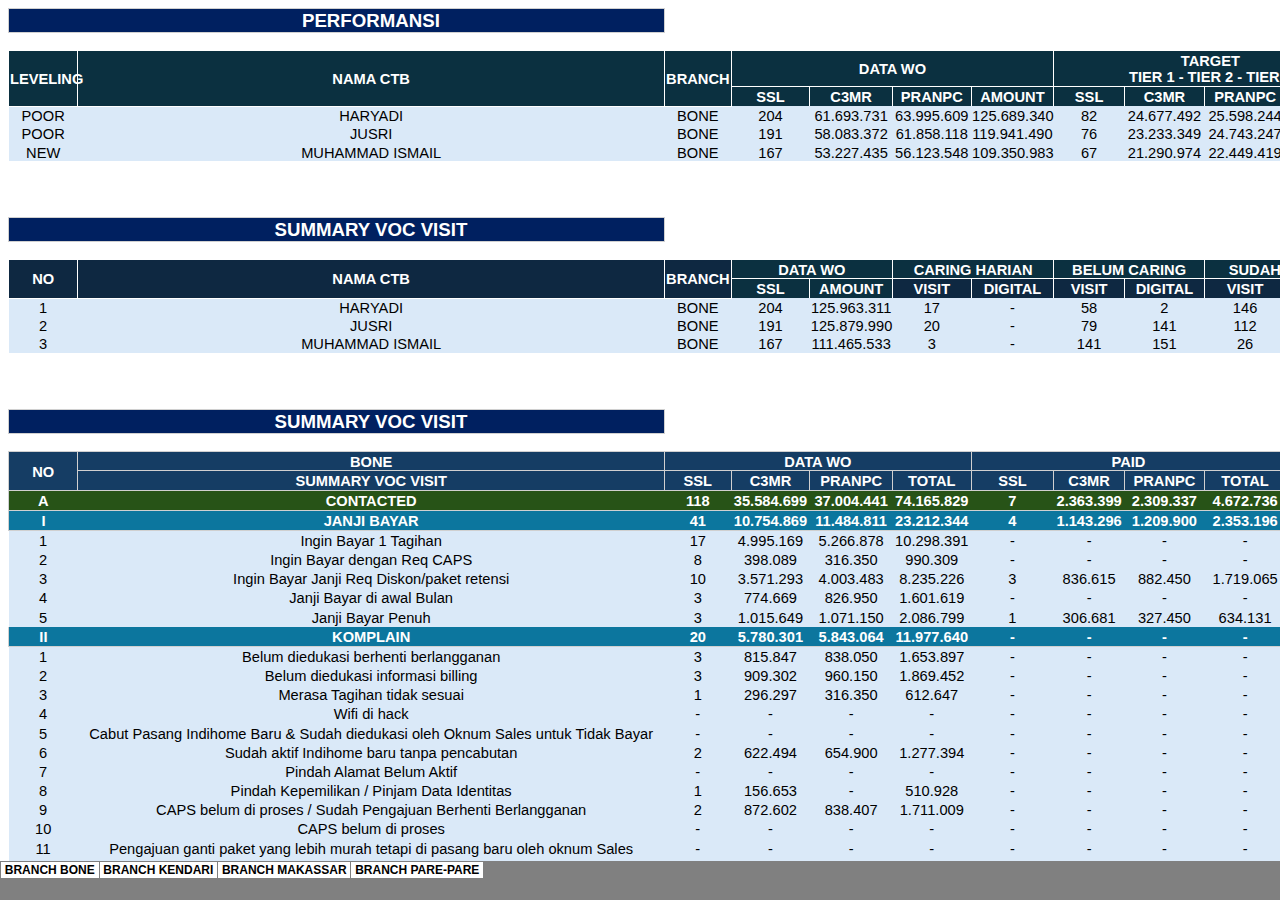
<file: REPORT%20SULAWESI%201_files/sheet004.htm>
<html xmlns:v="urn:schemas-microsoft-com:vml"
xmlns:o="urn:schemas-microsoft-com:office:office"
xmlns:x="urn:schemas-microsoft-com:office:excel"
xmlns="http://www.w3.org/TR/REC-html40">

<head>
<meta http-equiv=Content-Type content="text/html; charset=windows-1252">
<meta name=ProgId content=Excel.Sheet>
<meta name=Generator content="Microsoft Excel 15">
<link id=Main-File rel=Main-File href="../REPORT%2520SULAWESI%25201.htm">
<link rel=File-List href=filelist.xml>
<link rel=Stylesheet href=stylesheet.css>
<style>
<!--table
	{mso-displayed-decimal-separator:"\,";
	mso-displayed-thousand-separator:"\.";}
@page
	{margin:.75in .7in .75in .7in;
	mso-header-margin:.3in;
	mso-footer-margin:.3in;}
-->
</style>
<![if !supportTabStrip]><script language="JavaScript">
<!--
function fnUpdateTabs()
 {
  if (parent.window.g_iIEVer>=4) {
   if (parent.document.readyState=="complete"
    && parent.frames['frTabs'].document.readyState=="complete")
   parent.fnSetActiveSheet(3);
  else
   window.setTimeout("fnUpdateTabs();",150);
 }
}

if (window.name!="frSheet")
 window.location.replace("../REPORT%2520SULAWESI%25201.htm");
else
 fnUpdateTabs();
//-->
</script>
<![endif]>
</head>

<body link="#467886" vlink="#96607D" class=xl89>

<table border=0 cellpadding=0 cellspacing=0 width=2947 style='border-collapse:
 collapse;table-layout:fixed;width:2213pt'>
 <col class=xl89 width=70 style='mso-width-source:userset;mso-width-alt:2227;
 width:52pt'>
 <col class=xl89 width=586 style='mso-width-source:userset;mso-width-alt:18764;
 width:440pt'>
 <col class=xl89 width=89 style='mso-width-source:userset;mso-width-alt:2841;
 width:67pt'>
 <col class=xl89 width=87 span=3 style='mso-width-source:userset;mso-width-alt:
 2790;width:65pt'>
 <col class=xl89 width=86 style='mso-width-source:userset;mso-width-alt:2739;
 width:64pt'>
 <col class=xl89 width=71 style='mso-width-source:userset;mso-width-alt:2278;
 width:53pt'>
 <col class=xl89 width=81 span=2 style='mso-width-source:userset;mso-width-alt:
 2585;width:61pt'>
 <col class=xl89 width=82 style='mso-width-source:userset;mso-width-alt:2611;
 width:61pt'>
 <col class=xl89 width=113 style='mso-width-source:userset;mso-width-alt:3609;
 width:85pt'>
 <col class=xl89 width=135 style='mso-width-source:userset;mso-width-alt:4326;
 width:101pt'>
 <col class=xl89 width=122 style='mso-width-source:userset;mso-width-alt:3916;
 width:92pt'>
 <col class=xl89 width=82 style='mso-width-source:userset;mso-width-alt:2636;
 width:62pt'>
 <col class=xl89 width=87 span=4 style='mso-width-source:userset;mso-width-alt:
 2790;width:65pt'>
 <col class=xl89 width=33 style='mso-width-source:userset;mso-width-alt:1049;
 width:25pt'>
 <col class=xl89 width=87 style='mso-width-source:userset;mso-width-alt:2790;
 width:65pt'>
 <col class=xl89 width=86 style='mso-width-source:userset;mso-width-alt:2764;
 width:65pt'>
 <col class=xl89 width=89 style='mso-width-source:userset;mso-width-alt:2841;
 width:67pt'>
 <col class=xl89 width=50 span=2 style='mso-width-source:userset;mso-width-alt:
 1612;width:38pt'>
 <col class=xl89 width=58 style='mso-width-source:userset;mso-width-alt:1868;
 width:44pt'>
 <col class=xl89 width=62 style='mso-width-source:userset;mso-width-alt:1996;
 width:47pt'>
 <col class=xl89 width=55 style='mso-width-source:userset;mso-width-alt:1766;
 width:41pt'>
 <col class=xl89 width=50 style='mso-width-source:userset;mso-width-alt:1612;
 width:38pt'>
 <col class=xl89 width=58 style='mso-width-source:userset;mso-width-alt:1868;
 width:44pt'>
 <col class=xl89 width=62 style='mso-width-source:userset;mso-width-alt:1996;
 width:47pt'>
 <col class=xl89 width=106 style='mso-width-source:userset;mso-width-alt:3404;
 width:80pt'>
 <tr height=24 style='height:18.0pt'>
  <td height=24 class=xl88 width=70 style='height:18.0pt;width:52pt'>&nbsp;</td>
  <td class=xl87 width=586 style='width:440pt'>PERFORMANSI</td>
  <td class=xl89 width=89 style='width:67pt'></td>
  <td class=xl89 width=87 style='width:65pt'></td>
  <td class=xl89 width=87 style='width:65pt'></td>
  <td class=xl89 width=87 style='width:65pt'></td>
  <td class=xl89 width=86 style='width:64pt'></td>
  <td class=xl89 width=71 style='width:53pt'></td>
  <td class=xl89 width=81 style='width:61pt'></td>
  <td class=xl89 width=81 style='width:61pt'></td>
  <td class=xl89 width=82 style='width:61pt'></td>
  <td class=xl89 width=113 style='width:85pt'></td>
  <td class=xl89 width=135 style='width:101pt'></td>
  <td class=xl89 width=122 style='width:92pt'></td>
  <td class=xl89 width=82 style='width:62pt'></td>
  <td class=xl89 width=87 style='width:65pt'></td>
  <td class=xl89 width=87 style='width:65pt'></td>
  <td class=xl89 width=87 style='width:65pt'></td>
  <td class=xl89 width=87 style='width:65pt'></td>
  <td class=xl89 width=33 style='width:25pt'></td>
  <td class=xl89 width=87 style='width:65pt'></td>
  <td class=xl89 width=86 style='width:65pt'></td>
  <td class=xl89 width=89 style='width:67pt'></td>
  <td class=xl89 width=50 style='width:38pt'></td>
  <td class=xl89 width=50 style='width:38pt'></td>
  <td class=xl89 width=58 style='width:44pt'></td>
  <td class=xl89 width=62 style='width:47pt'></td>
  <td class=xl89 width=55 style='width:41pt'></td>
  <td class=xl89 width=50 style='width:38pt'></td>
  <td class=xl89 width=58 style='width:44pt'></td>
  <td class=xl89 width=62 style='width:47pt'></td>
 </tr>
 <tr height=18 style='height:13.8pt'>
  <td height=18 class=xl89 style='height:13.8pt'></td>
  <td class=xl89></td>
  <td class=xl89></td>
  <td class=xl89></td>
  <td class=xl89></td>
  <td class=xl89></td>
  <td class=xl89></td>
  <td class=xl89></td>
  <td class=xl89></td>
  <td class=xl89></td>
  <td class=xl89></td>
  <td class=xl89></td>
  <td class=xl89></td>
  <td class=xl89></td>
  <td class=xl89></td>
  <td class=xl89></td>
  <td class=xl89></td>
  <td class=xl89></td>
  <td class=xl89></td>
  <td class=xl89></td>
  <td class=xl89></td>
  <td class=xl89></td>
  <td class=xl89></td>
  <td class=xl89></td>
  <td class=xl89></td>
  <td class=xl89></td>
  <td class=xl89></td>
  <td class=xl89></td>
  <td class=xl89></td>
  <td class=xl89></td>
  <td class=xl89></td>
 </tr>
 <tr height=19 style='height:14.4pt'>
  <td rowspan=2 height=38 class=xl99 width=70 style='height:28.8pt;width:52pt'>LEVELING</td>
  <td rowspan=2 class=xl99 width=586 style='width:440pt'>NAMA CTB</td>
  <td rowspan=2 class=xl99 width=89 style='width:67pt'>BRANCH</td>
  <td colspan=4 class=xl101 style='border-left:none'>DATA WO</td>
  <td colspan=4 class=xl102 width=315 style='border-right:.5pt solid white;
  border-left:none;width:236pt'>TARGET<br>
    TIER 1 - TIER 2 - TIER 3</td>
  <td colspan=4 class=xl101 style='border-left:none'>COLLECTED</td>
  <td colspan=4 class=xl101 style='border-left:none'>NOT COLLECTED</td>
  <td colspan=4 class=xl102 width=295 style='border-right:.5pt solid white;
  border-left:none;width:222pt'>GAP TO TARGET<br>
    TIER 1<span style='mso-spacerun:yes'>� </span>&#10145;&#65039; TIER 2
  &#10145;&#65039; TIER 3</td>
  <td colspan=4 class=xl105 style='border-left:none'>RECOVERY RATE</td>
  <td colspan=4 class=xl93 style='border-right:.5pt solid white;border-left:
  none'>ACH TARGET</td>
 </tr>
 <tr height=19 style='height:14.4pt'>
  <td height=19 class=xl83 style='height:14.4pt;border-top:none;border-left:
  none'>SSL</td>
  <td class=xl83 style='border-top:none;border-left:none'>C3MR</td>
  <td class=xl83 style='border-top:none;border-left:none'>PRANPC</td>
  <td class=xl83 style='border-top:none;border-left:none'>AMOUNT</td>
  <td class=xl83 style='border-top:none;border-left:none'>SSL</td>
  <td class=xl83 style='border-top:none;border-left:none'>C3MR</td>
  <td class=xl83 style='border-top:none;border-left:none'>PRANPC</td>
  <td class=xl83 style='border-top:none;border-left:none'>AMOUNT</td>
  <td class=xl83 style='border-top:none;border-left:none'>SSL</td>
  <td class=xl83 style='border-top:none;border-left:none'>C3MR</td>
  <td class=xl83 style='border-top:none;border-left:none'>PRANPC</td>
  <td class=xl83 style='border-top:none;border-left:none'>AMOUNT</td>
  <td class=xl83 style='border-top:none;border-left:none'>SSL</td>
  <td class=xl83 style='border-top:none;border-left:none'>C3MR</td>
  <td class=xl83 style='border-top:none;border-left:none'>PRANPC</td>
  <td class=xl83 style='border-top:none;border-left:none'>AMOUNT</td>
  <td class=xl83 style='border-top:none;border-left:none'>SSL</td>
  <td class=xl83 style='border-top:none;border-left:none'>C3MR</td>
  <td class=xl83 style='border-top:none;border-left:none'>PRANPC</td>
  <td class=xl83 style='border-top:none;border-left:none'>AMOUNT</td>
  <td class=xl84 style='border-top:none;border-left:none'>SSL</td>
  <td class=xl83 style='border-top:none;border-left:none'>C3MR</td>
  <td class=xl84 style='border-top:none;border-left:none'>PRANPC</td>
  <td class=xl84 style='border-top:none;border-left:none'>AMOUNT</td>
  <td class=xl84 style='border-top:none;border-left:none'>SSL</td>
  <td class=xl83 style='border-top:none;border-left:none'>C3MR</td>
  <td class=xl84 style='border-top:none;border-left:none'>PRANPC</td>
  <td class=xl84 style='border-top:none;border-left:none'>AMOUNT</td>
 </tr>
 <tr height=18 style='height:13.8pt'>
  <td height=18 class=xl80 style='height:13.8pt'>POOR</td>
  <td class=xl80>ARDIANSYAH</td>
  <td class=xl80>PARE-PARE</td>
  <td class=xl85>215</td>
  <td class=xl85>64.962.311</td>
  <td class=xl85>67.183.488</td>
  <td class=xl85>132.145.799</td>
  <td class=xl85>86</td>
  <td class=xl85>25.984.924</td>
  <td class=xl85>26.873.395</td>
  <td class=xl85>52.858.320</td>
  <td class=xl85>15</td>
  <td class=xl85>4.964.487</td>
  <td class=xl85>4.751.982</td>
  <td class=xl85>8.437.115</td>
  <td class=xl85>200</td>
  <td class=xl85>60.049.319</td>
  <td class=xl85>62.431.506</td>
  <td class=xl85>122.480.825</td>
  <td class=xl85>-71</td>
  <td class=xl85>-25.984.909</td>
  <td class=xl85>-21.908.908</td>
  <td class=xl85>-48.106.338</td>
  <td class=xl86>6,98%</td>
  <td class=xl86>7,64%</td>
  <td class=xl86>7,07%</td>
  <td class=xl86>6,38%</td>
  <td class=xl86>17,44%</td>
  <td class=xl86>19,11%</td>
  <td class=xl86>17,68%</td>
  <td class=xl86>15,96%</td>
 </tr>
 <tr height=18 style='height:13.8pt'>
  <td height=18 class=xl80 style='height:13.8pt'>POOR</td>
  <td class=xl80>FAISAL ADRIAN</td>
  <td class=xl80>PARE-PARE</td>
  <td class=xl85>184</td>
  <td class=xl85>54.402.334</td>
  <td class=xl85>55.271.296</td>
  <td class=xl85>109.673.630</td>
  <td class=xl85>74</td>
  <td class=xl85>21.760.934</td>
  <td class=xl85>22.108.518</td>
  <td class=xl85>43.869.452</td>
  <td class=xl85>19</td>
  <td class=xl85>5.095.241</td>
  <td class=xl85>5.016.858</td>
  <td class=xl85>10.112.099</td>
  <td class=xl85>165</td>
  <td class=xl85>49.307.093</td>
  <td class=xl85>50.254.438</td>
  <td class=xl85>99.561.531</td>
  <td class=xl85>-55</td>
  <td class=xl85>-21.760.915</td>
  <td class=xl85>-17.013.277</td>
  <td class=xl85>-38.852.594</td>
  <td class=xl86>10,33%</td>
  <td class=xl86>9,37%</td>
  <td class=xl86>9,08%</td>
  <td class=xl86>9,22%</td>
  <td class=xl86>25,82%</td>
  <td class=xl86>23,41%</td>
  <td class=xl86>22,69%</td>
  <td class=xl86>23,05%</td>
 </tr>
 <tr height=18 style='height:13.8pt'>
  <td height=18 class=xl80 style='height:13.8pt'>POOR</td>
  <td class=xl80>SALMAN</td>
  <td class=xl80>PARE-PARE</td>
  <td class=xl85>188</td>
  <td class=xl85>53.412.275</td>
  <td class=xl85>55.806.710</td>
  <td class=xl85>109.218.985</td>
  <td class=xl85>75</td>
  <td class=xl85>21.364.910</td>
  <td class=xl85>22.322.684</td>
  <td class=xl85>43.687.594</td>
  <td class=xl85>18</td>
  <td class=xl85>4.772.591</td>
  <td class=xl85>4.984.157</td>
  <td class=xl85>8.840.820</td>
  <td class=xl85>170</td>
  <td class=xl85>48.638.253</td>
  <td class=xl85>50.822.553</td>
  <td class=xl85>99.460.806</td>
  <td class=xl85>-57</td>
  <td class=xl85>-21.364.892</td>
  <td class=xl85>-17.550.093</td>
  <td class=xl85>-38.703.437</td>
  <td class=xl86>9,57%</td>
  <td class=xl86>8,94%</td>
  <td class=xl86>8,93%</td>
  <td class=xl86>8,09%</td>
  <td class=xl86>23,94%</td>
  <td class=xl86>22,34%</td>
  <td class=xl86>22,33%</td>
  <td class=xl86>20,24%</td>
 </tr>
 <tr height=18 style='height:13.8pt'>
  <td height=18 class=xl80 style='height:13.8pt'>POOR</td>
  <td class=xl80>SUHARIANTO</td>
  <td class=xl80>PARE-PARE</td>
  <td class=xl85>162</td>
  <td class=xl85>47.756.397</td>
  <td class=xl85>49.285.885</td>
  <td class=xl85>97.042.282</td>
  <td class=xl85>65</td>
  <td class=xl85>19.102.559</td>
  <td class=xl85>19.714.354</td>
  <td class=xl85>38.816.913</td>
  <td class=xl85>14</td>
  <td class=xl85>3.864.757</td>
  <td class=xl85>4.059.196</td>
  <td class=xl85>7.923.953</td>
  <td class=xl85>148</td>
  <td class=xl85>43.891.640</td>
  <td class=xl85>45.476.439</td>
  <td class=xl85>89.368.079</td>
  <td class=xl85>-51</td>
  <td class=xl85>-19.102.545</td>
  <td class=xl85>-15.849.597</td>
  <td class=xl85>-34.757.717</td>
  <td class=xl86>8,64%</td>
  <td class=xl86>8,09%</td>
  <td class=xl86>8,24%</td>
  <td class=xl86>8,17%</td>
  <td class=xl86>21,60%</td>
  <td class=xl86>20,23%</td>
  <td class=xl86>20,59%</td>
  <td class=xl86>20,41%</td>
 </tr>
 <tr height=18 style='height:13.8pt'>
  <td height=18 class=xl80 style='height:13.8pt'>POOR</td>
  <td class=xl80>ESKEL</td>
  <td class=xl80>PARE-PARE</td>
  <td class=xl85>184</td>
  <td class=xl85>55.601.515</td>
  <td class=xl85>57.768.376</td>
  <td class=xl85>113.369.891</td>
  <td class=xl85>74</td>
  <td class=xl85>22.240.606</td>
  <td class=xl85>23.107.350</td>
  <td class=xl85>45.347.956</td>
  <td class=xl85>18</td>
  <td class=xl85>5.354.557</td>
  <td class=xl85>5.625.122</td>
  <td class=xl85>10.455.179</td>
  <td class=xl85>166</td>
  <td class=xl85>50.280.259</td>
  <td class=xl85>52.143.254</td>
  <td class=xl85>102.423.513</td>
  <td class=xl85>-56</td>
  <td class=xl85>-22.240.588</td>
  <td class=xl85>-17.752.793</td>
  <td class=xl85>-39.722.834</td>
  <td class=xl86>9,78%</td>
  <td class=xl86>9,63%</td>
  <td class=xl86>9,74%</td>
  <td class=xl86>9,22%</td>
  <td class=xl86>24,46%</td>
  <td class=xl86>24,08%</td>
  <td class=xl86>24,34%</td>
  <td class=xl86>23,06%</td>
 </tr>
 <tr height=18 style='height:13.8pt'>
  <td height=18 class=xl80 style='height:13.8pt'>POOR</td>
  <td class=xl80>ROBIAN BAHRI SAPUTRA</td>
  <td class=xl80>PARE-PARE</td>
  <td class=xl85>213</td>
  <td class=xl85>68.519.627</td>
  <td class=xl85>70.930.552</td>
  <td class=xl85>139.450.179</td>
  <td class=xl85>85</td>
  <td class=xl85>27.407.851</td>
  <td class=xl85>28.372.221</td>
  <td class=xl85>55.780.072</td>
  <td class=xl85>22</td>
  <td class=xl85>6.907.051</td>
  <td class=xl85>7.209.445</td>
  <td class=xl85>13.912.847</td>
  <td class=xl85>191</td>
  <td class=xl85>61.636.924</td>
  <td class=xl85>63.721.107</td>
  <td class=xl85>125.358.031</td>
  <td class=xl85>-63</td>
  <td class=xl85>-27.407.829</td>
  <td class=xl85>-21.465.170</td>
  <td class=xl85>-48.570.627</td>
  <td class=xl86>10,33%</td>
  <td class=xl86>10,08%</td>
  <td class=xl86>10,16%</td>
  <td class=xl86>9,98%</td>
  <td class=xl86>25,82%</td>
  <td class=xl86>25,20%</td>
  <td class=xl86>25,41%</td>
  <td class=xl86>24,94%</td>
 </tr>
 <tr height=18 style='height:13.8pt'>
  <td height=18 class=xl89 style='height:13.8pt'></td>
  <td class=xl89></td>
  <td class=xl89></td>
  <td class=xl89></td>
  <td class=xl89></td>
  <td class=xl89></td>
  <td class=xl89></td>
  <td class=xl89></td>
  <td class=xl89></td>
  <td class=xl89></td>
  <td class=xl89></td>
  <td class=xl89></td>
  <td class=xl89></td>
  <td class=xl89></td>
  <td class=xl89></td>
  <td class=xl89></td>
  <td class=xl89></td>
  <td class=xl89></td>
  <td class=xl89></td>
  <td class=xl89></td>
  <td class=xl89></td>
  <td class=xl89></td>
  <td class=xl89></td>
  <td class=xl89></td>
  <td class=xl89></td>
  <td class=xl89></td>
  <td class=xl89></td>
  <td class=xl89></td>
  <td class=xl89></td>
  <td class=xl89></td>
  <td class=xl89></td>
 </tr>
 <tr height=18 style='height:13.8pt'>
  <td height=18 class=xl89 style='height:13.8pt'></td>
  <td class=xl89></td>
  <td class=xl89></td>
  <td class=xl89></td>
  <td class=xl89></td>
  <td class=xl89></td>
  <td class=xl89></td>
  <td class=xl89></td>
  <td class=xl89></td>
  <td class=xl89></td>
  <td class=xl89></td>
  <td class=xl89></td>
  <td class=xl89></td>
  <td class=xl89></td>
  <td class=xl89></td>
  <td class=xl89></td>
  <td class=xl89></td>
  <td class=xl89></td>
  <td class=xl89></td>
  <td class=xl89></td>
  <td class=xl89></td>
  <td class=xl89></td>
  <td class=xl89></td>
  <td class=xl89></td>
  <td class=xl89></td>
  <td class=xl89></td>
  <td class=xl89></td>
  <td class=xl89></td>
  <td class=xl89></td>
  <td class=xl89></td>
  <td class=xl89></td>
 </tr>
 <tr height=18 style='height:13.8pt'>
  <td height=18 class=xl89 style='height:13.8pt'></td>
  <td class=xl89></td>
  <td class=xl89></td>
  <td class=xl89></td>
  <td class=xl89></td>
  <td class=xl89></td>
  <td class=xl89></td>
  <td class=xl89></td>
  <td class=xl89></td>
  <td class=xl89></td>
  <td class=xl89></td>
  <td class=xl89></td>
  <td class=xl89></td>
  <td class=xl89></td>
  <td class=xl89></td>
  <td class=xl89></td>
  <td class=xl89></td>
  <td class=xl89></td>
  <td class=xl89></td>
  <td class=xl89></td>
  <td class=xl89></td>
  <td class=xl89></td>
  <td class=xl89></td>
  <td class=xl89></td>
  <td class=xl89></td>
  <td class=xl89></td>
  <td class=xl89></td>
  <td class=xl89></td>
  <td class=xl89></td>
  <td class=xl89></td>
  <td class=xl89></td>
 </tr>
 <tr height=19 style='height:14.4pt'>
  <td height=19 class=xl89 style='height:14.4pt'></td>
  <td class=xl89></td>
  <td class=xl89></td>
  <td class=xl89></td>
  <td class=xl89></td>
  <td class=xl89></td>
  <td class=xl89></td>
  <td class=xl89></td>
  <td class=xl89></td>
  <td class=xl89></td>
  <td class=xl89></td>
  <td class=xl89></td>
  <td class=xl89></td>
  <td class=xl89></td>
  <td class=xl89></td>
  <td class=xl89></td>
  <td class=xl89></td>
  <td class=xl89></td>
  <td class=xl89></td>
  <td class=xl89></td>
  <td class=xl89></td>
  <td class=xl89></td>
  <td class=xl89></td>
  <td class=xl89></td>
  <td class=xl89></td>
  <td class=xl89></td>
  <td class=xl89></td>
  <td class=xl89></td>
  <td class=xl89></td>
  <td class=xl89></td>
  <td class=xl89></td>
 </tr>
 <tr height=24 style='height:18.0pt'>
  <td height=24 class=xl88 style='height:18.0pt'>&nbsp;</td>
  <td class=xl87>SUMMARY VOC VISIT</td>
  <td class=xl89></td>
  <td class=xl89></td>
  <td class=xl89></td>
  <td class=xl89></td>
  <td class=xl89></td>
  <td class=xl89></td>
  <td class=xl89></td>
  <td class=xl89></td>
  <td class=xl89></td>
  <td class=xl89></td>
  <td class=xl89></td>
  <td class=xl89></td>
  <td class=xl89></td>
  <td class=xl89></td>
  <td class=xl89></td>
  <td class=xl89></td>
  <td class=xl89></td>
  <td class=xl89></td>
  <td class=xl89></td>
  <td class=xl89></td>
  <td class=xl89></td>
  <td class=xl89></td>
  <td class=xl89></td>
  <td class=xl89></td>
  <td class=xl89></td>
  <td class=xl89></td>
  <td class=xl89></td>
  <td class=xl89></td>
  <td class=xl89></td>
 </tr>
 <tr height=18 style='height:13.8pt'>
  <td height=18 colspan=31 style='height:13.8pt;mso-ignore:colspan'></td>
 </tr>
 <tr height=19 style='height:14.4pt'>
  <td rowspan=2 height=38 class=xl106 style='height:28.8pt'>NO</td>
  <td rowspan=2 class=xl106>NAMA CTB</td>
  <td rowspan=2 class=xl106>BRANCH</td>
  <td colspan=2 class=xl108 width=174 style='border-left:none;width:130pt'>DATA
  WO</td>
  <td colspan=2 class=xl109 width=173 style='border-left:none;width:129pt'>CARING
  HARIAN</td>
  <td colspan=2 class=xl109 width=152 style='width:114pt'>BELUM CARING</td>
  <td colspan=2 class=xl109 width=163 style='border-right:.5pt solid white;
  width:122pt'>SUDAH CARING</td>
  <td rowspan=2 class=xl114 width=113 style='border-bottom:.5pt solid black;
  width:85pt'>%CARING VISIT</td>
  <td rowspan=2 class=xl114 width=135 style='border-bottom:.5pt solid black;
  width:101pt'>%CARING DIGITAL</td>
  <td rowspan=2 class=xl114 width=122 style='border-bottom:.5pt solid black;
  width:92pt'>%CARING VIONA</td>
  <td rowspan=2 class=xl111 width=82 style='border-bottom:.5pt solid black;
  width:62pt'>DAILY PAID</td>
  <td rowspan=2 class=xl111 width=87 style='border-bottom:.5pt solid black;
  width:65pt'>KET</td>
  <td class=xl89></td>
  <td class=xl89></td>
  <td class=xl89></td>
  <td class=xl89></td>
  <td class=xl89></td>
  <td class=xl89></td>
  <td class=xl89></td>
  <td class=xl89></td>
  <td class=xl89></td>
  <td class=xl89></td>
  <td class=xl89></td>
  <td class=xl89></td>
  <td class=xl89></td>
  <td class=xl89></td>
  <td class=xl89></td>
 </tr>
 <tr height=19 style='height:14.4pt'>
  <td height=19 class=xl91 width=87 style='height:14.4pt;border-top:none;
  border-left:none;width:65pt'>SSL</td>
  <td class=xl91 width=87 style='border-top:none;border-left:none;width:65pt'>AMOUNT</td>
  <td class=xl92 width=87 style='border-top:none;border-left:none;width:65pt'>VISIT</td>
  <td class=xl92 width=86 style='border-top:none;border-left:none;width:64pt'>DIGITAL</td>
  <td class=xl92 width=71 style='border-top:none;border-left:none;width:53pt'>VISIT</td>
  <td class=xl92 width=81 style='border-top:none;border-left:none;width:61pt'>DIGITAL</td>
  <td class=xl92 width=81 style='border-top:none;border-left:none;width:61pt'>VISIT</td>
  <td class=xl92 width=82 style='border-top:none;border-left:none;width:61pt'>DIGITAL</td>
  <td class=xl89></td>
  <td class=xl89></td>
  <td class=xl89></td>
  <td class=xl89></td>
  <td class=xl89></td>
  <td class=xl89></td>
  <td class=xl89></td>
  <td class=xl89></td>
  <td class=xl89></td>
  <td class=xl89></td>
  <td class=xl89></td>
  <td class=xl89></td>
  <td class=xl89></td>
  <td class=xl89></td>
  <td class=xl89></td>
 </tr>
 <tr height=18 style='height:13.8pt'>
  <td height=18 class=xl80 style='height:13.8pt'>1</td>
  <td class=xl80>ARDIANSYAH</td>
  <td class=xl80>PARE-PARE</td>
  <td class=xl85>215</td>
  <td class=xl85>134.094.725</td>
  <td class=xl85>15</td>
  <td class=xl85>-</td>
  <td class=xl85>78</td>
  <td class=xl85>200</td>
  <td class=xl85>137</td>
  <td class=xl85>15</td>
  <td class=xl86>63,72%</td>
  <td class=xl86>6,98%</td>
  <td class=xl86>63,72%</td>
  <td class=xl85>-</td>
  <td class=xl85>HADIR</td>
  <td class=xl90></td>
  <td class=xl89></td>
  <td class=xl89></td>
  <td class=xl89></td>
  <td class=xl89></td>
  <td class=xl89></td>
  <td class=xl89></td>
  <td class=xl89></td>
  <td class=xl89></td>
  <td class=xl89></td>
  <td class=xl89></td>
  <td class=xl89></td>
  <td class=xl89></td>
  <td class=xl89></td>
  <td class=xl89></td>
 </tr>
 <tr height=18 style='height:13.8pt'>
  <td height=18 class=xl80 style='height:13.8pt'>2</td>
  <td class=xl80>FAISAL ADRIAN</td>
  <td class=xl80>PARE-PARE</td>
  <td class=xl85>184</td>
  <td class=xl85>115.339.070</td>
  <td class=xl85>13</td>
  <td class=xl85>-</td>
  <td class=xl85>78</td>
  <td class=xl85>165</td>
  <td class=xl85>106</td>
  <td class=xl85>19</td>
  <td class=xl86>57,61%</td>
  <td class=xl86>10,33%</td>
  <td class=xl86>57,61%</td>
  <td class=xl85>676.562</td>
  <td class=xl85>HADIR</td>
  <td class=xl90></td>
  <td class=xl89></td>
  <td class=xl89></td>
  <td class=xl89></td>
  <td class=xl89></td>
  <td class=xl89></td>
  <td class=xl89></td>
  <td class=xl89></td>
  <td class=xl89></td>
  <td class=xl89></td>
  <td class=xl89></td>
  <td class=xl89></td>
  <td class=xl89></td>
  <td class=xl89></td>
  <td class=xl89></td>
 </tr>
 <tr height=18 style='height:13.8pt'>
  <td height=18 class=xl80 style='height:13.8pt'>3</td>
  <td class=xl80>SALMAN</td>
  <td class=xl80>PARE-PARE</td>
  <td class=xl85>188</td>
  <td class=xl85>111.864.007</td>
  <td class=xl85>5</td>
  <td class=xl85>-</td>
  <td class=xl85>82</td>
  <td class=xl85>170</td>
  <td class=xl85>106</td>
  <td class=xl85>18</td>
  <td class=xl86>56,38%</td>
  <td class=xl86>9,57%</td>
  <td class=xl86>56,38%</td>
  <td class=xl85>-</td>
  <td class=xl85>HADIR</td>
  <td class=xl90></td>
  <td class=xl89></td>
  <td class=xl89></td>
  <td class=xl89></td>
  <td class=xl89></td>
  <td class=xl89></td>
  <td class=xl89></td>
  <td class=xl89></td>
  <td class=xl89></td>
  <td class=xl89></td>
  <td class=xl89></td>
  <td class=xl89></td>
  <td class=xl89></td>
  <td class=xl89></td>
  <td class=xl89></td>
 </tr>
 <tr height=18 style='height:13.8pt'>
  <td height=18 class=xl80 style='height:13.8pt'>4</td>
  <td class=xl80>SUHARIANTO</td>
  <td class=xl80>PARE-PARE</td>
  <td class=xl85>162</td>
  <td class=xl85>101.143.732</td>
  <td class=xl85>7</td>
  <td class=xl85>-</td>
  <td class=xl85>70</td>
  <td class=xl85>40</td>
  <td class=xl85>92</td>
  <td class=xl85>122</td>
  <td class=xl86>56,79%</td>
  <td class=xl86>75,31%</td>
  <td class=xl86>95,68%</td>
  <td class=xl85>-</td>
  <td class=xl85>HADIR</td>
  <td class=xl90></td>
  <td class=xl89></td>
  <td class=xl89></td>
  <td class=xl89></td>
  <td class=xl89></td>
  <td class=xl89></td>
  <td class=xl89></td>
  <td class=xl89></td>
  <td class=xl89></td>
  <td class=xl89></td>
  <td class=xl89></td>
  <td class=xl89></td>
  <td class=xl89></td>
  <td class=xl89></td>
  <td class=xl89></td>
 </tr>
 <tr height=18 style='height:13.8pt'>
  <td height=18 class=xl80 style='height:13.8pt'>5</td>
  <td class=xl80>ESKEL</td>
  <td class=xl80>PARE-PARE</td>
  <td class=xl85>184</td>
  <td class=xl85>113.869.391</td>
  <td class=xl85>15</td>
  <td class=xl85>-</td>
  <td class=xl85>103</td>
  <td class=xl85>85</td>
  <td class=xl85>81</td>
  <td class=xl85>99</td>
  <td class=xl86>44,02%</td>
  <td class=xl86>53,80%</td>
  <td class=xl86>78,26%</td>
  <td class=xl85>-</td>
  <td class=xl85>HADIR</td>
  <td class=xl90></td>
  <td class=xl89></td>
  <td class=xl89></td>
  <td class=xl89></td>
  <td class=xl89></td>
  <td class=xl89></td>
  <td class=xl89></td>
  <td class=xl89></td>
  <td class=xl89></td>
  <td class=xl89></td>
  <td class=xl89></td>
  <td class=xl89></td>
  <td class=xl89></td>
  <td class=xl89></td>
  <td class=xl89></td>
 </tr>
 <tr height=18 style='height:13.8pt'>
  <td height=18 class=xl80 style='height:13.8pt'>6</td>
  <td class=xl80>ROBIAN BAHRI SAPUTRA</td>
  <td class=xl80>PARE-PARE</td>
  <td class=xl85>213</td>
  <td class=xl85>140.399.229</td>
  <td class=xl85>15</td>
  <td class=xl85>-</td>
  <td class=xl85>60</td>
  <td class=xl85>191</td>
  <td class=xl85>153</td>
  <td class=xl85>22</td>
  <td class=xl86>71,83%</td>
  <td class=xl86>10,33%</td>
  <td class=xl86>71,83%</td>
  <td class=xl85>-</td>
  <td class=xl85>HADIR</td>
  <td class=xl90></td>
  <td class=xl89></td>
  <td class=xl89></td>
  <td class=xl89></td>
  <td class=xl89></td>
  <td class=xl89></td>
  <td class=xl89></td>
  <td class=xl89></td>
  <td class=xl89></td>
  <td class=xl89></td>
  <td class=xl89></td>
  <td class=xl89></td>
  <td class=xl89></td>
  <td class=xl89></td>
  <td class=xl89></td>
 </tr>
 <tr height=18 style='height:13.8pt'>
  <td height=18 colspan=31 style='height:13.8pt;mso-ignore:colspan'></td>
 </tr>
 <tr height=18 style='height:13.8pt'>
  <td height=18 class=xl89 style='height:13.8pt'></td>
  <td class=xl89></td>
  <td class=xl89></td>
  <td class=xl89></td>
  <td class=xl89></td>
  <td class=xl89></td>
  <td class=xl89></td>
  <td class=xl89></td>
  <td class=xl89></td>
  <td class=xl89></td>
  <td class=xl89></td>
  <td class=xl89></td>
  <td class=xl89></td>
  <td class=xl89></td>
  <td class=xl89></td>
  <td class=xl89></td>
  <td class=xl89></td>
  <td class=xl89></td>
  <td class=xl89></td>
  <td class=xl89></td>
  <td class=xl89></td>
  <td class=xl89></td>
  <td class=xl89></td>
  <td class=xl89></td>
  <td class=xl89></td>
  <td class=xl89></td>
  <td class=xl89></td>
  <td class=xl89></td>
  <td class=xl89></td>
  <td class=xl89></td>
  <td class=xl89></td>
 </tr>
 <tr height=18 style='height:13.8pt'>
  <td height=18 class=xl89 style='height:13.8pt'></td>
  <td class=xl89></td>
  <td class=xl89></td>
  <td class=xl89></td>
  <td class=xl89></td>
  <td class=xl89></td>
  <td class=xl89></td>
  <td class=xl89></td>
  <td class=xl89></td>
  <td class=xl89></td>
  <td class=xl89></td>
  <td class=xl89></td>
  <td class=xl89></td>
  <td class=xl89></td>
  <td class=xl89></td>
  <td class=xl89></td>
  <td class=xl89></td>
  <td class=xl89></td>
  <td class=xl89></td>
  <td class=xl89></td>
  <td class=xl89></td>
  <td class=xl89></td>
  <td class=xl89></td>
  <td class=xl89></td>
  <td class=xl89></td>
  <td class=xl89></td>
  <td class=xl89></td>
  <td class=xl89></td>
  <td class=xl89></td>
  <td class=xl89></td>
  <td class=xl89></td>
 </tr>
 <tr height=19 style='height:14.4pt'>
  <td height=19 class=xl89 style='height:14.4pt'></td>
  <td class=xl89></td>
  <td class=xl89></td>
  <td class=xl89></td>
  <td class=xl89></td>
  <td class=xl89></td>
  <td class=xl89></td>
  <td class=xl89></td>
  <td class=xl89></td>
  <td class=xl89></td>
  <td class=xl89></td>
  <td class=xl89></td>
  <td class=xl89></td>
  <td class=xl89></td>
  <td class=xl89></td>
  <td class=xl89></td>
  <td class=xl89></td>
  <td class=xl89></td>
  <td class=xl89></td>
  <td class=xl89></td>
  <td class=xl89></td>
  <td class=xl89></td>
  <td class=xl89></td>
  <td class=xl89></td>
  <td class=xl89></td>
  <td class=xl89></td>
  <td class=xl89></td>
  <td class=xl89></td>
  <td class=xl89></td>
  <td class=xl89></td>
  <td class=xl89></td>
 </tr>
 <tr height=24 style='height:18.0pt'>
  <td height=24 class=xl88 style='height:18.0pt'>&nbsp;</td>
  <td class=xl87>SUMMARY VOC VISIT</td>
  <td class=xl89></td>
  <td class=xl89></td>
  <td class=xl89></td>
  <td class=xl89></td>
  <td class=xl89></td>
  <td class=xl89></td>
  <td class=xl89></td>
  <td class=xl89></td>
  <td class=xl89></td>
  <td class=xl89></td>
  <td class=xl89></td>
  <td class=xl89></td>
  <td class=xl89></td>
  <td class=xl89></td>
  <td class=xl89></td>
  <td class=xl89></td>
  <td class=xl89></td>
  <td class=xl89></td>
  <td class=xl89></td>
  <td class=xl89></td>
  <td class=xl89></td>
  <td class=xl89></td>
  <td class=xl89></td>
  <td class=xl89></td>
  <td class=xl89></td>
  <td class=xl89></td>
  <td class=xl89></td>
  <td class=xl89></td>
  <td class=xl89></td>
 </tr>
 <tr height=18 style='height:13.8pt'>
  <td height=18 class=xl89 style='height:13.8pt'></td>
  <td class=xl89></td>
  <td class=xl89></td>
  <td class=xl89></td>
  <td class=xl89></td>
  <td class=xl89></td>
  <td class=xl89></td>
  <td class=xl89></td>
  <td class=xl89></td>
  <td class=xl89></td>
  <td class=xl89></td>
  <td class=xl89></td>
  <td class=xl89></td>
  <td class=xl89></td>
  <td class=xl89></td>
  <td class=xl89></td>
  <td class=xl89></td>
  <td class=xl89></td>
  <td class=xl89></td>
  <td class=xl89></td>
  <td class=xl89></td>
  <td class=xl89></td>
  <td class=xl89></td>
  <td class=xl89></td>
  <td class=xl89></td>
  <td class=xl89></td>
  <td class=xl89></td>
  <td class=xl89></td>
  <td class=xl89></td>
  <td class=xl89></td>
  <td class=xl89></td>
 </tr>
 <tr height=19 style='height:14.4pt'>
  <td rowspan=2 height=39 class=xl65 style='height:29.4pt'>NO</td>
  <td class=xl65 style='border-left:none'>PARE-PARE</td>
  <td colspan=4 class=xl96 style='border-left:none'>DATA WO</td>
  <td colspan=4 class=xl97 style='border-left:none'>PAID</td>
  <td colspan=4 class=xl97 style='border-left:none'>RECOVERY RATE</td>
  <td colspan=4 class=xl98 style='border-left:none'>UNPAID</td>
  <td class=xl89></td>
  <td class=xl89></td>
  <td class=xl89></td>
  <td class=xl89></td>
  <td class=xl89></td>
  <td class=xl89></td>
  <td class=xl89></td>
  <td class=xl89></td>
  <td class=xl89></td>
  <td class=xl89></td>
  <td class=xl89></td>
  <td class=xl89></td>
  <td class=xl89></td>
 </tr>
 <tr height=20 style='height:15.0pt'>
  <td height=20 class=xl66 style='height:15.0pt;border-top:none;border-left:
  none'>SUMMARY VOC VISIT</td>
  <td class=xl67 style='border-top:none;border-left:none'>SSL</td>
  <td class=xl67 style='border-top:none;border-left:none'>C3MR</td>
  <td class=xl67 style='border-top:none;border-left:none'>PRANPC</td>
  <td class=xl68 style='border-top:none;border-left:none'>TOTAL</td>
  <td class=xl68 style='border-top:none;border-left:none'>SSL</td>
  <td class=xl68 style='border-top:none;border-left:none'>C3MR</td>
  <td class=xl68 style='border-top:none;border-left:none'>PRANPC</td>
  <td class=xl68 style='border-top:none;border-left:none'>TOTAL</td>
  <td class=xl68 style='border-top:none;border-left:none'>SSL</td>
  <td class=xl69 style='border-top:none;border-left:none'>C3MR</td>
  <td class=xl70 style='border-top:none;border-left:none'>PRANPC</td>
  <td class=xl70 style='border-top:none;border-left:none'>TOTAL</td>
  <td class=xl70 style='border-top:none;border-left:none'>SSL</td>
  <td class=xl70 style='border-top:none;border-left:none'>C3MR</td>
  <td class=xl70 style='border-top:none;border-left:none'>PRANPC</td>
  <td class=xl70 style='border-top:none;border-left:none'>TOTAL</td>
  <td class=xl89></td>
  <td class=xl89></td>
  <td class=xl89></td>
  <td class=xl89></td>
  <td class=xl89></td>
  <td class=xl89></td>
  <td class=xl89></td>
  <td class=xl89></td>
  <td class=xl89></td>
  <td class=xl89></td>
  <td class=xl89></td>
  <td class=xl89></td>
  <td class=xl89></td>
 </tr>
 <tr height=20 style='height:15.0pt'>
  <td height=20 class=xl71 style='height:15.0pt'>A</td>
  <td class=xl72>CONTACTED</td>
  <td class=xl73>186</td>
  <td class=xl73>54.501.684</td>
  <td class=xl73>56.662.524</td>
  <td class=xl73>112.072.080</td>
  <td class=xl73>21</td>
  <td class=xl73>5.900.886</td>
  <td class=xl73>6.211.345</td>
  <td class=xl73>12.112.231</td>
  <td class=xl74>11,29%</td>
  <td class=xl74>10,83%</td>
  <td class=xl74>10,96%</td>
  <td class=xl74>10,81%</td>
  <td class=xl73>162</td>
  <td class=xl73>47.423.308</td>
  <td class=xl73>49.240.454</td>
  <td class=xl73>97.571.634</td>
  <td class=xl89></td>
  <td class=xl89></td>
  <td class=xl89></td>
  <td class=xl89></td>
  <td class=xl89></td>
  <td class=xl89></td>
  <td class=xl89></td>
  <td class=xl89></td>
  <td class=xl89></td>
  <td class=xl89></td>
  <td class=xl89></td>
  <td class=xl89></td>
  <td class=xl89></td>
 </tr>
 <tr height=20 style='height:15.0pt'>
  <td height=20 class=xl75 style='height:15.0pt'>I</td>
  <td class=xl76>JANJI BAYAR</td>
  <td class=xl77>72</td>
  <td class=xl77>19.815.879</td>
  <td class=xl77>20.787.867</td>
  <td class=xl77>40.981.146</td>
  <td class=xl77>16</td>
  <td class=xl77>4.566.382</td>
  <td class=xl77>4.806.121</td>
  <td class=xl77>9.372.503</td>
  <td class=xl78>22,22%</td>
  <td class=xl78>23,04%</td>
  <td class=xl78>23,12%</td>
  <td class=xl78>22,87%</td>
  <td class=xl77>54</td>
  <td class=xl77>14.623.066</td>
  <td class=xl77>15.355.671</td>
  <td class=xl77>30.356.137</td>
  <td class=xl89></td>
  <td class=xl89></td>
  <td class=xl89></td>
  <td class=xl89></td>
  <td class=xl89></td>
  <td class=xl89></td>
  <td class=xl89></td>
  <td class=xl89></td>
  <td class=xl89></td>
  <td class=xl89></td>
  <td class=xl89></td>
  <td class=xl89></td>
  <td class=xl89></td>
 </tr>
 <tr height=19 style='height:14.4pt'>
  <td height=19 class=xl79 style='height:14.4pt'>1</td>
  <td class=xl80>Ingin Bayar 1 Tagihan</td>
  <td class=xl81>3</td>
  <td class=xl81>557.325</td>
  <td class=xl81>677.994</td>
  <td class=xl81>1.235.319</td>
  <td class=xl81>1</td>
  <td class=xl81>-</td>
  <td class=xl81>-</td>
  <td class=xl81>-</td>
  <td class=xl82>33,33%</td>
  <td class=xl82>0,00%</td>
  <td class=xl82>0,00%</td>
  <td class=xl82>0,00%</td>
  <td class=xl81>1</td>
  <td class=xl81>112.969</td>
  <td class=xl81>233.994</td>
  <td class=xl81>346.963</td>
  <td class=xl89></td>
  <td class=xl89></td>
  <td class=xl89></td>
  <td class=xl89></td>
  <td class=xl89></td>
  <td class=xl89></td>
  <td class=xl89></td>
  <td class=xl89></td>
  <td class=xl89></td>
  <td class=xl89></td>
  <td class=xl89></td>
  <td class=xl89></td>
  <td class=xl89></td>
 </tr>
 <tr height=19 style='height:14.4pt'>
  <td height=19 class=xl79 style='height:14.4pt'>2</td>
  <td class=xl80>Ingin Bayar dengan Req CAPS</td>
  <td class=xl81>8</td>
  <td class=xl81>1.995.667</td>
  <td class=xl81>2.109.000</td>
  <td class=xl81>4.104.667</td>
  <td class=xl81>-</td>
  <td class=xl81>-</td>
  <td class=xl81>-</td>
  <td class=xl81>-</td>
  <td class=xl82>0,00%</td>
  <td class=xl82>0,00%</td>
  <td class=xl82>0,00%</td>
  <td class=xl82>0,00%</td>
  <td class=xl81>8</td>
  <td class=xl81>1.995.667</td>
  <td class=xl81>2.109.000</td>
  <td class=xl81>4.104.667</td>
  <td class=xl89></td>
  <td class=xl89></td>
  <td class=xl89></td>
  <td class=xl89></td>
  <td class=xl89></td>
  <td class=xl89></td>
  <td class=xl89></td>
  <td class=xl89></td>
  <td class=xl89></td>
  <td class=xl89></td>
  <td class=xl89></td>
  <td class=xl89></td>
  <td class=xl89></td>
 </tr>
 <tr height=19 style='height:14.4pt'>
  <td height=19 class=xl79 style='height:14.4pt'>3</td>
  <td class=xl80>Ingin Bayar Janji Req Diskon/paket retensi</td>
  <td class=xl81>25</td>
  <td class=xl81>7.118.908</td>
  <td class=xl81>7.251.056</td>
  <td class=xl81>14.369.964</td>
  <td class=xl81>5</td>
  <td class=xl81>1.502.254</td>
  <td class=xl81>1.603.950</td>
  <td class=xl81>3.106.204</td>
  <td class=xl82>20,00%</td>
  <td class=xl82>21,10%</td>
  <td class=xl82>22,12%</td>
  <td class=xl82>21,62%</td>
  <td class=xl81>20</td>
  <td class=xl81>5.616.654</td>
  <td class=xl81>5.647.106</td>
  <td class=xl81>11.263.760</td>
  <td class=xl89></td>
  <td class=xl89></td>
  <td class=xl89></td>
  <td class=xl89></td>
  <td class=xl89></td>
  <td class=xl89></td>
  <td class=xl89></td>
  <td class=xl89></td>
  <td class=xl89></td>
  <td class=xl89></td>
  <td class=xl89></td>
  <td class=xl89></td>
  <td class=xl89></td>
 </tr>
 <tr height=19 style='height:14.4pt'>
  <td height=19 class=xl79 style='height:14.4pt'>4</td>
  <td class=xl80>Janji Bayar di awal Bulan</td>
  <td class=xl81>9</td>
  <td class=xl81>2.325.444</td>
  <td class=xl81>2.634.392</td>
  <td class=xl81>5.337.236</td>
  <td class=xl81>-</td>
  <td class=xl81>-</td>
  <td class=xl81>-</td>
  <td class=xl81>-</td>
  <td class=xl82>0,00%</td>
  <td class=xl82>0,00%</td>
  <td class=xl82>0,00%</td>
  <td class=xl82>0,00%</td>
  <td class=xl81>9</td>
  <td class=xl81>2.325.444</td>
  <td class=xl81>2.634.392</td>
  <td class=xl81>5.337.236</td>
  <td class=xl89></td>
  <td class=xl89></td>
  <td class=xl89></td>
  <td class=xl89></td>
  <td class=xl89></td>
  <td class=xl89></td>
  <td class=xl89></td>
  <td class=xl89></td>
  <td class=xl89></td>
  <td class=xl89></td>
  <td class=xl89></td>
  <td class=xl89></td>
  <td class=xl89></td>
 </tr>
 <tr height=19 style='height:14.4pt'>
  <td height=19 class=xl79 style='height:14.4pt'>5</td>
  <td class=xl80>Janji Bayar Penuh</td>
  <td class=xl81>27</td>
  <td class=xl81>7.818.535</td>
  <td class=xl81>8.115.425</td>
  <td class=xl81>15.933.960</td>
  <td class=xl81>10</td>
  <td class=xl81>3.064.128</td>
  <td class=xl81>3.202.171</td>
  <td class=xl81>6.266.299</td>
  <td class=xl82>37,04%</td>
  <td class=xl82>39,19%</td>
  <td class=xl82>39,46%</td>
  <td class=xl82>39,33%</td>
  <td class=xl81>16</td>
  <td class=xl81>4.572.332</td>
  <td class=xl81>4.731.179</td>
  <td class=xl81>9.303.511</td>
  <td class=xl89></td>
  <td class=xl89></td>
  <td class=xl89></td>
  <td class=xl89></td>
  <td class=xl89></td>
  <td class=xl89></td>
  <td class=xl89></td>
  <td class=xl89></td>
  <td class=xl89></td>
  <td class=xl89></td>
  <td class=xl89></td>
  <td class=xl89></td>
  <td class=xl89></td>
 </tr>
 <tr height=20 style='height:15.0pt'>
  <td height=20 class=xl75 style='height:15.0pt'>II</td>
  <td class=xl76>KOMPLAIN</td>
  <td class=xl77>24</td>
  <td class=xl77>6.721.568</td>
  <td class=xl77>7.199.098</td>
  <td class=xl77>14.451.138</td>
  <td class=xl77>-</td>
  <td class=xl77>-</td>
  <td class=xl77>-</td>
  <td class=xl77>-</td>
  <td class=xl78>0,00%</td>
  <td class=xl78>0,00%</td>
  <td class=xl78>0,00%</td>
  <td class=xl78>0,00%</td>
  <td class=xl77>24</td>
  <td class=xl77>6.721.568</td>
  <td class=xl77>7.199.098</td>
  <td class=xl77>14.451.138</td>
  <td class=xl89></td>
  <td class=xl89></td>
  <td class=xl89></td>
  <td class=xl89></td>
  <td class=xl89></td>
  <td class=xl89></td>
  <td class=xl89></td>
  <td class=xl89></td>
  <td class=xl89></td>
  <td class=xl89></td>
  <td class=xl89></td>
  <td class=xl89></td>
  <td class=xl89></td>
 </tr>
 <tr height=19 style='height:14.4pt'>
  <td height=19 class=xl79 style='height:14.4pt'>1</td>
  <td class=xl80>Belum diedukasi berhenti berlangganan</td>
  <td class=xl81>3</td>
  <td class=xl81>806.537</td>
  <td class=xl81>826.950</td>
  <td class=xl81>1.633.487</td>
  <td class=xl81>-</td>
  <td class=xl81>-</td>
  <td class=xl81>-</td>
  <td class=xl81>-</td>
  <td class=xl82>0,00%</td>
  <td class=xl82>0,00%</td>
  <td class=xl82>0,00%</td>
  <td class=xl82>0,00%</td>
  <td class=xl81>3</td>
  <td class=xl81>806.537</td>
  <td class=xl81>826.950</td>
  <td class=xl81>1.633.487</td>
  <td class=xl89></td>
  <td class=xl89></td>
  <td class=xl89></td>
  <td class=xl89></td>
  <td class=xl89></td>
  <td class=xl89></td>
  <td class=xl89></td>
  <td class=xl89></td>
  <td class=xl89></td>
  <td class=xl89></td>
  <td class=xl89></td>
  <td class=xl89></td>
  <td class=xl89></td>
 </tr>
 <tr height=19 style='height:14.4pt'>
  <td height=19 class=xl79 style='height:14.4pt'>2</td>
  <td class=xl80>Belum diedukasi informasi billing</td>
  <td class=xl81>1</td>
  <td class=xl81>233.994</td>
  <td class=xl81>128.008</td>
  <td class=xl81>362.002</td>
  <td class=xl81>-</td>
  <td class=xl81>-</td>
  <td class=xl81>-</td>
  <td class=xl81>-</td>
  <td class=xl82>0,00%</td>
  <td class=xl82>0,00%</td>
  <td class=xl82>0,00%</td>
  <td class=xl82>0,00%</td>
  <td class=xl81>1</td>
  <td class=xl81>233.994</td>
  <td class=xl81>128.008</td>
  <td class=xl81>362.002</td>
  <td class=xl89></td>
  <td class=xl89></td>
  <td class=xl89></td>
  <td class=xl89></td>
  <td class=xl89></td>
  <td class=xl89></td>
  <td class=xl89></td>
  <td class=xl89></td>
  <td class=xl89></td>
  <td class=xl89></td>
  <td class=xl89></td>
  <td class=xl89></td>
  <td class=xl89></td>
 </tr>
 <tr height=19 style='height:14.4pt'>
  <td height=19 class=xl79 style='height:14.4pt'>3</td>
  <td class=xl80>Merasa Tagihan tidak sesuai</td>
  <td class=xl81>12</td>
  <td class=xl81>3.712.585</td>
  <td class=xl81>4.046.341</td>
  <td class=xl81>7.758.926</td>
  <td class=xl81>-</td>
  <td class=xl81>-</td>
  <td class=xl81>-</td>
  <td class=xl81>-</td>
  <td class=xl82>0,00%</td>
  <td class=xl82>0,00%</td>
  <td class=xl82>0,00%</td>
  <td class=xl82>0,00%</td>
  <td class=xl81>12</td>
  <td class=xl81>3.712.585</td>
  <td class=xl81>4.046.341</td>
  <td class=xl81>7.758.926</td>
  <td class=xl89></td>
  <td class=xl89></td>
  <td class=xl89></td>
  <td class=xl89></td>
  <td class=xl89></td>
  <td class=xl89></td>
  <td class=xl89></td>
  <td class=xl89></td>
  <td class=xl89></td>
  <td class=xl89></td>
  <td class=xl89></td>
  <td class=xl89></td>
  <td class=xl89></td>
 </tr>
 <tr height=19 style='height:14.4pt'>
  <td height=19 class=xl79 style='height:14.4pt'>4</td>
  <td class=xl80>Wifi di hack</td>
  <td class=xl81>-</td>
  <td class=xl81>-</td>
  <td class=xl81>-</td>
  <td class=xl81>-</td>
  <td class=xl81>-</td>
  <td class=xl81>-</td>
  <td class=xl81>-</td>
  <td class=xl81>-</td>
  <td class=xl82>0,00%</td>
  <td class=xl82>0,00%</td>
  <td class=xl82>0,00%</td>
  <td class=xl82>0,00%</td>
  <td class=xl81>-</td>
  <td class=xl81>-</td>
  <td class=xl81>-</td>
  <td class=xl81>-</td>
  <td class=xl89></td>
  <td class=xl89></td>
  <td class=xl89></td>
  <td class=xl89></td>
  <td class=xl89></td>
  <td class=xl89></td>
  <td class=xl89></td>
  <td class=xl89></td>
  <td class=xl89></td>
  <td class=xl89></td>
  <td class=xl89></td>
  <td class=xl89></td>
  <td class=xl89></td>
 </tr>
 <tr height=19 style='height:14.4pt'>
  <td height=19 class=xl79 style='height:14.4pt'>5</td>
  <td class=xl80>Cabut Pasang Indihome Baru &amp; Sudah diedukasi oleh Oknum
  Sales untuk Tidak Bayar</td>
  <td class=xl81>-</td>
  <td class=xl81>-</td>
  <td class=xl81>-</td>
  <td class=xl81>-</td>
  <td class=xl81>-</td>
  <td class=xl81>-</td>
  <td class=xl81>-</td>
  <td class=xl81>-</td>
  <td class=xl82>0,00%</td>
  <td class=xl82>0,00%</td>
  <td class=xl82>0,00%</td>
  <td class=xl82>0,00%</td>
  <td class=xl81>-</td>
  <td class=xl81>-</td>
  <td class=xl81>-</td>
  <td class=xl81>-</td>
  <td class=xl89></td>
  <td class=xl89></td>
  <td class=xl89></td>
  <td class=xl89></td>
  <td class=xl89></td>
  <td class=xl89></td>
  <td class=xl89></td>
  <td class=xl89></td>
  <td class=xl89></td>
  <td class=xl89></td>
  <td class=xl89></td>
  <td class=xl89></td>
  <td class=xl89></td>
 </tr>
 <tr height=19 style='height:14.4pt'>
  <td height=19 class=xl79 style='height:14.4pt'>6</td>
  <td class=xl80>Sudah aktif Indihome baru tanpa pencabutan</td>
  <td class=xl81>-</td>
  <td class=xl81>-</td>
  <td class=xl81>-</td>
  <td class=xl81>-</td>
  <td class=xl81>-</td>
  <td class=xl81>-</td>
  <td class=xl81>-</td>
  <td class=xl81>-</td>
  <td class=xl82>0,00%</td>
  <td class=xl82>0,00%</td>
  <td class=xl82>0,00%</td>
  <td class=xl82>0,00%</td>
  <td class=xl81>-</td>
  <td class=xl81>-</td>
  <td class=xl81>-</td>
  <td class=xl81>-</td>
  <td class=xl89></td>
  <td class=xl89></td>
  <td class=xl89></td>
  <td class=xl89></td>
  <td class=xl89></td>
  <td class=xl89></td>
  <td class=xl89></td>
  <td class=xl89></td>
  <td class=xl89></td>
  <td class=xl89></td>
  <td class=xl89></td>
  <td class=xl89></td>
  <td class=xl89></td>
 </tr>
 <tr height=19 style='height:14.4pt'>
  <td height=19 class=xl79 style='height:14.4pt'>7</td>
  <td class=xl80>Pindah Alamat Belum Aktif</td>
  <td class=xl81>-</td>
  <td class=xl81>-</td>
  <td class=xl81>-</td>
  <td class=xl81>-</td>
  <td class=xl81>-</td>
  <td class=xl81>-</td>
  <td class=xl81>-</td>
  <td class=xl81>-</td>
  <td class=xl82>0,00%</td>
  <td class=xl82>0,00%</td>
  <td class=xl82>0,00%</td>
  <td class=xl82>0,00%</td>
  <td class=xl81>-</td>
  <td class=xl81>-</td>
  <td class=xl81>-</td>
  <td class=xl81>-</td>
  <td class=xl89></td>
  <td class=xl89></td>
  <td class=xl89></td>
  <td class=xl89></td>
  <td class=xl89></td>
  <td class=xl89></td>
  <td class=xl89></td>
  <td class=xl89></td>
  <td class=xl89></td>
  <td class=xl89></td>
  <td class=xl89></td>
  <td class=xl89></td>
  <td class=xl89></td>
 </tr>
 <tr height=19 style='height:14.4pt'>
  <td height=19 class=xl79 style='height:14.4pt'>8</td>
  <td class=xl80>Pindah Kepemilikan / Pinjam Data Identitas</td>
  <td class=xl81>1</td>
  <td class=xl81>182.075</td>
  <td class=xl81>194.250</td>
  <td class=xl81>376.325</td>
  <td class=xl81>-</td>
  <td class=xl81>-</td>
  <td class=xl81>-</td>
  <td class=xl81>-</td>
  <td class=xl82>0,00%</td>
  <td class=xl82>0,00%</td>
  <td class=xl82>0,00%</td>
  <td class=xl82>0,00%</td>
  <td class=xl81>1</td>
  <td class=xl81>182.075</td>
  <td class=xl81>194.250</td>
  <td class=xl81>376.325</td>
  <td class=xl89></td>
  <td class=xl89></td>
  <td class=xl89></td>
  <td class=xl89></td>
  <td class=xl89></td>
  <td class=xl89></td>
  <td class=xl89></td>
  <td class=xl89></td>
  <td class=xl89></td>
  <td class=xl89></td>
  <td class=xl89></td>
  <td class=xl89></td>
  <td class=xl89></td>
 </tr>
 <tr height=19 style='height:14.4pt'>
  <td height=19 class=xl79 style='height:14.4pt'>9</td>
  <td class=xl80>CAPS belum di proses / Sudah Pengajuan Berhenti Berlangganan</td>
  <td class=xl81>3</td>
  <td class=xl81>722.571</td>
  <td class=xl81>879.227</td>
  <td class=xl81>2.132.270</td>
  <td class=xl81>-</td>
  <td class=xl81>-</td>
  <td class=xl81>-</td>
  <td class=xl81>-</td>
  <td class=xl82>0,00%</td>
  <td class=xl82>0,00%</td>
  <td class=xl82>0,00%</td>
  <td class=xl82>0,00%</td>
  <td class=xl81>3</td>
  <td class=xl81>722.571</td>
  <td class=xl81>879.227</td>
  <td class=xl81>2.132.270</td>
  <td class=xl89></td>
  <td class=xl89></td>
  <td class=xl89></td>
  <td class=xl89></td>
  <td class=xl89></td>
  <td class=xl89></td>
  <td class=xl89></td>
  <td class=xl89></td>
  <td class=xl89></td>
  <td class=xl89></td>
  <td class=xl89></td>
  <td class=xl89></td>
  <td class=xl89></td>
 </tr>
 <tr height=19 style='height:14.4pt'>
  <td height=19 class=xl79 style='height:14.4pt'>10</td>
  <td class=xl80>CAPS belum di proses</td>
  <td class=xl81>-</td>
  <td class=xl81>-</td>
  <td class=xl81>-</td>
  <td class=xl81>-</td>
  <td class=xl81>-</td>
  <td class=xl81>-</td>
  <td class=xl81>-</td>
  <td class=xl81>-</td>
  <td class=xl82>0,00%</td>
  <td class=xl82>0,00%</td>
  <td class=xl82>0,00%</td>
  <td class=xl82>0,00%</td>
  <td class=xl81>-</td>
  <td class=xl81>-</td>
  <td class=xl81>-</td>
  <td class=xl81>-</td>
  <td class=xl89></td>
  <td class=xl89></td>
  <td class=xl89></td>
  <td class=xl89></td>
  <td class=xl89></td>
  <td class=xl89></td>
  <td class=xl89></td>
  <td class=xl89></td>
  <td class=xl89></td>
  <td class=xl89></td>
  <td class=xl89></td>
  <td class=xl89></td>
  <td class=xl89></td>
 </tr>
 <tr height=19 style='height:14.4pt'>
  <td height=19 class=xl79 style='height:14.4pt'>11</td>
  <td class=xl80>Pengajuan ganti paket yang lebih murah tetapi di pasang baru
  oleh oknum Sales</td>
  <td class=xl81>-</td>
  <td class=xl81>-</td>
  <td class=xl81>-</td>
  <td class=xl81>-</td>
  <td class=xl81>-</td>
  <td class=xl81>-</td>
  <td class=xl81>-</td>
  <td class=xl81>-</td>
  <td class=xl82>0,00%</td>
  <td class=xl82>0,00%</td>
  <td class=xl82>0,00%</td>
  <td class=xl82>0,00%</td>
  <td class=xl81>-</td>
  <td class=xl81>-</td>
  <td class=xl81>-</td>
  <td class=xl81>-</td>
  <td class=xl89></td>
  <td class=xl89></td>
  <td class=xl89></td>
  <td class=xl89></td>
  <td class=xl89></td>
  <td class=xl89></td>
  <td class=xl89></td>
  <td class=xl89></td>
  <td class=xl89></td>
  <td class=xl89></td>
  <td class=xl89></td>
  <td class=xl89></td>
  <td class=xl89></td>
 </tr>
 <tr height=19 style='height:14.4pt'>
  <td height=19 class=xl79 style='height:14.4pt'>12</td>
  <td class=xl80>Sudah Lapor gangguan belum ada solusi</td>
  <td class=xl81>-</td>
  <td class=xl81>-</td>
  <td class=xl81>-</td>
  <td class=xl81>-</td>
  <td class=xl81>-</td>
  <td class=xl81>-</td>
  <td class=xl81>-</td>
  <td class=xl81>-</td>
  <td class=xl82>0,00%</td>
  <td class=xl82>0,00%</td>
  <td class=xl82>0,00%</td>
  <td class=xl82>0,00%</td>
  <td class=xl81>-</td>
  <td class=xl81>-</td>
  <td class=xl81>-</td>
  <td class=xl81>-</td>
  <td class=xl89></td>
  <td class=xl89></td>
  <td class=xl89></td>
  <td class=xl89></td>
  <td class=xl89></td>
  <td class=xl89></td>
  <td class=xl89></td>
  <td class=xl89></td>
  <td class=xl89></td>
  <td class=xl89></td>
  <td class=xl89></td>
  <td class=xl89></td>
  <td class=xl89></td>
 </tr>
 <tr height=19 style='height:14.4pt'>
  <td height=19 class=xl79 style='height:14.4pt'>13</td>
  <td class=xl80>Perangkat sudah dicabut</td>
  <td class=xl81>1</td>
  <td class=xl81>296.297</td>
  <td class=xl81>316.350</td>
  <td class=xl81>612.647</td>
  <td class=xl81>-</td>
  <td class=xl81>-</td>
  <td class=xl81>-</td>
  <td class=xl81>-</td>
  <td class=xl82>0,00%</td>
  <td class=xl82>0,00%</td>
  <td class=xl82>0,00%</td>
  <td class=xl82>0,00%</td>
  <td class=xl81>1</td>
  <td class=xl81>296.297</td>
  <td class=xl81>316.350</td>
  <td class=xl81>612.647</td>
  <td class=xl89></td>
  <td class=xl89></td>
  <td class=xl89></td>
  <td class=xl89></td>
  <td class=xl89></td>
  <td class=xl89></td>
  <td class=xl89></td>
  <td class=xl89></td>
  <td class=xl89></td>
  <td class=xl89></td>
  <td class=xl89></td>
  <td class=xl89></td>
  <td class=xl89></td>
 </tr>
 <tr height=19 style='height:14.4pt'>
  <td height=19 class=xl79 style='height:14.4pt'>14</td>
  <td class=xl80>Gangguan Jaringan</td>
  <td class=xl81>3</td>
  <td class=xl81>767.509</td>
  <td class=xl81>807.972</td>
  <td class=xl81>1.575.481</td>
  <td class=xl81>-</td>
  <td class=xl81>-</td>
  <td class=xl81>-</td>
  <td class=xl81>-</td>
  <td class=xl82>0,00%</td>
  <td class=xl82>0,00%</td>
  <td class=xl82>0,00%</td>
  <td class=xl82>0,00%</td>
  <td class=xl81>3</td>
  <td class=xl81>767.509</td>
  <td class=xl81>807.972</td>
  <td class=xl81>1.575.481</td>
  <td class=xl89></td>
  <td class=xl89></td>
  <td class=xl89></td>
  <td class=xl89></td>
  <td class=xl89></td>
  <td class=xl89></td>
  <td class=xl89></td>
  <td class=xl89></td>
  <td class=xl89></td>
  <td class=xl89></td>
  <td class=xl89></td>
  <td class=xl89></td>
  <td class=xl89></td>
 </tr>
 <tr height=19 style='height:14.4pt'>
  <td height=19 class=xl79 style='height:14.4pt'>15</td>
  <td class=xl80>Gangguan Perangkat</td>
  <td class=xl81>-</td>
  <td class=xl81>-</td>
  <td class=xl81>-</td>
  <td class=xl81>-</td>
  <td class=xl81>-</td>
  <td class=xl81>-</td>
  <td class=xl81>-</td>
  <td class=xl81>-</td>
  <td class=xl82>0,00%</td>
  <td class=xl82>0,00%</td>
  <td class=xl82>0,00%</td>
  <td class=xl82>0,00%</td>
  <td class=xl81>-</td>
  <td class=xl81>-</td>
  <td class=xl81>-</td>
  <td class=xl81>-</td>
  <td class=xl89></td>
  <td class=xl89></td>
  <td class=xl89></td>
  <td class=xl89></td>
  <td class=xl89></td>
  <td class=xl89></td>
  <td class=xl89></td>
  <td class=xl89></td>
  <td class=xl89></td>
  <td class=xl89></td>
  <td class=xl89></td>
  <td class=xl89></td>
  <td class=xl89></td>
 </tr>
 <tr height=20 style='height:15.0pt'>
  <td height=20 class=xl75 style='height:15.0pt'>III</td>
  <td class=xl76>KESULITAN KEUANGAN</td>
  <td class=xl77>49</td>
  <td class=xl77>14.352.299</td>
  <td class=xl77>15.061.766</td>
  <td class=xl77>29.414.065</td>
  <td class=xl77>-</td>
  <td class=xl77>-</td>
  <td class=xl77>-</td>
  <td class=xl77>-</td>
  <td class=xl78>0,00%</td>
  <td class=xl78>0,00%</td>
  <td class=xl78>0,00%</td>
  <td class=xl78>0,00%</td>
  <td class=xl77>49</td>
  <td class=xl77>14.352.299</td>
  <td class=xl77>15.061.766</td>
  <td class=xl77>29.414.065</td>
  <td class=xl89></td>
  <td class=xl89></td>
  <td class=xl89></td>
  <td class=xl89></td>
  <td class=xl89></td>
  <td class=xl89></td>
  <td class=xl89></td>
  <td class=xl89></td>
  <td class=xl89></td>
  <td class=xl89></td>
  <td class=xl89></td>
  <td class=xl89></td>
  <td class=xl89></td>
 </tr>
 <tr height=19 style='height:14.4pt'>
  <td height=19 class=xl79 style='height:14.4pt'>1</td>
  <td class=xl80>Biaya pendidikan</td>
  <td class=xl81>-</td>
  <td class=xl81>-</td>
  <td class=xl81>-</td>
  <td class=xl81>-</td>
  <td class=xl81>-</td>
  <td class=xl81>-</td>
  <td class=xl81>-</td>
  <td class=xl81>-</td>
  <td class=xl82>0,00%</td>
  <td class=xl82>0,00%</td>
  <td class=xl82>0,00%</td>
  <td class=xl82>0,00%</td>
  <td class=xl81>-</td>
  <td class=xl81>-</td>
  <td class=xl81>-</td>
  <td class=xl81>-</td>
  <td class=xl89></td>
  <td class=xl89></td>
  <td class=xl89></td>
  <td class=xl89></td>
  <td class=xl89></td>
  <td class=xl89></td>
  <td class=xl89></td>
  <td class=xl89></td>
  <td class=xl89></td>
  <td class=xl89></td>
  <td class=xl89></td>
  <td class=xl89></td>
  <td class=xl89></td>
 </tr>
 <tr height=19 style='height:14.4pt'>
  <td height=19 class=xl79 style='height:14.4pt'>2</td>
  <td class=xl80>Biaya pengobatan</td>
  <td class=xl81>-</td>
  <td class=xl81>-</td>
  <td class=xl81>-</td>
  <td class=xl81>-</td>
  <td class=xl81>-</td>
  <td class=xl81>-</td>
  <td class=xl81>-</td>
  <td class=xl81>-</td>
  <td class=xl82>0,00%</td>
  <td class=xl82>0,00%</td>
  <td class=xl82>0,00%</td>
  <td class=xl82>0,00%</td>
  <td class=xl81>-</td>
  <td class=xl81>-</td>
  <td class=xl81>-</td>
  <td class=xl81>-</td>
  <td class=xl89></td>
  <td class=xl89></td>
  <td class=xl89></td>
  <td class=xl89></td>
  <td class=xl89></td>
  <td class=xl89></td>
  <td class=xl89></td>
  <td class=xl89></td>
  <td class=xl89></td>
  <td class=xl89></td>
  <td class=xl89></td>
  <td class=xl89></td>
  <td class=xl89></td>
 </tr>
 <tr height=19 style='height:14.4pt'>
  <td height=19 class=xl79 style='height:14.4pt'>3</td>
  <td class=xl80>Kebutuhan hari besar</td>
  <td class=xl81>-</td>
  <td class=xl81>-</td>
  <td class=xl81>-</td>
  <td class=xl81>-</td>
  <td class=xl81>-</td>
  <td class=xl81>-</td>
  <td class=xl81>-</td>
  <td class=xl81>-</td>
  <td class=xl82>0,00%</td>
  <td class=xl82>0,00%</td>
  <td class=xl82>0,00%</td>
  <td class=xl82>0,00%</td>
  <td class=xl81>-</td>
  <td class=xl81>-</td>
  <td class=xl81>-</td>
  <td class=xl81>-</td>
  <td class=xl89></td>
  <td class=xl89></td>
  <td class=xl89></td>
  <td class=xl89></td>
  <td class=xl89></td>
  <td class=xl89></td>
  <td class=xl89></td>
  <td class=xl89></td>
  <td class=xl89></td>
  <td class=xl89></td>
  <td class=xl89></td>
  <td class=xl89></td>
  <td class=xl89></td>
 </tr>
 <tr height=19 style='height:14.4pt'>
  <td height=19 class=xl79 style='height:14.4pt'>4</td>
  <td class=xl80>Kebutuhan Keluarga</td>
  <td class=xl81>37</td>
  <td class=xl81>10.800.450</td>
  <td class=xl81>11.301.589</td>
  <td class=xl81>22.102.039</td>
  <td class=xl81>-</td>
  <td class=xl81>-</td>
  <td class=xl81>-</td>
  <td class=xl81>-</td>
  <td class=xl82>0,00%</td>
  <td class=xl82>0,00%</td>
  <td class=xl82>0,00%</td>
  <td class=xl82>0,00%</td>
  <td class=xl81>37</td>
  <td class=xl81>10.800.450</td>
  <td class=xl81>11.301.589</td>
  <td class=xl81>22.102.039</td>
  <td class=xl89></td>
  <td class=xl89></td>
  <td class=xl89></td>
  <td class=xl89></td>
  <td class=xl89></td>
  <td class=xl89></td>
  <td class=xl89></td>
  <td class=xl89></td>
  <td class=xl89></td>
  <td class=xl89></td>
  <td class=xl89></td>
  <td class=xl89></td>
  <td class=xl89></td>
 </tr>
 <tr height=19 style='height:14.4pt'>
  <td height=19 class=xl79 style='height:14.4pt'>5</td>
  <td class=xl80>Kesulitan pekerjaan/usaha</td>
  <td class=xl81>-</td>
  <td class=xl81>-</td>
  <td class=xl81>-</td>
  <td class=xl81>-</td>
  <td class=xl81>-</td>
  <td class=xl81>-</td>
  <td class=xl81>-</td>
  <td class=xl81>-</td>
  <td class=xl82>0,00%</td>
  <td class=xl82>0,00%</td>
  <td class=xl82>0,00%</td>
  <td class=xl82>0,00%</td>
  <td class=xl81>-</td>
  <td class=xl81>-</td>
  <td class=xl81>-</td>
  <td class=xl81>-</td>
  <td class=xl89></td>
  <td class=xl89></td>
  <td class=xl89></td>
  <td class=xl89></td>
  <td class=xl89></td>
  <td class=xl89></td>
  <td class=xl89></td>
  <td class=xl89></td>
  <td class=xl89></td>
  <td class=xl89></td>
  <td class=xl89></td>
  <td class=xl89></td>
  <td class=xl89></td>
 </tr>
 <tr height=19 style='height:14.4pt'>
  <td height=19 class=xl79 style='height:14.4pt'>6</td>
  <td class=xl80>Kesulitan Pekerjaan/Usaha Sepi/PHK</td>
  <td class=xl81>12</td>
  <td class=xl81>3.551.849</td>
  <td class=xl81>3.760.177</td>
  <td class=xl81>7.312.026</td>
  <td class=xl81>-</td>
  <td class=xl81>-</td>
  <td class=xl81>-</td>
  <td class=xl81>-</td>
  <td class=xl82>0,00%</td>
  <td class=xl82>0,00%</td>
  <td class=xl82>0,00%</td>
  <td class=xl82>0,00%</td>
  <td class=xl81>12</td>
  <td class=xl81>3.551.849</td>
  <td class=xl81>3.760.177</td>
  <td class=xl81>7.312.026</td>
  <td class=xl89></td>
  <td class=xl89></td>
  <td class=xl89></td>
  <td class=xl89></td>
  <td class=xl89></td>
  <td class=xl89></td>
  <td class=xl89></td>
  <td class=xl89></td>
  <td class=xl89></td>
  <td class=xl89></td>
  <td class=xl89></td>
  <td class=xl89></td>
  <td class=xl89></td>
 </tr>
 <tr height=20 style='height:15.0pt'>
  <td height=20 class=xl75 style='height:15.0pt'>IV</td>
  <td class=xl76>JARANG/TIDAK DIPAKAI</td>
  <td class=xl77>29</td>
  <td class=xl77>9.587.480</td>
  <td class=xl77>9.844.808</td>
  <td class=xl77>19.432.288</td>
  <td class=xl77>2</td>
  <td class=xl77>548.018</td>
  <td class=xl77>566.100</td>
  <td class=xl77>1.114.118</td>
  <td class=xl78>6,90%</td>
  <td class=xl78>5,72%</td>
  <td class=xl78>5,75%</td>
  <td class=xl78>5,73%</td>
  <td class=xl77>27</td>
  <td class=xl77>8.743.165</td>
  <td class=xl77>8.966.008</td>
  <td class=xl77>17.709.173</td>
  <td class=xl89></td>
  <td class=xl89></td>
  <td class=xl89></td>
  <td class=xl89></td>
  <td class=xl89></td>
  <td class=xl89></td>
  <td class=xl89></td>
  <td class=xl89></td>
  <td class=xl89></td>
  <td class=xl89></td>
  <td class=xl89></td>
  <td class=xl89></td>
  <td class=xl89></td>
 </tr>
 <tr height=19 style='height:14.4pt'>
  <td height=19 class=xl79 style='height:14.4pt'>1</td>
  <td class=xl80>Menggunakan Tethering</td>
  <td class=xl81>13</td>
  <td class=xl81>4.184.152</td>
  <td class=xl81>4.268.596</td>
  <td class=xl81>8.452.748</td>
  <td class=xl81>2</td>
  <td class=xl81>548.018</td>
  <td class=xl81>566.100</td>
  <td class=xl81>1.114.118</td>
  <td class=xl82>15,38%</td>
  <td class=xl82>13,10%</td>
  <td class=xl82>13,26%</td>
  <td class=xl82>13,18%</td>
  <td class=xl81>11</td>
  <td class=xl81>3.339.837</td>
  <td class=xl81>3.389.796</td>
  <td class=xl81>6.729.633</td>
  <td class=xl89></td>
  <td class=xl89></td>
  <td class=xl89></td>
  <td class=xl89></td>
  <td class=xl89></td>
  <td class=xl89></td>
  <td class=xl89></td>
  <td class=xl89></td>
  <td class=xl89></td>
  <td class=xl89></td>
  <td class=xl89></td>
  <td class=xl89></td>
  <td class=xl89></td>
 </tr>
 <tr height=19 style='height:14.4pt'>
  <td height=19 class=xl79 style='height:14.4pt'>2</td>
  <td class=xl80>Meninggal Dunia</td>
  <td class=xl81>-</td>
  <td class=xl81>-</td>
  <td class=xl81>-</td>
  <td class=xl81>-</td>
  <td class=xl81>-</td>
  <td class=xl81>-</td>
  <td class=xl81>-</td>
  <td class=xl81>-</td>
  <td class=xl82>0,00%</td>
  <td class=xl82>0,00%</td>
  <td class=xl82>0,00%</td>
  <td class=xl82>0,00%</td>
  <td class=xl81>-</td>
  <td class=xl81>-</td>
  <td class=xl81>-</td>
  <td class=xl81>-</td>
  <td class=xl89></td>
  <td class=xl89></td>
  <td class=xl89></td>
  <td class=xl89></td>
  <td class=xl89></td>
  <td class=xl89></td>
  <td class=xl89></td>
  <td class=xl89></td>
  <td class=xl89></td>
  <td class=xl89></td>
  <td class=xl89></td>
  <td class=xl89></td>
  <td class=xl89></td>
 </tr>
 <tr height=19 style='height:14.4pt'>
  <td height=19 class=xl79 style='height:14.4pt'>3</td>
  <td class=xl80>Rumah sering kosong</td>
  <td class=xl81>16</td>
  <td class=xl81>5.403.328</td>
  <td class=xl81>5.576.212</td>
  <td class=xl81>10.979.540</td>
  <td class=xl81>-</td>
  <td class=xl81>-</td>
  <td class=xl81>-</td>
  <td class=xl81>-</td>
  <td class=xl82>0,00%</td>
  <td class=xl82>0,00%</td>
  <td class=xl82>0,00%</td>
  <td class=xl82>0,00%</td>
  <td class=xl81>16</td>
  <td class=xl81>5.403.328</td>
  <td class=xl81>5.576.212</td>
  <td class=xl81>10.979.540</td>
  <td class=xl89></td>
  <td class=xl89></td>
  <td class=xl89></td>
  <td class=xl89></td>
  <td class=xl89></td>
  <td class=xl89></td>
  <td class=xl89></td>
  <td class=xl89></td>
  <td class=xl89></td>
  <td class=xl89></td>
  <td class=xl89></td>
  <td class=xl89></td>
  <td class=xl89></td>
 </tr>
 <tr height=20 style='height:15.0pt'>
  <td height=20 class=xl75 style='height:15.0pt'>V</td>
  <td class=xl76>PINDAH KOMPETITOR</td>
  <td class=xl77>8</td>
  <td class=xl77>2.983.210</td>
  <td class=xl77>2.657.911</td>
  <td class=xl77>5.641.121</td>
  <td class=xl77>-</td>
  <td class=xl77>-</td>
  <td class=xl77>-</td>
  <td class=xl77>-</td>
  <td class=xl78>0,00%</td>
  <td class=xl78>0,00%</td>
  <td class=xl78>0,00%</td>
  <td class=xl78>0,00%</td>
  <td class=xl77>8</td>
  <td class=xl77>2.983.210</td>
  <td class=xl77>2.657.911</td>
  <td class=xl77>5.641.121</td>
  <td class=xl89></td>
  <td class=xl89></td>
  <td class=xl89></td>
  <td class=xl89></td>
  <td class=xl89></td>
  <td class=xl89></td>
  <td class=xl89></td>
  <td class=xl89></td>
  <td class=xl89></td>
  <td class=xl89></td>
  <td class=xl89></td>
  <td class=xl89></td>
  <td class=xl89></td>
 </tr>
 <tr height=19 style='height:14.4pt'>
  <td height=19 class=xl79 style='height:14.4pt'>1</td>
  <td class=xl80>My republik</td>
  <td class=xl81>-</td>
  <td class=xl81>-</td>
  <td class=xl81>-</td>
  <td class=xl81>-</td>
  <td class=xl81>-</td>
  <td class=xl81>-</td>
  <td class=xl81>-</td>
  <td class=xl81>-</td>
  <td class=xl82>0,00%</td>
  <td class=xl82>0,00%</td>
  <td class=xl82>0,00%</td>
  <td class=xl82>0,00%</td>
  <td class=xl81>-</td>
  <td class=xl81>-</td>
  <td class=xl81>-</td>
  <td class=xl81>-</td>
  <td class=xl89></td>
  <td class=xl89></td>
  <td class=xl89></td>
  <td class=xl89></td>
  <td class=xl89></td>
  <td class=xl89></td>
  <td class=xl89></td>
  <td class=xl89></td>
  <td class=xl89></td>
  <td class=xl89></td>
  <td class=xl89></td>
  <td class=xl89></td>
  <td class=xl89></td>
 </tr>
 <tr height=19 style='height:14.4pt'>
  <td height=19 class=xl79 style='height:14.4pt'>2</td>
  <td class=xl80>Biznet</td>
  <td class=xl81>-</td>
  <td class=xl81>-</td>
  <td class=xl81>-</td>
  <td class=xl81>-</td>
  <td class=xl81>-</td>
  <td class=xl81>-</td>
  <td class=xl81>-</td>
  <td class=xl81>-</td>
  <td class=xl82>0,00%</td>
  <td class=xl82>0,00%</td>
  <td class=xl82>0,00%</td>
  <td class=xl82>0,00%</td>
  <td class=xl81>-</td>
  <td class=xl81>-</td>
  <td class=xl81>-</td>
  <td class=xl81>-</td>
  <td class=xl89></td>
  <td class=xl89></td>
  <td class=xl89></td>
  <td class=xl89></td>
  <td class=xl89></td>
  <td class=xl89></td>
  <td class=xl89></td>
  <td class=xl89></td>
  <td class=xl89></td>
  <td class=xl89></td>
  <td class=xl89></td>
  <td class=xl89></td>
  <td class=xl89></td>
 </tr>
 <tr height=19 style='height:14.4pt'>
  <td height=19 class=xl79 style='height:14.4pt'>3</td>
  <td class=xl80>XL</td>
  <td class=xl81>-</td>
  <td class=xl81>-</td>
  <td class=xl81>-</td>
  <td class=xl81>-</td>
  <td class=xl81>-</td>
  <td class=xl81>-</td>
  <td class=xl81>-</td>
  <td class=xl81>-</td>
  <td class=xl82>0,00%</td>
  <td class=xl82>0,00%</td>
  <td class=xl82>0,00%</td>
  <td class=xl82>0,00%</td>
  <td class=xl81>-</td>
  <td class=xl81>-</td>
  <td class=xl81>-</td>
  <td class=xl81>-</td>
  <td class=xl89></td>
  <td class=xl89></td>
  <td class=xl89></td>
  <td class=xl89></td>
  <td class=xl89></td>
  <td class=xl89></td>
  <td class=xl89></td>
  <td class=xl89></td>
  <td class=xl89></td>
  <td class=xl89></td>
  <td class=xl89></td>
  <td class=xl89></td>
  <td class=xl89></td>
 </tr>
 <tr height=19 style='height:14.4pt'>
  <td height=19 class=xl79 style='height:14.4pt'>4</td>
  <td class=xl80>Indibiz</td>
  <td class=xl81>6</td>
  <td class=xl81>2.312.736</td>
  <td class=xl81>1.941.961</td>
  <td class=xl81>4.254.697</td>
  <td class=xl81>-</td>
  <td class=xl81>-</td>
  <td class=xl81>-</td>
  <td class=xl81>-</td>
  <td class=xl82>0,00%</td>
  <td class=xl82>0,00%</td>
  <td class=xl82>0,00%</td>
  <td class=xl82>0,00%</td>
  <td class=xl81>6</td>
  <td class=xl81>2.312.736</td>
  <td class=xl81>1.941.961</td>
  <td class=xl81>4.254.697</td>
  <td class=xl89></td>
  <td class=xl89></td>
  <td class=xl89></td>
  <td class=xl89></td>
  <td class=xl89></td>
  <td class=xl89></td>
  <td class=xl89></td>
  <td class=xl89></td>
  <td class=xl89></td>
  <td class=xl89></td>
  <td class=xl89></td>
  <td class=xl89></td>
  <td class=xl89></td>
 </tr>
 <tr height=19 style='height:14.4pt'>
  <td height=19 class=xl79 style='height:14.4pt'>5</td>
  <td class=xl80>First&nbsp;media</td>
  <td class=xl81>-</td>
  <td class=xl81>-</td>
  <td class=xl81>-</td>
  <td class=xl81>-</td>
  <td class=xl81>-</td>
  <td class=xl81>-</td>
  <td class=xl81>-</td>
  <td class=xl81>-</td>
  <td class=xl82>0,00%</td>
  <td class=xl82>0,00%</td>
  <td class=xl82>0,00%</td>
  <td class=xl82>0,00%</td>
  <td class=xl81>-</td>
  <td class=xl81>-</td>
  <td class=xl81>-</td>
  <td class=xl81>-</td>
  <td class=xl89></td>
  <td class=xl89></td>
  <td class=xl89></td>
  <td class=xl89></td>
  <td class=xl89></td>
  <td class=xl89></td>
  <td class=xl89></td>
  <td class=xl89></td>
  <td class=xl89></td>
  <td class=xl89></td>
  <td class=xl89></td>
  <td class=xl89></td>
  <td class=xl89></td>
 </tr>
 <tr height=19 style='height:14.4pt'>
  <td height=19 class=xl79 style='height:14.4pt'>6</td>
  <td class=xl80>Mnc</td>
  <td class=xl81>-</td>
  <td class=xl81>-</td>
  <td class=xl81>-</td>
  <td class=xl81>-</td>
  <td class=xl81>-</td>
  <td class=xl81>-</td>
  <td class=xl81>-</td>
  <td class=xl81>-</td>
  <td class=xl82>0,00%</td>
  <td class=xl82>0,00%</td>
  <td class=xl82>0,00%</td>
  <td class=xl82>0,00%</td>
  <td class=xl81>-</td>
  <td class=xl81>-</td>
  <td class=xl81>-</td>
  <td class=xl81>-</td>
  <td class=xl89></td>
  <td class=xl89></td>
  <td class=xl89></td>
  <td class=xl89></td>
  <td class=xl89></td>
  <td class=xl89></td>
  <td class=xl89></td>
  <td class=xl89></td>
  <td class=xl89></td>
  <td class=xl89></td>
  <td class=xl89></td>
  <td class=xl89></td>
  <td class=xl89></td>
 </tr>
 <tr height=19 style='height:14.4pt'>
  <td height=19 class=xl79 style='height:14.4pt'>7</td>
  <td class=xl80>RT-RW</td>
  <td class=xl81>-</td>
  <td class=xl81>-</td>
  <td class=xl81>-</td>
  <td class=xl81>-</td>
  <td class=xl81>-</td>
  <td class=xl81>-</td>
  <td class=xl81>-</td>
  <td class=xl81>-</td>
  <td class=xl82>0,00%</td>
  <td class=xl82>0,00%</td>
  <td class=xl82>0,00%</td>
  <td class=xl82>0,00%</td>
  <td class=xl81>-</td>
  <td class=xl81>-</td>
  <td class=xl81>-</td>
  <td class=xl81>-</td>
  <td class=xl89></td>
  <td class=xl89></td>
  <td class=xl89></td>
  <td class=xl89></td>
  <td class=xl89></td>
  <td class=xl89></td>
  <td class=xl89></td>
  <td class=xl89></td>
  <td class=xl89></td>
  <td class=xl89></td>
  <td class=xl89></td>
  <td class=xl89></td>
  <td class=xl89></td>
 </tr>
 <tr height=19 style='height:14.4pt'>
  <td height=19 class=xl79 style='height:14.4pt'>8</td>
  <td class=xl80>Others</td>
  <td class=xl81>2</td>
  <td class=xl81>670.474</td>
  <td class=xl81>715.950</td>
  <td class=xl81>1.386.424</td>
  <td class=xl81>-</td>
  <td class=xl81>-</td>
  <td class=xl81>-</td>
  <td class=xl81>-</td>
  <td class=xl82>0,00%</td>
  <td class=xl82>0,00%</td>
  <td class=xl82>0,00%</td>
  <td class=xl82>0,00%</td>
  <td class=xl81>2</td>
  <td class=xl81>670.474</td>
  <td class=xl81>715.950</td>
  <td class=xl81>1.386.424</td>
  <td class=xl89></td>
  <td class=xl89></td>
  <td class=xl89></td>
  <td class=xl89></td>
  <td class=xl89></td>
  <td class=xl89></td>
  <td class=xl89></td>
  <td class=xl89></td>
  <td class=xl89></td>
  <td class=xl89></td>
  <td class=xl89></td>
  <td class=xl89></td>
  <td class=xl89></td>
 </tr>
 <tr height=20 style='height:15.0pt'>
  <td height=20 class=xl75 style='height:15.0pt'>VI</td>
  <td class=xl76>SUDAH BAYAR</td>
  <td class=xl77>4</td>
  <td class=xl77>1.041.248</td>
  <td class=xl77>1.111.074</td>
  <td class=xl77>2.152.322</td>
  <td class=xl77>3</td>
  <td class=xl77>786.486</td>
  <td class=xl77>839.124</td>
  <td class=xl77>1.625.610</td>
  <td class=xl78>75,00%</td>
  <td class=xl78>75,53%</td>
  <td class=xl78>75,52%</td>
  <td class=xl78>75,53%</td>
  <td class=xl77>-</td>
  <td class=xl77>-</td>
  <td class=xl77>-</td>
  <td class=xl77>-</td>
  <td class=xl89></td>
  <td class=xl89></td>
  <td class=xl89></td>
  <td class=xl89></td>
  <td class=xl89></td>
  <td class=xl89></td>
  <td class=xl89></td>
  <td class=xl89></td>
  <td class=xl89></td>
  <td class=xl89></td>
  <td class=xl89></td>
  <td class=xl89></td>
  <td class=xl89></td>
 </tr>
 <tr height=19 style='height:14.4pt'>
  <td height=19 class=xl79 style='height:14.4pt'>1</td>
  <td class=xl80>Sudah Bayar Full</td>
  <td class=xl81>3</td>
  <td class=xl81>786.486</td>
  <td class=xl81>839.124</td>
  <td class=xl81>1.625.610</td>
  <td class=xl81>3</td>
  <td class=xl81>786.486</td>
  <td class=xl81>839.124</td>
  <td class=xl81>1.625.610</td>
  <td class=xl82>100,00%</td>
  <td class=xl82>100,00%</td>
  <td class=xl82>100,00%</td>
  <td class=xl82>100,00%</td>
  <td class=xl81>-</td>
  <td class=xl81>-</td>
  <td class=xl81>-</td>
  <td class=xl81>-</td>
  <td class=xl89></td>
  <td class=xl89></td>
  <td class=xl89></td>
  <td class=xl89></td>
  <td class=xl89></td>
  <td class=xl89></td>
  <td class=xl89></td>
  <td class=xl89></td>
  <td class=xl89></td>
  <td class=xl89></td>
  <td class=xl89></td>
  <td class=xl89></td>
  <td class=xl89></td>
 </tr>
 <tr height=20 style='height:15.0pt'>
  <td height=20 class=xl79 style='height:15.0pt'>2</td>
  <td class=xl80>Sudah Bayar 1 Bulan</td>
  <td class=xl81>1</td>
  <td class=xl81>254.762</td>
  <td class=xl81>271.950</td>
  <td class=xl81>526.712</td>
  <td class=xl81>-</td>
  <td class=xl81>-</td>
  <td class=xl81>-</td>
  <td class=xl81>-</td>
  <td class=xl82>0,00%</td>
  <td class=xl82>0,00%</td>
  <td class=xl82>0,00%</td>
  <td class=xl82>0,00%</td>
  <td class=xl81>-</td>
  <td class=xl81>-</td>
  <td class=xl81>-</td>
  <td class=xl81>-</td>
  <td class=xl89></td>
  <td class=xl89></td>
  <td class=xl89></td>
  <td class=xl89></td>
  <td class=xl89></td>
  <td class=xl89></td>
  <td class=xl89></td>
  <td class=xl89></td>
  <td class=xl89></td>
  <td class=xl89></td>
  <td class=xl89></td>
  <td class=xl89></td>
  <td class=xl89></td>
 </tr>
 <tr height=20 style='height:15.0pt'>
  <td height=20 class=xl71 style='height:15.0pt'>B</td>
  <td class=xl72>NOT CONTACTED</td>
  <td class=xl73>442</td>
  <td class=xl73>135.710.400</td>
  <td class=xl73>137.158.123</td>
  <td class=xl73>278.519.902</td>
  <td class=xl73>27</td>
  <td class=xl73>7.149.638</td>
  <td class=xl73>7.031.685</td>
  <td class=xl73>14.181.323</td>
  <td class=xl74>6,11%</td>
  <td class=xl74>5,27%</td>
  <td class=xl74>5,13%</td>
  <td class=xl74>5,09%</td>
  <td class=xl73>230</td>
  <td class=xl73>72.348.050</td>
  <td class=xl73>72.810.450</td>
  <td class=xl73>148.155.500</td>
  <td class=xl89></td>
  <td class=xl89></td>
  <td class=xl89></td>
  <td class=xl89></td>
  <td class=xl89></td>
  <td class=xl89></td>
  <td class=xl89></td>
  <td class=xl89></td>
  <td class=xl89></td>
  <td class=xl89></td>
  <td class=xl89></td>
  <td class=xl89></td>
  <td class=xl89></td>
 </tr>
 <tr height=20 style='height:15.0pt'>
  <td height=20 class=xl75 style='height:15.0pt'>I</td>
  <td class=xl76>ALAMAT TIDAK DITEMUKAN/TIDAK DIKENAL</td>
  <td class=xl77>102</td>
  <td class=xl77>33.039.059</td>
  <td class=xl77>33.636.078</td>
  <td class=xl77>67.884.297</td>
  <td class=xl77>6</td>
  <td class=xl77>1.321.612</td>
  <td class=xl77>1.374.627</td>
  <td class=xl77>2.696.239</td>
  <td class=xl78>5,88%</td>
  <td class=xl78>4,00%</td>
  <td class=xl78>4,09%</td>
  <td class=xl78>3,97%</td>
  <td class=xl77>94</td>
  <td class=xl77>31.418.464</td>
  <td class=xl77>32.261.451</td>
  <td class=xl77>64.312.615</td>
  <td class=xl89></td>
  <td class=xl89></td>
  <td class=xl89></td>
  <td class=xl89></td>
  <td class=xl89></td>
  <td class=xl89></td>
  <td class=xl89></td>
  <td class=xl89></td>
  <td class=xl89></td>
  <td class=xl89></td>
  <td class=xl89></td>
  <td class=xl89></td>
  <td class=xl89></td>
 </tr>
 <tr height=19 style='height:14.4pt'>
  <td height=19 class=xl79 style='height:14.4pt'>1</td>
  <td class=xl80>Alamat ditemukan tetapi nama tidak dikenal</td>
  <td class=xl81>25</td>
  <td class=xl81>7.943.622</td>
  <td class=xl81>7.995.767</td>
  <td class=xl81>15.939.389</td>
  <td class=xl81>3</td>
  <td class=xl81>493.590</td>
  <td class=xl81>494.505</td>
  <td class=xl81>988.095</td>
  <td class=xl82>12,00%</td>
  <td class=xl82>6,21%</td>
  <td class=xl82>6,18%</td>
  <td class=xl82>6,20%</td>
  <td class=xl81>22</td>
  <td class=xl81>7.450.032</td>
  <td class=xl81>7.501.262</td>
  <td class=xl81>14.951.294</td>
  <td class=xl89></td>
  <td class=xl89></td>
  <td class=xl89></td>
  <td class=xl89></td>
  <td class=xl89></td>
  <td class=xl89></td>
  <td class=xl89></td>
  <td class=xl89></td>
  <td class=xl89></td>
  <td class=xl89></td>
  <td class=xl89></td>
  <td class=xl89></td>
  <td class=xl89></td>
 </tr>
 <tr height=19 style='height:14.4pt'>
  <td height=19 class=xl79 style='height:14.4pt'>2</td>
  <td class=xl80>Alamat tidak lengkap</td>
  <td class=xl81>1</td>
  <td class=xl81>531.905</td>
  <td class=xl81>549.450</td>
  <td class=xl81>1.081.355</td>
  <td class=xl81>-</td>
  <td class=xl81>-</td>
  <td class=xl81>-</td>
  <td class=xl81>-</td>
  <td class=xl82>0,00%</td>
  <td class=xl82>0,00%</td>
  <td class=xl82>0,00%</td>
  <td class=xl82>0,00%</td>
  <td class=xl81>1</td>
  <td class=xl81>531.905</td>
  <td class=xl81>549.450</td>
  <td class=xl81>1.081.355</td>
  <td class=xl89></td>
  <td class=xl89></td>
  <td class=xl89></td>
  <td class=xl89></td>
  <td class=xl89></td>
  <td class=xl89></td>
  <td class=xl89></td>
  <td class=xl89></td>
  <td class=xl89></td>
  <td class=xl89></td>
  <td class=xl89></td>
  <td class=xl89></td>
  <td class=xl89></td>
 </tr>
 <tr height=19 style='height:14.4pt'>
  <td height=19 class=xl79 style='height:14.4pt'>3</td>
  <td class=xl80>Alamat tidak sesuai dengan Tikor</td>
  <td class=xl81>76</td>
  <td class=xl81>24.563.532</td>
  <td class=xl81>25.090.861</td>
  <td class=xl81>50.863.553</td>
  <td class=xl81>3</td>
  <td class=xl81>828.022</td>
  <td class=xl81>880.122</td>
  <td class=xl81>1.708.144</td>
  <td class=xl82>3,95%</td>
  <td class=xl82>3,37%</td>
  <td class=xl82>3,51%</td>
  <td class=xl82>3,36%</td>
  <td class=xl81>71</td>
  <td class=xl81>23.436.527</td>
  <td class=xl81>24.210.739</td>
  <td class=xl81>48.279.966</td>
  <td class=xl89></td>
  <td class=xl89></td>
  <td class=xl89></td>
  <td class=xl89></td>
  <td class=xl89></td>
  <td class=xl89></td>
  <td class=xl89></td>
  <td class=xl89></td>
  <td class=xl89></td>
  <td class=xl89></td>
  <td class=xl89></td>
  <td class=xl89></td>
  <td class=xl89></td>
 </tr>
 <tr height=20 style='height:15.0pt'>
  <td height=20 class=xl75 style='height:15.0pt'>II</td>
  <td class=xl76>TIDAK BERTEMU YBS</td>
  <td class=xl77>340</td>
  <td class=xl77>102.671.341</td>
  <td class=xl77>103.522.045</td>
  <td class=xl77>210.635.605</td>
  <td class=xl77>21</td>
  <td class=xl77>5.828.026</td>
  <td class=xl77>5.657.058</td>
  <td class=xl77>11.485.084</td>
  <td class=xl78>6,18%</td>
  <td class=xl78>5,68%</td>
  <td class=xl78>5,46%</td>
  <td class=xl78>5,45%</td>
  <td class=xl77>313</td>
  <td class=xl77>95.183.331</td>
  <td class=xl77>96.780.410</td>
  <td class=xl77>194.960.741</td>
  <td class=xl89></td>
  <td class=xl89></td>
  <td class=xl89></td>
  <td class=xl89></td>
  <td class=xl89></td>
  <td class=xl89></td>
  <td class=xl89></td>
  <td class=xl89></td>
  <td class=xl89></td>
  <td class=xl89></td>
  <td class=xl89></td>
  <td class=xl89></td>
  <td class=xl89></td>
 </tr>
 <tr height=19 style='height:14.4pt'>
  <td height=19 class=xl79 style='height:14.4pt'>1</td>
  <td class=xl80>Rumah kosong tidak dihuni</td>
  <td class=xl81>26</td>
  <td class=xl81>7.742.416</td>
  <td class=xl81>7.964.250</td>
  <td class=xl81>15.706.666</td>
  <td class=xl81>1</td>
  <td class=xl81>182.075</td>
  <td class=xl81>27.750</td>
  <td class=xl81>209.825</td>
  <td class=xl82>3,85%</td>
  <td class=xl82>2,35%</td>
  <td class=xl82>0,35%</td>
  <td class=xl82>1,34%</td>
  <td class=xl81>25</td>
  <td class=xl81>7.560.341</td>
  <td class=xl81>7.936.500</td>
  <td class=xl81>15.496.841</td>
  <td class=xl89></td>
  <td class=xl89></td>
  <td class=xl89></td>
  <td class=xl89></td>
  <td class=xl89></td>
  <td class=xl89></td>
  <td class=xl89></td>
  <td class=xl89></td>
  <td class=xl89></td>
  <td class=xl89></td>
  <td class=xl89></td>
  <td class=xl89></td>
  <td class=xl89></td>
 </tr>
 <tr height=19 style='height:14.4pt'>
  <td height=19 class=xl79 style='height:14.4pt'>2</td>
  <td class=xl80>Pelanggan/penghuni sedang keluar rumah</td>
  <td class=xl81>145</td>
  <td class=xl81>43.468.975</td>
  <td class=xl81>42.903.092</td>
  <td class=xl81>89.397.742</td>
  <td class=xl81>7</td>
  <td class=xl81>2.263.143</td>
  <td class=xl81>2.354.093</td>
  <td class=xl81>4.617.236</td>
  <td class=xl82>4,83%</td>
  <td class=xl82>5,21%</td>
  <td class=xl82>5,49%</td>
  <td class=xl82>5,16%</td>
  <td class=xl81>136</td>
  <td class=xl81>40.929.586</td>
  <td class=xl81>40.548.999</td>
  <td class=xl81>83.842.885</td>
  <td class=xl89></td>
  <td class=xl89></td>
  <td class=xl89></td>
  <td class=xl89></td>
  <td class=xl89></td>
  <td class=xl89></td>
  <td class=xl89></td>
  <td class=xl89></td>
  <td class=xl89></td>
  <td class=xl89></td>
  <td class=xl89></td>
  <td class=xl89></td>
  <td class=xl89></td>
 </tr>
 <tr height=19 style='height:14.4pt'>
  <td height=19 class=xl79 style='height:14.4pt'>3</td>
  <td class=xl80>Titip pesan ke Orang yg ada dilokasi</td>
  <td class=xl81>160</td>
  <td class=xl81>48.766.414</td>
  <td class=xl81>49.981.216</td>
  <td class=xl81>99.847.824</td>
  <td class=xl81>13</td>
  <td class=xl81>3.382.808</td>
  <td class=xl81>3.275.215</td>
  <td class=xl81>6.658.023</td>
  <td class=xl82>8,13%</td>
  <td class=xl82>6,94%</td>
  <td class=xl82>6,55%</td>
  <td class=xl82>6,67%</td>
  <td class=xl81>143</td>
  <td class=xl81>43.999.868</td>
  <td class=xl81>45.621.424</td>
  <td class=xl81>89.937.642</td>
  <td class=xl89></td>
  <td class=xl89></td>
  <td class=xl89></td>
  <td class=xl89></td>
  <td class=xl89></td>
  <td class=xl89></td>
  <td class=xl89></td>
  <td class=xl89></td>
  <td class=xl89></td>
  <td class=xl89></td>
  <td class=xl89></td>
  <td class=xl89></td>
  <td class=xl89></td>
 </tr>
 <tr height=19 style='height:14.4pt'>
  <td height=19 class=xl79 style='height:14.4pt'>4</td>
  <td class=xl80>Pelanggan Pindah rumah/kost/kontrak</td>
  <td class=xl81>9</td>
  <td class=xl81>2.693.536</td>
  <td class=xl81>2.673.487</td>
  <td class=xl81>5.683.373</td>
  <td class=xl81>-</td>
  <td class=xl81>-</td>
  <td class=xl81>-</td>
  <td class=xl81>-</td>
  <td class=xl82>0,00%</td>
  <td class=xl82>0,00%</td>
  <td class=xl82>0,00%</td>
  <td class=xl82>0,00%</td>
  <td class=xl81>9</td>
  <td class=xl81>2.693.536</td>
  <td class=xl81>2.673.487</td>
  <td class=xl81>5.683.373</td>
  <td class=xl89></td>
  <td class=xl89></td>
  <td class=xl89></td>
  <td class=xl89></td>
  <td class=xl89></td>
  <td class=xl89></td>
  <td class=xl89></td>
  <td class=xl89></td>
  <td class=xl89></td>
  <td class=xl89></td>
  <td class=xl89></td>
  <td class=xl89></td>
  <td class=xl89></td>
 </tr>
 <![if supportMisalignedColumns]>
 <tr height=0 style='display:none'>
  <td width=70 style='width:52pt'></td>
  <td width=586 style='width:440pt'></td>
  <td width=89 style='width:67pt'></td>
  <td width=87 style='width:65pt'></td>
  <td width=87 style='width:65pt'></td>
  <td width=87 style='width:65pt'></td>
  <td width=86 style='width:64pt'></td>
  <td width=71 style='width:53pt'></td>
  <td width=81 style='width:61pt'></td>
  <td width=81 style='width:61pt'></td>
  <td width=82 style='width:61pt'></td>
  <td width=113 style='width:85pt'></td>
  <td width=135 style='width:101pt'></td>
  <td width=122 style='width:92pt'></td>
  <td width=82 style='width:62pt'></td>
  <td width=87 style='width:65pt'></td>
  <td width=87 style='width:65pt'></td>
  <td width=87 style='width:65pt'></td>
  <td width=87 style='width:65pt'></td>
  <td width=33 style='width:25pt'></td>
  <td width=87 style='width:65pt'></td>
  <td width=86 style='width:65pt'></td>
  <td width=89 style='width:67pt'></td>
  <td width=50 style='width:38pt'></td>
  <td width=50 style='width:38pt'></td>
  <td width=58 style='width:44pt'></td>
  <td width=62 style='width:47pt'></td>
  <td width=55 style='width:41pt'></td>
  <td width=50 style='width:38pt'></td>
  <td width=58 style='width:44pt'></td>
  <td width=62 style='width:47pt'></td>
 </tr>
 <![endif]>
</table>

</body>

</html>
</file>
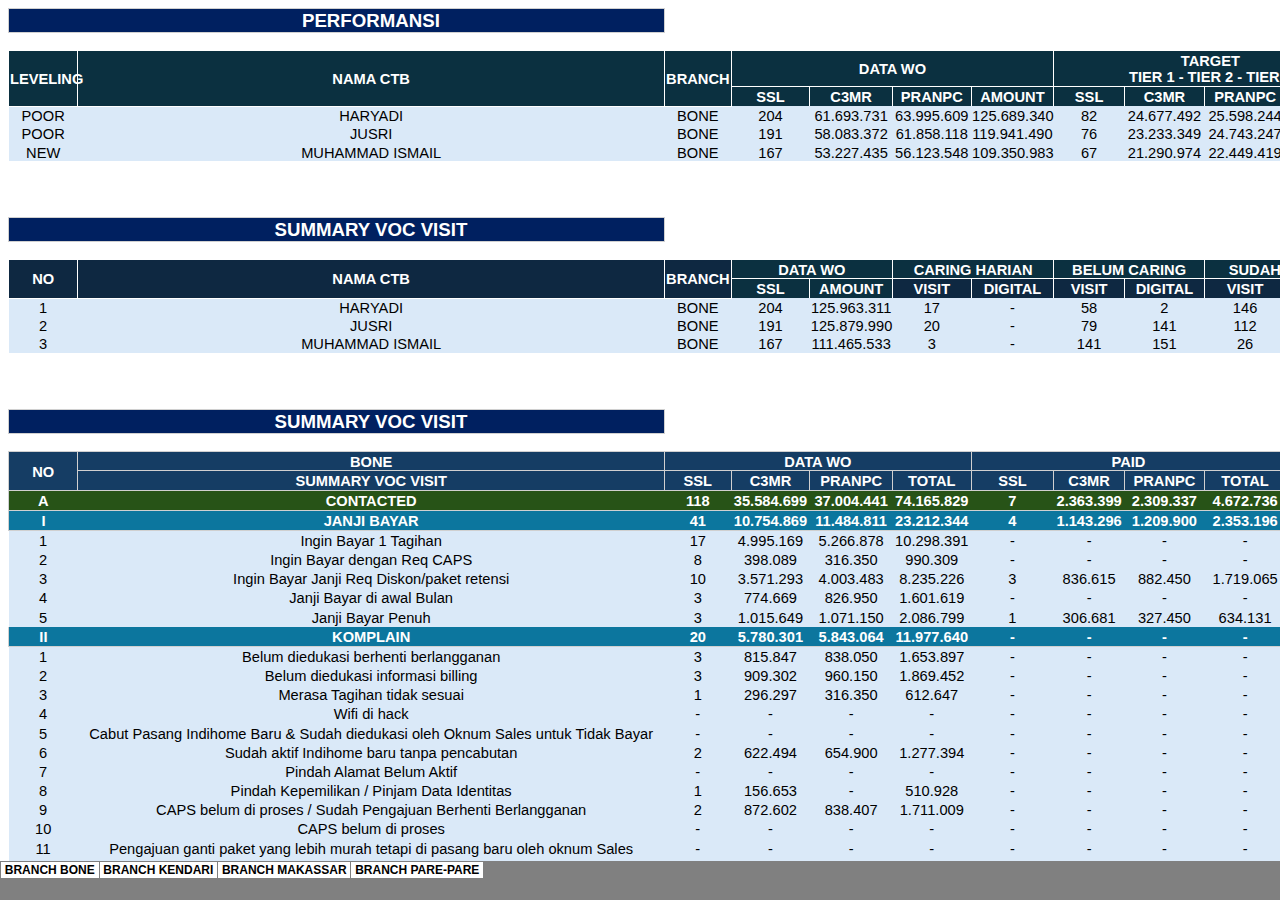
<file: REPORT%20SULAWESI%201_files/tabstrip.htm>
<html>
<head>
<meta http-equiv=Content-Type content="text/html; charset=windows-1252">
<meta name=ProgId content=Excel.Sheet>
<meta name=Generator content="Microsoft Excel 15">
<link id=Main-File rel=Main-File href="../REPORT%2520SULAWESI%25201.htm">

<script language="JavaScript">
<!--
if (window.name!="frTabs")
 window.location.replace(document.all.item("Main-File").href);
//-->
</script>
<style>
<!--
A {
    text-decoration:none;
    color:#000000;
    font-size:9pt;
}
-->
</style>
</head>
<body topmargin=0 leftmargin=0 bgcolor="#808080">
<table border=0 cellspacing=1>
 <tr>
 <td bgcolor="#FFFFFF" nowrap><b><small><small>&nbsp;<a href="sheet001.htm" target="frSheet"><font face="Arial" color="#000000">BRANCH BONE</font></a>&nbsp;</small></small></b></td>
 <td bgcolor="#FFFFFF" nowrap><b><small><small>&nbsp;<a href="sheet002.htm" target="frSheet"><font face="Arial" color="#000000">BRANCH KENDARI</font></a>&nbsp;</small></small></b></td>
 <td bgcolor="#FFFFFF" nowrap><b><small><small>&nbsp;<a href="sheet003.htm" target="frSheet"><font face="Arial" color="#000000">BRANCH MAKASSAR</font></a>&nbsp;</small></small></b></td>
 <td bgcolor="#FFFFFF" nowrap><b><small><small>&nbsp;<a href="sheet004.htm" target="frSheet"><font face="Arial" color="#000000">BRANCH PARE-PARE</font></a>&nbsp;</small></small></b></td>

 </tr>
</table>
</body>
</html>
</file>
